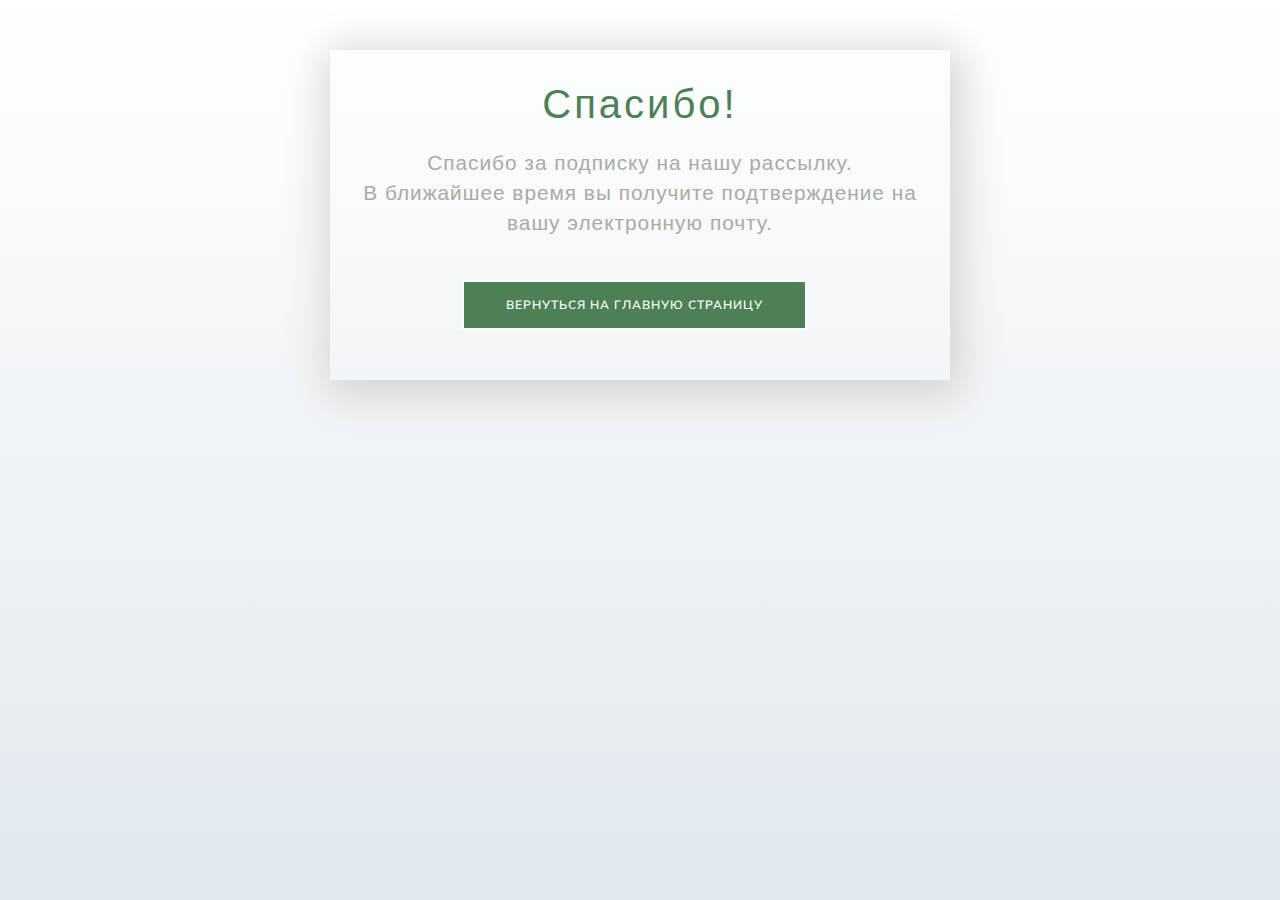
<file: thanks.html>
<!DOCTYPE html>
<html lang="en">
    <head>
        <meta charset="utf-8" />
        <meta http-equiv="x-ua-compatible" content="ie=edge" />
        <title>ITObserver</title>
        <meta name="description" content="" />
        <meta name="viewport" content="width=device-width, initial-scale=1" />

        <link
            rel="shortcut icon"
            type="image/x-icon"
            href="assets/img/favicon.ico"
        />

        <!-- CSS here -->
        <link rel="stylesheet" href="assets/css/bootstrap.min.css" />
        <link rel="stylesheet" href="assets/css/owl.carousel.min.css" />
        <link rel="stylesheet" href="assets/css/slicknav.css" />
        <link rel="stylesheet" href="assets/css/flaticon.css" />
        <link rel="stylesheet" href="assets/css/progressbar_barfiller.css" />
        <link rel="stylesheet" href="assets/css/gijgo.css" />
        <link rel="stylesheet" href="assets/css/animate.min.css" />
        <link rel="stylesheet" href="assets/css/animated-headline.css" />
        <link rel="stylesheet" href="assets/css/magnific-popup.css" />
        <link rel="stylesheet" href="assets/css/fontawesome-all.min.css" />
        <link rel="stylesheet" href="assets/css/themify-icons.css" />
        <link rel="stylesheet" href="assets/css/slick.css" />
        <link rel="stylesheet" href="assets/css/nice-select.css" />
        <link rel="stylesheet" href="assets/css/style.css" />
        <link rel="stylesheet" href="assets/css/thanks.css" />
    </head>
    <body>
        <div class="content">
            <div class="wrapper-1">
                <div class="wrapper-2">
                    <h1>Спасибо!</h1>
                    <p>Спасибо за подписку на нашу рассылку.</p>
                    <p>
                        В ближайшее время вы получите подтверждение на вашу
                        электронную почту.
                    </p>
                    <a href="index.html">
                        <button class="go-home">
                            Вернуться на главную страницу
                        </button>
                    </a>
                </div>
            </div>
        </div>
    </body>
</html>
</file>
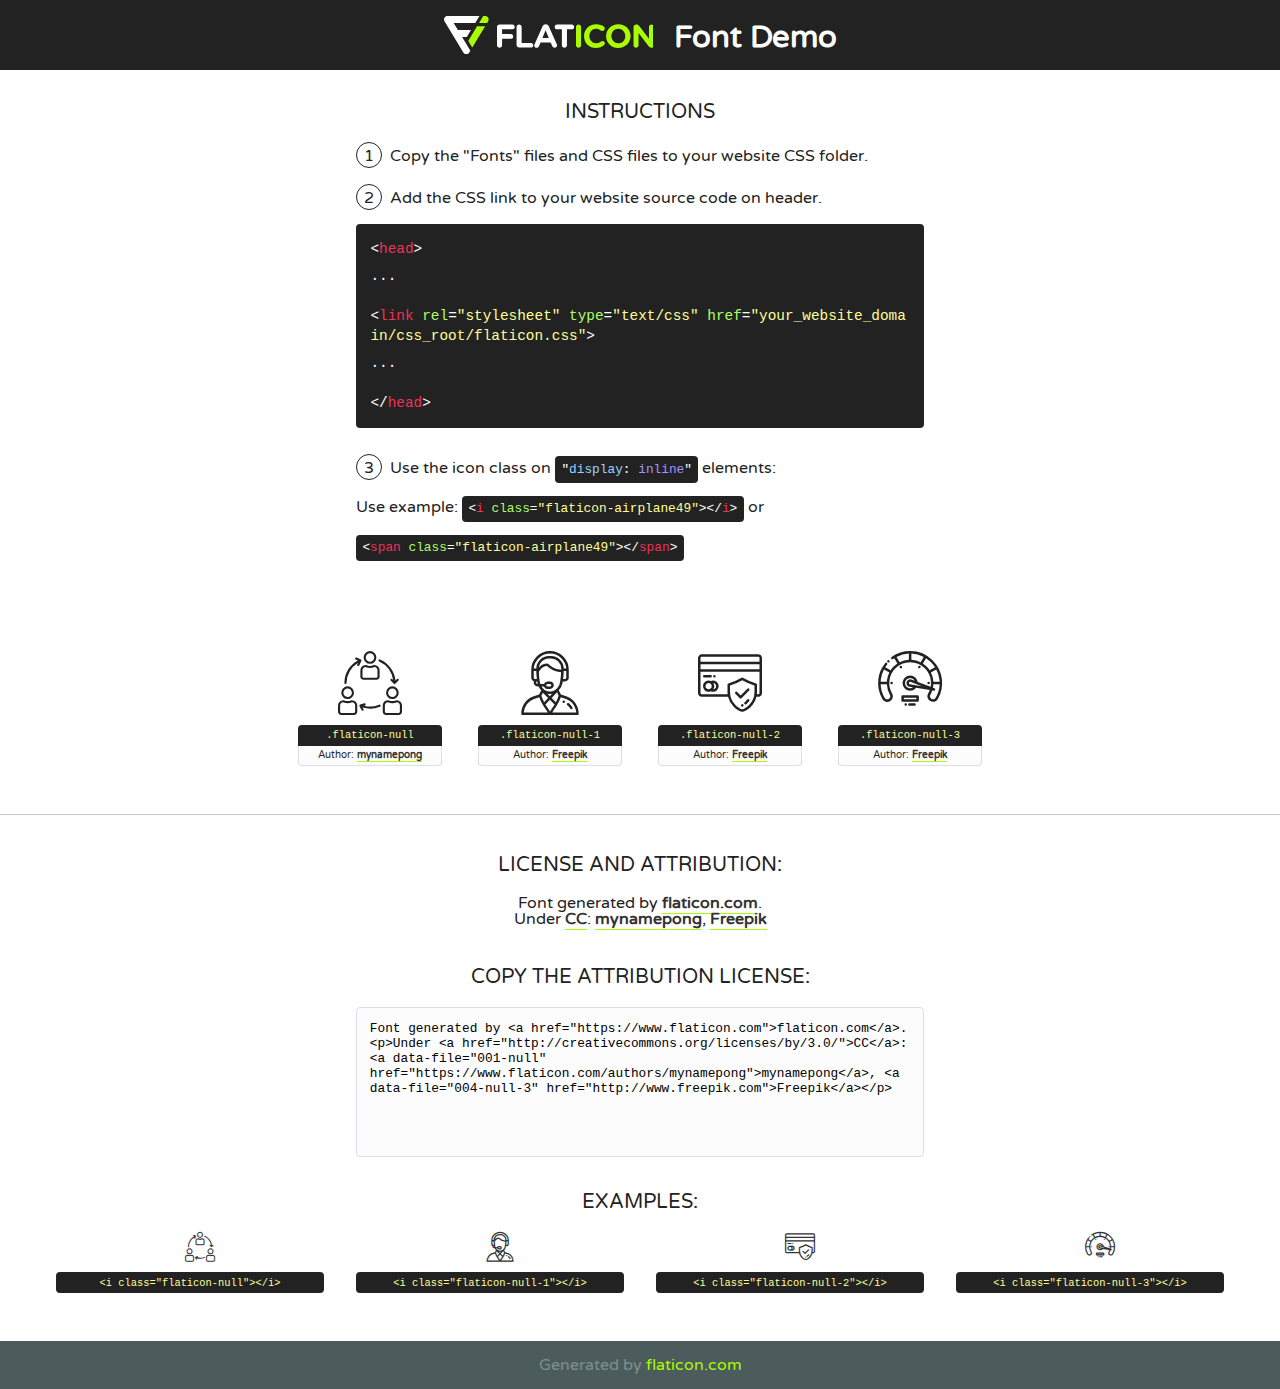
<file: assets/fonts/flaticon.html>
<!DOCTYPE html>
<!--
  Flaticon icon font: Flaticon
  Creation date: 03/06/2020 12:20
-->
<html>
<!DOCTYPE html>
<html>

<head>
    <title>Flaticon WebFont</title>
    <link href="http://fonts.googleapis.com/css?family=Varela+Round" rel="stylesheet" type="text/css" />
    <link rel="stylesheet" type="text/css" href="flaticon.css">
    <meta charset="UTF-8">
    <style>
    html, body, div, span, applet, object, iframe,
    h1, h2, h3, h4, h5, h6, p, blockquote, pre,
    a, abbr, acronym, address, big, cite, code,
    del, dfn, em, img, ins, kbd, q, s, samp,
    small, strike, strong, sub, sup, tt, var,
    b, u, i, center,
    dl, dt, dd, ol, ul, li,
    fieldset, form, label, legend,
    table, caption, tbody, tfoot, thead, tr, th, td,
    article, aside, canvas, details, embed, 
    figure, figcaption, footer, header, hgroup, 
    menu, nav, output, ruby, section, summary,
    time, mark, audio, video {
        margin: 0;
        padding: 0;
        border: 0;
        font-size: 100%;
        font: inherit;
        vertical-align: baseline;
    }
    /* HTML5 display-role reset for older browsers */
    article, aside, details, figcaption, figure, 
    footer, header, hgroup, menu, nav, section {
        display: block;
    }
    body {
        line-height: 1;
    }
    ol, ul {
        list-style: none;
    }
    blockquote, q {
        quotes: none;
    }
    blockquote:before, blockquote:after,
    q:before, q:after {
        content: '';
        content: none;
    }
    table {
        border-collapse: collapse;
        border-spacing: 0;
    }
    body {
        font-family: 'Varela Round', Helvetica, Arial, sans-serif;
        font-size: 16px;
        color: #222;
    }
    a {
        color: #333;
        border-bottom: 1px solid #a9fd00;
        font-weight: bold;
        text-decoration: none;
    }
    * {
        -moz-box-sizing: border-box;
        -webkit-box-sizing: border-box;
        box-sizing: border-box;
        margin: 0;
        padding: 0;
    }
    [class^="flaticon-"]:before, [class*=" flaticon-"]:before, [class^="flaticon-"]:after, [class*=" flaticon-"]:after {
        font-family: Flaticon;
        font-size: 30px;
        font-style: normal;
        margin-left: 20px;
        color: #333;
    }
    .wrapper {
        max-width: 600px;
        margin: auto;
        padding: 0 1em;
    }
    .title {
        font-size: 1.25em;
        text-align: center;
        margin-bottom: 1em;
        text-transform: uppercase;
    }
    header {
        text-align: center;
        background-color: #222;
        color: #fff;
        padding: 1em;
    }
    header .logo {
        width: 210px;
        height: 38px;
        display: inline-block;
        vertical-align: middle;
        margin-right: 1em;
        border: none;
    }
    header strong {
        font-size: 1.95em;
        font-weight: bold;
        vertical-align: middle;
        margin-top: 5px;
        display: inline-block;
    }
    .demo {
        margin: 2em auto;
        line-height: 1.25em;
    }
    .demo ul li {
        margin-bottom: 1em;
    }
    .demo ul li .num {
        color: #222;
        border-radius: 20px;
        display: inline-block;
        width: 26px;
        padding: 3px;
        height: 26px;
        text-align: center;
        margin-right: 0.5em;
        border: 1px solid #222;
    }
    .demo ul li code {
        background-color: #222;
        border-radius: 4px;
        padding: 0.25em 0.5em;
        display: inline-block;
        color: #fff;
        font-family: Consolas,Monaco,Lucida Console,Liberation Mono,DejaVu Sans Mono,Bitstream Vera Sans Mono,Courier New, monospace;
        font-weight: lighter;
        margin-top: 1em;
        font-size: 0.8em;
        word-break: break-all;
    }
    .demo ul li code.big {
        padding: 1em;
        font-size: 0.9em;
    }
    .demo ul li code .red {
        color: #EF3159;
    }
    .demo ul li code .green {
        color: #ACFF65;
    }
    .demo ul li code .yellow {
        color: #FFFF99;
    }
    .demo ul li code .blue {
        color: #99D3FF;
    }
    .demo ul li code .purple {
        color: #A295FF;
    }
    .demo ul li code .dots {
        margin-top: 0.5em;
        display: block;
    }
    #glyphs {
        border-bottom: 1px solid #ccc;
        padding: 2em 0;
        text-align: center;
    }
    .glyph {
        display: inline-block;
        width: 9em;
        margin: 1em;
        text-align: center;
        vertical-align: top;
        background: #FFF;
    }
    .glyph .glyph-icon {
        padding: 10px;
        display: block;
        font-family:"Flaticon";
        font-size: 64px;
        line-height: 1;
    }
    .glyph .glyph-icon:before {
        font-size: 64px;
        color: #222;
        margin-left: 0;
    }
    .class-name {
        font-size: 0.65em;
        background-color: #222;
        color: #fff;
        border-radius: 4px 4px 0 0;
        padding: 0.5em;
        color: #FFFF99;
        font-family: Consolas,Monaco,Lucida Console,Liberation Mono,DejaVu Sans Mono,Bitstream Vera Sans Mono,Courier New, monospace;
    }
    .author-name {
        font-size: 0.6em;
        background-color: #fcfcfd;
        border: 1px solid #DEDEE4;
        border-top: 0;
        border-radius: 0 0 4px 4px;
        padding: 0.5em;
    }
    .class-name:last-child {
        font-size: 10px;
        color:#888;
    }
    .class-name:last-child a {
        font-size: 10px;
        color:#555;
    }
    .class-name:last-child a:hover {
        color:#a9fd00;
    }
    .glyph > input {
        display: block;
        width: 100px;
        margin: 5px auto;
        text-align: center;
        font-size: 12px;
        cursor: text;
    }
    .glyph > input.icon-input {
        font-family:"Flaticon";
        font-size: 16px;
        margin-bottom: 10px;
    }
    .attribution .title {
        margin-top: 2em;
    }
    .attribution textarea {
        background-color: #fcfcfd;
        padding: 1em;
        border: none;
        box-shadow: none;
        border: 1px solid #DEDEE4;
        border-radius: 4px;
        resize: none;
        width: 100%;
        height: 150px;
        font-size: 0.8em;
        font-family: Consolas,Monaco,Lucida Console,Liberation Mono,DejaVu Sans Mono,Bitstream Vera Sans Mono,Courier New, monospace;
        -webkit-appearance: none;
    }
    .iconsuse {
        margin: 2em auto;
        text-align: center;
        max-width: 1200px;
    }
    .iconsuse:after {
        content: '';
        display: table;
        clear: both;
    }
    .iconsuse .image {
        float: left;
        width: 25%;
        padding: 0 1em;
    }
    .iconsuse .image p {
        margin-bottom: 1em;
    }
    .iconsuse .image span {
        display: block;
        font-size: 0.65em;
        background-color: #222;
        color: #fff;
        border-radius: 4px;
        padding: 0.5em;
        color: #FFFF99;
        margin-top: 1em;
        font-family: Consolas,Monaco,Lucida Console,Liberation Mono,DejaVu Sans Mono,Bitstream Vera Sans Mono,Courier New, monospace;
    }
    #footer {
        text-align: center;
        background-color: #4C5B5C;
        color: #7c9192;
        padding: 1em;
    }
    #footer a {
        border: none;
        color: #a9fd00;
        font-weight: normal;
    }
    @media (max-width: 960px) {
        .iconsuse .image {
            width: 50%;
        }
    }
    @media (max-width: 560px) {
        .iconsuse .image {
            width: 100%;
        }
    }
    </style>
</head>

<body class="characters-off">

    <header>
        <a href="https://www.flaticon.com" target="_blank" class="logo">
            <svg version="1.1" xmlns="http://www.w3.org/2000/svg" xmlns:xlink="http://www.w3.org/1999/xlink" xmlns:a="http://ns.adobe.com/AdobeSVGViewerExtensions/3.0/" viewBox="0 0 560.875 102.036" enable-background="new 0 0 560.875 102.036" xml:space="preserve">
                <defs>
                </defs>
                <g>
                    <g class="letters">
                        <path fill="#ffffff" d="M141.596,29.675c0-3.777,2.985-6.767,6.764-6.767h34.438c3.426,0,6.15,2.728,6.15,6.15
                        c0,3.43-2.724,6.149-6.15,6.149h-27.674v13.091h23.719c3.429,0,6.151,2.724,6.151,6.15c0,3.43-2.723,6.149-6.151,6.149h-23.719
                        v17.574c0,3.773-2.986,6.761-6.764,6.761c-3.779,0-6.764-2.989-6.764-6.761V29.675z"></path>
                        <path fill="#ffffff" d="M193.844,29.149c0-3.781,2.985-6.767,6.764-6.767c3.776,0,6.763,2.985,6.763,6.767v42.957h25.039
                        c3.426,0,6.149,2.726,6.149,6.153c0,3.425-2.723,6.15-6.149,6.15h-31.802c-3.779,0-6.764-2.986-6.764-6.768V29.149z"></path>
                        <path fill="#ffffff" d="M241.891,75.71l21.438-48.407c1.492-3.341,4.215-5.357,7.906-5.357h0.792
                        c3.686,0,6.323,2.017,7.815,5.357l21.439,48.407c0.436,0.967,0.701,1.845,0.701,2.723c0,3.602-2.809,6.501-6.414,6.501
                        c-3.161,0-5.269-1.845-6.499-4.655l-4.132-9.661h-27.059l-4.301,10.102c-1.144,2.631-3.426,4.214-6.237,4.214
                        c-3.517,0-6.24-2.81-6.24-6.325C241.1,77.64,241.451,76.677,241.891,75.71z M279.932,58.666l-8.521-20.297l-8.526,20.297H279.932
                        z"></path>
                        <path fill="#ffffff" d="M314.864,35.387H301.86c-3.429,0-6.239-2.813-6.239-6.238c0-3.429,2.811-6.24,6.239-6.24h39.533
                        c3.426,0,6.237,2.811,6.237,6.24c0,3.425-2.811,6.238-6.237,6.238h-13.001v42.785c0,3.773-2.99,6.761-6.764,6.761
                        c-3.779,0-6.764-2.989-6.764-6.761V35.387z"></path>
                        <path fill="#A9FD00" d="M352.615,29.149c0-3.781,2.985-6.767,6.767-6.767c3.774,0,6.761,2.985,6.761,6.767v49.024
                        c0,3.773-2.987,6.761-6.761,6.761c-3.781,0-6.767-2.989-6.767-6.761V29.149z"></path>
                        <path fill="#A9FD00" d="M374.132,53.836v-0.179c0-17.481,13.178-31.801,32.065-31.801c9.22,0,15.459,2.458,20.557,6.238
                        c1.402,1.054,2.637,2.985,2.637,5.357c0,3.692-2.985,6.59-6.681,6.59c-1.845,0-3.071-0.702-4.044-1.319
                        c-3.776-2.813-7.729-4.393-12.562-4.393c-10.364,0-17.831,8.611-17.831,19.154v0.173c0,10.542,7.291,19.329,17.831,19.329
                        c5.715,0,9.492-1.756,13.359-4.834c1.049-0.874,2.458-1.491,4.039-1.491c3.429,0,6.325,2.813,6.325,6.236
                        c0,2.106-1.056,3.78-2.282,4.834c-5.539,4.834-12.036,7.733-21.878,7.733C387.572,85.464,374.132,71.493,374.132,53.836z"></path>
                        <path fill="#A9FD00" d="M433.009,53.836v-0.179c0-17.481,13.79-31.801,32.766-31.801c18.981,0,32.592,14.143,32.592,31.628v0.173
                        c0,17.483-13.785,31.807-32.769,31.807C446.625,85.464,433.009,71.32,433.009,53.836z M484.224,53.836v-0.179
                        c0-10.539-7.725-19.326-18.626-19.326c-10.893,0-18.449,8.611-18.449,19.154v0.173c0,10.542,7.73,19.329,18.626,19.329
                        C476.676,72.986,484.224,64.378,484.224,53.836z"></path>
                        <path fill="#A9FD00" d="M506.233,29.321c0-3.774,2.99-6.763,6.767-6.763h1.401c3.252,0,5.183,1.583,7.029,3.953l26.093,34.265
                        V29.059c0-3.692,2.99-6.677,6.681-6.677c3.683,0,6.671,2.985,6.671,6.677v48.934c0,3.78-2.987,6.765-6.764,6.765h-0.436
                        c-3.257,0-5.188-1.581-7.034-3.953l-27.056-35.492v32.944c0,3.687-2.985,6.676-6.678,6.676c-3.683,0-6.673-2.989-6.673-6.676
                        V29.321z"></path>
                    </g>
                    <g class="insignia">
                        <path fill="#ffffff" d="M48.372,56.137h12.517l11.156-18.537H37.186L25.688,18.539h57.825L94.668,0H9.271
                        C5.925,0,2.842,1.801,1.198,4.716c-1.644,2.907-1.593,6.482,0.134,9.343l50.38,83.501c1.678,2.781,4.689,4.476,7.938,4.476
                        c3.246,0,6.257-1.695,7.935-4.476l2.898-4.804L48.372,56.137z"></path>
                        <g class="i">
                            <path fill="#A9FD00" d="M93.575,18.539h0.031v0.004l21.652,0.004l2.705-4.488c1.727-2.861,1.778-6.436,0.133-9.343
                            C116.454,1.801,113.371,0,110.026,0h-5.294L93.575,18.539z"></path>
                            <polygon fill="#A9FD00" points="88.291,27.356 64.725,66.486 75.519,84.404 109.942,27.356"></polygon>
                        </g>
                    </g>
                </g>
            </svg>
        </a>
        <strong>Font Demo</strong>
    </header>


    <section class="demo wrapper">

        <p class="title">Instructions</p>

        <ul>
            <li>
                <span class="num">1</span>Copy the "Fonts" files and CSS files to your website CSS folder.
            </li>
            <li>
                <span class="num">2</span>Add the CSS link to your website source code on header.
                <code class="big">
                    &lt;<span class="red">head</span>&gt;
                    <br/><span class="dots">...</span>
                    <br/>&lt;<span class="red">link</span> <span class="green">rel</span>=<span class="yellow">"stylesheet"</span> <span class="green">type</span>=<span class="yellow">"text/css"</span> <span class="green">href</span>=<span class="yellow">"your_website_domain/css_root/flaticon.css"</span>&gt;
                    <br/><span class="dots">...</span>
                    <br/>&lt;/<span class="red">head</span>&gt;
                </code>
            </li>

            <li>
                <p>
                    <span class="num">3</span>Use the icon class on <code>"<span class="blue">display</span>:<span class="purple"> inline</span>"</code> elements:
                    <br />
                    Use example: <code>&lt;<span class="red">i</span> <span class="green">class</span>=<span class="yellow">&quot;flaticon-airplane49&quot;</span>&gt;&lt;/<span class="red">i</span>&gt;</code> or <code>&lt;<span class="red">span</span> <span class="green">class</span>=<span class="yellow">&quot;flaticon-airplane49&quot;</span>&gt;&lt;/<span class="red">span</span>&gt;</code>
            </li>
        </ul>

    </section>




   <section id="glyphs">          
    
      
        <div class="glyph"><div class="glyph-icon flaticon-null"></div>
            <div class="class-name">.flaticon-null</div>
            <div class="author-name">Author: <a data-file="001-null" href="https://www.flaticon.com/authors/mynamepong">mynamepong</a> </div> 
        </div>        
        
        <div class="glyph"><div class="glyph-icon flaticon-null-1"></div>
            <div class="class-name">.flaticon-null-1</div>
            <div class="author-name">Author: <a data-file="002-null-1" href="http://www.freepik.com">Freepik</a> </div> 
        </div>        
        
        <div class="glyph"><div class="glyph-icon flaticon-null-2"></div>
            <div class="class-name">.flaticon-null-2</div>
            <div class="author-name">Author: <a data-file="003-null-2" href="http://www.freepik.com">Freepik</a> </div> 
        </div>        
        
        <div class="glyph"><div class="glyph-icon flaticon-null-3"></div>
            <div class="class-name">.flaticon-null-3</div>
            <div class="author-name">Author: <a data-file="004-null-3" href="http://www.freepik.com">Freepik</a> </div> 
        </div>        
        

    </section>



    <section class="attribution wrapper"   style="text-align:center;">

      <div class="title">License and attribution:</div><div class="attrDiv">Font generated by <a href="https://www.flaticon.com">flaticon.com</a>. <div><p>Under <a href="http://creativecommons.org/licenses/by/3.0/">CC</a>: <a data-file="001-null" href="https://www.flaticon.com/authors/mynamepong">mynamepong</a>, <a data-file="004-null-3" href="http://www.freepik.com">Freepik</a></p>  </div>
      </div>
      <div class="title">Copy the Attribution License:</div>

    <textarea onclick="this.focus();this.select();">Font generated by &lt;a href=&quot;https://www.flaticon.com&quot;&gt;flaticon.com&lt;/a&gt;. <p>Under <a href="http://creativecommons.org/licenses/by/3.0/">CC</a>: <a data-file="001-null" href="https://www.flaticon.com/authors/mynamepong">mynamepong</a>, <a data-file="004-null-3" href="http://www.freepik.com">Freepik</a></p>  
     </textarea>

    </section>

    <section class="iconsuse">

          <div class="title">Examples:</div>            
             
            <div class="image">
                <p>
                    <i class="glyph-icon flaticon-null"></i> 
                    <span>&lt;i class=&quot;flaticon-null&quot;&gt;&lt;/i&gt;</span>
                </p>
            </div>
            
            <div class="image">
                <p>
                    <i class="glyph-icon flaticon-null-1"></i> 
                    <span>&lt;i class=&quot;flaticon-null-1&quot;&gt;&lt;/i&gt;</span>
                </p>
            </div>
            
            <div class="image">
                <p>
                    <i class="glyph-icon flaticon-null-2"></i> 
                    <span>&lt;i class=&quot;flaticon-null-2&quot;&gt;&lt;/i&gt;</span>
                </p>
            </div>
            
            <div class="image">
                <p>
                    <i class="glyph-icon flaticon-null-3"></i> 
                    <span>&lt;i class=&quot;flaticon-null-3&quot;&gt;&lt;/i&gt;</span>
                </p>
            </div>
                       
        </div>
                            
    </section>

<div id="footer">
    <div>Generated by <a href="https://www.flaticon.com">flaticon.com</a>
    </div>
</div>



</body>
</html>
</file>
<file: assets/css/flaticon.css>
/*
  	Flaticon icon font: Flaticon
  	Creation date: 03/06/2020 12:20
  	*/

@font-face {
  font-family: "Flaticon";
  src: url("../fonts/Flaticon.eot");
  src: url("../fonts/Flaticon.eot?#iefix") format("embedded-opentype"),
       url("../fonts/Flaticon.woff2") format("woff2"),
       url("../fonts/Flaticon.woff") format("woff"),
       url("../fonts/Flaticon.ttf") format("truetype"),
       url("../fonts/Flaticon.svg#Flaticon") format("svg");
  font-weight: normal;
  font-style: normal;
}

@media screen and (-webkit-min-device-pixel-ratio:0) {
  @font-face {
    font-family: "Flaticon";
    src: url("../fonts/Flaticon.svg#Flaticon") format("svg");
  }
}

[class^="flaticon-"]:before, [class*=" flaticon-"]:before,
[class^="flaticon-"]:after, [class*=" flaticon-"]:after {   
  font-family: Flaticon;
font-style: normal;
}

.flaticon-null:before { content: "\f100"; }
.flaticon-null-1:before { content: "\f101"; }
.flaticon-null-2:before { content: "\f102"; }
.flaticon-null-3:before { content: "\f103"; }
</file>
<file: assets/css/progressbar_barfiller.css>
/* Custom Code skills */
.single-skill{
  display: flex;
}

.single-skill span {
	color: #79838b;
	font-size: 13px;
	font-weight: 300;
	letter-spacing: 0;
	margin-bottom: 14px;
	display: block;
}
.single-skill .bar-progress {
	width: 100%;
}
.single-skill .bar-title {
  width: 20%;
  margin-bottom: 19px;
}

.skills-content {
  padding-top: 200px;
  padding-left: 70px;
}

.skills-shape-bg {
  height: 651px;
  width: 868px;
  position: absolute;
  content: "";
  border: 2px solid #4d4d4d;
  left: 40%;
  top: 255px;
}

.skills-shape-bg::before {
  position: absolute;
  content: "";
  height: 465px;
  width: 300px;
  border: 2px solid #4d4d4d;
  left: -35%;
  top: 50%;
  transform: translateY(-50%);
  border-right: 0;
}



/* Default */
.barfiller {
	width: 100%;
	height: 10px;
	background: #f6f9fc;
  position: relative;
  border-radius: 5px;
}

.barfiller .fill {
  display: block;
  position: relative;
  width: 0px;
  height: 100%;
  background: #333;
  z-index: 1;
  border-radius: 5px;
}

.barfiller .tipWrap { display: none; }

.barfiller .tip {
  margin-top: -28px;
  padding: 2px 4px;
  font-size: 16px;
  color: #09cc7f;
  left: 0px;
  position: absolute;
  z-index: 2;
  background: transparent;
  font-weight: 800;
}

.barfiller .tip:after {
  border: solid;
  border-color: rgba(0,0,0,.8) transparent;
  border-width: 6px 6px 0 6px;
  content: "";
  display: block;
  position: absolute;
  left: 9px;
  top: 100%;
  z-index: 9;
  display: none;
  
}
</file>
<file: assets/css/gijgo.css>
.gj-button {
    background-color: #f5f5f5;
    border: 1px solid #ddd;
    color: #000;
    border-radius: 3px;
    padding: 6px 10px;
    cursor: pointer;
}

.gj-unselectable {
    -webkit-touch-callout: none;
    -webkit-user-select: none;
    -khtml-user-select: none;
    -moz-user-select: none;
    -ms-user-select: none;
    user-select: none;
}

.gj-row {
    display: -webkit-box;
    display: -ms-flexbox;
    display: flex;
    -ms-flex-wrap: wrap;
    flex-wrap: wrap;
}

.gj-margin-left-5 {
    margin-left: 5px;
}

.gj-margin-left-10 {
    margin-left: 10px;
}

.gj-width-full {
    width: 100%;
}

.gj-cursor-pointer {
    cursor: pointer;
}

.gj-text-align-center {
    text-align: center;
}

.gj-font-size-16 {
    font-size: 16px;
}

.gj-hidden {
    display: none;
}

/** Material Design */
.gj-button-md {
    background: 0 0;
    border: none;
    border-radius: 2px;
    color: rgba(0, 0, 0, 0.87);
    position: relative;
    height: 36px;
    margin: 0;
    min-width: 64px;
    padding: 0 16px;
    display: inline-block;
    font-family: "Roboto","Helvetica","Arial",sans-serif;
    font-size: 1rem;
    font-weight: 500;
    text-transform: uppercase;
    letter-spacing: 0;
    overflow: hidden;
    will-change: box-shadow;
    transition: box-shadow .2s cubic-bezier(.4,0,1,1),background-color .2s cubic-bezier(.4,0,.2,1),color .2s cubic-bezier(.4,0,.2,1);
    outline: none;
    cursor: pointer;
    text-decoration: none;
    text-align: center;
    line-height: 36px;
    vertical-align: middle;
    overflow: hidden;
    -webkit-user-select: none;
    -moz-user-select: none;
    -ms-user-select: none;
    user-select: none;
}

.gj-button-md:hover {
    background-color: rgba(158,158,158,.2);
}

.gj-button-md:disabled {
    color: rgba(0,0,0,.26);
    background: 0 0;
}

.gj-button-md .material-icons,
.gj-button-md .gj-icon {
    vertical-align: middle;
    /*font-size: 1.3rem;
    margin-right: 4px;*/
}

.gj-button-md.gj-button-md-icon {
    width: 24px;
    height: 31px;
    min-width: 24px;
    padding: 0px;
    display: table;
}

.gj-button-md.gj-button-md-icon .material-icons,
.gj-button-md.gj-button-md-icon .gj-icon {
    display: table-cell;
    margin-right: 0px;
    width: 24px;
    height: 24px;
}

.gj-button-md.active {
    background-color: rgba(158,158,158,.4);
}

.gj-button-md-group {
    position: relative;
    display: inline-block;
    vertical-align: middle;
}
.gj-textbox-md {
	/* border: none; */
	/* border-bottom: 1px solid rgba(0,0,0,.42); */
	display: block;
	font-family: "Helvetica","Arial",sans-serif;
	font-size: 16px;
	line-height: 16px;
	/* padding: 4px 0px; */
	margin: 0;
	/* width: 100%; */
	background: 0 0;
	/* text-align: ; */
	color: rgba(0,0,0,.87);
	padding-left: 44px;
	border: 1px solid #dca73a;
	/* padding: 15px 15px; */
	/* text-align: center; */
	width: 177px;
	height: 55px;
	border-radius: 5px;
}
.gj-textbox-md:focus,
.gj-textbox-md:active {
    /* border-bottom: 2px solid rgba(0,0,0,.42); */
    outline: none;
}

.gj-textbox-md::placeholder {
    color: #8e8e8e;
}

.gj-textbox-md:-ms-input-placeholder {
    color: #8e8e8e;
}

.gj-textbox-md::-ms-input-placeholder {
    color: #8e8e8e;
}

.gj-md-spacer-24 {
    min-width: 24px;
    width: 24px;
    display: inline-block;
}

.gj-md-spacer-32 {
    min-width: 32px;
    width: 32px;
    display: inline-block;
}

.gj-modal {
    position: fixed;
    top: 0;
    right: 0;
    bottom: 0;
    left: 0;
    z-index: 1203;
    display: none;
    overflow: hidden;
    -webkit-overflow-scrolling: touch;
    outline: 0;
    background-color: rgba(0, 0, 0, 0.54118);
    transition: 200ms ease opacity;
    will-change: opacity;
}

/* List */
ul.gj-list li [data-role="wrapper"] {
    display: table;
    width: 100%;
}

ul.gj-list li [data-role="checkbox"] {
    display: table-cell;
    vertical-align:middle;
    text-align:center;
}

ul.gj-list li [data-role="image"] {
    display: table-cell;
    vertical-align:middle;
    text-align:center;
}

ul.gj-list li [data-role="display"] {
    display: table-cell;
    vertical-align:middle;
    cursor: pointer;
}

ul.gj-list li [data-role="display"]:empty:before {
  content: "\200b"; /* unicode zero width space character */
}

/* List - Bootstrap */
ul.gj-list-bootstrap {
    padding-left: 0px;
    margin-bottom: 0px;
}

ul.gj-list-bootstrap li {
    padding: 0px;
}

ul.gj-list-bootstrap li [data-role="wrapper"] {
    padding: 0px 10px;
}

ul.gj-list-bootstrap li [data-role="checkbox"] {
    width: 24px;
    padding: 3px;
}

ul.gj-list-bootstrap li [data-role="image"] {
    width: 24px;
    height: 24px;
}

ul.gj-list-bootstrap li [data-role="display"] {
    padding: 8px 0px 8px 4px;
}

.list-group-item.active ul li, .list-group-item.active:focus ul li, .list-group-item.active:hover ul li {
    text-shadow: none;
    color:initial;
}

/* List - Material Design */
ul.gj-list-md {
    padding: 0px;
    list-style: none;
    list-style-type: none;
    line-height: 24px;
    letter-spacing: 0;
    color: #616161; /* Gray 700 */
}

ul.gj-list-md li {
    display: list-item;
    list-style-type: none;
    padding: 0px;
    min-height: unset;
    box-sizing: border-box;
    align-items: center;
    cursor: default;
    overflow: hidden;

    font-family: "Roboto","Helvetica","Arial",sans-serif;
    font-size: 16px;
    font-weight: 400;
    letter-spacing: .04em;
    line-height: 1;
    
    -webkit-flex-direction: row;
    -ms-flex-direction: row;
    flex-direction: row;
    -webkit-flex-wrap: nowrap;
    -ms-flex-wrap: nowrap;
    flex-wrap: nowrap;
}

ul.gj-list-md li [data-role="checkbox"] {
    height: 24px;
    width: 24px;
}

ul.gj-list-md li [data-role="image"] {
    height: 24px;
    width: 24px;
}

ul.gj-list-md li [data-role="display"] {
    padding: 8px 0px 8px 5px;
    order: 0;
    flex-grow: 2;
    text-decoration: none;
    box-sizing: border-box;
    align-items: center;
    text-align: left;
    color: rgba(0,0,0,.87);
}

ul.gj-list-md li.disabled>[data-role="wrapper"]>[data-role="display"] {
    color: #9E9E9E; /* Gray 500 */
}

.gj-list-md-active {
    background: #e0e0e0;
    color: #3f51b5;
}


/* Picker */
.gj-picker {
    position: absolute;
    z-index: 1203;
    background-color: #fff;
}

.gj-picker .selected {
    color: #fff;
}

/* Material Design */
.gj-picker-md {
    font-family: "Roboto","Helvetica","Arial",sans-serif;
    font-size: 16px;
    font-weight: 400;
    letter-spacing: .04em;
    line-height: 1;
    color: rgba(0,0,0,.87);
    border: 1px solid #E0E0E0;
}

.gj-modal .gj-picker-md {
    border: 0px;
}

.gj-picker-md [role="header"] {
    color: rgba(255, 255, 255, 0.54);
    display: flex;
    background: #2196f3;
    align-items: baseline;
    user-select: none;
    justify-content: center;
}

.gj-picker-md [role="footer"] {
    float: right;
    padding: 10px;
}

.gj-picker-md [role="footer"] button.gj-button-md {
    color: #2196f3;
    font-weight: bold;
    font-size: 13px;
}

/* Bootstrap */
.gj-picker-bootstrap {
    border-radius: 4px;
    border: 1px solid #E0E0E0;
}

.gj-picker-bootstrap .selected {
    color: #888;
}

.gj-picker-bootstrap [role="header"] {
    background: #eee;
    color: #AAA;
}
@font-face {
    font-family: 'gijgo-material';
    src: url('../fonts/gijgo-material.eot?235541');
    src: url('../fonts/gijgo-material.eot?235541#iefix') format('embedded-opentype'), url('../fonts/gijgo-material.ttf?235541') format('truetype'), url('../fonts/gijgo-material.woff?235541') format('woff'), url('../fonts/gijgo-material.svg?235541#gijgo-material') format('svg');
    font-weight: normal;
    font-style: normal;
}

.gj-icon {
    /* use !important to prevent issues with browser extensions that change fonts */
    font-family: 'gijgo-material' !important;
    font-size: 24px;
    speak: none;
    font-style: normal;
    font-weight: normal;
    font-variant: normal;
    text-transform: none;
    line-height: 1;
    /* Enable Ligatures ================ */
    letter-spacing: 0;
    -webkit-font-feature-settings: "liga";
    -moz-font-feature-settings: "liga=1";
    -moz-font-feature-settings: "liga";
    -ms-font-feature-settings: "liga" 1;
    font-feature-settings: "liga";
    -webkit-font-variant-ligatures: discretionary-ligatures;
    font-variant-ligatures: discretionary-ligatures;
    /* Better Font Rendering =========== */
    -webkit-font-smoothing: antialiased;
    -moz-osx-font-smoothing: grayscale;
}

.gj-icon.undo:before {
    content: "\e900";
}

.gj-icon.vertical-align-top:before {
    content: "\e901";
}

.gj-icon.vertical-align-center:before {
    content: "\e902";
}

.gj-icon.vertical-align-bottom:before {
    content: "\e903";
}

.gj-icon.arrow-dropup:before {
    content: "\e904";
}

.gj-icon.clock:before {
    content: "\e905";
}

.gj-icon.refresh:before {
    content: "\e906";
}

.gj-icon.last-page:before {
    content: "\e907";
}

.gj-icon.first-page:before {
    content: "\e908";
}

.gj-icon.cancel:before {
    content: "\e909";
}

.gj-icon.clear:before {
    content: "\e90a";
}

.gj-icon.check-circle:before {
    content: "\e90b";
}

.gj-icon.delete:before {
    content: "\e90c";
}

.gj-icon.arrow-upward:before {
    content: "\e90d";
}

.gj-icon.arrow-forward:before {
    content: "\e90e";
}

.gj-icon.arrow-downward:before {
    content: "\e90f";
}

.gj-icon.arrow-back:before {
    content: "\e910";
}

.gj-icon.list-numbered:before {
    content: "\e911";
}

.gj-icon.list-bulleted:before {
    content: "\e912";
}

.gj-icon.indent-increase:before {
    content: "\e913";
}

.gj-icon.indent-decrease:before {
    content: "\e914";
}

.gj-icon.redo:before {
    content: "\e915";
}

.gj-icon.align-right:before {
    content: "\e916";
}

.gj-icon.align-left:before {
    content: "\e917";
}

.gj-icon.align-justify:before {
    content: "\e918";
}

.gj-icon.align-center:before {
    content: "\e919";
}

.gj-icon.strikethrough:before {
    content: "\e91a";
}

.gj-icon.italic:before {
    content: "\e91b";
}

.gj-icon.underlined:before {
    content: "\e91c";
}

.gj-icon.bold:before {
    content: "\e91d";
}

.gj-icon.arrow-dropdown:before {
    content: "\e91e";
}

.gj-icon.done:before {
    content: "\e91f";
}

.gj-icon.pencil:before {
    content: "\e920";
}

.gj-icon.minus:before {
    content: "\e921";
}

.gj-icon.plus:before {
    content: "\e922";
}

.gj-icon.chevron-up:before {
    content: "\e923";
}

.gj-icon.chevron-right:before {
    content: "\e924";
}

.gj-icon.chevron-down:before {
    content: "\e925";
}

.gj-icon.chevron-left:before {
    content: "\e926";
}

.gj-icon.event:before {
    content: "\e927";
}
.gj-draggable {
    cursor: move;
}
.gj-resizable-handle {
    position: absolute;
    font-size: 0.1px;
    display: block;
    -ms-touch-action: none;
    touch-action: none;
    z-index: 1203;
}

.gj-resizable-n {
    cursor: n-resize;
    height: 7px;
    width: 100%;
    top: -5px;
    left: 0;
}
.gj-resizable-e {
    cursor: e-resize;
    width: 7px;
    right: -5px;
    top: 0;
    height: 100%;
}
.gj-resizable-s {
    cursor: s-resize;
    height: 7px;
    width: 100%;
    bottom: -5px;
    left: 0;
}
.gj-resizable-w {
	cursor: w-resize;
	width: 7px;
	left: -5px;
	top: 0;
	height: 100%;
}
.gj-resizable-se {
	cursor: se-resize;
	width: 12px;
	height: 12px;
	right: 1px;
	bottom: 1px;
}
.gj-resizable-sw {
	cursor: sw-resize;
	width: 9px;
	height: 9px;
	left: -5px;
	bottom: -5px;
}
.gj-resizable-nw {
	cursor: nw-resize;
	width: 9px;
	height: 9px;
	left: -5px;
	top: -5px;
}
.gj-resizable-ne {
	cursor: ne-resize;
	width: 9px;
	height: 9px;
	right: -5px;
	top: -5px;
}

.gj-dialog-footer {
    position: absolute;
    bottom: 0px;
    width: 100%;
    margin-top: 0px;
}

.gj-dialog-scrollable [data-role="body"] {
    overflow-x: hidden;
    overflow-y: scroll;
}

/** Bootstrap 3 **/
.gj-dialog-bootstrap {
    overflow: hidden;
    z-index: 1202;
}

.gj-dialog-bootstrap [data-role="title"] {
    display: inline;
}
.gj-dialog-bootstrap [data-role="close"] {
    line-height: 1.42857143;
}

/** Bootstrap 4 **/
.gj-dialog-bootstrap4 {
    overflow: hidden;
    z-index: 1202;
}

.gj-dialog-bootstrap4 [data-role="title"] {
    display: inline;
}
.gj-dialog-bootstrap4 [data-role="close"] {
    line-height: 1.5;
}

/** Material Design **/
.gj-dialog-md {
    background-color: #FFF;
    overflow: hidden;
    border: none;
    box-shadow: 0 11px 15px -7px rgba(0,0,0,.2), 0 24px 38px 3px rgba(0,0,0,.14), 0 9px 46px 8px rgba(0,0,0,.12);
    box-sizing: border-box;
    position: relative;
    display: -webkit-box;
    display: -webkit-flex;
    display: -ms-flexbox;
    display: flex;
    -webkit-box-orient: vertical;
    -webkit-box-direction: normal;
    -webkit-flex-direction: column;
    -ms-flex-direction: column;
    flex-direction: column;
    -webkit-background-clip: padding-box;
    background-clip: padding-box;
    outline: 0;
    z-index: 1202;
}

.gj-dialog-md-header {
    padding: 24px 24px 0px 24px;
    font-family: "Roboto","Helvetica","Arial",sans-serif;
}

.gj-dialog-md-title {
    margin: 0;
    font-weight: 400;
    display: inline;
    line-height: 28px;
    font-size: 20px;
}

.gj-dialog-md-close {
    -webkit-appearance: none;
    padding: 0;
    cursor: pointer;
    background: 0 0;
    border: 0;
    float: right;
    line-height: 28px;
    font-size: 28px;
}

.gj-dialog-md-body {
    padding: 20px 24px 24px 24px;
    color: rgba(0,0,0,.54);
    font-family: "Helvetica","Arial",sans-serif;
    font-size: 14px;
    font-weight: 400;
    line-height: 20px;
}

.gj-dialog-md-footer {
    padding: 8px 8px 8px 24px;
    display: -webkit-flex;
    display: -ms-flexbox;
    display: flex;
    -webkit-flex-direction: row-reverse;
    -ms-flex-direction: row-reverse;
    flex-direction: row-reverse;
    -webkit-flex-wrap: wrap;
    -ms-flex-wrap: wrap;
    flex-wrap: wrap;

    box-sizing: border-box;
}

.gj-dialog-md-footer>*:first-child {
    margin-right: 0;
}

.gj-dialog-md-footer>* {
    margin-right: 8px;
    height: 36px;
}
DIV.gj-grid-wrapper {
    margin: auto;
    position: relative;
    clear:both;
    z-index: 1;
}

TABLE.gj-grid {
    margin: auto;    
    border-collapse: collapse;
    width: 100%;
    table-layout: fixed;
}

TABLE.gj-grid THEAD TH [data-role="selectAll"] {
    margin: auto;
}

TABLE.gj-grid THEAD TH [data-role="title"] {
    display: inline-block;
}

TABLE.gj-grid THEAD TH [data-role="sorticon"] {
    display: inline-block;
}

TABLE.gj-grid THEAD TH {
    overflow: hidden;
    text-overflow: ellipsis;
}

TABLE.gj-grid.autogrow-header-row THEAD TH {
    overflow: auto;
    text-overflow: initial;
    white-space: pre-wrap;
    -ms-word-break: break-word;
    word-break: break-word;
}

TABLE.gj-grid > tbody > tr > td {
    overflow: hidden;
    position: relative;
}

table.gj-grid tbody div[data-role="display"] {
    vertical-align: middle;
    text-indent: 0;
    white-space: pre-wrap;
    -ms-word-break: break-word;
    word-break: break-word;
}

table.gj-grid.fixed-body-rows tbody div[data-role="display"] {
    overflow: hidden;
    text-overflow: ellipsis;
    white-space: nowrap;
    -ms-word-break: initial;
    word-break: initial;
}

table.gj-grid tfoot DIV[data-role="display"] {
    vertical-align: middle;
    text-indent: 0;
    display: flex;
}

TABLE.gj-grid .fa {
    padding: 2px;
}

TABLE.gj-grid > tbody > tr > td > div {
    padding: 2px;
    overflow: hidden;
}

DIV.gj-grid-wrapper DIV.gj-grid-loading-cover
{
    background: #BBBBBB;
    opacity: 0.5;
    position: absolute;
    vertical-align: middle;
}

DIV.gj-grid-wrapper DIV.gj-grid-loading-text
{
    position: absolute;
    font-weight: bold;
}

/* Bootstrap Theme */
table.gj-grid-bootstrap thead th {
    background-color: #f5f5f5;
    vertical-align:middle;
}

table.gj-grid-bootstrap thead th [data-role="sorticon"] {
    margin-left: 5px;
}

table.gj-grid-bootstrap thead th [data-role="sorticon"] i.gj-icon,
table.gj-grid-bootstrap thead th [data-role="sorticon"] i.material-icons {
    position: absolute;
    font-size: 20px;
    top: 15px;
}

table.gj-grid-bootstrap tbody tr td div[data-role="display"] {
    padding: 0px;
}

.gj-grid-bootstrap-4 .gj-checkbox-bootstrap {
    display: inline-block;
    padding-top: 2px;
}

.gj-grid-bootstrap-4 tbody tr.active {
    background-color: rgba(0,0,0,.075);
}

/* Material Design Theme */
.gj-grid-md {
    position: relative;
    border: 1px solid #e0e0e0;
    border-collapse: collapse;
    white-space: nowrap;
    font-size: 13px;
    font-family: "Roboto","Helvetica","Arial",sans-serif;
    background-color: #fff;
}

.gj-grid-md td:first-of-type, .gj-grid-md th:first-of-type {
    padding-left: 24px;
}

.gj-grid-md th {
    position: relative;
    vertical-align: bottom;
    font-weight: 700;
    line-height: 31px;
    letter-spacing: 0;
    height: 56px;
    font-size: 12px;
    color: rgba(0,0,0,.54);
    padding-bottom: 8px;
    box-sizing: border-box;
    padding: 12px 18px;
    text-align: right;
}

.gj-grid-md td {
    position: relative;
    height: 48px;
    border-top: 1px solid #e0e0e0;
    border-bottom: 1px solid #e0e0e0;
    padding: 12px 18px;
    box-sizing: border-box;
    text-align: left;
    color: rgba(0,0,0,.87);
}

.gj-grid-md tbody tr {
    position: relative;
    height: 48px;
    transition-duration: .28s;
    transition-timing-function: cubic-bezier(.4,0,.2,1);
    transition-property: background-color;
}

.gj-grid-md tbody tr:hover {
    background-color: #EEEEEE; /* Gray 200 */
}

.gj-grid-md tbody tr.gj-grid-md-select {
    background-color: #F5F5F5; /* Grey 100 */
}


table.gj-grid-md thead th [data-role="sorticon"] {
    margin-left: 5px;
}

table.gj-grid-md thead th [data-role="sorticon"] i.gj-icon,
table.gj-grid-md thead th [data-role="sorticon"] i.material-icons {
    position: absolute;
    font-size: 16px;
    top: 19px;
}

table.gj-grid-md thead th.gj-grid-select-all {
    padding-bottom: 3px;
}
/* Hide all prioritized columns by default */
@media only all {
	th.display-1120,
	td.display-1120,
	th.display-960,
	td.display-960,
	th.display-800,
	td.display-800,
	th.display-640,
	td.display-640,
	th.display-480,
	td.display-480,
	th.display-320,
	td.display-320 {
		display: none;
	}
}

/* Show at 320px (20em x 16px) */
@media screen and (min-width: 20em) {
	TABLE.gj-grid-bootstrap th.display-320,
	TABLE.gj-grid-bootstrap td.display-320 {
		display: table-cell;
	}
}
/* Show at 480px (30em x 16px) */
@media screen and (min-width: 30em) {
	TABLE.gj-grid-bootstrap th.display-480,
	TABLE.gj-grid-bootstrap td.display-480 {
		display: table-cell;
	}
}
/* Show at 640px (40em x 16px) */
@media screen and (min-width: 40em) {
	TABLE.gj-grid-bootstrap th.display-640,
	TABLE.gj-grid-bootstrap td.display-640 {
		display: table-cell;
	}
}
/* Show at 800px (50em x 16px) */
@media screen and (min-width: 50em) {
	TABLE.gj-grid-bootstrap th.display-800,
	TABLE.gj-grid-bootstrap td.display-800 {
		display: table-cell;
	}
}
/* Show at 960px (60em x 16px) */
@media screen and (min-width: 60em) {
	TABLE.gj-grid-bootstrap th.display-960,
	TABLE.gj-grid-bootstrap td.display-960 {
		display: table-cell;
	}
}
/* Show at 1,120px (70em x 16px) */
@media screen and (min-width: 70em) {
	TABLE.gj-grid-bootstrap th.display-1120,
	TABLE.gj-grid-bootstrap td.display-1120 {
		display: table-cell;
	}
}

/* Material Design Theme */
.gj-grid-md tfoot tr th {
    padding-right: 14px;
}

.gj-grid-md tfoot tr[data-role="pager"] .gj-grid-mdl-pager-label {
    padding-left: 5px;
    padding-right: 5px;
}

.gj-grid-md tfoot tr[data-role="pager"] .gj-dropdown-md {
    margin-left: 12px;
}

.gj-grid-md tfoot tr[data-role="pager"] .gj-dropdown-md [role="presenter"] {
    font-size: 12px;
    font-weight: bold;
    color: rgba(0,0,0,.54);
}

.gj-grid-md tfoot tr[data-role="pager"] .gj-dropdown-md [role="presenter"] [role="display"] {
    text-align: right;
}

.gj-grid-md tfoot tr[data-role="pager"] .gj-grid-md-limit-select {
    margin-left: 10px;
    font-size: 12px;
    font-weight: bold;
    color: rgba(0,0,0,.54);
}

/* Bootstrap */
.gj-grid-bootstrap tfoot tr[data-role="pager"] th {
    line-height: 30px;
    background-color: #f5f5f5;
}

.gj-grid-bootstrap tfoot tr[data-role="pager"] th > div > div {
    margin-right: 5px;
}

.gj-grid-bootstrap tfoot tr[data-role="pager"] th > div > button {
    margin-right: 5px;
}

.gj-grid-bootstrap-4 tfoot tr[data-role="pager"] th > div button {
    height: 34px;
}

.gj-grid-bootstrap-4 tfoot tr[data-role="pager"] th div .gj-dropdown-bootstrap-4 .gj-dropdown-expander-mi .gj-icon {
    top: 5px;
}

.gj-grid-bootstrap-3 tfoot tr[data-role="pager"] th > div > input {
    margin-right: 5px;
    width: 40px;
    text-align: right;
    display: inline-block;
    font-weight: bold;
}

.gj-grid-bootstrap-4 tfoot tr[data-role="pager"] th > div > div.input-group {
    width: 40px;
}

.gj-grid-bootstrap-4 tfoot tr[data-role="pager"] th > div > div.input-group input {
    text-align: right;
    font-weight: bold;
    height: 34px;
    padding-top: 2px;
    padding-bottom: 6px;
}

.gj-grid-bootstrap tfoot tr[data-role="pager"] th > div > select {
    display: inline-block;
    margin-right: 5px;
    width: 60px;
}

.gj-grid-bootstrap tfoot tr[data-role="pager"] th .gj-dropdown-bootstrap .gj-list-bootstrap [data-role="display"] {
    line-height: 14px;
}

.gj-grid-bootstrap tfoot tr[data-role="pager"] th .gj-dropdown-bootstrap [role="presenter"] [role="display"] {
    font-weight: bold;
}

.gj-grid-bootstrap tfoot tr[data-role="pager"] th .gj-dropdown-bootstrap-3 [role="presenter"] {
    padding: 2px 8px;
}

.gj-grid-bootstrap tfoot tr[data-role="pager"] th .gj-dropdown-bootstrap-4 [role="presenter"] {
    padding: 1px 8px;
}
.gj-grid thead tr th div.gj-grid-column-resizer-wrapper {
    position: relative;
    width: 100%;
    height: 0px; 
    top: 0px; 
    left: 0px; 
    padding: 0px;
}

span.gj-grid-column-resizer {
    position: absolute;
    right: 0px;
    width: 10px;
    top: -100px;
    height: 300px;
    z-index: 1203;
    cursor: e-resize;
}

.gj-grid-resize-cursor {
    cursor: e-resize;
}
.gj-grid-md tbody tr.gj-grid-top-border td {
  border-top: 2px solid #777;
}
.gj-grid-md tbody tr.gj-grid-bottom-border td {
  border-bottom: 2px solid #777;
}

.gj-grid-bootstrap tbody tr.gj-grid-top-border td {
  border-top: 2px solid #777;
}
.gj-grid-bootstrap tbody tr.gj-grid-bottom-border td {
  border-bottom: 2px solid #777;
}
.gj-grid-md thead tr th.gj-grid-left-border,
.gj-grid-md tbody tr td.gj-grid-left-border
{
    border-left: 3px solid #777;
}
.gj-grid-md thead tr th.gj-grid-right-border,
.gj-grid-md tbody tr td.gj-grid-right-border
{
    border-right: 3px solid #777;
}

.gj-grid-bootstrap thead tr th.gj-grid-left-border,
.gj-grid-bootstrap tbody tr td.gj-grid-left-border
{
    border-left: 5px solid #ddd;
}
.gj-grid-bootstrap thead tr th.gj-grid-right-border,
.gj-grid-bootstrap tbody tr td.gj-grid-right-border
{
    border-right: 5px solid #ddd;
}
.gj-dirty {
    position: absolute;
    top: 0px;
    left: 0px;
    border-style: solid;
    border-width: 3px;
    border-color: #f00 transparent transparent #f00;
    padding: 0;
    overflow: hidden;
    vertical-align: top;
}

/* Material Design */
.gj-grid-md tbody tr td.gj-grid-management-column {
    padding: 3px;
}

.gj-grid-md tbody tr td[data-mode="edit"] {
    padding: 0px 18px;
}

.gj-grid-md tbody .gj-dropdown-md [role="presenter"] [role="display"] {
    padding: 0px;
}

/* Bootstrap */
.gj-grid-bootstrap tbody tr td[data-mode="edit"] {
    padding: 0px;
}

.gj-grid-bootstrap tbody tr td[data-mode="edit"] [data-role="edit"] {
    padding: 0px;
}

/* Bootstrap 3 */
.gj-grid-bootstrap-3 tbody tr td.gj-grid-management-column {
    padding: 3px;
}

.gj-grid-bootstrap-3 tbody tr td[data-mode="edit"] {
    height: 38px;
}

.gj-grid-bootstrap-3 tbody tr td[data-mode="edit"] [data-role="edit"] input[type="text"] {
    height: 37px;
    padding: 8px;
}

.gj-grid-bootstrap-3 tbody tr td[data-mode="edit"] .gj-dropdown-bootstrap [role="presenter"] {
    border: 0px;
    border-radius: 0px;
    height: 37px;
    padding-left: 8px;
}

.gj-grid-bootstrap-3 tbody tr td[data-mode="edit"] .gj-datepicker-bootstrap {
    height: 37px;
}

.gj-grid-bootstrap-3 tbody tr td[data-mode="edit"] .gj-datepicker-bootstrap [role="input"] {
    height: 37px;
    border:0px;
    border-radius: 0px;
}

.gj-grid-bootstrap-3 tbody tr td[data-mode="edit"] .gj-datepicker-bootstrap [role="right-icon"] {
    border:0px;
    border-radius: 0px;
}

.gj-grid-bootstrap-3 tbody tr td[data-mode="edit"] .gj-checkbox-bootstrap {
    display: inline-block;
    padding-top: 10px;
    height: 32px;
}

/* Bootstrap 4 */
.gj-grid-bootstrap-4 tbody tr td.gj-grid-management-column {
    padding: 6px;
}

.gj-grid-bootstrap-4 tbody tr td[data-mode="edit"] [data-role="edit"] input[type="text"] {
    height: 48px;
    padding-left: 12px;
}

.gj-grid-bootstrap-4 tbody tr td[data-mode="edit"] .gj-dropdown-bootstrap [role="presenter"] {
    border: 0px;
    border-radius: 0px;
    height: 48px;
    padding-left: 12px;
    font-family: -apple-system,system-ui,BlinkMacSystemFont,"Segoe UI",Roboto,"Helvetica Neue",Arial,sans-serif;
}

.gj-grid-bootstrap-4 tbody tr td[data-mode="edit"] .gj-dropdown-bootstrap-4 [role="expander"].gj-dropdown-expander-mi .gj-icon,
.gj-grid-bootstrap-4 tbody tr td[data-mode="edit"] .gj-dropdown-bootstrap-4 [role="expander"].gj-dropdown-expander-mi .material-icons {
    top: 13px;
}

.gj-grid-bootstrap-4 tbody tr td[data-mode="edit"] .gj-datepicker-bootstrap {
    height: 48px;
}

.gj-grid-bootstrap-4 tbody tr td[data-mode="edit"] .gj-datepicker-bootstrap [role="input"] {
    height: 48px;
    border:0px;
    border-radius: 0px;
}

.gj-grid-bootstrap-4 tbody tr td[data-mode="edit"] .gj-datepicker-bootstrap [role="right-icon"] {
    background-color: #fff;
}

.gj-grid-bootstrap-4 tbody tr td[data-mode="edit"] .gj-datepicker-bootstrap [role="right-icon"] button {
    border: 0px;
    border-radius: 0px;
    width: 43px;
    position: relative;
}

.gj-grid-bootstrap-4 tbody tr td[data-mode="edit"] .gj-datepicker-bootstrap [role="right-icon"] .gj-icon,
.gj-grid-bootstrap-4 tbody tr td[data-mode="edit"] .gj-datepicker-bootstrap [role="right-icon"] .material-icons {
    top: 13px;
    left: 10px;
    font-size: 24px;
}

.gj-grid-bootstrap-4 tbody tr td[data-mode="edit"] .gj-checkbox-bootstrap {
    display: inline-block;
    padding-top: 15px;
    height: 42px;
}
.gj-grid-md thead tr[data-role="filter"] th {
    border-top: 1px solid #e0e0e0;
}

div.gj-grid-wrapper div.gj-grid-bootstrap-toolbar {
    background-color: #f5f5f5;
    padding: 8px;
    font-weight: bold;
    border: 1px solid #ddd;
}

div.gj-grid-wrapper div.gj-grid-bootstrap-4-toolbar {
    background-color: #f5f5f5;
    padding: 12px;
    font-weight: bold;
    border: 1px solid #ddd;
}

div.gj-grid-wrapper div.gj-grid-md-toolbar {
    font-weight: bold;
    font-size: 24px;
    font-family: "Helvetica","Arial",sans-serif;
    background-color: rgb(255, 255, 255);
    
    border-top: 1px solid #e0e0e0;
    border-left: 1px solid #e0e0e0;
    border-right: 1px solid #e0e0e0;
    border-bottom: 0px;
    border-collapse: collapse;

    padding: 0 18px 0px 18px;
    line-height: 56px;
}
table.gj-grid-scrollable tbody {
    overflow-y: auto;
    overflow-x: hidden;
    display: block;
}

/* Material Design */
table.gj-grid-md.gj-grid-scrollable {
    border-bottom: 0px;
}

table.gj-grid-md.gj-grid-scrollable tbody {
    border-right: 1px solid #e0e0e0;
    border-bottom: 1px solid #e0e0e0;
}

table.gj-grid-md.gj-grid-scrollable tfoot {
    border-bottom: 1px solid #e0e0e0;
}

/* Bootstrap 3 */
table.gj-grid-bootstrap.gj-grid-scrollable {
    border-bottom: 0px;
}

table.gj-grid-bootstrap.gj-grid-scrollable tbody {
    border-right: 1px solid #ddd;
    border-bottom: 1px solid #ddd;
}

table.gj-grid-bootstrap.gj-grid-scrollable tbody tr[data-role="row"]:first-child td {
    border-top: 0px;
}

table.gj-grid-bootstrap.gj-grid-scrollable tbody tr[data-role="row"] td:first-child {
    border-left: 0px;
}

table.gj-grid-bootstrap.gj-grid-scrollable tbody tr[data-role="row"] td:last-child {
    border-right: 0px;
}

table.gj-grid-bootstrap.gj-grid-scrollable tfoot {
    border-bottom: 1px solid #ddd;
}

ul.gj-list li [data-role="spacer"] {
    display: table-cell;
}

ul.gj-list li [data-role="expander"] {
    display: table-cell;
    vertical-align:middle;
    text-align:center;
    cursor: pointer;
}

[data-type="tree"] ul li [data-role="expander"].gj-tree-material-icons-expander {
    width: 24px;
}

[data-type="tree"] ul li [data-role="expander"].gj-tree-font-awesome-expander {
    width: 24px;
}

[data-type="tree"] ul li [data-role="expander"].gj-tree-glyphicons-expander {
    width: 24px;
}

[data-type="tree"] ul li [data-role="expander"].gj-tree-glyphicons-expander .glyphicon {
    top: 4px;
    height: 24px;
}

/* Bootstrap Theme */
.gj-tree-bootstrap-3 ul.gj-list-bootstrap li {
    border: 0px;
    border-radius: 0px;
    color: #333;
}

.gj-tree-bootstrap-3 ul.gj-list-bootstrap li.active {
    color: #fff;
}

.gj-tree-bootstrap-3 ul.gj-list-bootstrap li.disabled {
    color: #777;
    background-color: #eee;
}

.gj-tree-bootstrap-4 ul.gj-list-bootstrap li {
    border: 0px;
    border-radius: 0px;
    color: #212529;
}

.gj-tree-bootstrap-4 ul.gj-list-bootstrap li.active {
    color: #fff;
}

.gj-tree-bootstrap-4 ul.gj-list-bootstrap li.disabled {
    color: #868e96;
}

.gj-tree-bootstrap-4 ul.gj-list-bootstrap li ul.gj-list-bootstrap {
    width: 100%;
}

.gj-tree-bootstrap-border ul.gj-list-bootstrap li {
    border: 1px solid #ddd;
}

.gj-tree-bootstrap-border ul.gj-list-bootstrap li ul.gj-list-bootstrap li {
    border-left: 0px;
    border-right: 0px;
}

.gj-tree-bootstrap-border ul.gj-list-bootstrap li:first-child {
    border-top-left-radius: 4px;
    border-top-right-radius: 4px;
}

.gj-tree-bootstrap-border ul.gj-list-bootstrap li:last-child {
    border-bottom-left-radius: 4px;
    border-bottom-right-radius: 4px;
}

.gj-tree-bootstrap-border ul.gj-list-bootstrap li ul.gj-list-bootstrap li:first-child {
    border-top-left-radius: 0px;
    border-top-right-radius: 0px;
}

.gj-tree-bootstrap-border ul.gj-list-bootstrap li ul.gj-list-bootstrap li:last-child {
    border-bottom: 0px;
    border-bottom-left-radius: 0px;
    border-bottom-right-radius: 0px;
}

ul.gj-list-bootstrap li [data-role="expander"].gj-tree-material-icons-expander {
    padding-top: 8px;
    padding-bottom: 4px;
}

ul.gj-list-bootstrap li [data-role="expander"].gj-tree-material-icons-expander .gj-icon {
    width: 24px;
    height: 24px;
}

/* Material Design Theme */
ul.gj-list-md li.disabled > [data-role="wrapper"] > [data-role="expander"] {
    color: #9E9E9E; /* Gray 500 */
}

.gj-tree-md-border ul.gj-list-md li {
    border: 1px solid #616161; /* Gray 700 */
    margin-bottom: -1px;
}

.gj-tree-md-border ul.gj-list-md li ul.gj-list-md li {
    border-left: 0px;
    border-right: 0px;
}

.gj-tree-md-border ul.gj-list-md li ul.gj-list-md li:last-child {
    border-bottom: 0px;
}
.gj-tree-drop-above {    
    border-top: 1px solid #000;
}

.gj-tree-drop-below {
    border-bottom: 1px solid #000;
}

.gj-tree-bootstrap-3 ul.gj-list-bootstrap li [data-role="wrapper"].drop-above {
    border-top: 2px solid #000;
}

.gj-tree-bootstrap-3 ul.gj-list-bootstrap li [data-role="wrapper"].drop-below {
    border-bottom: 2px solid #000;
}

.gj-tree-bootstrap-4 ul.gj-list-bootstrap li [data-role="wrapper"].drop-above {
    border-top: 2px solid #000;
}

.gj-tree-bootstrap-4 ul.gj-list-bootstrap li [data-role="wrapper"].drop-below {
    border-bottom: 2px solid #000;
}

.gj-tree-drag-el {
    padding: 0px;
    margin: 0px;
    z-index: 1203;
}

.gj-tree-drag-el li {
    padding: 0px;
    margin: 0px;
}

.gj-tree-drag-el [data-role="wrapper"] {
    cursor: move;
    display: table;
}

.gj-tree-drag-el [data-role="indicator"] {
    width: 14px;
    padding: 0px 3px;
    display: table-cell;
    vertical-align: middle;
    text-align: center;
}

.gj-tree-bootstrap-drag-el li.list-group-item {
    border: 0px;
    background: unset;
}

.gj-tree-bootstrap-drag-el [data-role="indicator"] {
    width: 24px;
    height: 24px;
    padding: 0px;
}

.gj-tree-md-drag-el [data-role="indicator"] {
    width: 24px;
    height: 24px;
    padding: 0px;
}
/* Bootstrap */
.gj-checkbox-bootstrap {
    min-width: 0;
    font-size: 0;
    font-weight: normal;
    margin: 0px;
    text-align: center;
    width: 18px;
    height: 18px;
    position: relative;
    display: inline;
}

.gj-checkbox-bootstrap input[type="checkbox"] {
    display: none;
    margin-bottom: -12px;
}

.gj-checkbox-bootstrap span {
    background: #fff;
    display: block;
    content: " ";
    width: 18px;
    height: 18px;
    line-height: 11px;
    font-size: 11px;
    padding: 2px;
    color: #555555;
    border: 1px solid #CCCCCC;
    border-radius: 3px;
    transition: box-shadow 0.2s linear, border-color 0.2s linear;
    cursor: pointer;
    margin: auto;
}

.gj-checkbox-bootstrap input[type="checkbox"]:focus + span:before {
    outline: 0;
    box-shadow: 0 0 0 0 #66afe9, 0 0 6px rgba(102, 175, 233, .6);
    border-color: #66afe9;
}

.gj-checkbox-bootstrap input[type="checkbox"][disabled] + span {
    opacity: 0.6;
    cursor: not-allowed;
}

/* Bootstrap 4 */
.gj-checkbox-bootstrap.gj-checkbox-bootstrap-4 span {
    line-height: 16px;
    padding: 0px;
}

.gj-checkbox-bootstrap-4.gj-checkbox-material-icons input[type="checkbox"]:checked + span:after {
    font-size: 16px;
}

.gj-checkbox-bootstrap-4.gj-checkbox-material-icons input[type="checkbox"]:indeterminate + span:after {
    font-size: 16px;
}

/* Material Design */
.gj-checkbox-md {
    min-width: 0;
    font-size: 0;
    font-weight: normal;
    margin: 0px;
    text-align: center;
    width: 16px;
    height: 16px;
    position: relative;
}

.gj-checkbox-md input[type="checkbox"] {
    display: none;
    margin-bottom: -12px;
}

.gj-checkbox-md span {
    display: inline-block;
    box-sizing: border-box;
    width: 16px;
    height: 16px;
    margin: 0;
    cursor: pointer;
    overflow: hidden;
    border: 2px solid #616161; /* Gray 700 */
    border-radius: 2px;
    z-index: 2;
}

.gj-checkbox-md input[type="checkbox"]:checked + span {
    border: 2px solid #536DFE; /* Indigo A200 */
}

.gj-checkbox-md input[type="checkbox"]:checked + span:after {
    color: #FFF;
    background-color: #536DFE; /* Indigo A200 */
    position: absolute;
    left: 1px;
    top: -15px;
}

.gj-checkbox-md input[type="checkbox"]:indeterminate + span {
    border: 2px solid #616161; /* Gray 700 */
}

.gj-checkbox-md input[type="checkbox"]:indeterminate + span:after {    
    color: #616161;/*color: rgba(0, 0, 0, 1);*/
    position: absolute;
    left: 1px;
    top: -15px;
}

.gj-checkbox-md input[type="checkbox"][disabled] + span {
    border: 2px solid #9E9E9E;
}

.gj-checkbox-md input[type="checkbox"][disabled] + span:after {
    background-color: #9E9E9E;
}

.gj-checkbox-md input[type="checkbox"][disabled]:indeterminate + span:after {
    color: #FFFFFF;
}

/* Material Icons */
.gj-checkbox-material-icons input[type="checkbox"]:checked + span:after {
    content: "\e91f";
    font-size: 14px;
    font-weight: bold;
    white-space: pre;
}

.gj-checkbox-material-icons input[type="checkbox"]:indeterminate + span:after {
    content: "\e921";
    font-size: 14px;
    font-weight: bold;
    white-space: pre;
}

/* Glyphicons */
.gj-checkbox-glyphicons input[type="checkbox"]:checked + span:after {
    display: inline-block;
    font-family: 'Glyphicons Halflings';
    content: "\e013 ";
}

.gj-checkbox-glyphicons input[type="checkbox"]:indeterminate + span:after {
    display: inline-block;
    font-family: 'Glyphicons Halflings';
    content: "\2212 ";
    padding-right: 1px;
}

/* fontawesome */
.gj-checkbox-fontawesome .fa {
    font-size: 14px;
}
.gj-checkbox-bootstrap.gj-checkbox-fontawesome .fa {
    line-height: 18px;
}

.gj-checkbox-fontawesome input[type="checkbox"]:checked + span:before {
    content: "\f00c ";
}

.gj-checkbox-fontawesome input[type="checkbox"]:indeterminate + span:before {
    content: "\f068 ";
}
.gj-editor [role="body"] {
    overflow: auto;
    outline: 0px solid transparent;
    box-sizing: border-box;
}

/* Material Design */
.gj-editor-md {
    padding: 7px;
    font-family: "Roboto","Helvetica","Arial",sans-serif;
    font-size: 14px;
    font-weight: 500;
    letter-spacing: 0;
    border: 1px solid rgba(158,158,158,.2);
}

.gj-editor-md [role="toolbar"] {
    margin-bottom: 7px;
}

.gj-editor-md [role="toolbar"] .gj-button-md {
    min-width: 54px;
    margin-right: 5px;
}

.gj-editor-md [role="toolbar"] .gj-button-md .gj-icon {
    width: 24px;
    height: 24px;
}

.gj-editor-md [role="body"] {
    border: 1px solid rgba(158,158,158,.2);
}

.gj-editor-md p {
    margin: 0;
    padding: 0;
}

.gj-editor-md blockquote {
    font-size: 14px;
}

/* Bootstrap */
.gj-editor-bootstrap {
    padding: 7px;
    border: 1px solid #eceeef;
}

.gj-editor-bootstrap [role="toolbar"] {
    margin-bottom: 7px;
}

.gj-editor-bootstrap [role="toolbar"] .btn-group {
    margin-right: 10px;
}

.gj-editor-bootstrap [role="toolbar"] button {
    height: 36px;
}

.gj-editor-bootstrap [role="body"] {
    border: 1px solid #eceeef;
}

.gj-editor-bootstrap p {
    margin: 0;
    padding: 0;
}

.gj-editor-bootstrap blockquote {
    font-size: 14px;
}
.gj-dropdown {
    position: relative;
    border-collapse: separate;
}

.gj-dropdown [role="presenter"] {
    display: table;
    cursor: pointer;
    outline: none;
    position: relative;
}

.gj-dropdown [role="presenter"] [role="display"] {
    display: table-cell;
    text-align: left;
    width: 100%;
}

.gj-dropdown [role="presenter"] [role="expander"] {
    display: table-cell;
    vertical-align:middle;
    text-align:center;
    width: 24px;
    height: 24px;
}

/* Material Design */
.gj-dropdown-md [role="presenter"] {
    font-family: "Roboto","Helvetica","Arial",sans-serif;
    font-size: 16px;
    font-weight: 400;
    letter-spacing: .04em;
    line-height: 1;
    color: rgba(0,0,0,.87);
    padding: 0px;
    border: 0px;
    border-bottom: 1px solid rgba(0,0,0,.42);
    background: transparent;
}

.gj-dropdown-md [role="presenter"]:focus,
.gj-dropdown-md [role="presenter"]:active {
    border-bottom: 2px solid rgba(0,0,0,.42);
}

.gj-dropdown-md [role="presenter"] [role="display"] {
    padding: 4px 0px;
    line-height: 18px;
}

.gj-dropdown-md [role="presenter"] [role="display"] .placeholder {
    color: #8e8e8e;
}

.gj-dropdown-list-md {
    position: absolute;
    top: 0px;
    left: 0px;
    background-color: #f5f5f5;
    color: #000;
    margin: 0px;
    z-index: 1203;
}

.gj-dropdown-list-md li:hover, .gj-dropdown-list-md li.active {
    background-color: #eee;
}

/* Bootstrap */
.gj-dropdown-bootstrap [role="presenter"] [role="display"] {
    padding-right: 5px;
}

.gj-dropdown-bootstrap [role="presenter"] [role="expander"] {
    padding-left: 5px;
}

.gj-dropdown-bootstrap [role="presenter"] [role="expander"].gj-dropdown-expander-mi {
    width: 24px;
}

.gj-dropdown-bootstrap-3 [role="presenter"] [role="display"] {
    line-height: 20px;
}

.gj-dropdown-bootstrap-3 [role="presenter"] [role="display"] .placeholder {
    color: #9999b3;
}

.gj-dropdown-bootstrap-3 [role="presenter"] [role="expander"] {
    width: 20px;
    height: 20px;
}

.gj-dropdown-bootstrap-3 [role="presenter"] [role="expander"].gj-dropdown-expander-mi .gj-icon,
.gj-dropdown-bootstrap-3 [role="presenter"] [role="expander"].gj-dropdown-expander-mi .material-icons {
    top: 5px;
    right: 10px;
    position: absolute;
}

.gj-dropdown-bootstrap-4 [role="presenter"] {
    border: 1px solid #ced4da;
}

.gj-dropdown-bootstrap-4 [role="presenter"] [role="display"] {
    line-height: 24px;
}

.gj-dropdown-bootstrap-4 [role="presenter"] [role="expander"].gj-dropdown-expander-mi .gj-icon,
.gj-dropdown-bootstrap-4 [role="presenter"] [role="expander"].gj-dropdown-expander-mi .material-icons {
    top: 7px;
    right: 10px;
    position: absolute;
}

.gj-dropdown-list-bootstrap {
    position: absolute;
    top: 32px;
    left: 0px;
    margin: 0px;
    z-index: 1203;
}
.gj-datepicker [role="input"]::-ms-clear {
    display: none;
}

.gj-datepicker [role="right-icon"] {
    cursor: pointer;
}

.gj-picker div[role="navigator"] {
    display: -webkit-box;
    display: -ms-flexbox;
    display: flex;
    -ms-flex-wrap: wrap;
    flex-wrap: wrap;
}

.gj-picker div[role="navigator"] div {
    cursor: pointer;
    position: relative;
    flex-basis: 0;
    -webkit-box-flex: 1;
    -ms-flex-positive: 1;
    flex-grow: 1;
    max-width: 100%;
}

.gj-picker div[role="navigator"] div[role="period"] {
    width: 100%;
    text-align: center;
}

/* Material Design */
.gj-datepicker-md {
	font-family: "Roboto","Helvetica","Arial",sans-serif;
	font-size: 16px;
	font-weight: 400;
	letter-spacing: .04em;
	line-height: 1;
	color: #9d9d9d;
    position: relative;
    /* background-image: url(../img/logo/date-picker-icon.png); */
}
.gj-datepicker-md [role="right-icon"] {
	position: absolute;
	left: 13px;
	top: 16px;
	font-size: 24px;
}

.gj-datepicker-md.small .gj-textbox-md {
    font-size: 14px;
}

.gj-datepicker-md.small .gj-icon {
    font-size: 22px;
}

.gj-datepicker-md.large .gj-textbox-md {
    font-size: 18px;
}

.gj-datepicker-md.large .gj-icon {
    font-size: 28px;
}

.gj-picker-md.datepicker [role="header"] {
    padding: 20px 20px;
    display: block;
}

.gj-picker-md.datepicker [role="header"] [role="year"] {
    font-size: 17px;
    padding-bottom: 5px;
    cursor: pointer;
}

.gj-picker-md.datepicker [role="header"] [role="date"] {
    font-size: 36px;
    cursor: pointer;
}

.gj-picker-md div[role="navigator"] {
    height: 42px;
    line-height: 42px;
}

.gj-picker div[role="navigator"] div[role="period"] {
    font-weight: bold;
    font-size: 15px;
}

.gj-picker-md div[role="navigator"] div:first-child {
    max-width: 42px;
}

.gj-picker-md div[role="navigator"] div:last-child {
    max-width: 42px;
}

.gj-picker-md div[role="navigator"] div i.gj-icon,
.gj-picker-md div[role="navigator"] div i.material-icons {
    position: absolute;
    top: 8px;
}

.gj-picker-md div[role="navigator"] div:first-child i.gj-icon,
.gj-picker-md div[role="navigator"] div:first-child i.material-icons {
    left: 10px;
}

.gj-picker-md div[role="navigator"] div:last-child i.gj-icon,
.gj-picker-md div[role="navigator"] div:last-child i.material-icons {
    right: 11px;
}

.gj-picker-md table thead {
    color: #9E9E9E; /* Gray 500 */
}

.gj-picker-md table tr th div,
.gj-picker-md table tr td div {
    display: block;
    width: 40px;
    height: 40px;
    line-height: 40px;
    font-size: 13px;
    text-align: center;
    vertical-align: middle;
}

[type="year"].gj-picker-md table tr td div,
[type="decade"].gj-picker-md table tr td div,
[type="century"].gj-picker-md table tr td div {
    width: 73px;
    height: 73px;
    line-height: 73px;
    cursor: pointer;
}

.gj-picker-md table tr td.gj-cursor-pointer div:hover {
    background: #EEEEEE;
    border-radius: 50%;
    color: rgba(0,0,0,.87);
}

.gj-picker-md table tr td.other-month div,
.gj-picker-md table tr td.disabled div {
    color: #BDBDBD; /* Gray 400 */
}

.gj-picker-md table tr td.focused div {
    background: #E0E0E0; /* Gray 300 */
    border-radius: 50%;
}

.gj-picker-md table tr td.today div {
    color: #1976D2;
}

.gj-picker-md table tr td.selected.gj-cursor-pointer div {
    color: #FFFFFF;
    background: #1976D2; /* Blue 700 */
    border-radius: 50%;
}

.gj-picker-md table tr td.calendar-week div {
    font-weight: bold;
}

/* Bootstrap */
.gj-datepicker-bootstrap :focus,
.gj-datepicker-bootstrap :active {
    box-shadow: none;
}

.gj-picker-bootstrap {
    border: 1px solid rgba(0,0,0,0.15);
    border-radius: 4px;
    padding: 4px;
}

.gj-modal .gj-picker-bootstrap {
    padding: 0px;
}

.gj-picker-bootstrap.datepicker [role="header"] {
    padding: 10px 20px;
    display: block;
}

.gj-picker-bootstrap.datepicker [role="header"] [role="year"] {
    font-size: 15px;
    cursor: pointer;
}

.gj-picker-bootstrap [role="header"] [role="date"] {
    font-size: 24px;
    cursor: pointer;
}

.gj-modal .gj-picker-bootstrap.datepicker [role="body"] {
    padding: 15px;
}

.gj-picker-bootstrap div[role="navigator"] {
    height: 30px;
    line-height: 30px;
    text-align: center;
}

.gj-picker-bootstrap div[role="navigator"] div:first-child {
    max-width: 30px;
}

.gj-picker-bootstrap div[role="navigator"] div:last-child {
    max-width: 30px;
}

.gj-picker-bootstrap table tr td div,
.gj-picker-bootstrap table tr th div {
    display: block;
    width: 30px;
    height: 30px;
    line-height: 30px;
    text-align: center;
    vertical-align: middle;
}

[type="year"].gj-picker-bootstrap table tr td div,
[type="decade"].gj-picker-bootstrap table tr td div,
[type="century"].gj-picker-bootstrap table tr td div {
    width: 53px;
    height: 53px;
    line-height: 53px;
    cursor: pointer;
}

.gj-picker-bootstrap table tr th div i,
.gj-picker-bootstrap table tr th div span {
    line-height: 30px;
}

.gj-picker-bootstrap div[role="navigator"] .gj-icon,
.gj-picker-bootstrap div[role="navigator"] .material-icons {
    margin: 3px;
}

.gj-picker-bootstrap table tr td.focused div,
.gj-picker-bootstrap table tr td.gj-cursor-pointer div:hover {
    background: #EEEEEE;
    border-radius: 4px;
    color: #212529;
}

.gj-picker-bootstrap table tr td.today div {
    color: #204d74;
    font-weight: bold;
}

.gj-picker-bootstrap table tr td.selected.gj-cursor-pointer div {
    color: #fff;
    background-color: #204d74;
    border-color: #122b40;
    border-radius: 4px;
}

.gj-picker-bootstrap table tr td.other-month div,
.gj-picker-bootstrap table tr td.disabled div {
    color: #777;
}

/* Bootstrap 3 */
.gj-datepicker-bootstrap span[role="right-icon"].input-group-addon {
    border-top-left-radius: 0px;
    border-bottom-left-radius: 0px;
    border-top-right-radius: 4px;
    border-bottom-right-radius: 4px;
    border-left: 0px;
    position: relative;
    /*width: 38px;*/
}

.gj-datepicker-bootstrap span[role="right-icon"].input-group-addon .gj-icon,
.gj-datepicker-bootstrap span[role="right-icon"].input-group-addon .material-icons {
    position: absolute;
    top: 7px;
    left: 7px;
}

/* Bootstrap 4 */
.gj-datepicker-bootstrap [role="right-icon"] button {
    width: 38px;
    position: relative;
    border: 1px solid #ced4da;
}

.gj-datepicker-bootstrap [role="right-icon"] button:hover {
    color: #6c757d;
    background-color: transparent;
}

.gj-datepicker-bootstrap.input-group-sm [role="right-icon"] button {
    width: 30px;
}

.gj-datepicker-bootstrap.input-group-lg [role="right-icon"] button {
    width: 48px;
}

.gj-datepicker-bootstrap [role="right-icon"] button .gj-icon,
.gj-datepicker-bootstrap [role="right-icon"] button .material-icons {
    position: absolute;
    font-size: 21px;
    top: 9px;
    left: 9px;
}

.gj-datepicker-bootstrap.input-group-sm [role="right-icon"] button .gj-icon,
.gj-datepicker-bootstrap.input-group-sm [role="right-icon"] button .material-icons {
    top: 6px;
    left: 6px;
    font-size: 19px;
}

.gj-datepicker-bootstrap.input-group-lg [role="right-icon"] button .gj-icon,
.gj-datepicker-bootstrap.input-group-lg [role="right-icon"] button .material-icons {
    font-size: 27px;
    top: 10px;
    left: 10px;
}
.gj-timepicker [role="input"]::-ms-clear {
    display: none;
}

.gj-timepicker [role="right-icon"] {
    cursor: pointer;
}

.gj-picker.timepicker [role="header"] {
    font-size: 58px;
    padding: 20px 0;
    line-height: 58px;

    display: flex;
    align-items: baseline;
    user-select: none;
    justify-content: center;
}

.gj-picker.timepicker [role="header"] div {
    cursor: pointer;
    width: 66px;
    text-align: right;
}

.gj-picker [role="header"] [role="mode"] {
    position: relative;
    width: 0px;
}

.gj-picker [role="header"] [role="mode"] span {
    position: absolute;
    left: 7px;
    line-height: 18px;
    font-size: 18px;
}

.gj-picker [role="header"] [role="mode"] span[role="am"] {
    top: 7px;
}

.gj-picker [role="header"] [role="mode"] span[role="pm"] {
    bottom: 7px;
}

.gj-picker [role="body"] [role="dial"] {
    width: 256px;
    color: rgba(0, 0, 0, 0.87);
    height: 256px;
    position: relative;
    background: #eeeeee;
    border-radius: 50%;
    margin: 10px;
}

.gj-picker [role="body"] [role="hour"] {
    top: calc(50% - 16px);
    left: calc(50% - 16px);
    width: 32px;
    height: 32px;
    cursor: pointer;
    position: absolute;
    font-size: 14px;
    text-align: center;
    line-height: 32px;
    user-select: none;
    pointer-events: none;
}

.gj-picker [role="body"] [role="hour"].selected {
    color: rgba(255, 255, 255, 1);
}

.gj-picker [role="body"] [role="arrow"] {
    top: calc(50% - 1px);
    left: 50%;
    width: calc(50% - 20px);
    height: 2px;
    position: absolute;
    pointer-events: none;
    transform-origin: left center;
    transition: all 250ms cubic-bezier(0.4, 0, 0.2, 1);
    width: calc(50% - 52px);
}

.gj-picker .arrow-begin {
    top: -3px;
    left: -4px;
    width: 8px;
    height: 8px;
    position: absolute;
    border-radius: 50%;
}

.gj-picker .arrow-end {
    top: -15px;
    right: -16px;
    width: 0;
    height: 0;
    position: absolute;
    box-sizing: content-box;
    border-width: 16px;
    border-radius: 50%;
}

/* Material Design */
.gj-timepicker-md {
    font-family: "Roboto","Helvetica","Arial",sans-serif;
    font-size: 16px;
    font-weight: 400;
    letter-spacing: .04em;
    line-height: 1;
    color: rgba(0,0,0,.87);
    position: relative;
}

.gj-timepicker-md.small .gj-textbox-md {
    font-size: 14px;
}

.gj-timepicker-md.small .gj-icon {
    font-size: 22px;
}

.gj-timepicker-md.large .gj-textbox-md {
    font-size: 18px;
}

.gj-timepicker-md.large .gj-icon {
    font-size: 28px;
}

.gj-timepicker-md [role="right-icon"] {
    cursor: pointer;
    position: absolute;
    right: 0px;
    top: 0px;
    font-size: 24px;
}

.gj-picker-md .arrow-begin {
    background-color: #2196f3;
}
.gj-picker-md .arrow-end {
    border: 16px solid #2196f3;
}

.gj-picker-md [role="body"] [role="arrow"] {
    background-color: #2196f3;
}

/* Bootstrap */
.gj-timepicker-bootstrap :focus,
.gj-timepicker-bootstrap :active {
    box-shadow: none;
}

.gj-picker-bootstrap [role="body"] [role="arrow"] {
    background-color: #888;
}

.gj-picker-bootstrap .arrow-begin {
    background-color: #888;
}

.gj-picker-bootstrap .arrow-end {
    border: 16px solid #888;
}

/* Bootstrap 3 */
.gj-timepicker-bootstrap .input-group-addon {
    border-top-left-radius: 0px;
    border-bottom-left-radius: 0px;
    border-top-right-radius: 4px;
    border-bottom-right-radius: 4px;
    border-left: 0px;
    position: relative;
    width: 38px;
}

.gj-timepicker-bootstrap.input-group-sm .input-group-addon {
    width: 30px;
}

.gj-timepicker-bootstrap.input-group-lg .input-group-addon {
    width: 46px;
}

.gj-timepicker-bootstrap .input-group-addon .gj-icon,
.gj-timepicker-bootstrap .input-group-addon .material-icons {
    position: absolute;
    font-size: 21px;
    top: 6px;
    left: 8px;
}

.gj-timepicker-bootstrap.input-group-sm .input-group-addon .gj-icon,
.gj-timepicker-bootstrap.input-group-sm .input-group-addon .material-icons {
    font-size: 19px;
    top: 5px;
    left: 5px;
}

.gj-timepicker-bootstrap.input-group-lg .input-group-addon .gj-icon,
.gj-timepicker-bootstrap.input-group-lg .input-group-addon .material-icons {
    font-size: 27px;
    top: 10px;
    left: 10px;
}

/* Bootstrap 4 */
.gj-timepicker-bootstrap [role="right-icon"] button {
    width: 38px;
    position: relative;
}

.gj-timepicker-bootstrap.input-group-sm [role="right-icon"] button {
    width: 30px;
}

.gj-timepicker-bootstrap.input-group-lg [role="right-icon"] button {
    width: 48px;
}

.gj-timepicker-bootstrap [role="right-icon"] button .gj-icon,
.gj-timepicker-bootstrap [role="right-icon"] button .material-icons {
    position: absolute;
    font-size: 21px;
    top: 7px;
    left: 9px;
}

.gj-timepicker-bootstrap.input-group-sm [role="right-icon"] button .gj-icon,
.gj-timepicker-bootstrap.input-group-sm [role="right-icon"] button .material-icons {
    top: 4px;
    left: 6px;
    font-size: 19px;
}

.gj-timepicker-bootstrap.input-group-lg [role="right-icon"] button .gj-icon,
.gj-timepicker-bootstrap.input-group-lg [role="right-icon"] button .material-icons {
    font-size: 27px;
    top: 8px;
    left: 10px;
}
.gj-picker.datetimepicker [role="header"] [role="date"] {
    padding-bottom: 5px;
    text-align: center;
    cursor: pointer;
}

.gj-picker [role="switch"] {
    align-items: baseline;
    user-select: none;
    position: relative;
}

.gj-picker [role="switch"] [role="calendarMode"] {
    cursor: pointer;
    position: absolute;
    bottom: 2px;
    left: 0px;
}

.gj-picker [role="switch"] [role="time"] {
    width: 100%;
    text-align: center;
}

.gj-picker [role="switch"] [role="time"] div {
    display: inline;
    cursor: pointer;
}

.gj-picker [role="switch"] [role="calendarMode"] {
    cursor: pointer;
}

.gj-picker [role="switch"] [role="clockMode"] {
    position: absolute;
    right: 0px;
    bottom: 3px;
    cursor: pointer;
}

/* Material Design */
.gj-picker-md.datetimepicker [role="header"] {
    font-size: 36px;
    padding: 10px 20px;
    display: block;
}

.gj-picker-md [role="switch"] {
    color: rgba(255, 255, 255, 0.54);
    background: #2196f3;
    font-size: 32px;
}

/* Bootstrap */
.gj-picker-bootstrap.datetimepicker [role="header"] {
    font-size: 36px;
    padding: 10px 20px;
    display: block;
}

.gj-picker-bootstrap.datetimepicker [role="header"] [role="time"] {
    font-size: 22px;
}

.gj-slider {
    position: relative;
    padding: 8px 6px;
}

.gj-slider [role="track"] {
    width: 100%;
}

.gj-slider [role="progress"] {
    position: absolute;
    z-index: 1203;
}

.gj-slider [role="handle"] {
    position: absolute;
}

.gj-slider-md [role="track"] {
    display: -webkit-box;
    display: -ms-flexbox;
    display: flex;
    -webkit-box-orient: vertical;
    -webkit-box-direction: normal;
    -ms-flex-direction: column;
    flex-direction: column;
    -webkit-box-pack: center;
    -ms-flex-pack: center;
    justify-content: center;
    color: #fff;
    text-align: center;
    background-color: #e9ecef;
    height: 2px;
    background-color: rgba(0,0,0,.26);
}

.gj-slider-md [role="progress"] {
    display: -webkit-box;
    display: -ms-flexbox;
    display: flex;
    -webkit-box-orient: vertical;
    -webkit-box-direction: normal;
    -ms-flex-direction: column;
    flex-direction: column;
    -webkit-box-pack: center;
    -ms-flex-pack: center;
    justify-content: center;
    color: #fff;
    text-align: center;
    height: 2px;
    background-color: #536DFE; /* Indigo A200 */
    top: 8px;
    left: 6px;
}

.gj-slider-md [role="handle"] {
    top: 3px;
    left: 0px;
    width: 12px;
    height: 12px;
    background-color: #536DFE; /* Indigo A200 */
    filter: progid:DXImageTransform.Microsoft.gradient(startColorstr='#ff337ab7', endColorstr='#ff2e6da4', GradientType=0);
    filter: none;
    -webkit-box-shadow: inset 0 1px 0 rgba(255,255,255,.2), 0 1px 2px rgba(0,0,0,.05);
    box-shadow: inset 0 1px 0 rgba(255,255,255,.2), 0 1px 2px rgba(0,0,0,.05);
    border: 0px solid transparent;
    border-radius: 50%;
    cursor: pointer;
    z-index: 1204;
}

/* Bootstrap */
.gj-slider-bootstrap [role="track"] {
    border-radius: 4px;
    height: 10px;
}

.gj-slider-bootstrap [role="progress"] {
    height: 10px;
    border-radius: 4px;
    top: 8px;
    left: 6px;
    transition: none;
}

.gj-slider-bootstrap [role="handle"] {
    top: 2px;
    left: 0px;
    width: 20px;
    height: 20px;
    filter: progid:DXImageTransform.Microsoft.gradient(startColorstr='#ff337ab7', endColorstr='#ff2e6da4', GradientType=0);
    filter: none;
    -webkit-box-shadow: inset 0 1px 0 rgba(255,255,255,.2), 0 1px 2px rgba(0,0,0,.05);
    box-shadow: inset 0 1px 0 rgba(255,255,255,.2), 0 1px 2px rgba(0,0,0,.05);
    border: 0px solid transparent;
    border-radius: 50%;
    cursor: pointer;
    z-index: 1204;
}

.gj-slider-bootstrap-3 [role="handle"] {
    background-color: #337ab7;
    background-image: -webkit-linear-gradient(top, #337ab7 0%, #2e6da4 100%);
    background-image: -o-linear-gradient(top, #337ab7 0%, #2e6da4 100%);
    background-image: linear-gradient(to bottom, #337ab7 0%, #2e6da4 100%);
    background-repeat: repeat-x;
}

.gj-slider-bootstrap-4 [role="handle"] {
    background-color: #007bff;
    background-image: -webkit-linear-gradient(top, #007bff 0%, #2e6da4 100%);
    background-image: -o-linear-gradient(top, #007bff 0%, #2e6da4 100%);
    background-image: linear-gradient(to bottom, #007bff 0%, #2e6da4 100%);
    background-repeat: repeat-x;
}


.gj-colorpicker [role="right-icon"] {
    cursor: pointer;
}


/* Material Design */
.gj-colorpicker-md {
    font-family: "Roboto","Helvetica","Arial",sans-serif;
    font-size: 16px;
    font-weight: 400;
    letter-spacing: .04em;
    line-height: 1;
    color: rgba(0,0,0,.87);
    position: relative;
}

.gj-colorpicker-md [role="right-icon"] {
    position: absolute;
    right: 0px;
    top: 0px;
    font-size: 24px;
}
</file>
<file: assets/css/themify-icons.css>
@font-face {
	font-family: 'themify';
	src:url('../fonts/themify.eot?-fvbane');


	src:url('../fonts/themify.eot?#iefix-fvbane') format('embedded-opentype'),
		url('../fonts/themify.woff?-fvbane') format('woff'),
		url('../fonts/themify.ttf?-fvbane') format('truetype'),
		url('../fonts/themify.svg?-fvbane#themify') format('svg');
	font-weight: normal;
	font-style: normal;
}

[class^="ti-"], [class*=" ti-"] {
	font-family: 'themify';
	speak: none;
	font-style: normal;
	font-weight: normal;
	font-variant: normal;
	text-transform: none;
	line-height: 1;

	/* Better Font Rendering =========== */
	-webkit-font-smoothing: antialiased;
	-moz-osx-font-smoothing: grayscale;
}

.ti-wand:before {
	content: "\e600";
}
.ti-volume:before {
	content: "\e601";
}
.ti-user:before {
	content: "\e602";
}
.ti-unlock:before {
	content: "\e603";
}
.ti-unlink:before {
	content: "\e604";
}
.ti-trash:before {
	content: "\e605";
}
.ti-thought:before {
	content: "\e606";
}
.ti-target:before {
	content: "\e607";
}
.ti-tag:before {
	content: "\e608";
}
.ti-tablet:before {
	content: "\e609";
}
.ti-star:before {
	content: "\e60a";
}
.ti-spray:before {
	content: "\e60b";
}
.ti-signal:before {
	content: "\e60c";
}
.ti-shopping-cart:before {
	content: "\e60d";
}
.ti-shopping-cart-full:before {
	content: "\e60e";
}
.ti-settings:before {
	content: "\e60f";
}
.ti-search:before {
	content: "\e610";
}
.ti-zoom-in:before {
	content: "\e611";
}
.ti-zoom-out:before {
	content: "\e612";
}
.ti-cut:before {
	content: "\e613";
}
.ti-ruler:before {
	content: "\e614";
}
.ti-ruler-pencil:before {
	content: "\e615";
}
.ti-ruler-alt:before {
	content: "\e616";
}
.ti-bookmark:before {
	content: "\e617";
}
.ti-bookmark-alt:before {
	content: "\e618";
}
.ti-reload:before {
	content: "\e619";
}
.ti-plus:before {
	content: "\e61a";
}
.ti-pin:before {
	content: "\e61b";
}
.ti-pencil:before {
	content: "\e61c";
}
.ti-pencil-alt:before {
	content: "\e61d";
}
.ti-paint-roller:before {
	content: "\e61e";
}
.ti-paint-bucket:before {
	content: "\e61f";
}
.ti-na:before {
	content: "\e620";
}
.ti-mobile:before {
	content: "\e621";
}
.ti-minus:before {
	content: "\e622";
}
.ti-medall:before {
	content: "\e623";
}
.ti-medall-alt:before {
	content: "\e624";
}
.ti-marker:before {
	content: "\e625";
}
.ti-marker-alt:before {
	content: "\e626";
}
.ti-arrow-up:before {
	content: "\e627";
}
.ti-arrow-right:before {
	content: "\e628";
}
.ti-arrow-left:before {
	content: "\e629";
}
.ti-arrow-down:before {
	content: "\e62a";
}
.ti-lock:before {
	content: "\e62b";
}
.ti-location-arrow:before {
	content: "\e62c";
}
.ti-link:before {
	content: "\e62d";
}
.ti-layout:before {
	content: "\e62e";
}
.ti-layers:before {
	content: "\e62f";
}
.ti-layers-alt:before {
	content: "\e630";
}
.ti-key:before {
	content: "\e631";
}
.ti-import:before {
	content: "\e632";
}
.ti-image:before {
	content: "\e633";
}
.ti-heart:before {
	content: "\e634";
}
.ti-heart-broken:before {
	content: "\e635";
}
.ti-hand-stop:before {
	content: "\e636";
}
.ti-hand-open:before {
	content: "\e637";
}
.ti-hand-drag:before {
	content: "\e638";
}
.ti-folder:before {
	content: "\e639";
}
.ti-flag:before {
	content: "\e63a";
}
.ti-flag-alt:before {
	content: "\e63b";
}
.ti-flag-alt-2:before {
	content: "\e63c";
}
.ti-eye:before {
	content: "\e63d";
}
.ti-export:before {
	content: "\e63e";
}
.ti-exchange-vertical:before {
	content: "\e63f";
}
.ti-desktop:before {
	content: "\e640";
}
.ti-cup:before {
	content: "\e641";
}
.ti-crown:before {
	content: "\e642";
}
.ti-comments:before {
	content: "\e643";
}
.ti-comment:before {
	content: "\e644";
}
.ti-comment-alt:before {
	content: "\e645";
}
.ti-close:before {
	content: "\e646";
}
.ti-clip:before {
	content: "\e647";
}
.ti-angle-up:before {
	content: "\e648";
}
.ti-angle-right:before {
	content: "\e649";
}
.ti-angle-left:before {
	content: "\e64a";
}
.ti-angle-down:before {
	content: "\e64b";
}
.ti-check:before {
	content: "\e64c";
}
.ti-check-box:before {
	content: "\e64d";
}
.ti-camera:before {
	content: "\e64e";
}
.ti-announcement:before {
	content: "\e64f";
}
.ti-brush:before {
	content: "\e650";
}
.ti-briefcase:before {
	content: "\e651";
}
.ti-bolt:before {
	content: "\e652";
}
.ti-bolt-alt:before {
	content: "\e653";
}
.ti-blackboard:before {
	content: "\e654";
}
.ti-bag:before {
	content: "\e655";
}
.ti-move:before {
	content: "\e656";
}
.ti-arrows-vertical:before {
	content: "\e657";
}
.ti-arrows-horizontal:before {
	content: "\e658";
}
.ti-fullscreen:before {
	content: "\e659";
}
.ti-arrow-top-right:before {
	content: "\e65a";
}
.ti-arrow-top-left:before {
	content: "\e65b";
}
.ti-arrow-circle-up:before {
	content: "\e65c";
}
.ti-arrow-circle-right:before {
	content: "\e65d";
}
.ti-arrow-circle-left:before {
	content: "\e65e";
}
.ti-arrow-circle-down:before {
	content: "\e65f";
}
.ti-angle-double-up:before {
	content: "\e660";
}
.ti-angle-double-right:before {
	content: "\e661";
}
.ti-angle-double-left:before {
	content: "\e662";
}
.ti-angle-double-down:before {
	content: "\e663";
}
.ti-zip:before {
	content: "\e664";
}
.ti-world:before {
	content: "\e665";
}
.ti-wheelchair:before {
	content: "\e666";
}
.ti-view-list:before {
	content: "\e667";
}
.ti-view-list-alt:before {
	content: "\e668";
}
.ti-view-grid:before {
	content: "\e669";
}
.ti-uppercase:before {
	content: "\e66a";
}
.ti-upload:before {
	content: "\e66b";
}
.ti-underline:before {
	content: "\e66c";
}
.ti-truck:before {
	content: "\e66d";
}
.ti-timer:before {
	content: "\e66e";
}
.ti-ticket:before {
	content: "\e66f";
}
.ti-thumb-up:before {
	content: "\e670";
}
.ti-thumb-down:before {
	content: "\e671";
}
.ti-text:before {
	content: "\e672";
}
.ti-stats-up:before {
	content: "\e673";
}
.ti-stats-down:before {
	content: "\e674";
}
.ti-split-v:before {
	content: "\e675";
}
.ti-split-h:before {
	content: "\e676";
}
.ti-smallcap:before {
	content: "\e677";
}
.ti-shine:before {
	content: "\e678";
}
.ti-shift-right:before {
	content: "\e679";
}
.ti-shift-left:before {
	content: "\e67a";
}
.ti-shield:before {
	content: "\e67b";
}
.ti-notepad:before {
	content: "\e67c";
}
.ti-server:before {
	content: "\e67d";
}
.ti-quote-right:before {
	content: "\e67e";
}
.ti-quote-left:before {
	content: "\e67f";
}
.ti-pulse:before {
	content: "\e680";
}
.ti-printer:before {
	content: "\e681";
}
.ti-power-off:before {
	content: "\e682";
}
.ti-plug:before {
	content: "\e683";
}
.ti-pie-chart:before {
	content: "\e684";
}
.ti-paragraph:before {
	content: "\e685";
}
.ti-panel:before {
	content: "\e686";
}
.ti-package:before {
	content: "\e687";
}
.ti-music:before {
	content: "\e688";
}
.ti-music-alt:before {
	content: "\e689";
}
.ti-mouse:before {
	content: "\e68a";
}
.ti-mouse-alt:before {
	content: "\e68b";
}
.ti-money:before {
	content: "\e68c";
}
.ti-microphone:before {
	content: "\e68d";
}
.ti-menu:before {
	content: "\e68e";
}
.ti-menu-alt:before {
	content: "\e68f";
}
.ti-map:before {
	content: "\e690";
}
.ti-map-alt:before {
	content: "\e691";
}
.ti-loop:before {
	content: "\e692";
}
.ti-location-pin:before {
	content: "\e693";
}
.ti-list:before {
	content: "\e694";
}
.ti-light-bulb:before {
	content: "\e695";
}
.ti-Italic:before {
	content: "\e696";
}
.ti-info:before {
	content: "\e697";
}
.ti-infinite:before {
	content: "\e698";
}
.ti-id-badge:before {
	content: "\e699";
}
.ti-hummer:before {
	content: "\e69a";
}
.ti-home:before {
	content: "\e69b";
}
.ti-help:before {
	content: "\e69c";
}
.ti-headphone:before {
	content: "\e69d";
}
.ti-harddrives:before {
	content: "\e69e";
}
.ti-harddrive:before {
	content: "\e69f";
}
.ti-gift:before {
	content: "\e6a0";
}
.ti-game:before {
	content: "\e6a1";
}
.ti-filter:before {
	content: "\e6a2";
}
.ti-files:before {
	content: "\e6a3";
}
.ti-file:before {
	content: "\e6a4";
}
.ti-eraser:before {
	content: "\e6a5";
}
.ti-envelope:before {
	content: "\e6a6";
}
.ti-download:before {
	content: "\e6a7";
}
.ti-direction:before {
	content: "\e6a8";
}
.ti-direction-alt:before {
	content: "\e6a9";
}
.ti-dashboard:before {
	content: "\e6aa";
}
.ti-control-stop:before {
	content: "\e6ab";
}
.ti-control-shuffle:before {
	content: "\e6ac";
}
.ti-control-play:before {
	content: "\e6ad";
}
.ti-control-pause:before {
	content: "\e6ae";
}
.ti-control-forward:before {
	content: "\e6af";
}
.ti-control-backward:before {
	content: "\e6b0";
}
.ti-cloud:before {
	content: "\e6b1";
}
.ti-cloud-up:before {
	content: "\e6b2";
}
.ti-cloud-down:before {
	content: "\e6b3";
}
.ti-clipboard:before {
	content: "\e6b4";
}
.ti-car:before {
	content: "\e6b5";
}
.ti-calendar:before {
	content: "\e6b6";
}
.ti-book:before {
	content: "\e6b7";
}
.ti-bell:before {
	content: "\e6b8";
}
.ti-basketball:before {
	content: "\e6b9";
}
.ti-bar-chart:before {
	content: "\e6ba";
}
.ti-bar-chart-alt:before {
	content: "\e6bb";
}
.ti-back-right:before {
	content: "\e6bc";
}
.ti-back-left:before {
	content: "\e6bd";
}
.ti-arrows-corner:before {
	content: "\e6be";
}
.ti-archive:before {
	content: "\e6bf";
}
.ti-anchor:before {
	content: "\e6c0";
}
.ti-align-right:before {
	content: "\e6c1";
}
.ti-align-left:before {
	content: "\e6c2";
}
.ti-align-justify:before {
	content: "\e6c3";
}
.ti-align-center:before {
	content: "\e6c4";
}
.ti-alert:before {
	content: "\e6c5";
}
.ti-alarm-clock:before {
	content: "\e6c6";
}
.ti-agenda:before {
	content: "\e6c7";
}
.ti-write:before {
	content: "\e6c8";
}
.ti-window:before {
	content: "\e6c9";
}
.ti-widgetized:before {
	content: "\e6ca";
}
.ti-widget:before {
	content: "\e6cb";
}
.ti-widget-alt:before {
	content: "\e6cc";
}
.ti-wallet:before {
	content: "\e6cd";
}
.ti-video-clapper:before {
	content: "\e6ce";
}
.ti-video-camera:before {
	content: "\e6cf";
}
.ti-vector:before {
	content: "\e6d0";
}
.ti-themify-logo:before {
	content: "\e6d1";
}
.ti-themify-favicon:before {
	content: "\e6d2";
}
.ti-themify-favicon-alt:before {
	content: "\e6d3";
}
.ti-support:before {
	content: "\e6d4";
}
.ti-stamp:before {
	content: "\e6d5";
}
.ti-split-v-alt:before {
	content: "\e6d6";
}
.ti-slice:before {
	content: "\e6d7";
}
.ti-shortcode:before {
	content: "\e6d8";
}
.ti-shift-right-alt:before {
	content: "\e6d9";
}
.ti-shift-left-alt:before {
	content: "\e6da";
}
.ti-ruler-alt-2:before {
	content: "\e6db";
}
.ti-receipt:before {
	content: "\e6dc";
}
.ti-pin2:before {
	content: "\e6dd";
}
.ti-pin-alt:before {
	content: "\e6de";
}
.ti-pencil-alt2:before {
	content: "\e6df";
}
.ti-palette:before {
	content: "\e6e0";
}
.ti-more:before {
	content: "\e6e1";
}
.ti-more-alt:before {
	content: "\e6e2";
}
.ti-microphone-alt:before {
	content: "\e6e3";
}
.ti-magnet:before {
	content: "\e6e4";
}
.ti-line-double:before {
	content: "\e6e5";
}
.ti-line-dotted:before {
	content: "\e6e6";
}
.ti-line-dashed:before {
	content: "\e6e7";
}
.ti-layout-width-full:before {
	content: "\e6e8";
}
.ti-layout-width-default:before {
	content: "\e6e9";
}
.ti-layout-width-default-alt:before {
	content: "\e6ea";
}
.ti-layout-tab:before {
	content: "\e6eb";
}
.ti-layout-tab-window:before {
	content: "\e6ec";
}
.ti-layout-tab-v:before {
	content: "\e6ed";
}
.ti-layout-tab-min:before {
	content: "\e6ee";
}
.ti-layout-slider:before {
	content: "\e6ef";
}
.ti-layout-slider-alt:before {
	content: "\e6f0";
}
.ti-layout-sidebar-right:before {
	content: "\e6f1";
}
.ti-layout-sidebar-none:before {
	content: "\e6f2";
}
.ti-layout-sidebar-left:before {
	content: "\e6f3";
}
.ti-layout-placeholder:before {
	content: "\e6f4";
}
.ti-layout-menu:before {
	content: "\e6f5";
}
.ti-layout-menu-v:before {
	content: "\e6f6";
}
.ti-layout-menu-separated:before {
	content: "\e6f7";
}
.ti-layout-menu-full:before {
	content: "\e6f8";
}
.ti-layout-media-right-alt:before {
	content: "\e6f9";
}
.ti-layout-media-right:before {
	content: "\e6fa";
}
.ti-layout-media-overlay:before {
	content: "\e6fb";
}
.ti-layout-media-overlay-alt:before {
	content: "\e6fc";
}
.ti-layout-media-overlay-alt-2:before {
	content: "\e6fd";
}
.ti-layout-media-left-alt:before {
	content: "\e6fe";
}
.ti-layout-media-left:before {
	content: "\e6ff";
}
.ti-layout-media-center-alt:before {
	content: "\e700";
}
.ti-layout-media-center:before {
	content: "\e701";
}
.ti-layout-list-thumb:before {
	content: "\e702";
}
.ti-layout-list-thumb-alt:before {
	content: "\e703";
}
.ti-layout-list-post:before {
	content: "\e704";
}
.ti-layout-list-large-image:before {
	content: "\e705";
}
.ti-layout-line-solid:before {
	content: "\e706";
}
.ti-layout-grid4:before {
	content: "\e707";
}
.ti-layout-grid3:before {
	content: "\e708";
}
.ti-layout-grid2:before {
	content: "\e709";
}
.ti-layout-grid2-thumb:before {
	content: "\e70a";
}
.ti-layout-cta-right:before {
	content: "\e70b";
}
.ti-layout-cta-left:before {
	content: "\e70c";
}
.ti-layout-cta-center:before {
	content: "\e70d";
}
.ti-layout-cta-btn-right:before {
	content: "\e70e";
}
.ti-layout-cta-btn-left:before {
	content: "\e70f";
}
.ti-layout-column4:before {
	content: "\e710";
}
.ti-layout-column3:before {
	content: "\e711";
}
.ti-layout-column2:before {
	content: "\e712";
}
.ti-layout-accordion-separated:before {
	content: "\e713";
}
.ti-layout-accordion-merged:before {
	content: "\e714";
}
.ti-layout-accordion-list:before {
	content: "\e715";
}
.ti-ink-pen:before {
	content: "\e716";
}
.ti-info-alt:before {
	content: "\e717";
}
.ti-help-alt:before {
	content: "\e718";
}
.ti-headphone-alt:before {
	content: "\e719";
}
.ti-hand-point-up:before {
	content: "\e71a";
}
.ti-hand-point-right:before {
	content: "\e71b";
}
.ti-hand-point-left:before {
	content: "\e71c";
}
.ti-hand-point-down:before {
	content: "\e71d";
}
.ti-gallery:before {
	content: "\e71e";
}
.ti-face-smile:before {
	content: "\e71f";
}
.ti-face-sad:before {
	content: "\e720";
}
.ti-credit-card:before {
	content: "\e721";
}
.ti-control-skip-forward:before {
	content: "\e722";
}
.ti-control-skip-backward:before {
	content: "\e723";
}
.ti-control-record:before {
	content: "\e724";
}
.ti-control-eject:before {
	content: "\e725";
}
.ti-comments-smiley:before {
	content: "\e726";
}
.ti-brush-alt:before {
	content: "\e727";
}
.ti-youtube:before {
	content: "\e728";
}
.ti-vimeo:before {
	content: "\e729";
}
.ti-twitter:before {
	content: "\e72a";
}
.ti-time:before {
	content: "\e72b";
}
.ti-tumblr:before {
	content: "\e72c";
}
.ti-skype:before {
	content: "\e72d";
}
.ti-share:before {
	content: "\e72e";
}
.ti-share-alt:before {
	content: "\e72f";
}
.ti-rocket:before {
	content: "\e730";
}
.ti-pinterest:before {
	content: "\e731";
}
.ti-new-window:before {
	content: "\e732";
}
.ti-microsoft:before {
	content: "\e733";
}
.ti-list-ol:before {
	content: "\e734";
}
.ti-linkedin:before {
	content: "\e735";
}
.ti-layout-sidebar-2:before {
	content: "\e736";
}
.ti-layout-grid4-alt:before {
	content: "\e737";
}
.ti-layout-grid3-alt:before {
	content: "\e738";
}
.ti-layout-grid2-alt:before {
	content: "\e739";
}
.ti-layout-column4-alt:before {
	content: "\e73a";
}
.ti-layout-column3-alt:before {
	content: "\e73b";
}
.ti-layout-column2-alt:before {
	content: "\e73c";
}
.ti-instagram:before {
	content: "\e73d";
}
.ti-google:before {
	content: "\e73e";
}
.ti-github:before {
	content: "\e73f";
}
.ti-flickr:before {
	content: "\e740";
}
.ti-facebook:before {
	content: "\e741";
}
.ti-dropbox:before {
	content: "\e742";
}
.ti-dribbble:before {
	content: "\e743";
}
.ti-apple:before {
	content: "\e744";
}
.ti-android:before {
	content: "\e745";
}
.ti-save:before {
	content: "\e746";
}
.ti-save-alt:before {
	content: "\e747";
}
.ti-yahoo:before {
	content: "\e748";
}
.ti-wordpress:before {
	content: "\e749";
}
.ti-vimeo-alt:before {
	content: "\e74a";
}
.ti-twitter-alt:before {
	content: "\e74b";
}
.ti-tumblr-alt:before {
	content: "\e74c";
}
.ti-trello:before {
	content: "\e74d";
}
.ti-stack-overflow:before {
	content: "\e74e";
}
.ti-soundcloud:before {
	content: "\e74f";
}
.ti-sharethis:before {
	content: "\e750";
}
.ti-sharethis-alt:before {
	content: "\e751";
}
.ti-reddit:before {
	content: "\e752";
}
.ti-pinterest-alt:before {
	content: "\e753";
}
.ti-microsoft-alt:before {
	content: "\e754";
}
.ti-linux:before {
	content: "\e755";
}
.ti-jsfiddle:before {
	content: "\e756";
}
.ti-joomla:before {
	content: "\e757";
}
.ti-html5:before {
	content: "\e758";
}
.ti-flickr-alt:before {
	content: "\e759";
}
.ti-email:before {
	content: "\e75a";
}
.ti-drupal:before {
	content: "\e75b";
}
.ti-dropbox-alt:before {
	content: "\e75c";
}
.ti-css3:before {
	content: "\e75d";
}
.ti-rss:before {
	content: "\e75e";
}
.ti-rss-alt:before {
	content: "\e75f";
}
</file>
<file: assets/css/nice-select.css>
.nice-select {
  -webkit-tap-highlight-color: transparent;
  background-color: #fff;
  border-radius: 5px;
  border: solid 1px #e8e8e8;
  box-sizing: border-box;
  clear: both;
  cursor: pointer;
  display: block;
  float: left;
  font-family: inherit;
  font-size: 14px;
  font-weight: normal;
  height: 42px;
  line-height: 40px;
  outline: none;
  padding-left: 18px;
  padding-right: 30px;
  position: relative;
  text-align: left !important;
  -webkit-transition: all 0.2s ease-in-out;
  transition: all 0.2s ease-in-out;
  -webkit-user-select: none;
     -moz-user-select: none;
      -ms-user-select: none;
          user-select: none;
  white-space: nowrap;
  width: auto; }
  .nice-select:hover {
    border-color: #dbdbdb; }
  .nice-select:active, .nice-select.open, .nice-select:focus {
    border-color: #999; }
  .nice-select:after {
    border-bottom: 2px solid #999;
    border-right: 2px solid #999;
    content: '';
    display: block;
    height: 5px;
    margin-top: -4px;
    pointer-events: none;
    position: absolute;
    right: 12px;
    top: 50%;
    -webkit-transform-origin: 66% 66%;
        -ms-transform-origin: 66% 66%;
            transform-origin: 66% 66%;
    -webkit-transform: rotate(45deg);
        -ms-transform: rotate(45deg);
            transform: rotate(45deg);
    -webkit-transition: all 0.15s ease-in-out;
    transition: all 0.15s ease-in-out;
    width: 5px; }
  .nice-select.open:after {
    -webkit-transform: rotate(-135deg);
        -ms-transform: rotate(-135deg);
            transform: rotate(-135deg); }
  .nice-select.open .list {
    opacity: 1;
    pointer-events: auto;
    -webkit-transform: scale(1) translateY(0);
        -ms-transform: scale(1) translateY(0);
            transform: scale(1) translateY(0); }
  .nice-select.disabled {
    border-color: #ededed;
    color: #999;
    pointer-events: none; }
    .nice-select.disabled:after {
      border-color: #cccccc; }
  .nice-select.wide {
    width: 100%; }
    .nice-select.wide .list {
      left: 0 !important;
      right: 0 !important; }
  .nice-select.right {
    float: right; }
    .nice-select.right .list {
      left: auto;
      right: 0; }
  .nice-select.small {
    font-size: 12px;
    height: 36px;
    line-height: 34px; }
    .nice-select.small:after {
      height: 4px;
      width: 4px; }
    .nice-select.small .option {
      line-height: 34px;
      min-height: 34px; }
  .nice-select .list {
    background-color: #fff;
    border-radius: 5px;
    box-shadow: 0 0 0 1px rgba(68, 68, 68, 0.11);
    box-sizing: border-box;
    margin-top: 4px;
    opacity: 0;
    overflow: hidden;
    padding: 0;
    pointer-events: none;
    position: absolute;
    top: 100%;
    left: 0;
    -webkit-transform-origin: 50% 0;
        -ms-transform-origin: 50% 0;
            transform-origin: 50% 0;
    -webkit-transform: scale(0.75) translateY(-21px);
        -ms-transform: scale(0.75) translateY(-21px);
            transform: scale(0.75) translateY(-21px);
    -webkit-transition: all 0.2s cubic-bezier(0.5, 0, 0, 1.25), opacity 0.15s ease-out;
    transition: all 0.2s cubic-bezier(0.5, 0, 0, 1.25), opacity 0.15s ease-out;
    z-index: 9; }
    .nice-select .list:hover .option:not(:hover) {
      background-color: transparent !important; }
  .nice-select .option {
    cursor: pointer;
    font-weight: 400;
    line-height: 40px;
    list-style: none;
    min-height: 40px;
    outline: none;
    padding-left: 18px;
    padding-right: 29px;
    text-align: left;
    -webkit-transition: all 0.2s;
    transition: all 0.2s; }
    .nice-select .option:hover, .nice-select .option.focus, .nice-select .option.selected.focus {
      background-color: #f6f6f6; }
    .nice-select .option.selected {
      font-weight: bold; }
    .nice-select .option.disabled {
      background-color: transparent;
      color: #999;
      cursor: default; }

.no-csspointerevents .nice-select .list {
  display: none; }

.no-csspointerevents .nice-select.open .list {
  display: block; }
</file>
<file: assets/css/style.css>
/* Theme Description
-------------------------------------------------

	  Theme Name:
	  Author:
	  Support:
	  Description:
	  Version:
	  
------------------------------------------------- 
*/
/* CSS Index
-------------------------------------------------

	1. Theme default css
	2. header
	3. slider
	4. about-area
	5. features-box
	6. department
	7. team
	8. video-area
	9. counter
	10. footer

-------------------------------------------------
*/
/*--------------- ---- Responsive --------------------------*/
/*-------------   Color Variable  --------------*/
@import url('https://fonts.googleapis.com/css2?family=Muli:wght@300;400;500;600;700;800;900&display=swap');
/* line 33, C:/Users/HP/Desktop/jun-2020/280.Industrial_HTML/assets/scss/_color.scss */
.white-bg {
    background: #ffffff;
}

/* line 36, C:/Users/HP/Desktop/jun-2020/280.Industrial_HTML/assets/scss/_color.scss */
.gray-bg {
    background: #f5f9fb;
}

/*-------------Color include--------------*/
/*-- Background color---*/
/* line 60, C:/Users/HP/Desktop/jun-2020/280.Industrial_HTML/assets/scss/_color.scss */
.gray-bg {
    background: #f7f7fd;
}

/* line 63, C:/Users/HP/Desktop/jun-2020/280.Industrial_HTML/assets/scss/_color.scss */
.white-bg {
    background: #ffffff;
}

/* line 66, C:/Users/HP/Desktop/jun-2020/280.Industrial_HTML/assets/scss/_color.scss */
.black-bg {
    background: #16161a;
}

/* line 69, C:/Users/HP/Desktop/jun-2020/280.Industrial_HTML/assets/scss/_color.scss */
.theme-bg {
    background: #4c8055;
}

/* line 72, C:/Users/HP/Desktop/jun-2020/280.Industrial_HTML/assets/scss/_color.scss */
.brand-bg {
    background: #f1f4fa;
}

/* line 75, C:/Users/HP/Desktop/jun-2020/280.Industrial_HTML/assets/scss/_color.scss */
.testimonial-bg {
    background: #f9fafc;
}

/*--- color------*/
/* line 81, C:/Users/HP/Desktop/jun-2020/280.Industrial_HTML/assets/scss/_color.scss */
.white-color {
    color: #ffffff;
}

/* line 84, C:/Users/HP/Desktop/jun-2020/280.Industrial_HTML/assets/scss/_color.scss */
.black-color {
    color: #16161a;
}

/* line 87, C:/Users/HP/Desktop/jun-2020/280.Industrial_HTML/assets/scss/_color.scss */
.theme-color {
    color: #4c8055;
}

/* line 50, C:/Users/HP/Desktop/jun-2020/280.Industrial_HTML/assets/scss/_variables.scss */
.boxed-btn {
    background: #fff;
    color: #4c8055 !important;
    display: inline-block;
    padding: 18px 44px;
    font-family: 'Muli', sans-serif;
    font-size: 14px;
    font-weight: 400;
    border: 0;
    border: 1px solid #4c8055;
    letter-spacing: 3px;
    text-align: center;
    color: #4c8055;
    text-transform: uppercase;
    cursor: pointer;
}

/* line 67, C:/Users/HP/Desktop/jun-2020/280.Industrial_HTML/assets/scss/_variables.scss */
.boxed-btn:hover {
    background: #4c8055;
    color: #fff !important;
    border: 1px solid #4c8055;
}

/* line 72, C:/Users/HP/Desktop/jun-2020/280.Industrial_HTML/assets/scss/_variables.scss */
.boxed-btn:focus {
    outline: none;
}

/* line 75, C:/Users/HP/Desktop/jun-2020/280.Industrial_HTML/assets/scss/_variables.scss */
.boxed-btn.large-width {
    width: 220px;
}

/*--
    - Overlay
------------------------------------------*/
/* line 4, C:/Users/HP/Desktop/jun-2020/280.Industrial_HTML/assets/scss/_overlay.scss */
[data-overlay] {
    position: relative;
    background-size: cover;
    background-repeat: no-repeat;
    background-position: center center;
}

/* line 9, C:/Users/HP/Desktop/jun-2020/280.Industrial_HTML/assets/scss/_overlay.scss */
[data-overlay]::before {
    position: absolute;
    left: 0;
    top: 0;
    right: 0;
    bottom: 0;
    content: '';
}

/*-- Overlay Opacity --*/
/* line 22, C:/Users/HP/Desktop/jun-2020/280.Industrial_HTML/assets/scss/_overlay.scss */
[data-opacity='1']::before {
    opacity: 0.1;
}

/* line 27, C:/Users/HP/Desktop/jun-2020/280.Industrial_HTML/assets/scss/_overlay.scss */
[data-opacity='2']::before {
    opacity: 0.2;
}

/* line 32, C:/Users/HP/Desktop/jun-2020/280.Industrial_HTML/assets/scss/_overlay.scss */
[data-opacity='3']::before {
    opacity: 0.3;
}

/* line 37, C:/Users/HP/Desktop/jun-2020/280.Industrial_HTML/assets/scss/_overlay.scss */
[data-opacity='4']::before {
    opacity: 0.4;
}

/* line 42, C:/Users/HP/Desktop/jun-2020/280.Industrial_HTML/assets/scss/_overlay.scss */
[data-opacity='5']::before {
    opacity: 0.5;
}

/* line 47, C:/Users/HP/Desktop/jun-2020/280.Industrial_HTML/assets/scss/_overlay.scss */
[data-opacity='6']::before {
    opacity: 0.6;
}

/* line 52, C:/Users/HP/Desktop/jun-2020/280.Industrial_HTML/assets/scss/_overlay.scss */
[data-opacity='7']::before {
    opacity: 0.7;
}

/* line 57, C:/Users/HP/Desktop/jun-2020/280.Industrial_HTML/assets/scss/_overlay.scss */
[data-opacity='8']::before {
    opacity: 0.8;
}

/* line 62, C:/Users/HP/Desktop/jun-2020/280.Industrial_HTML/assets/scss/_overlay.scss */
[data-opacity='9']::before {
    opacity: 0.9;
}

/* 1. Theme default css */
/* line 4, C:/Users/HP/Desktop/jun-2020/280.Industrial_HTML/assets/scss/_common.scss */
body {
    font-family: 'Muli', sans-serif;
    font-weight: normal;
    font-style: normal;
    font-size: 16px;
}

/* line 10, C:/Users/HP/Desktop/jun-2020/280.Industrial_HTML/assets/scss/_common.scss */
h1,
h2,
h3,
h4,
h5,
h6 {
    font-family: 'Muli', sans-serif;
    color: #072366;
    margin-top: 0px;
    font-style: normal;
    font-weight: 500;
    text-transform: normal;
}

/* line 24, C:/Users/HP/Desktop/jun-2020/280.Industrial_HTML/assets/scss/_common.scss */
p {
    font-family: 'Muli', sans-serif;
    color: #10285d;
    font-size: 16px;
    line-height: 30px;
    margin-bottom: 15px;
    font-weight: normal;
}

/* line 35, C:/Users/HP/Desktop/jun-2020/280.Industrial_HTML/assets/scss/_common.scss */
.bg-img-1 {
    background-image: url(../img/slider/slider-img-1.jpg);
}

/* line 38, C:/Users/HP/Desktop/jun-2020/280.Industrial_HTML/assets/scss/_common.scss */
.bg-img-2 {
    background-image: url(../img/background-img/bg-img-2.jpg);
}

/* line 41, C:/Users/HP/Desktop/jun-2020/280.Industrial_HTML/assets/scss/_common.scss */
.cta-bg-1 {
    background-image: url(../img/background-img/bg-img-3.jpg);
}

/* line 46, C:/Users/HP/Desktop/jun-2020/280.Industrial_HTML/assets/scss/_common.scss */
.img {
    max-width: 100%;
    -webkit-transition: 0.3s;
    -moz-transition: 0.3s;
    -o-transition: 0.3s;
    transition: 0.3s;
}

/* line 50, C:/Users/HP/Desktop/jun-2020/280.Industrial_HTML/assets/scss/_common.scss */
.f-left {
    float: left;
}

/* line 53, C:/Users/HP/Desktop/jun-2020/280.Industrial_HTML/assets/scss/_common.scss */
.f-right {
    float: right;
}

/* line 56, C:/Users/HP/Desktop/jun-2020/280.Industrial_HTML/assets/scss/_common.scss */
.fix {
    overflow: hidden;
}

/* line 59, C:/Users/HP/Desktop/jun-2020/280.Industrial_HTML/assets/scss/_common.scss */
.clear {
    clear: both;
}

/* line 63, C:/Users/HP/Desktop/jun-2020/280.Industrial_HTML/assets/scss/_common.scss */
a,
.button {
    -webkit-transition: 0.3s;
    -moz-transition: 0.3s;
    -o-transition: 0.3s;
    transition: 0.3s;
}

/* line 67, C:/Users/HP/Desktop/jun-2020/280.Industrial_HTML/assets/scss/_common.scss */
a:focus,
.button:focus {
    text-decoration: none;
    outline: none;
}

/* line 72, C:/Users/HP/Desktop/jun-2020/280.Industrial_HTML/assets/scss/_common.scss */
a {
    color: #635c5c;
}

/* line 75, C:/Users/HP/Desktop/jun-2020/280.Industrial_HTML/assets/scss/_common.scss */
a:hover {
    color: #fff;
}

/* line 78, C:/Users/HP/Desktop/jun-2020/280.Industrial_HTML/assets/scss/_common.scss */
a:focus,
a:hover,
.portfolio-cat a:hover,
.footer -menu li a:hover {
    text-decoration: none;
}

/* line 84, C:/Users/HP/Desktop/jun-2020/280.Industrial_HTML/assets/scss/_common.scss */
a,
button {
    color: #fff;
    outline: medium none;
}

/* line 89, C:/Users/HP/Desktop/jun-2020/280.Industrial_HTML/assets/scss/_common.scss */
button:focus,
input:focus,
input:focus,
textarea,
textarea:focus {
    outline: 0;
}

/* line 90, C:/Users/HP/Desktop/jun-2020/280.Industrial_HTML/assets/scss/_common.scss */
.uppercase {
    text-transform: uppercase;
}

/* line 94, C:/Users/HP/Desktop/jun-2020/280.Industrial_HTML/assets/scss/_common.scss */
input:focus::-moz-placeholder {
    opacity: 0;
    -webkit-transition: 0.4s;
    -o-transition: 0.4s;
    transition: 0.4s;
}

/* line 101, C:/Users/HP/Desktop/jun-2020/280.Industrial_HTML/assets/scss/_common.scss */
.capitalize {
    text-transform: capitalize;
}

/* line 105, C:/Users/HP/Desktop/jun-2020/280.Industrial_HTML/assets/scss/_common.scss */
h1 a,
h2 a,
h3 a,
h4 a,
h5 a,
h6 a {
    color: inherit;
}

/* line 114, C:/Users/HP/Desktop/jun-2020/280.Industrial_HTML/assets/scss/_common.scss */
ul {
    margin: 0px;
    padding: 0px;
}

/* line 118, C:/Users/HP/Desktop/jun-2020/280.Industrial_HTML/assets/scss/_common.scss */
li {
    list-style: none;
}

/* line 122, C:/Users/HP/Desktop/jun-2020/280.Industrial_HTML/assets/scss/_common.scss */
hr {
    border-bottom: 1px solid #eceff8;
    border-top: 0 none;
    margin: 30px 0;
    padding: 0;
}

/* Theme-overlay */
/* line 130, C:/Users/HP/Desktop/jun-2020/280.Industrial_HTML/assets/scss/_common.scss */
.theme-overlay {
    position: relative;
}

/* line 133, C:/Users/HP/Desktop/jun-2020/280.Industrial_HTML/assets/scss/_common.scss */
.theme-overlay::before {
    background: #1696e7 none repeat scroll 0 0;
    content: '';
    height: 100%;
    left: 0;
    opacity: 0.6;
    position: absolute;
    top: 0;
    width: 100%;
}

/* line 143, C:/Users/HP/Desktop/jun-2020/280.Industrial_HTML/assets/scss/_common.scss */
.overlay2 {
    position: relative;
    z-index: 0;
}

/* line 147, C:/Users/HP/Desktop/jun-2020/280.Industrial_HTML/assets/scss/_common.scss */
.overlay2::before {
    position: absolute;
    content: '';
    top: 0;
    left: 0;
    width: 100%;
    height: 100%;
    z-index: -1;
}

/* line 157, C:/Users/HP/Desktop/jun-2020/280.Industrial_HTML/assets/scss/_common.scss */
.overlay2 {
    position: relative;
    z-index: 0;
}

/* line 161, C:/Users/HP/Desktop/jun-2020/280.Industrial_HTML/assets/scss/_common.scss */
.overlay2::before {
    position: absolute;
    content: '';
    background-color: #2e2200;
    top: 0;
    left: 0;
    width: 100%;
    height: 100%;
    z-index: -1;
    opacity: 0.5;
}

/* line 174, C:/Users/HP/Desktop/jun-2020/280.Industrial_HTML/assets/scss/_common.scss */
.section-padding {
    padding-top: 120px;
    padding-bottom: 120px;
}

/* line 178, C:/Users/HP/Desktop/jun-2020/280.Industrial_HTML/assets/scss/_common.scss */
.separator {
    border-top: 1px solid #f2f2f2;
}

/* line 182, C:/Users/HP/Desktop/jun-2020/280.Industrial_HTML/assets/scss/_common.scss */
.mb-90 {
    margin-bottom: 90px;
}

@media (max-width: 767px) {
    /* line 182, C:/Users/HP/Desktop/jun-2020/280.Industrial_HTML/assets/scss/_common.scss */
    .mb-90 {
        margin-bottom: 30px;
    }
}

@media (min-width: 768px) and (max-width: 991px) {
    /* line 182, C:/Users/HP/Desktop/jun-2020/280.Industrial_HTML/assets/scss/_common.scss */
    .mb-90 {
        margin-bottom: 45px;
    }
}

/* owl-carousel button style */
/* line 194, C:/Users/HP/Desktop/jun-2020/280.Industrial_HTML/assets/scss/_common.scss */
.owl-carousel .owl-nav div {
    background: rgba(255, 255, 255, 0.8) none repeat scroll 0 0;
    height: 40px;
    left: 20px;
    line-height: 40px;
    font-size: 22px;
    color: #646464;
    opacity: 1;
    visibility: visible;
    position: absolute;
    text-align: center;
    top: 50%;
    transform: translateY(-50%);
    transition: all 0.3s ease 0s;
    width: 40px;
}

/* line 213, C:/Users/HP/Desktop/jun-2020/280.Industrial_HTML/assets/scss/_common.scss */
.owl-carousel .owl-nav div.owl-next {
    left: auto;
    right: -30px;
}

/* line 216, C:/Users/HP/Desktop/jun-2020/280.Industrial_HTML/assets/scss/_common.scss */
.owl-carousel .owl-nav div.owl-next i {
    position: relative;
    right: 0;
    top: 1px;
}

/* line 223, C:/Users/HP/Desktop/jun-2020/280.Industrial_HTML/assets/scss/_common.scss */
.owl-carousel .owl-nav div.owl-prev i {
    position: relative;
    right: 1px;
    top: 0px;
}

/* line 233, C:/Users/HP/Desktop/jun-2020/280.Industrial_HTML/assets/scss/_common.scss */
.owl-carousel:hover .owl-nav div {
    opacity: 1;
    visibility: visible;
}

/* line 236, C:/Users/HP/Desktop/jun-2020/280.Industrial_HTML/assets/scss/_common.scss */
.owl-carousel:hover .owl-nav div:hover {
    color: #fff;
    background: #ff3500;
}

/* line 246, C:/Users/HP/Desktop/jun-2020/280.Industrial_HTML/assets/scss/_common.scss */
.btn {
    border: none;
    padding: 10px 65px 10px 31px;
    text-transform: capitalize;
    border-radius: 0px;
    cursor: pointer;
    color: #fff;
    display: inline-block;
    font-size: 16px;
    background-size: 200%;
    transition: 0.6s;
    background-image: linear-gradient(to left, #4c8055, #68a4a5, #4c8055);
    background-position: right;
}

/* line 260, C:/Users/HP/Desktop/jun-2020/280.Industrial_HTML/assets/scss/_common.scss */
.btn i {
    color: #ffffff;
    font-size: 13px;
    font-weight: 500;
    position: relative;
    left: 26px;
    -webkit-transition: 0.4s;
    -moz-transition: 0.4s;
    -o-transition: 0.4s;
    transition: 0.4s;
}

/* line 269, C:/Users/HP/Desktop/jun-2020/280.Industrial_HTML/assets/scss/_common.scss */
.btn:hover i {
    left: 30px;
}

/* line 275, C:/Users/HP/Desktop/jun-2020/280.Industrial_HTML/assets/scss/_common.scss */
.btn:hover {
    background-position: left;
}

/* line 279, C:/Users/HP/Desktop/jun-2020/280.Industrial_HTML/assets/scss/_common.scss */
.btn2 {
    padding: 15px 65px 20px 31px;
    text-transform: capitalize;
    border-radius: 0px;
    cursor: pointer;
    color: #4c8055;
    display: inline-block;
    font-size: 16px;
    border: 1px solid #4c8055;
    background: none;
}

/* line 290, C:/Users/HP/Desktop/jun-2020/280.Industrial_HTML/assets/scss/_common.scss */
.btn2 i {
    color: #4c8055;
    font-size: 13px;
    font-weight: 500;
    position: relative;
    left: 26px;
    -webkit-transition: 0.4s;
    -moz-transition: 0.4s;
    -o-transition: 0.4s;
    transition: 0.4s;
}

/* line 299, C:/Users/HP/Desktop/jun-2020/280.Industrial_HTML/assets/scss/_common.scss */
.btn2:hover i {
    left: 30px;
}

/* line 305, C:/Users/HP/Desktop/jun-2020/280.Industrial_HTML/assets/scss/_common.scss */
.btn2:hover {
    color: #4c8055;
}

/* line 311, C:/Users/HP/Desktop/jun-2020/280.Industrial_HTML/assets/scss/_common.scss */
.btn.focus,
.btn:focus {
    outline: 0;
    box-shadow: none;
}

/* line 316, C:/Users/HP/Desktop/jun-2020/280.Industrial_HTML/assets/scss/_common.scss */
.btn.focus,
.btn:focus {
    outline: 0;
    box-shadow: none;
}

/* line 320, C:/Users/HP/Desktop/jun-2020/280.Industrial_HTML/assets/scss/_common.scss */
.about-btn {
    padding: 18px 43px;
}

/* line 325, C:/Users/HP/Desktop/jun-2020/280.Industrial_HTML/assets/scss/_common.scss */
.header-btn {
    padding: 18px 43px;
}

/* line 328, C:/Users/HP/Desktop/jun-2020/280.Industrial_HTML/assets/scss/_common.scss */
.hero-btn {
    padding: 17px 65px 17px 31px;
}

/* line 332, C:/Users/HP/Desktop/jun-2020/280.Industrial_HTML/assets/scss/_common.scss */
.white-btn {
    padding: 30px 39px;
    background: #fff;
    color: #072366 !important;
}

/* line 336, C:/Users/HP/Desktop/jun-2020/280.Industrial_HTML/assets/scss/_common.scss */
.white-btn::before {
    background: #4c8055;
    color: #fff !important;
}

/* line 341, C:/Users/HP/Desktop/jun-2020/280.Industrial_HTML/assets/scss/_common.scss */
.black-btn {
    padding: 14px 35px;
    background: #000;
    display: inline-block;
}

/* line 345, C:/Users/HP/Desktop/jun-2020/280.Industrial_HTML/assets/scss/_common.scss */
.black-btn::before {
    background: #331391;
}

/* line 349, C:/Users/HP/Desktop/jun-2020/280.Industrial_HTML/assets/scss/_common.scss */
.borders-btn {
    padding: 14px 35px;
    background: none;
    border: 1px solid #ff2656;
    border-radius: 0 10px;
    display: inline-block;
    color: #ff2656;
}

/* line 356, C:/Users/HP/Desktop/jun-2020/280.Industrial_HTML/assets/scss/_common.scss */
.borders-btn::before {
    background: #331391;
}

/* line 362, C:/Users/HP/Desktop/jun-2020/280.Industrial_HTML/assets/scss/_common.scss */
.cal-btn i {
    color: #09cc7f !important;
    font-size: 31px;
    font-weight: 300;
    margin-right: 10px;
}

/* line 368, C:/Users/HP/Desktop/jun-2020/280.Industrial_HTML/assets/scss/_common.scss */
.cal-btn > p {
    color: #072366 !important;
    font-weight: 700;
    font-size: 16px;
    display: inline-block;
    margin: 0 !important;
    position: relative;
    top: -7px;
}

/* line 380, C:/Users/HP/Desktop/jun-2020/280.Industrial_HTML/assets/scss/_common.scss */
.submit-btn2 {
    background: #4c8055;
    width: 100%;
    height: 60px;
    padding: 10px 20px;
    border: 0;
    color: #fff;
    text-transform: capitalize;
    cursor: pointer;
    font-size: 16px;
    border-radius: 0px;
}

/* line 393, C:/Users/HP/Desktop/jun-2020/280.Industrial_HTML/assets/scss/_common.scss */
.border-btn {
    border: 1px solid #ff5600;
    color: #464d65;
    background: none;
    border-radius: 5px;
    text-transform: capitalize;
    padding: 19px 47px;
    -moz-user-select: none;
    cursor: pointer;
    display: inline-block;
    font-size: 14px;
    font-weight: 500;
    letter-spacing: 1px;
    margin-bottom: 0;
    position: relative;
    transition: color 0.4s linear;
    position: relative;
    overflow: hidden;
    margin: 0;
}

@media (max-width: 575px) {
    /* line 393, C:/Users/HP/Desktop/jun-2020/280.Industrial_HTML/assets/scss/_common.scss */
    .border-btn {
        display: none;
    }
}

/* line 417, C:/Users/HP/Desktop/jun-2020/280.Industrial_HTML/assets/scss/_common.scss */
.border-btn::before {
    border: 1px solid transparent;
    content: '';
    position: absolute;
    left: 0;
    top: 0;
    width: 101%;
    height: 101%;
    background: #4c8055;
    z-index: -1;
    transition: transform 0.5s;
    transition-timing-function: ease;
    transform-origin: 0 0;
    transition-timing-function: cubic-bezier(0.5, 1.6, 0.4, 0.7);
    transform: scaleY(0);
    border-radius: 0;
}

/* line 436, C:/Users/HP/Desktop/jun-2020/280.Industrial_HTML/assets/scss/_common.scss */
.border-btn:hover::before {
    transform: scaleY(1);
    border: 1px solid transparent;
}

/* line 442, C:/Users/HP/Desktop/jun-2020/280.Industrial_HTML/assets/scss/_common.scss */
.section-over1 {
    position: relative;
    z-index: 1;
}

/* line 445, C:/Users/HP/Desktop/jun-2020/280.Industrial_HTML/assets/scss/_common.scss */
.section-over1::before {
    position: absolute;
    content: '';
    background-color: rgba(6, 7, 6, 0.6);
    width: 100%;
    height: 100%;
    left: 0;
    top: 0;
    bottom: 0;
    right: 0;
    z-index: -1;
    background-repeat: no-repeat;
}

/* button style */
/* line 462, C:/Users/HP/Desktop/jun-2020/280.Industrial_HTML/assets/scss/_common.scss */
.breadcrumb > .active {
    color: #888;
}

/* scrollUp */
/* line 466, C:/Users/HP/Desktop/jun-2020/280.Industrial_HTML/assets/scss/_common.scss */
#scrollUp,
#back-top {
    background: #4c8055;
    height: 50px;
    width: 50px;
    right: 31px;
    bottom: 18px;
    position: fixed;
    color: #fff;
    font-size: 20px;
    text-align: center;
    border-radius: 50%;
    line-height: 48px;
    border: 2px solid transparent;
    box-shadow: 0 0 10px 3px rgba(108, 98, 98, 0.2);
}

@media (max-width: 575px) {
    /* line 466, C:/Users/HP/Desktop/jun-2020/280.Industrial_HTML/assets/scss/_common.scss */
    #scrollUp,
    #back-top {
        right: 16px;
    }
}

/* line 483, C:/Users/HP/Desktop/jun-2020/280.Industrial_HTML/assets/scss/_common.scss */
#scrollUp a i,
#back-top a i {
    display: block;
    line-height: 50px;
}

/* line 490, C:/Users/HP/Desktop/jun-2020/280.Industrial_HTML/assets/scss/_common.scss */
#scrollUp:hover {
    color: #fff;
}

/* Sticky*/
/* line 495, C:/Users/HP/Desktop/jun-2020/280.Industrial_HTML/assets/scss/_common.scss */
.sticky-bar {
    left: 0;
    margin: auto;
    position: fixed;
    top: 0;
    width: 100%;
    -webkit-box-shadow: 0 10px 15px rgba(25, 25, 25, 0.1);
    box-shadow: 0 10px 15px rgba(25, 25, 25, 0.1);
    z-index: 9999;
    -webkit-animation: 300ms ease-in-out 0s normal none 1 running fadeInDown;
    animation: 300ms ease-in-out 0s normal none 1 running fadeInDown;
    -webkit-box-shadow: 0 10px 15px rgba(25, 25, 25, 0.1);
    background: #fff;
}

/* Sticky end */
/*--- Margin & Padding --*/
/*-- Margin Top --*/
/* line 520, C:/Users/HP/Desktop/jun-2020/280.Industrial_HTML/assets/scss/_common.scss */
.mt-5 {
    margin-top: 5px;
}

/* line 520, C:/Users/HP/Desktop/jun-2020/280.Industrial_HTML/assets/scss/_common.scss */
.mt-10 {
    margin-top: 10px;
}

/* line 520, C:/Users/HP/Desktop/jun-2020/280.Industrial_HTML/assets/scss/_common.scss */
.mt-15 {
    margin-top: 15px;
}

/* line 520, C:/Users/HP/Desktop/jun-2020/280.Industrial_HTML/assets/scss/_common.scss */
.mt-20 {
    margin-top: 20px;
}

/* line 520, C:/Users/HP/Desktop/jun-2020/280.Industrial_HTML/assets/scss/_common.scss */
.mt-25 {
    margin-top: 25px;
}

/* line 520, C:/Users/HP/Desktop/jun-2020/280.Industrial_HTML/assets/scss/_common.scss */
.mt-30 {
    margin-top: 30px;
}

/* line 520, C:/Users/HP/Desktop/jun-2020/280.Industrial_HTML/assets/scss/_common.scss */
.mt-35 {
    margin-top: 35px;
}

/* line 520, C:/Users/HP/Desktop/jun-2020/280.Industrial_HTML/assets/scss/_common.scss */
.mt-40 {
    margin-top: 40px;
}

/* line 520, C:/Users/HP/Desktop/jun-2020/280.Industrial_HTML/assets/scss/_common.scss */
.mt-45 {
    margin-top: 45px;
}

/* line 520, C:/Users/HP/Desktop/jun-2020/280.Industrial_HTML/assets/scss/_common.scss */
.mt-50 {
    margin-top: 50px;
}

/* line 520, C:/Users/HP/Desktop/jun-2020/280.Industrial_HTML/assets/scss/_common.scss */
.mt-55 {
    margin-top: 55px;
}

/* line 520, C:/Users/HP/Desktop/jun-2020/280.Industrial_HTML/assets/scss/_common.scss */
.mt-60 {
    margin-top: 60px;
}

/* line 520, C:/Users/HP/Desktop/jun-2020/280.Industrial_HTML/assets/scss/_common.scss */
.mt-65 {
    margin-top: 65px;
}

/* line 520, C:/Users/HP/Desktop/jun-2020/280.Industrial_HTML/assets/scss/_common.scss */
.mt-70 {
    margin-top: 70px;
}

/* line 520, C:/Users/HP/Desktop/jun-2020/280.Industrial_HTML/assets/scss/_common.scss */
.mt-75 {
    margin-top: 75px;
}

/* line 520, C:/Users/HP/Desktop/jun-2020/280.Industrial_HTML/assets/scss/_common.scss */
.mt-80 {
    margin-top: 80px;
}

/* line 520, C:/Users/HP/Desktop/jun-2020/280.Industrial_HTML/assets/scss/_common.scss */
.mt-85 {
    margin-top: 85px;
}

/* line 520, C:/Users/HP/Desktop/jun-2020/280.Industrial_HTML/assets/scss/_common.scss */
.mt-90 {
    margin-top: 90px;
}

/* line 520, C:/Users/HP/Desktop/jun-2020/280.Industrial_HTML/assets/scss/_common.scss */
.mt-95 {
    margin-top: 95px;
}

/* line 520, C:/Users/HP/Desktop/jun-2020/280.Industrial_HTML/assets/scss/_common.scss */
.mt-100 {
    margin-top: 100px;
}

/* line 520, C:/Users/HP/Desktop/jun-2020/280.Industrial_HTML/assets/scss/_common.scss */
.mt-105 {
    margin-top: 105px;
}

/* line 520, C:/Users/HP/Desktop/jun-2020/280.Industrial_HTML/assets/scss/_common.scss */
.mt-110 {
    margin-top: 110px;
}

/* line 520, C:/Users/HP/Desktop/jun-2020/280.Industrial_HTML/assets/scss/_common.scss */
.mt-115 {
    margin-top: 115px;
}

/* line 520, C:/Users/HP/Desktop/jun-2020/280.Industrial_HTML/assets/scss/_common.scss */
.mt-120 {
    margin-top: 120px;
}

/* line 520, C:/Users/HP/Desktop/jun-2020/280.Industrial_HTML/assets/scss/_common.scss */
.mt-125 {
    margin-top: 125px;
}

/* line 520, C:/Users/HP/Desktop/jun-2020/280.Industrial_HTML/assets/scss/_common.scss */
.mt-130 {
    margin-top: 130px;
}

/* line 520, C:/Users/HP/Desktop/jun-2020/280.Industrial_HTML/assets/scss/_common.scss */
.mt-135 {
    margin-top: 135px;
}

/* line 520, C:/Users/HP/Desktop/jun-2020/280.Industrial_HTML/assets/scss/_common.scss */
.mt-140 {
    margin-top: 140px;
}

/* line 520, C:/Users/HP/Desktop/jun-2020/280.Industrial_HTML/assets/scss/_common.scss */
.mt-145 {
    margin-top: 145px;
}

/* line 520, C:/Users/HP/Desktop/jun-2020/280.Industrial_HTML/assets/scss/_common.scss */
.mt-150 {
    margin-top: 150px;
}

/* line 520, C:/Users/HP/Desktop/jun-2020/280.Industrial_HTML/assets/scss/_common.scss */
.mt-155 {
    margin-top: 155px;
}

/* line 520, C:/Users/HP/Desktop/jun-2020/280.Industrial_HTML/assets/scss/_common.scss */
.mt-160 {
    margin-top: 160px;
}

/* line 520, C:/Users/HP/Desktop/jun-2020/280.Industrial_HTML/assets/scss/_common.scss */
.mt-165 {
    margin-top: 165px;
}

/* line 520, C:/Users/HP/Desktop/jun-2020/280.Industrial_HTML/assets/scss/_common.scss */
.mt-170 {
    margin-top: 170px;
}

/* line 520, C:/Users/HP/Desktop/jun-2020/280.Industrial_HTML/assets/scss/_common.scss */
.mt-175 {
    margin-top: 175px;
}

/* line 520, C:/Users/HP/Desktop/jun-2020/280.Industrial_HTML/assets/scss/_common.scss */
.mt-180 {
    margin-top: 180px;
}

/* line 520, C:/Users/HP/Desktop/jun-2020/280.Industrial_HTML/assets/scss/_common.scss */
.mt-185 {
    margin-top: 185px;
}

/* line 520, C:/Users/HP/Desktop/jun-2020/280.Industrial_HTML/assets/scss/_common.scss */
.mt-190 {
    margin-top: 190px;
}

/* line 520, C:/Users/HP/Desktop/jun-2020/280.Industrial_HTML/assets/scss/_common.scss */
.mt-195 {
    margin-top: 195px;
}

/* line 520, C:/Users/HP/Desktop/jun-2020/280.Industrial_HTML/assets/scss/_common.scss */
.mt-200 {
    margin-top: 200px;
}

/*-- Margin Bottom --*/
/* line 525, C:/Users/HP/Desktop/jun-2020/280.Industrial_HTML/assets/scss/_common.scss */
.mb-5 {
    margin-bottom: 5px;
}

/* line 525, C:/Users/HP/Desktop/jun-2020/280.Industrial_HTML/assets/scss/_common.scss */
.mb-10 {
    margin-bottom: 10px;
}

/* line 525, C:/Users/HP/Desktop/jun-2020/280.Industrial_HTML/assets/scss/_common.scss */
.mb-15 {
    margin-bottom: 15px;
}

/* line 525, C:/Users/HP/Desktop/jun-2020/280.Industrial_HTML/assets/scss/_common.scss */
.mb-20 {
    margin-bottom: 20px;
}

/* line 525, C:/Users/HP/Desktop/jun-2020/280.Industrial_HTML/assets/scss/_common.scss */
.mb-25 {
    margin-bottom: 25px;
}

/* line 525, C:/Users/HP/Desktop/jun-2020/280.Industrial_HTML/assets/scss/_common.scss */
.mb-30 {
    margin-bottom: 30px;
}

/* line 525, C:/Users/HP/Desktop/jun-2020/280.Industrial_HTML/assets/scss/_common.scss */
.mb-35 {
    margin-bottom: 35px;
}

/* line 525, C:/Users/HP/Desktop/jun-2020/280.Industrial_HTML/assets/scss/_common.scss */
.mb-40 {
    margin-bottom: 40px;
}

/* line 525, C:/Users/HP/Desktop/jun-2020/280.Industrial_HTML/assets/scss/_common.scss */
.mb-45 {
    margin-bottom: 45px;
}

/* line 525, C:/Users/HP/Desktop/jun-2020/280.Industrial_HTML/assets/scss/_common.scss */
.mb-50 {
    margin-bottom: 50px;
}

/* line 525, C:/Users/HP/Desktop/jun-2020/280.Industrial_HTML/assets/scss/_common.scss */
.mb-55 {
    margin-bottom: 55px;
}

/* line 525, C:/Users/HP/Desktop/jun-2020/280.Industrial_HTML/assets/scss/_common.scss */
.mb-60 {
    margin-bottom: 60px;
}

/* line 525, C:/Users/HP/Desktop/jun-2020/280.Industrial_HTML/assets/scss/_common.scss */
.mb-65 {
    margin-bottom: 65px;
}

/* line 525, C:/Users/HP/Desktop/jun-2020/280.Industrial_HTML/assets/scss/_common.scss */
.mb-70 {
    margin-bottom: 70px;
}

/* line 525, C:/Users/HP/Desktop/jun-2020/280.Industrial_HTML/assets/scss/_common.scss */
.mb-75 {
    margin-bottom: 75px;
}

/* line 525, C:/Users/HP/Desktop/jun-2020/280.Industrial_HTML/assets/scss/_common.scss */
.mb-80 {
    margin-bottom: 80px;
}

/* line 525, C:/Users/HP/Desktop/jun-2020/280.Industrial_HTML/assets/scss/_common.scss */
.mb-85 {
    margin-bottom: 85px;
}

/* line 525, C:/Users/HP/Desktop/jun-2020/280.Industrial_HTML/assets/scss/_common.scss */
.mb-90 {
    margin-bottom: 90px;
}

/* line 525, C:/Users/HP/Desktop/jun-2020/280.Industrial_HTML/assets/scss/_common.scss */
.mb-95 {
    margin-bottom: 95px;
}

/* line 525, C:/Users/HP/Desktop/jun-2020/280.Industrial_HTML/assets/scss/_common.scss */
.mb-100 {
    margin-bottom: 100px;
}

/* line 525, C:/Users/HP/Desktop/jun-2020/280.Industrial_HTML/assets/scss/_common.scss */
.mb-105 {
    margin-bottom: 105px;
}

/* line 525, C:/Users/HP/Desktop/jun-2020/280.Industrial_HTML/assets/scss/_common.scss */
.mb-110 {
    margin-bottom: 110px;
}

/* line 525, C:/Users/HP/Desktop/jun-2020/280.Industrial_HTML/assets/scss/_common.scss */
.mb-115 {
    margin-bottom: 115px;
}

/* line 525, C:/Users/HP/Desktop/jun-2020/280.Industrial_HTML/assets/scss/_common.scss */
.mb-120 {
    margin-bottom: 120px;
}

/* line 525, C:/Users/HP/Desktop/jun-2020/280.Industrial_HTML/assets/scss/_common.scss */
.mb-125 {
    margin-bottom: 125px;
}

/* line 525, C:/Users/HP/Desktop/jun-2020/280.Industrial_HTML/assets/scss/_common.scss */
.mb-130 {
    margin-bottom: 130px;
}

/* line 525, C:/Users/HP/Desktop/jun-2020/280.Industrial_HTML/assets/scss/_common.scss */
.mb-135 {
    margin-bottom: 135px;
}

/* line 525, C:/Users/HP/Desktop/jun-2020/280.Industrial_HTML/assets/scss/_common.scss */
.mb-140 {
    margin-bottom: 140px;
}

/* line 525, C:/Users/HP/Desktop/jun-2020/280.Industrial_HTML/assets/scss/_common.scss */
.mb-145 {
    margin-bottom: 145px;
}

/* line 525, C:/Users/HP/Desktop/jun-2020/280.Industrial_HTML/assets/scss/_common.scss */
.mb-150 {
    margin-bottom: 150px;
}

/* line 525, C:/Users/HP/Desktop/jun-2020/280.Industrial_HTML/assets/scss/_common.scss */
.mb-155 {
    margin-bottom: 155px;
}

/* line 525, C:/Users/HP/Desktop/jun-2020/280.Industrial_HTML/assets/scss/_common.scss */
.mb-160 {
    margin-bottom: 160px;
}

/* line 525, C:/Users/HP/Desktop/jun-2020/280.Industrial_HTML/assets/scss/_common.scss */
.mb-165 {
    margin-bottom: 165px;
}

/* line 525, C:/Users/HP/Desktop/jun-2020/280.Industrial_HTML/assets/scss/_common.scss */
.mb-170 {
    margin-bottom: 170px;
}

/* line 525, C:/Users/HP/Desktop/jun-2020/280.Industrial_HTML/assets/scss/_common.scss */
.mb-175 {
    margin-bottom: 175px;
}

/* line 525, C:/Users/HP/Desktop/jun-2020/280.Industrial_HTML/assets/scss/_common.scss */
.mb-180 {
    margin-bottom: 180px;
}

/* line 525, C:/Users/HP/Desktop/jun-2020/280.Industrial_HTML/assets/scss/_common.scss */
.mb-185 {
    margin-bottom: 185px;
}

/* line 525, C:/Users/HP/Desktop/jun-2020/280.Industrial_HTML/assets/scss/_common.scss */
.mb-190 {
    margin-bottom: 190px;
}

/* line 525, C:/Users/HP/Desktop/jun-2020/280.Industrial_HTML/assets/scss/_common.scss */
.mb-195 {
    margin-bottom: 195px;
}

/* line 525, C:/Users/HP/Desktop/jun-2020/280.Industrial_HTML/assets/scss/_common.scss */
.mb-200 {
    margin-bottom: 200px;
}

/*-- Margin Left --*/
/* line 529, C:/Users/HP/Desktop/jun-2020/280.Industrial_HTML/assets/scss/_common.scss */
.ml-5 {
    margin-left: 5px;
}

/* line 529, C:/Users/HP/Desktop/jun-2020/280.Industrial_HTML/assets/scss/_common.scss */
.ml-10 {
    margin-left: 10px;
}

/* line 529, C:/Users/HP/Desktop/jun-2020/280.Industrial_HTML/assets/scss/_common.scss */
.ml-15 {
    margin-left: 15px;
}

/* line 529, C:/Users/HP/Desktop/jun-2020/280.Industrial_HTML/assets/scss/_common.scss */
.ml-20 {
    margin-left: 20px;
}

/* line 529, C:/Users/HP/Desktop/jun-2020/280.Industrial_HTML/assets/scss/_common.scss */
.ml-25 {
    margin-left: 25px;
}

/* line 529, C:/Users/HP/Desktop/jun-2020/280.Industrial_HTML/assets/scss/_common.scss */
.ml-30 {
    margin-left: 30px;
}

/* line 529, C:/Users/HP/Desktop/jun-2020/280.Industrial_HTML/assets/scss/_common.scss */
.ml-35 {
    margin-left: 35px;
}

/* line 529, C:/Users/HP/Desktop/jun-2020/280.Industrial_HTML/assets/scss/_common.scss */
.ml-40 {
    margin-left: 40px;
}

/* line 529, C:/Users/HP/Desktop/jun-2020/280.Industrial_HTML/assets/scss/_common.scss */
.ml-45 {
    margin-left: 45px;
}

/* line 529, C:/Users/HP/Desktop/jun-2020/280.Industrial_HTML/assets/scss/_common.scss */
.ml-50 {
    margin-left: 50px;
}

/* line 529, C:/Users/HP/Desktop/jun-2020/280.Industrial_HTML/assets/scss/_common.scss */
.ml-55 {
    margin-left: 55px;
}

/* line 529, C:/Users/HP/Desktop/jun-2020/280.Industrial_HTML/assets/scss/_common.scss */
.ml-60 {
    margin-left: 60px;
}

/* line 529, C:/Users/HP/Desktop/jun-2020/280.Industrial_HTML/assets/scss/_common.scss */
.ml-65 {
    margin-left: 65px;
}

/* line 529, C:/Users/HP/Desktop/jun-2020/280.Industrial_HTML/assets/scss/_common.scss */
.ml-70 {
    margin-left: 70px;
}

/* line 529, C:/Users/HP/Desktop/jun-2020/280.Industrial_HTML/assets/scss/_common.scss */
.ml-75 {
    margin-left: 75px;
}

/* line 529, C:/Users/HP/Desktop/jun-2020/280.Industrial_HTML/assets/scss/_common.scss */
.ml-80 {
    margin-left: 80px;
}

/* line 529, C:/Users/HP/Desktop/jun-2020/280.Industrial_HTML/assets/scss/_common.scss */
.ml-85 {
    margin-left: 85px;
}

/* line 529, C:/Users/HP/Desktop/jun-2020/280.Industrial_HTML/assets/scss/_common.scss */
.ml-90 {
    margin-left: 90px;
}

/* line 529, C:/Users/HP/Desktop/jun-2020/280.Industrial_HTML/assets/scss/_common.scss */
.ml-95 {
    margin-left: 95px;
}

/* line 529, C:/Users/HP/Desktop/jun-2020/280.Industrial_HTML/assets/scss/_common.scss */
.ml-100 {
    margin-left: 100px;
}

/* line 529, C:/Users/HP/Desktop/jun-2020/280.Industrial_HTML/assets/scss/_common.scss */
.ml-105 {
    margin-left: 105px;
}

/* line 529, C:/Users/HP/Desktop/jun-2020/280.Industrial_HTML/assets/scss/_common.scss */
.ml-110 {
    margin-left: 110px;
}

/* line 529, C:/Users/HP/Desktop/jun-2020/280.Industrial_HTML/assets/scss/_common.scss */
.ml-115 {
    margin-left: 115px;
}

/* line 529, C:/Users/HP/Desktop/jun-2020/280.Industrial_HTML/assets/scss/_common.scss */
.ml-120 {
    margin-left: 120px;
}

/* line 529, C:/Users/HP/Desktop/jun-2020/280.Industrial_HTML/assets/scss/_common.scss */
.ml-125 {
    margin-left: 125px;
}

/* line 529, C:/Users/HP/Desktop/jun-2020/280.Industrial_HTML/assets/scss/_common.scss */
.ml-130 {
    margin-left: 130px;
}

/* line 529, C:/Users/HP/Desktop/jun-2020/280.Industrial_HTML/assets/scss/_common.scss */
.ml-135 {
    margin-left: 135px;
}

/* line 529, C:/Users/HP/Desktop/jun-2020/280.Industrial_HTML/assets/scss/_common.scss */
.ml-140 {
    margin-left: 140px;
}

/* line 529, C:/Users/HP/Desktop/jun-2020/280.Industrial_HTML/assets/scss/_common.scss */
.ml-145 {
    margin-left: 145px;
}

/* line 529, C:/Users/HP/Desktop/jun-2020/280.Industrial_HTML/assets/scss/_common.scss */
.ml-150 {
    margin-left: 150px;
}

/* line 529, C:/Users/HP/Desktop/jun-2020/280.Industrial_HTML/assets/scss/_common.scss */
.ml-155 {
    margin-left: 155px;
}

/* line 529, C:/Users/HP/Desktop/jun-2020/280.Industrial_HTML/assets/scss/_common.scss */
.ml-160 {
    margin-left: 160px;
}

/* line 529, C:/Users/HP/Desktop/jun-2020/280.Industrial_HTML/assets/scss/_common.scss */
.ml-165 {
    margin-left: 165px;
}

/* line 529, C:/Users/HP/Desktop/jun-2020/280.Industrial_HTML/assets/scss/_common.scss */
.ml-170 {
    margin-left: 170px;
}

/* line 529, C:/Users/HP/Desktop/jun-2020/280.Industrial_HTML/assets/scss/_common.scss */
.ml-175 {
    margin-left: 175px;
}

/* line 529, C:/Users/HP/Desktop/jun-2020/280.Industrial_HTML/assets/scss/_common.scss */
.ml-180 {
    margin-left: 180px;
}

/* line 529, C:/Users/HP/Desktop/jun-2020/280.Industrial_HTML/assets/scss/_common.scss */
.ml-185 {
    margin-left: 185px;
}

/* line 529, C:/Users/HP/Desktop/jun-2020/280.Industrial_HTML/assets/scss/_common.scss */
.ml-190 {
    margin-left: 190px;
}

/* line 529, C:/Users/HP/Desktop/jun-2020/280.Industrial_HTML/assets/scss/_common.scss */
.ml-195 {
    margin-left: 195px;
}

/* line 529, C:/Users/HP/Desktop/jun-2020/280.Industrial_HTML/assets/scss/_common.scss */
.ml-200 {
    margin-left: 200px;
}

/*-- Margin Right --*/
/* line 534, C:/Users/HP/Desktop/jun-2020/280.Industrial_HTML/assets/scss/_common.scss */
.mr-5 {
    margin-right: 5px;
}

/* line 534, C:/Users/HP/Desktop/jun-2020/280.Industrial_HTML/assets/scss/_common.scss */
.mr-10 {
    margin-right: 10px;
}

/* line 534, C:/Users/HP/Desktop/jun-2020/280.Industrial_HTML/assets/scss/_common.scss */
.mr-15 {
    margin-right: 15px;
}

/* line 534, C:/Users/HP/Desktop/jun-2020/280.Industrial_HTML/assets/scss/_common.scss */
.mr-20 {
    margin-right: 20px;
}

/* line 534, C:/Users/HP/Desktop/jun-2020/280.Industrial_HTML/assets/scss/_common.scss */
.mr-25 {
    margin-right: 25px;
}

/* line 534, C:/Users/HP/Desktop/jun-2020/280.Industrial_HTML/assets/scss/_common.scss */
.mr-30 {
    margin-right: 30px;
}

/* line 534, C:/Users/HP/Desktop/jun-2020/280.Industrial_HTML/assets/scss/_common.scss */
.mr-35 {
    margin-right: 35px;
}

/* line 534, C:/Users/HP/Desktop/jun-2020/280.Industrial_HTML/assets/scss/_common.scss */
.mr-40 {
    margin-right: 40px;
}

/* line 534, C:/Users/HP/Desktop/jun-2020/280.Industrial_HTML/assets/scss/_common.scss */
.mr-45 {
    margin-right: 45px;
}

/* line 534, C:/Users/HP/Desktop/jun-2020/280.Industrial_HTML/assets/scss/_common.scss */
.mr-50 {
    margin-right: 50px;
}

/* line 534, C:/Users/HP/Desktop/jun-2020/280.Industrial_HTML/assets/scss/_common.scss */
.mr-55 {
    margin-right: 55px;
}

/* line 534, C:/Users/HP/Desktop/jun-2020/280.Industrial_HTML/assets/scss/_common.scss */
.mr-60 {
    margin-right: 60px;
}

/* line 534, C:/Users/HP/Desktop/jun-2020/280.Industrial_HTML/assets/scss/_common.scss */
.mr-65 {
    margin-right: 65px;
}

/* line 534, C:/Users/HP/Desktop/jun-2020/280.Industrial_HTML/assets/scss/_common.scss */
.mr-70 {
    margin-right: 70px;
}

/* line 534, C:/Users/HP/Desktop/jun-2020/280.Industrial_HTML/assets/scss/_common.scss */
.mr-75 {
    margin-right: 75px;
}

/* line 534, C:/Users/HP/Desktop/jun-2020/280.Industrial_HTML/assets/scss/_common.scss */
.mr-80 {
    margin-right: 80px;
}

/* line 534, C:/Users/HP/Desktop/jun-2020/280.Industrial_HTML/assets/scss/_common.scss */
.mr-85 {
    margin-right: 85px;
}

/* line 534, C:/Users/HP/Desktop/jun-2020/280.Industrial_HTML/assets/scss/_common.scss */
.mr-90 {
    margin-right: 90px;
}

/* line 534, C:/Users/HP/Desktop/jun-2020/280.Industrial_HTML/assets/scss/_common.scss */
.mr-95 {
    margin-right: 95px;
}

/* line 534, C:/Users/HP/Desktop/jun-2020/280.Industrial_HTML/assets/scss/_common.scss */
.mr-100 {
    margin-right: 100px;
}

/* line 534, C:/Users/HP/Desktop/jun-2020/280.Industrial_HTML/assets/scss/_common.scss */
.mr-105 {
    margin-right: 105px;
}

/* line 534, C:/Users/HP/Desktop/jun-2020/280.Industrial_HTML/assets/scss/_common.scss */
.mr-110 {
    margin-right: 110px;
}

/* line 534, C:/Users/HP/Desktop/jun-2020/280.Industrial_HTML/assets/scss/_common.scss */
.mr-115 {
    margin-right: 115px;
}

/* line 534, C:/Users/HP/Desktop/jun-2020/280.Industrial_HTML/assets/scss/_common.scss */
.mr-120 {
    margin-right: 120px;
}

/* line 534, C:/Users/HP/Desktop/jun-2020/280.Industrial_HTML/assets/scss/_common.scss */
.mr-125 {
    margin-right: 125px;
}

/* line 534, C:/Users/HP/Desktop/jun-2020/280.Industrial_HTML/assets/scss/_common.scss */
.mr-130 {
    margin-right: 130px;
}

/* line 534, C:/Users/HP/Desktop/jun-2020/280.Industrial_HTML/assets/scss/_common.scss */
.mr-135 {
    margin-right: 135px;
}

/* line 534, C:/Users/HP/Desktop/jun-2020/280.Industrial_HTML/assets/scss/_common.scss */
.mr-140 {
    margin-right: 140px;
}

/* line 534, C:/Users/HP/Desktop/jun-2020/280.Industrial_HTML/assets/scss/_common.scss */
.mr-145 {
    margin-right: 145px;
}

/* line 534, C:/Users/HP/Desktop/jun-2020/280.Industrial_HTML/assets/scss/_common.scss */
.mr-150 {
    margin-right: 150px;
}

/* line 534, C:/Users/HP/Desktop/jun-2020/280.Industrial_HTML/assets/scss/_common.scss */
.mr-155 {
    margin-right: 155px;
}

/* line 534, C:/Users/HP/Desktop/jun-2020/280.Industrial_HTML/assets/scss/_common.scss */
.mr-160 {
    margin-right: 160px;
}

/* line 534, C:/Users/HP/Desktop/jun-2020/280.Industrial_HTML/assets/scss/_common.scss */
.mr-165 {
    margin-right: 165px;
}

/* line 534, C:/Users/HP/Desktop/jun-2020/280.Industrial_HTML/assets/scss/_common.scss */
.mr-170 {
    margin-right: 170px;
}

/* line 534, C:/Users/HP/Desktop/jun-2020/280.Industrial_HTML/assets/scss/_common.scss */
.mr-175 {
    margin-right: 175px;
}

/* line 534, C:/Users/HP/Desktop/jun-2020/280.Industrial_HTML/assets/scss/_common.scss */
.mr-180 {
    margin-right: 180px;
}

/* line 534, C:/Users/HP/Desktop/jun-2020/280.Industrial_HTML/assets/scss/_common.scss */
.mr-185 {
    margin-right: 185px;
}

/* line 534, C:/Users/HP/Desktop/jun-2020/280.Industrial_HTML/assets/scss/_common.scss */
.mr-190 {
    margin-right: 190px;
}

/* line 534, C:/Users/HP/Desktop/jun-2020/280.Industrial_HTML/assets/scss/_common.scss */
.mr-195 {
    margin-right: 195px;
}

/* line 534, C:/Users/HP/Desktop/jun-2020/280.Industrial_HTML/assets/scss/_common.scss */
.mr-200 {
    margin-right: 200px;
}

/*-- Padding Top --*/
/* line 539, C:/Users/HP/Desktop/jun-2020/280.Industrial_HTML/assets/scss/_common.scss */
.pt-5 {
    padding-top: 5px;
}

/* line 539, C:/Users/HP/Desktop/jun-2020/280.Industrial_HTML/assets/scss/_common.scss */
.pt-10 {
    padding-top: 10px;
}

/* line 539, C:/Users/HP/Desktop/jun-2020/280.Industrial_HTML/assets/scss/_common.scss */
.pt-15 {
    padding-top: 15px;
}

/* line 539, C:/Users/HP/Desktop/jun-2020/280.Industrial_HTML/assets/scss/_common.scss */
.pt-20 {
    padding-top: 20px;
}

/* line 539, C:/Users/HP/Desktop/jun-2020/280.Industrial_HTML/assets/scss/_common.scss */
.pt-25 {
    padding-top: 25px;
}

/* line 539, C:/Users/HP/Desktop/jun-2020/280.Industrial_HTML/assets/scss/_common.scss */
.pt-30 {
    padding-top: 30px;
}

/* line 539, C:/Users/HP/Desktop/jun-2020/280.Industrial_HTML/assets/scss/_common.scss */
.pt-35 {
    padding-top: 35px;
}

/* line 539, C:/Users/HP/Desktop/jun-2020/280.Industrial_HTML/assets/scss/_common.scss */
.pt-40 {
    padding-top: 40px;
}

/* line 539, C:/Users/HP/Desktop/jun-2020/280.Industrial_HTML/assets/scss/_common.scss */
.pt-45 {
    padding-top: 45px;
}

/* line 539, C:/Users/HP/Desktop/jun-2020/280.Industrial_HTML/assets/scss/_common.scss */
.pt-50 {
    padding-top: 50px;
}

/* line 539, C:/Users/HP/Desktop/jun-2020/280.Industrial_HTML/assets/scss/_common.scss */
.pt-55 {
    padding-top: 55px;
}

/* line 539, C:/Users/HP/Desktop/jun-2020/280.Industrial_HTML/assets/scss/_common.scss */
.pt-60 {
    padding-top: 60px;
}

/* line 539, C:/Users/HP/Desktop/jun-2020/280.Industrial_HTML/assets/scss/_common.scss */
.pt-65 {
    padding-top: 65px;
}

/* line 539, C:/Users/HP/Desktop/jun-2020/280.Industrial_HTML/assets/scss/_common.scss */
.pt-70 {
    padding-top: 70px;
}

/* line 539, C:/Users/HP/Desktop/jun-2020/280.Industrial_HTML/assets/scss/_common.scss */
.pt-75 {
    padding-top: 75px;
}

/* line 539, C:/Users/HP/Desktop/jun-2020/280.Industrial_HTML/assets/scss/_common.scss */
.pt-80 {
    padding-top: 80px;
}

/* line 539, C:/Users/HP/Desktop/jun-2020/280.Industrial_HTML/assets/scss/_common.scss */
.pt-85 {
    padding-top: 85px;
}

/* line 539, C:/Users/HP/Desktop/jun-2020/280.Industrial_HTML/assets/scss/_common.scss */
.pt-90 {
    padding-top: 90px;
}

/* line 539, C:/Users/HP/Desktop/jun-2020/280.Industrial_HTML/assets/scss/_common.scss */
.pt-95 {
    padding-top: 95px;
}

/* line 539, C:/Users/HP/Desktop/jun-2020/280.Industrial_HTML/assets/scss/_common.scss */
.pt-100 {
    padding-top: 100px;
}

/* line 539, C:/Users/HP/Desktop/jun-2020/280.Industrial_HTML/assets/scss/_common.scss */
.pt-105 {
    padding-top: 105px;
}

/* line 539, C:/Users/HP/Desktop/jun-2020/280.Industrial_HTML/assets/scss/_common.scss */
.pt-110 {
    padding-top: 110px;
}

/* line 539, C:/Users/HP/Desktop/jun-2020/280.Industrial_HTML/assets/scss/_common.scss */
.pt-115 {
    padding-top: 115px;
}

/* line 539, C:/Users/HP/Desktop/jun-2020/280.Industrial_HTML/assets/scss/_common.scss */
.pt-120 {
    padding-top: 120px;
}

/* line 539, C:/Users/HP/Desktop/jun-2020/280.Industrial_HTML/assets/scss/_common.scss */
.pt-125 {
    padding-top: 125px;
}

/* line 539, C:/Users/HP/Desktop/jun-2020/280.Industrial_HTML/assets/scss/_common.scss */
.pt-130 {
    padding-top: 130px;
}

/* line 539, C:/Users/HP/Desktop/jun-2020/280.Industrial_HTML/assets/scss/_common.scss */
.pt-135 {
    padding-top: 135px;
}

/* line 539, C:/Users/HP/Desktop/jun-2020/280.Industrial_HTML/assets/scss/_common.scss */
.pt-140 {
    padding-top: 140px;
}

/* line 539, C:/Users/HP/Desktop/jun-2020/280.Industrial_HTML/assets/scss/_common.scss */
.pt-145 {
    padding-top: 145px;
}

/* line 539, C:/Users/HP/Desktop/jun-2020/280.Industrial_HTML/assets/scss/_common.scss */
.pt-150 {
    padding-top: 150px;
}

/* line 539, C:/Users/HP/Desktop/jun-2020/280.Industrial_HTML/assets/scss/_common.scss */
.pt-155 {
    padding-top: 155px;
}

/* line 539, C:/Users/HP/Desktop/jun-2020/280.Industrial_HTML/assets/scss/_common.scss */
.pt-160 {
    padding-top: 160px;
}

/* line 539, C:/Users/HP/Desktop/jun-2020/280.Industrial_HTML/assets/scss/_common.scss */
.pt-165 {
    padding-top: 165px;
}

/* line 539, C:/Users/HP/Desktop/jun-2020/280.Industrial_HTML/assets/scss/_common.scss */
.pt-170 {
    padding-top: 170px;
}

/* line 539, C:/Users/HP/Desktop/jun-2020/280.Industrial_HTML/assets/scss/_common.scss */
.pt-175 {
    padding-top: 175px;
}

/* line 539, C:/Users/HP/Desktop/jun-2020/280.Industrial_HTML/assets/scss/_common.scss */
.pt-180 {
    padding-top: 180px;
}

/* line 539, C:/Users/HP/Desktop/jun-2020/280.Industrial_HTML/assets/scss/_common.scss */
.pt-185 {
    padding-top: 185px;
}

/* line 539, C:/Users/HP/Desktop/jun-2020/280.Industrial_HTML/assets/scss/_common.scss */
.pt-190 {
    padding-top: 190px;
}

/* line 539, C:/Users/HP/Desktop/jun-2020/280.Industrial_HTML/assets/scss/_common.scss */
.pt-195 {
    padding-top: 195px;
}

/* line 539, C:/Users/HP/Desktop/jun-2020/280.Industrial_HTML/assets/scss/_common.scss */
.pt-200 {
    padding-top: 200px;
}

/* line 541, C:/Users/HP/Desktop/jun-2020/280.Industrial_HTML/assets/scss/_common.scss */
.pt-260 {
    padding-top: 260px;
}

/*-- Padding Bottom --*/
/* line 546, C:/Users/HP/Desktop/jun-2020/280.Industrial_HTML/assets/scss/_common.scss */
.pb-5 {
    padding-bottom: 5px;
}

/* line 546, C:/Users/HP/Desktop/jun-2020/280.Industrial_HTML/assets/scss/_common.scss */
.pb-10 {
    padding-bottom: 10px;
}

/* line 546, C:/Users/HP/Desktop/jun-2020/280.Industrial_HTML/assets/scss/_common.scss */
.pb-15 {
    padding-bottom: 15px;
}

/* line 546, C:/Users/HP/Desktop/jun-2020/280.Industrial_HTML/assets/scss/_common.scss */
.pb-20 {
    padding-bottom: 20px;
}

/* line 546, C:/Users/HP/Desktop/jun-2020/280.Industrial_HTML/assets/scss/_common.scss */
.pb-25 {
    padding-bottom: 25px;
}

/* line 546, C:/Users/HP/Desktop/jun-2020/280.Industrial_HTML/assets/scss/_common.scss */
.pb-30 {
    padding-bottom: 30px;
}

/* line 546, C:/Users/HP/Desktop/jun-2020/280.Industrial_HTML/assets/scss/_common.scss */
.pb-35 {
    padding-bottom: 35px;
}

/* line 546, C:/Users/HP/Desktop/jun-2020/280.Industrial_HTML/assets/scss/_common.scss */
.pb-40 {
    padding-bottom: 40px;
}

/* line 546, C:/Users/HP/Desktop/jun-2020/280.Industrial_HTML/assets/scss/_common.scss */
.pb-45 {
    padding-bottom: 45px;
}

/* line 546, C:/Users/HP/Desktop/jun-2020/280.Industrial_HTML/assets/scss/_common.scss */
.pb-50 {
    padding-bottom: 50px;
}

/* line 546, C:/Users/HP/Desktop/jun-2020/280.Industrial_HTML/assets/scss/_common.scss */
.pb-55 {
    padding-bottom: 55px;
}

/* line 546, C:/Users/HP/Desktop/jun-2020/280.Industrial_HTML/assets/scss/_common.scss */
.pb-60 {
    padding-bottom: 60px;
}

/* line 546, C:/Users/HP/Desktop/jun-2020/280.Industrial_HTML/assets/scss/_common.scss */
.pb-65 {
    padding-bottom: 65px;
}

/* line 546, C:/Users/HP/Desktop/jun-2020/280.Industrial_HTML/assets/scss/_common.scss */
.pb-70 {
    padding-bottom: 70px;
}

/* line 546, C:/Users/HP/Desktop/jun-2020/280.Industrial_HTML/assets/scss/_common.scss */
.pb-75 {
    padding-bottom: 75px;
}

/* line 546, C:/Users/HP/Desktop/jun-2020/280.Industrial_HTML/assets/scss/_common.scss */
.pb-80 {
    padding-bottom: 80px;
}

/* line 546, C:/Users/HP/Desktop/jun-2020/280.Industrial_HTML/assets/scss/_common.scss */
.pb-85 {
    padding-bottom: 85px;
}

/* line 546, C:/Users/HP/Desktop/jun-2020/280.Industrial_HTML/assets/scss/_common.scss */
.pb-90 {
    padding-bottom: 90px;
}

/* line 546, C:/Users/HP/Desktop/jun-2020/280.Industrial_HTML/assets/scss/_common.scss */
.pb-95 {
    padding-bottom: 95px;
}

/* line 546, C:/Users/HP/Desktop/jun-2020/280.Industrial_HTML/assets/scss/_common.scss */
.pb-100 {
    padding-bottom: 100px;
}

/* line 546, C:/Users/HP/Desktop/jun-2020/280.Industrial_HTML/assets/scss/_common.scss */
.pb-105 {
    padding-bottom: 105px;
}

/* line 546, C:/Users/HP/Desktop/jun-2020/280.Industrial_HTML/assets/scss/_common.scss */
.pb-110 {
    padding-bottom: 110px;
}

/* line 546, C:/Users/HP/Desktop/jun-2020/280.Industrial_HTML/assets/scss/_common.scss */
.pb-115 {
    padding-bottom: 115px;
}

/* line 546, C:/Users/HP/Desktop/jun-2020/280.Industrial_HTML/assets/scss/_common.scss */
.pb-120 {
    padding-bottom: 120px;
}

/* line 546, C:/Users/HP/Desktop/jun-2020/280.Industrial_HTML/assets/scss/_common.scss */
.pb-125 {
    padding-bottom: 125px;
}

/* line 546, C:/Users/HP/Desktop/jun-2020/280.Industrial_HTML/assets/scss/_common.scss */
.pb-130 {
    padding-bottom: 130px;
}

/* line 546, C:/Users/HP/Desktop/jun-2020/280.Industrial_HTML/assets/scss/_common.scss */
.pb-135 {
    padding-bottom: 135px;
}

/* line 546, C:/Users/HP/Desktop/jun-2020/280.Industrial_HTML/assets/scss/_common.scss */
.pb-140 {
    padding-bottom: 140px;
}

/* line 546, C:/Users/HP/Desktop/jun-2020/280.Industrial_HTML/assets/scss/_common.scss */
.pb-145 {
    padding-bottom: 145px;
}

/* line 546, C:/Users/HP/Desktop/jun-2020/280.Industrial_HTML/assets/scss/_common.scss */
.pb-150 {
    padding-bottom: 150px;
}

/* line 546, C:/Users/HP/Desktop/jun-2020/280.Industrial_HTML/assets/scss/_common.scss */
.pb-155 {
    padding-bottom: 155px;
}

/* line 546, C:/Users/HP/Desktop/jun-2020/280.Industrial_HTML/assets/scss/_common.scss */
.pb-160 {
    padding-bottom: 160px;
}

/* line 546, C:/Users/HP/Desktop/jun-2020/280.Industrial_HTML/assets/scss/_common.scss */
.pb-165 {
    padding-bottom: 165px;
}

/* line 546, C:/Users/HP/Desktop/jun-2020/280.Industrial_HTML/assets/scss/_common.scss */
.pb-170 {
    padding-bottom: 170px;
}

/* line 546, C:/Users/HP/Desktop/jun-2020/280.Industrial_HTML/assets/scss/_common.scss */
.pb-175 {
    padding-bottom: 175px;
}

/* line 546, C:/Users/HP/Desktop/jun-2020/280.Industrial_HTML/assets/scss/_common.scss */
.pb-180 {
    padding-bottom: 180px;
}

/* line 546, C:/Users/HP/Desktop/jun-2020/280.Industrial_HTML/assets/scss/_common.scss */
.pb-185 {
    padding-bottom: 185px;
}

/* line 546, C:/Users/HP/Desktop/jun-2020/280.Industrial_HTML/assets/scss/_common.scss */
.pb-190 {
    padding-bottom: 190px;
}

/* line 546, C:/Users/HP/Desktop/jun-2020/280.Industrial_HTML/assets/scss/_common.scss */
.pb-195 {
    padding-bottom: 195px;
}

/* line 546, C:/Users/HP/Desktop/jun-2020/280.Industrial_HTML/assets/scss/_common.scss */
.pb-200 {
    padding-bottom: 200px;
}

/*-- Padding Left --*/
/* line 551, C:/Users/HP/Desktop/jun-2020/280.Industrial_HTML/assets/scss/_common.scss */
.pl-5 {
    padding-left: 5px;
}

/* line 551, C:/Users/HP/Desktop/jun-2020/280.Industrial_HTML/assets/scss/_common.scss */
.pl-10 {
    padding-left: 10px;
}

/* line 551, C:/Users/HP/Desktop/jun-2020/280.Industrial_HTML/assets/scss/_common.scss */
.pl-15 {
    padding-left: 15px;
}

/* line 551, C:/Users/HP/Desktop/jun-2020/280.Industrial_HTML/assets/scss/_common.scss */
.pl-20 {
    padding-left: 20px;
}

/* line 551, C:/Users/HP/Desktop/jun-2020/280.Industrial_HTML/assets/scss/_common.scss */
.pl-25 {
    padding-left: 25px;
}

/* line 551, C:/Users/HP/Desktop/jun-2020/280.Industrial_HTML/assets/scss/_common.scss */
.pl-30 {
    padding-left: 30px;
}

/* line 551, C:/Users/HP/Desktop/jun-2020/280.Industrial_HTML/assets/scss/_common.scss */
.pl-35 {
    padding-left: 35px;
}

/* line 551, C:/Users/HP/Desktop/jun-2020/280.Industrial_HTML/assets/scss/_common.scss */
.pl-40 {
    padding-left: 40px;
}

/* line 551, C:/Users/HP/Desktop/jun-2020/280.Industrial_HTML/assets/scss/_common.scss */
.pl-45 {
    padding-left: 45px;
}

/* line 551, C:/Users/HP/Desktop/jun-2020/280.Industrial_HTML/assets/scss/_common.scss */
.pl-50 {
    padding-left: 50px;
}

/* line 551, C:/Users/HP/Desktop/jun-2020/280.Industrial_HTML/assets/scss/_common.scss */
.pl-55 {
    padding-left: 55px;
}

/* line 551, C:/Users/HP/Desktop/jun-2020/280.Industrial_HTML/assets/scss/_common.scss */
.pl-60 {
    padding-left: 60px;
}

/* line 551, C:/Users/HP/Desktop/jun-2020/280.Industrial_HTML/assets/scss/_common.scss */
.pl-65 {
    padding-left: 65px;
}

/* line 551, C:/Users/HP/Desktop/jun-2020/280.Industrial_HTML/assets/scss/_common.scss */
.pl-70 {
    padding-left: 70px;
}

/* line 551, C:/Users/HP/Desktop/jun-2020/280.Industrial_HTML/assets/scss/_common.scss */
.pl-75 {
    padding-left: 75px;
}

/* line 551, C:/Users/HP/Desktop/jun-2020/280.Industrial_HTML/assets/scss/_common.scss */
.pl-80 {
    padding-left: 80px;
}

/* line 551, C:/Users/HP/Desktop/jun-2020/280.Industrial_HTML/assets/scss/_common.scss */
.pl-85 {
    padding-left: 85px;
}

/* line 551, C:/Users/HP/Desktop/jun-2020/280.Industrial_HTML/assets/scss/_common.scss */
.pl-90 {
    padding-left: 90px;
}

/* line 551, C:/Users/HP/Desktop/jun-2020/280.Industrial_HTML/assets/scss/_common.scss */
.pl-95 {
    padding-left: 95px;
}

/* line 551, C:/Users/HP/Desktop/jun-2020/280.Industrial_HTML/assets/scss/_common.scss */
.pl-100 {
    padding-left: 100px;
}

/* line 551, C:/Users/HP/Desktop/jun-2020/280.Industrial_HTML/assets/scss/_common.scss */
.pl-105 {
    padding-left: 105px;
}

/* line 551, C:/Users/HP/Desktop/jun-2020/280.Industrial_HTML/assets/scss/_common.scss */
.pl-110 {
    padding-left: 110px;
}

/* line 551, C:/Users/HP/Desktop/jun-2020/280.Industrial_HTML/assets/scss/_common.scss */
.pl-115 {
    padding-left: 115px;
}

/* line 551, C:/Users/HP/Desktop/jun-2020/280.Industrial_HTML/assets/scss/_common.scss */
.pl-120 {
    padding-left: 120px;
}

/* line 551, C:/Users/HP/Desktop/jun-2020/280.Industrial_HTML/assets/scss/_common.scss */
.pl-125 {
    padding-left: 125px;
}

/* line 551, C:/Users/HP/Desktop/jun-2020/280.Industrial_HTML/assets/scss/_common.scss */
.pl-130 {
    padding-left: 130px;
}

/* line 551, C:/Users/HP/Desktop/jun-2020/280.Industrial_HTML/assets/scss/_common.scss */
.pl-135 {
    padding-left: 135px;
}

/* line 551, C:/Users/HP/Desktop/jun-2020/280.Industrial_HTML/assets/scss/_common.scss */
.pl-140 {
    padding-left: 140px;
}

/* line 551, C:/Users/HP/Desktop/jun-2020/280.Industrial_HTML/assets/scss/_common.scss */
.pl-145 {
    padding-left: 145px;
}

/* line 551, C:/Users/HP/Desktop/jun-2020/280.Industrial_HTML/assets/scss/_common.scss */
.pl-150 {
    padding-left: 150px;
}

/* line 551, C:/Users/HP/Desktop/jun-2020/280.Industrial_HTML/assets/scss/_common.scss */
.pl-155 {
    padding-left: 155px;
}

/* line 551, C:/Users/HP/Desktop/jun-2020/280.Industrial_HTML/assets/scss/_common.scss */
.pl-160 {
    padding-left: 160px;
}

/* line 551, C:/Users/HP/Desktop/jun-2020/280.Industrial_HTML/assets/scss/_common.scss */
.pl-165 {
    padding-left: 165px;
}

/* line 551, C:/Users/HP/Desktop/jun-2020/280.Industrial_HTML/assets/scss/_common.scss */
.pl-170 {
    padding-left: 170px;
}

/* line 551, C:/Users/HP/Desktop/jun-2020/280.Industrial_HTML/assets/scss/_common.scss */
.pl-175 {
    padding-left: 175px;
}

/* line 551, C:/Users/HP/Desktop/jun-2020/280.Industrial_HTML/assets/scss/_common.scss */
.pl-180 {
    padding-left: 180px;
}

/* line 551, C:/Users/HP/Desktop/jun-2020/280.Industrial_HTML/assets/scss/_common.scss */
.pl-185 {
    padding-left: 185px;
}

/* line 551, C:/Users/HP/Desktop/jun-2020/280.Industrial_HTML/assets/scss/_common.scss */
.pl-190 {
    padding-left: 190px;
}

/* line 551, C:/Users/HP/Desktop/jun-2020/280.Industrial_HTML/assets/scss/_common.scss */
.pl-195 {
    padding-left: 195px;
}

/* line 551, C:/Users/HP/Desktop/jun-2020/280.Industrial_HTML/assets/scss/_common.scss */
.pl-200 {
    padding-left: 200px;
}

/*-- Padding Right --*/
/* line 556, C:/Users/HP/Desktop/jun-2020/280.Industrial_HTML/assets/scss/_common.scss */
.pr-5 {
    padding-right: 5px;
}

/* line 556, C:/Users/HP/Desktop/jun-2020/280.Industrial_HTML/assets/scss/_common.scss */
.pr-10 {
    padding-right: 10px;
}

/* line 556, C:/Users/HP/Desktop/jun-2020/280.Industrial_HTML/assets/scss/_common.scss */
.pr-15 {
    padding-right: 15px;
}

/* line 556, C:/Users/HP/Desktop/jun-2020/280.Industrial_HTML/assets/scss/_common.scss */
.pr-20 {
    padding-right: 20px;
}

/* line 556, C:/Users/HP/Desktop/jun-2020/280.Industrial_HTML/assets/scss/_common.scss */
.pr-25 {
    padding-right: 25px;
}

/* line 556, C:/Users/HP/Desktop/jun-2020/280.Industrial_HTML/assets/scss/_common.scss */
.pr-30 {
    padding-right: 30px;
}

/* line 556, C:/Users/HP/Desktop/jun-2020/280.Industrial_HTML/assets/scss/_common.scss */
.pr-35 {
    padding-right: 35px;
}

/* line 556, C:/Users/HP/Desktop/jun-2020/280.Industrial_HTML/assets/scss/_common.scss */
.pr-40 {
    padding-right: 40px;
}

/* line 556, C:/Users/HP/Desktop/jun-2020/280.Industrial_HTML/assets/scss/_common.scss */
.pr-45 {
    padding-right: 45px;
}

/* line 556, C:/Users/HP/Desktop/jun-2020/280.Industrial_HTML/assets/scss/_common.scss */
.pr-50 {
    padding-right: 50px;
}

/* line 556, C:/Users/HP/Desktop/jun-2020/280.Industrial_HTML/assets/scss/_common.scss */
.pr-55 {
    padding-right: 55px;
}

/* line 556, C:/Users/HP/Desktop/jun-2020/280.Industrial_HTML/assets/scss/_common.scss */
.pr-60 {
    padding-right: 60px;
}

/* line 556, C:/Users/HP/Desktop/jun-2020/280.Industrial_HTML/assets/scss/_common.scss */
.pr-65 {
    padding-right: 65px;
}

/* line 556, C:/Users/HP/Desktop/jun-2020/280.Industrial_HTML/assets/scss/_common.scss */
.pr-70 {
    padding-right: 70px;
}

/* line 556, C:/Users/HP/Desktop/jun-2020/280.Industrial_HTML/assets/scss/_common.scss */
.pr-75 {
    padding-right: 75px;
}

/* line 556, C:/Users/HP/Desktop/jun-2020/280.Industrial_HTML/assets/scss/_common.scss */
.pr-80 {
    padding-right: 80px;
}

/* line 556, C:/Users/HP/Desktop/jun-2020/280.Industrial_HTML/assets/scss/_common.scss */
.pr-85 {
    padding-right: 85px;
}

/* line 556, C:/Users/HP/Desktop/jun-2020/280.Industrial_HTML/assets/scss/_common.scss */
.pr-90 {
    padding-right: 90px;
}

/* line 556, C:/Users/HP/Desktop/jun-2020/280.Industrial_HTML/assets/scss/_common.scss */
.pr-95 {
    padding-right: 95px;
}

/* line 556, C:/Users/HP/Desktop/jun-2020/280.Industrial_HTML/assets/scss/_common.scss */
.pr-100 {
    padding-right: 100px;
}

/* line 556, C:/Users/HP/Desktop/jun-2020/280.Industrial_HTML/assets/scss/_common.scss */
.pr-105 {
    padding-right: 105px;
}

/* line 556, C:/Users/HP/Desktop/jun-2020/280.Industrial_HTML/assets/scss/_common.scss */
.pr-110 {
    padding-right: 110px;
}

/* line 556, C:/Users/HP/Desktop/jun-2020/280.Industrial_HTML/assets/scss/_common.scss */
.pr-115 {
    padding-right: 115px;
}

/* line 556, C:/Users/HP/Desktop/jun-2020/280.Industrial_HTML/assets/scss/_common.scss */
.pr-120 {
    padding-right: 120px;
}

/* line 556, C:/Users/HP/Desktop/jun-2020/280.Industrial_HTML/assets/scss/_common.scss */
.pr-125 {
    padding-right: 125px;
}

/* line 556, C:/Users/HP/Desktop/jun-2020/280.Industrial_HTML/assets/scss/_common.scss */
.pr-130 {
    padding-right: 130px;
}

/* line 556, C:/Users/HP/Desktop/jun-2020/280.Industrial_HTML/assets/scss/_common.scss */
.pr-135 {
    padding-right: 135px;
}

/* line 556, C:/Users/HP/Desktop/jun-2020/280.Industrial_HTML/assets/scss/_common.scss */
.pr-140 {
    padding-right: 140px;
}

/* line 556, C:/Users/HP/Desktop/jun-2020/280.Industrial_HTML/assets/scss/_common.scss */
.pr-145 {
    padding-right: 145px;
}

/* line 556, C:/Users/HP/Desktop/jun-2020/280.Industrial_HTML/assets/scss/_common.scss */
.pr-150 {
    padding-right: 150px;
}

/* line 556, C:/Users/HP/Desktop/jun-2020/280.Industrial_HTML/assets/scss/_common.scss */
.pr-155 {
    padding-right: 155px;
}

/* line 556, C:/Users/HP/Desktop/jun-2020/280.Industrial_HTML/assets/scss/_common.scss */
.pr-160 {
    padding-right: 160px;
}

/* line 556, C:/Users/HP/Desktop/jun-2020/280.Industrial_HTML/assets/scss/_common.scss */
.pr-165 {
    padding-right: 165px;
}

/* line 556, C:/Users/HP/Desktop/jun-2020/280.Industrial_HTML/assets/scss/_common.scss */
.pr-170 {
    padding-right: 170px;
}

/* line 556, C:/Users/HP/Desktop/jun-2020/280.Industrial_HTML/assets/scss/_common.scss */
.pr-175 {
    padding-right: 175px;
}

/* line 556, C:/Users/HP/Desktop/jun-2020/280.Industrial_HTML/assets/scss/_common.scss */
.pr-180 {
    padding-right: 180px;
}

/* line 556, C:/Users/HP/Desktop/jun-2020/280.Industrial_HTML/assets/scss/_common.scss */
.pr-185 {
    padding-right: 185px;
}

/* line 556, C:/Users/HP/Desktop/jun-2020/280.Industrial_HTML/assets/scss/_common.scss */
.pr-190 {
    padding-right: 190px;
}

/* line 556, C:/Users/HP/Desktop/jun-2020/280.Industrial_HTML/assets/scss/_common.scss */
.pr-195 {
    padding-right: 195px;
}

/* line 556, C:/Users/HP/Desktop/jun-2020/280.Industrial_HTML/assets/scss/_common.scss */
.pr-200 {
    padding-right: 200px;
}

/*-- Some Animated CSS -- */
/* bounce-animate */
/* line 567, C:/Users/HP/Desktop/jun-2020/280.Industrial_HTML/assets/scss/_common.scss */
.bounce-animate {
    animation-name: float-bob;
    animation-duration: 2s;
    animation-iteration-count: infinite;
    /* animation-timing-function: linear; */
    -moz-animation-name: float-bob;
    -moz-animation-duration: 2s;
    -moz-animation-iteration-count: infinite;
    -moz-animation-timing-function: linear;
    -ms-animation-name: float-bob;
    -ms-animation-duration: 2s;
    -ms-animation-iteration-count: infinite;
    -ms-animation-timing-function: linear;
    -o-animation-name: float-bob;
    -o-animation-duration: 2s;
    -o-animation-iteration-count: infinite;
    -o-animation-timing-function: linear;
}

@-webkit-keyframes float-bob {
    0% {
        -webkit-transform: translateY(-20px);
        transform: translateY(-20px);
    }
    50% {
        -webkit-transform: translateY(-10px);
        transform: translateY(-10px);
    }
    100% {
        -webkit-transform: translateY(-20px);
        transform: translateY(-20px);
    }
}

/* heartbeat */
/* line 597, C:/Users/HP/Desktop/jun-2020/280.Industrial_HTML/assets/scss/_common.scss */
.heartbeat {
    animation: heartbeat 1s infinite alternate;
}

@-webkit-keyframes heartbeat {
    to {
        -webkit-transform: scale(1.03);
        transform: scale(1.03);
    }
}

/* rotateme */
/* line 609, C:/Users/HP/Desktop/jun-2020/280.Industrial_HTML/assets/scss/_common.scss */
.rotateme {
    -webkit-animation-name: rotateme;
    animation-name: rotateme;
    -webkit-animation-duration: 30s;
    animation-duration: 30s;
    -webkit-animation-iteration-count: infinite;
    animation-iteration-count: infinite;
    -webkit-animation-timing-function: linear;
    animation-timing-function: linear;
}

@keyframes rotateme {
    from {
        -webkit-transform: rotate(0deg);
        transform: rotate(0deg);
    }
    to {
        -webkit-transform: rotate(360deg);
        transform: rotate(360deg);
    }
}

@-webkit-keyframes rotateme {
    from {
        -webkit-transform: rotate(0deg);
    }
    to {
        -webkit-transform: rotate(360deg);
    }
}

/* 20. preloader */
/* line 641, C:/Users/HP/Desktop/jun-2020/280.Industrial_HTML/assets/scss/_common.scss */
.preloader {
    background-color: #f7f7f7;
    width: 100%;
    height: 100%;
    position: fixed;
    top: 0;
    left: 0;
    right: 0;
    bottom: 0;
    z-index: 999999;
    -webkit-transition: 0.6s;
    -o-transition: 0.6s;
    transition: 0.6s;
    margin: 0 auto;
}

/* line 657, C:/Users/HP/Desktop/jun-2020/280.Industrial_HTML/assets/scss/_common.scss */
.preloader .preloader-circle {
    width: 100px;
    height: 100px;
    position: relative;
    border-style: solid;
    border-width: 1px;
    border-top-color: #4c8055;
    border-bottom-color: transparent;
    border-left-color: transparent;
    border-right-color: transparent;
    z-index: 10;
    border-radius: 50%;
    -webkit-box-shadow: 0 1px 5px 0 rgba(35, 181, 185, 0.15);
    box-shadow: 0 1px 5px 0 rgba(35, 181, 185, 0.15);
    background-color: #fff;
    -webkit-animation: zoom 2000ms infinite ease;
    animation: zoom 2000ms infinite ease;
    -webkit-transition: 0.6s;
    -o-transition: 0.6s;
    transition: 0.6s;
}

/* line 679, C:/Users/HP/Desktop/jun-2020/280.Industrial_HTML/assets/scss/_common.scss */
.preloader .preloader-circle2 {
    border-top-color: #0078ff;
}

/* line 682, C:/Users/HP/Desktop/jun-2020/280.Industrial_HTML/assets/scss/_common.scss */
.preloader .preloader-img {
    position: absolute;
    top: 50%;
    z-index: 200;
    left: 0;
    right: 0;
    margin: 0 auto;
    text-align: center;
    display: inline-block;
    -webkit-transform: translateY(-50%);
    -ms-transform: translateY(-50%);
    transform: translateY(-50%);
    padding-top: 6px;
    -webkit-transition: 0.6s;
    -o-transition: 0.6s;
    transition: 0.6s;
}

/* line 700, C:/Users/HP/Desktop/jun-2020/280.Industrial_HTML/assets/scss/_common.scss */
.preloader .preloader-img img {
    max-width: 55px;
}

/* line 703, C:/Users/HP/Desktop/jun-2020/280.Industrial_HTML/assets/scss/_common.scss */
.preloader .pere-text strong {
    font-weight: 800;
    color: #dca73a;
    text-transform: uppercase;
}

@-webkit-keyframes zoom {
    0% {
        -webkit-transform: rotate(0deg);
        transform: rotate(0deg);
        -webkit-transition: 0.6s;
        -o-transition: 0.6s;
        transition: 0.6s;
    }
    100% {
        -webkit-transform: rotate(360deg);
        transform: rotate(360deg);
        -webkit-transition: 0.6s;
        -o-transition: 0.6s;
        transition: 0.6s;
    }
}

@keyframes zoom {
    0% {
        -webkit-transform: rotate(0deg);
        transform: rotate(0deg);
        -webkit-transition: 0.6s;
        -o-transition: 0.6s;
        transition: 0.6s;
    }
    100% {
        -webkit-transform: rotate(360deg);
        transform: rotate(360deg);
        -webkit-transition: 0.6s;
        -o-transition: 0.6s;
        transition: 0.6s;
    }
}

/* line 743, C:/Users/HP/Desktop/jun-2020/280.Industrial_HTML/assets/scss/_common.scss */
.slick-initialized .slick-slide {
    outline: 0;
}

/*-- Section Padding -- */
/* line 749, C:/Users/HP/Desktop/jun-2020/280.Industrial_HTML/assets/scss/_common.scss */
.section-padding2 {
    padding-top: 200px;
    padding-bottom: 200px;
}

@media only screen and (min-width: 1200px) and (max-width: 1600px) {
    /* line 749, C:/Users/HP/Desktop/jun-2020/280.Industrial_HTML/assets/scss/_common.scss */
    .section-padding2 {
        padding-top: 200px;
        padding-bottom: 200px;
    }
}

@media only screen and (min-width: 992px) and (max-width: 1199px) {
    /* line 749, C:/Users/HP/Desktop/jun-2020/280.Industrial_HTML/assets/scss/_common.scss */
    .section-padding2 {
        padding-top: 200px;
        padding-bottom: 200px;
    }
}

@media only screen and (min-width: 768px) and (max-width: 991px) {
    /* line 749, C:/Users/HP/Desktop/jun-2020/280.Industrial_HTML/assets/scss/_common.scss */
    .section-padding2 {
        padding-top: 100px;
        padding-bottom: 100px;
    }
}

@media only screen and (min-width: 576px) and (max-width: 767px) {
    /* line 749, C:/Users/HP/Desktop/jun-2020/280.Industrial_HTML/assets/scss/_common.scss */
    .section-padding2 {
        padding-top: 70px;
        padding-bottom: 70px;
    }
}

@media (max-width: 575px) {
    /* line 749, C:/Users/HP/Desktop/jun-2020/280.Industrial_HTML/assets/scss/_common.scss */
    .section-padding2 {
        padding-top: 70px;
        padding-bottom: 70px;
    }
}

/* line 774, C:/Users/HP/Desktop/jun-2020/280.Industrial_HTML/assets/scss/_common.scss */
.pb-bottom {
    padding-bottom: 130px;
}

@media only screen and (min-width: 992px) and (max-width: 1199px) {
    /* line 774, C:/Users/HP/Desktop/jun-2020/280.Industrial_HTML/assets/scss/_common.scss */
    .pb-bottom {
        padding-bottom: 110px;
    }
}

@media only screen and (min-width: 576px) and (max-width: 767px) {
    /* line 774, C:/Users/HP/Desktop/jun-2020/280.Industrial_HTML/assets/scss/_common.scss */
    .pb-bottom {
        padding-bottom: 10px;
    }
}

@media (max-width: 575px) {
    /* line 774, C:/Users/HP/Desktop/jun-2020/280.Industrial_HTML/assets/scss/_common.scss */
    .pb-bottom {
        padding-bottom: 10px;
    }
}

/* line 786, C:/Users/HP/Desktop/jun-2020/280.Industrial_HTML/assets/scss/_common.scss */
.pb-top {
    padding-top: 130px;
}

@media only screen and (min-width: 768px) and (max-width: 991px) {
    /* line 786, C:/Users/HP/Desktop/jun-2020/280.Industrial_HTML/assets/scss/_common.scss */
    .pb-top {
        padding-top: 70px;
    }
}

@media only screen and (min-width: 576px) and (max-width: 767px) {
    /* line 786, C:/Users/HP/Desktop/jun-2020/280.Industrial_HTML/assets/scss/_common.scss */
    .pb-top {
        padding-top: 70px;
    }
}

@media (max-width: 575px) {
    /* line 786, C:/Users/HP/Desktop/jun-2020/280.Industrial_HTML/assets/scss/_common.scss */
    .pb-top {
        padding-top: 70px;
    }
}

/* line 798, C:/Users/HP/Desktop/jun-2020/280.Industrial_HTML/assets/scss/_common.scss */
.w-padding2 {
    padding: 60px 30px;
}

@media (max-width: 575px) {
    /* line 798, C:/Users/HP/Desktop/jun-2020/280.Industrial_HTML/assets/scss/_common.scss */
    .w-padding2 {
        padding: 70px 20px;
    }
}

/* line 804, C:/Users/HP/Desktop/jun-2020/280.Industrial_HTML/assets/scss/_common.scss */
.w-padding3 {
    padding: 34px 0;
}

/* line 807, C:/Users/HP/Desktop/jun-2020/280.Industrial_HTML/assets/scss/_common.scss */
.testimonial-padding {
    padding-top: 190px;
    padding-bottom: 170px;
}

@media only screen and (min-width: 992px) and (max-width: 1199px) {
    /* line 807, C:/Users/HP/Desktop/jun-2020/280.Industrial_HTML/assets/scss/_common.scss */
    .testimonial-padding {
        padding-top: 190px;
        padding-bottom: 170px;
    }
}

@media only screen and (min-width: 768px) and (max-width: 991px) {
    /* line 807, C:/Users/HP/Desktop/jun-2020/280.Industrial_HTML/assets/scss/_common.scss */
    .testimonial-padding {
        padding-top: 70px;
        padding-bottom: 60px;
    }
}

@media only screen and (min-width: 576px) and (max-width: 767px) {
    /* line 807, C:/Users/HP/Desktop/jun-2020/280.Industrial_HTML/assets/scss/_common.scss */
    .testimonial-padding {
        padding-top: 60px;
        padding-bottom: 40px;
    }
}

@media (max-width: 575px) {
    /* line 807, C:/Users/HP/Desktop/jun-2020/280.Industrial_HTML/assets/scss/_common.scss */
    .testimonial-padding {
        padding-top: 60px;
        padding-bottom: 40px;
    }
}

/* line 827, C:/Users/HP/Desktop/jun-2020/280.Industrial_HTML/assets/scss/_common.scss */
.w-padding {
    padding-top: 100px;
    padding-bottom: 95px;
}

@media only screen and (min-width: 576px) and (max-width: 767px) {
    /* line 827, C:/Users/HP/Desktop/jun-2020/280.Industrial_HTML/assets/scss/_common.scss */
    .w-padding {
        padding-top: 70px;
        padding-bottom: 70px;
    }
}

@media (max-width: 575px) {
    /* line 827, C:/Users/HP/Desktop/jun-2020/280.Industrial_HTML/assets/scss/_common.scss */
    .w-padding {
        padding-top: 70px;
        padding-bottom: 70px;
    }
}

/* line 839, C:/Users/HP/Desktop/jun-2020/280.Industrial_HTML/assets/scss/_common.scss */
.section-padding30 {
    padding-top: 195px;
    padding-bottom: 180px;
}

@media only screen and (min-width: 992px) and (max-width: 1199px) {
    /* line 839, C:/Users/HP/Desktop/jun-2020/280.Industrial_HTML/assets/scss/_common.scss */
    .section-padding30 {
        padding-top: 150px;
        padding-bottom: 140px;
    }
}

@media only screen and (min-width: 768px) and (max-width: 991px) {
    /* line 839, C:/Users/HP/Desktop/jun-2020/280.Industrial_HTML/assets/scss/_common.scss */
    .section-padding30 {
        padding-top: 100px;
        padding-bottom: 70px;
    }
}

@media only screen and (min-width: 576px) and (max-width: 767px) {
    /* line 839, C:/Users/HP/Desktop/jun-2020/280.Industrial_HTML/assets/scss/_common.scss */
    .section-padding30 {
        padding-top: 65px;
        padding-bottom: 70px;
    }
}

@media (max-width: 575px) {
    /* line 839, C:/Users/HP/Desktop/jun-2020/280.Industrial_HTML/assets/scss/_common.scss */
    .section-padding30 {
        padding-top: 65px;
        padding-bottom: 70px;
    }
}

/* line 859, C:/Users/HP/Desktop/jun-2020/280.Industrial_HTML/assets/scss/_common.scss */
.section-padding40 {
    padding-top: 130px;
    padding-bottom: 90px;
}

@media only screen and (min-width: 768px) and (max-width: 991px) {
    /* line 859, C:/Users/HP/Desktop/jun-2020/280.Industrial_HTML/assets/scss/_common.scss */
    .section-padding40 {
        padding-top: 70px;
        padding-bottom: 50px;
    }
}

@media only screen and (min-width: 576px) and (max-width: 767px) {
    /* line 859, C:/Users/HP/Desktop/jun-2020/280.Industrial_HTML/assets/scss/_common.scss */
    .section-padding40 {
        padding-top: 60px;
        padding-bottom: 40px;
    }
}

@media (max-width: 575px) {
    /* line 859, C:/Users/HP/Desktop/jun-2020/280.Industrial_HTML/assets/scss/_common.scss */
    .section-padding40 {
        padding-top: 60px;
        padding-bottom: 40px;
    }
}

/* line 875, C:/Users/HP/Desktop/jun-2020/280.Industrial_HTML/assets/scss/_common.scss */
.services-padding {
    padding-top: 145px;
    padding-bottom: 170px;
}

@media only screen and (min-width: 992px) and (max-width: 1199px) {
    /* line 875, C:/Users/HP/Desktop/jun-2020/280.Industrial_HTML/assets/scss/_common.scss */
    .services-padding {
        padding-top: 145px;
        padding-bottom: 170px;
    }
}

@media only screen and (min-width: 768px) and (max-width: 991px) {
    /* line 875, C:/Users/HP/Desktop/jun-2020/280.Industrial_HTML/assets/scss/_common.scss */
    .services-padding {
        padding-top: 100px;
        padding-bottom: 70px;
    }
}

@media only screen and (min-width: 576px) and (max-width: 767px) {
    /* line 875, C:/Users/HP/Desktop/jun-2020/280.Industrial_HTML/assets/scss/_common.scss */
    .services-padding {
        padding-top: 65px;
        padding-bottom: 70px;
    }
}

@media (max-width: 575px) {
    /* line 875, C:/Users/HP/Desktop/jun-2020/280.Industrial_HTML/assets/scss/_common.scss */
    .services-padding {
        padding-top: 65px;
        padding-bottom: 70px;
    }
}

/* line 895, C:/Users/HP/Desktop/jun-2020/280.Industrial_HTML/assets/scss/_common.scss */
.section-paddingt30 {
    padding-top: 195px;
    padding-bottom: 90px;
}

@media only screen and (min-width: 992px) and (max-width: 1199px) {
    /* line 895, C:/Users/HP/Desktop/jun-2020/280.Industrial_HTML/assets/scss/_common.scss */
    .section-paddingt30 {
        padding-top: 150px;
        padding-bottom: 90px;
    }
}

@media only screen and (min-width: 768px) and (max-width: 991px) {
    /* line 895, C:/Users/HP/Desktop/jun-2020/280.Industrial_HTML/assets/scss/_common.scss */
    .section-paddingt30 {
        padding-top: 100px;
        padding-bottom: 40px;
    }
}

@media only screen and (min-width: 576px) and (max-width: 767px) {
    /* line 895, C:/Users/HP/Desktop/jun-2020/280.Industrial_HTML/assets/scss/_common.scss */
    .section-paddingt30 {
        padding-top: 65px;
        padding-bottom: 10px;
    }
}

@media (max-width: 575px) {
    /* line 895, C:/Users/HP/Desktop/jun-2020/280.Industrial_HTML/assets/scss/_common.scss */
    .section-paddingt30 {
        padding-top: 65px;
        padding-bottom: 10px;
    }
}

/* line 917, C:/Users/HP/Desktop/jun-2020/280.Industrial_HTML/assets/scss/_common.scss */
.section-padding3 {
    padding-top: 150px;
    padding-bottom: 0;
}

@media only screen and (min-width: 992px) and (max-width: 1199px) {
    /* line 917, C:/Users/HP/Desktop/jun-2020/280.Industrial_HTML/assets/scss/_common.scss */
    .section-padding3 {
        padding-top: 150px;
        padding-bottom: 0;
    }
}

@media only screen and (min-width: 768px) and (max-width: 991px) {
    /* line 917, C:/Users/HP/Desktop/jun-2020/280.Industrial_HTML/assets/scss/_common.scss */
    .section-padding3 {
        padding-top: 60px;
        padding-bottom: 0;
    }
}

@media only screen and (min-width: 576px) and (max-width: 767px) {
    /* line 917, C:/Users/HP/Desktop/jun-2020/280.Industrial_HTML/assets/scss/_common.scss */
    .section-padding3 {
        padding-top: 60px;
        padding-bottom: 0;
    }
}

@media (max-width: 575px) {
    /* line 917, C:/Users/HP/Desktop/jun-2020/280.Industrial_HTML/assets/scss/_common.scss */
    .section-padding3 {
        padding-top: 60px;
        padding-bottom: 0;
    }
}

/* line 938, C:/Users/HP/Desktop/jun-2020/280.Industrial_HTML/assets/scss/_common.scss */
.footer-padding {
    padding-top: 160px;
    padding-bottom: 120px;
}

@media only screen and (min-width: 768px) and (max-width: 991px) {
    /* line 938, C:/Users/HP/Desktop/jun-2020/280.Industrial_HTML/assets/scss/_common.scss */
    .footer-padding {
        padding-top: 100px;
        padding-bottom: 70px;
    }
}

@media only screen and (min-width: 576px) and (max-width: 767px) {
    /* line 938, C:/Users/HP/Desktop/jun-2020/280.Industrial_HTML/assets/scss/_common.scss */
    .footer-padding {
        padding-top: 80px;
        padding-bottom: 70px;
    }
}

@media (max-width: 575px) {
    /* line 938, C:/Users/HP/Desktop/jun-2020/280.Industrial_HTML/assets/scss/_common.scss */
    .footer-padding {
        padding-top: 80px;
        padding-bottom: 0px;
    }
}

@media (max-width: 575px) {
    /* line 958, C:/Users/HP/Desktop/jun-2020/280.Industrial_HTML/assets/scss/_common.scss */
    .section-tittle {
        margin-bottom: 50px;
        text-align: left !important;
    }
}

@media only screen and (min-width: 576px) and (max-width: 767px) {
    /* line 958, C:/Users/HP/Desktop/jun-2020/280.Industrial_HTML/assets/scss/_common.scss */
    .section-tittle {
        margin-bottom: 50px;
    }
}

/* line 966, C:/Users/HP/Desktop/jun-2020/280.Industrial_HTML/assets/scss/_common.scss */
.section-tittle p {
    color: #7a8290;
}

/* line 969, C:/Users/HP/Desktop/jun-2020/280.Industrial_HTML/assets/scss/_common.scss */
.section-tittle span {
    font-size: 18px;
    font-weight: 700;
    margin-bottom: 22px;
    color: #4c8055;
    text-transform: capitalize;
    display: inline-block;
    color: #fff;
}

@media (max-width: 575px) {
    /* line 969, C:/Users/HP/Desktop/jun-2020/280.Industrial_HTML/assets/scss/_common.scss */
    .section-tittle span {
        font-size: 14px;
        text-align: left;
    }
}

/* line 984, C:/Users/HP/Desktop/jun-2020/280.Industrial_HTML/assets/scss/_common.scss */
.section-tittle h2 {
    font-size: 40px;
    display: block;
    color: #072366;
    font-weight: 800;
    text-transform: normal;
    line-height: 1.4;
}

@media only screen and (min-width: 992px) and (max-width: 1199px) {
    /* line 984, C:/Users/HP/Desktop/jun-2020/280.Industrial_HTML/assets/scss/_common.scss */
    .section-tittle h2 {
        font-size: 36px;
    }
}

@media only screen and (min-width: 576px) and (max-width: 767px) {
    /* line 984, C:/Users/HP/Desktop/jun-2020/280.Industrial_HTML/assets/scss/_common.scss */
    .section-tittle h2 {
        font-size: 31px;
    }
}

@media (max-width: 575px) {
    /* line 984, C:/Users/HP/Desktop/jun-2020/280.Industrial_HTML/assets/scss/_common.scss */
    .section-tittle h2 {
        text-align: left;
        font-size: 23px;
    }
}

/* line 1007, C:/Users/HP/Desktop/jun-2020/280.Industrial_HTML/assets/scss/_common.scss */
.section-tittle2 h2 {
    font-size: 30px;
}

@media (max-width: 575px) {
    /* line 1007, C:/Users/HP/Desktop/jun-2020/280.Industrial_HTML/assets/scss/_common.scss */
    .section-tittle2 h2 {
        font-size: 23px;
    }
}

/* line 1016, C:/Users/HP/Desktop/jun-2020/280.Industrial_HTML/assets/scss/_common.scss */
.element {
    background-color: #4c8055;
    color: white;
    margin-right: 5px;
    margin-left: 5px;
    -webkit-animation: skew 3s infinite;
    animation: skew 3s infinite;
    animation-direction: normal;
    -webkit-transform: skew(20deg);
    transform: skew(20deg);
    -webkit-animation-direction: alternate;
    animation-direction: alternate;
    padding: 5px 17px;
}

@-webkit-keyframes skew {
    0% {
        -webkit-transform: skewX(20deg);
        transform: skewX(20deg);
    }
    100% {
        -webkit-transform: skewX(-20deg);
        transform: skewX(-20deg);
    }
}

@keyframes skew {
    0% {
        -webkit-transform: skewX(20deg);
        transform: skewX(20deg);
    }
    100% {
        -webkit-transform: skewX(-20deg);
        transform: skewX(-20deg);
    }
}

/* line 1053, C:/Users/HP/Desktop/jun-2020/280.Industrial_HTML/assets/scss/_common.scss */
.section-bg {
    background-size: cover;
    background-repeat: no-repeat;
    background-position: center center;
    background-attachment: fixed;
}

/* line 1059, C:/Users/HP/Desktop/jun-2020/280.Industrial_HTML/assets/scss/_common.scss */
.section-bg2 {
    background-size: cover;
    background-repeat: no-repeat;
    background-position: center center;
}

/* line 1065, C:/Users/HP/Desktop/jun-2020/280.Industrial_HTML/assets/scss/_common.scss */
.all-btn {
    color: #4c8055;
    text-decoration: underline;
    font-size: 16px;
}

/* line 1069, C:/Users/HP/Desktop/jun-2020/280.Industrial_HTML/assets/scss/_common.scss */
.all-btn:hover {
    color: #4c8055;
    text-decoration: underline;
    letter-spacing: 1px;
}

/*-------------   Color Variable  --------------*/
/* line 33, C:/Users/HP/Desktop/jun-2020/280.Industrial_HTML/assets/scss/_color.scss */
.white-bg {
    background: #ffffff;
}

/* line 36, C:/Users/HP/Desktop/jun-2020/280.Industrial_HTML/assets/scss/_color.scss */
.gray-bg {
    background: #f5f9fb;
}

/*-------------Color include--------------*/
/*-- Background color---*/
/* line 60, C:/Users/HP/Desktop/jun-2020/280.Industrial_HTML/assets/scss/_color.scss */
.gray-bg {
    background: #f7f7fd;
}

/* line 63, C:/Users/HP/Desktop/jun-2020/280.Industrial_HTML/assets/scss/_color.scss */
.white-bg {
    background: #ffffff;
}

/* line 66, C:/Users/HP/Desktop/jun-2020/280.Industrial_HTML/assets/scss/_color.scss */
.black-bg {
    background: #16161a;
}

/* line 69, C:/Users/HP/Desktop/jun-2020/280.Industrial_HTML/assets/scss/_color.scss */
.theme-bg {
    background: #4c8055;
}

/* line 72, C:/Users/HP/Desktop/jun-2020/280.Industrial_HTML/assets/scss/_color.scss */
.brand-bg {
    background: #f1f4fa;
}

/* line 75, C:/Users/HP/Desktop/jun-2020/280.Industrial_HTML/assets/scss/_color.scss */
.testimonial-bg {
    background: #f9fafc;
}

/*--- color------*/
/* line 81, C:/Users/HP/Desktop/jun-2020/280.Industrial_HTML/assets/scss/_color.scss */
.white-color {
    color: #ffffff;
}

/* line 84, C:/Users/HP/Desktop/jun-2020/280.Industrial_HTML/assets/scss/_color.scss */
.black-color {
    color: #16161a;
}

/* line 87, C:/Users/HP/Desktop/jun-2020/280.Industrial_HTML/assets/scss/_color.scss */
.theme-color {
    color: #4c8055;
}

@media only screen and (min-width: 768px) and (max-width: 991px) {
    /* line 3, C:/Users/HP/Desktop/jun-2020/280.Industrial_HTML/assets/scss/_headerMenu.scss */
    .header-area .header-bottom {
        padding: 17px 0px;
    }
}

@media only screen and (min-width: 576px) and (max-width: 767px) {
    /* line 3, C:/Users/HP/Desktop/jun-2020/280.Industrial_HTML/assets/scss/_headerMenu.scss */
    .header-area .header-bottom {
        padding: 17px 0px;
    }
}

@media (max-width: 575px) {
    /* line 3, C:/Users/HP/Desktop/jun-2020/280.Industrial_HTML/assets/scss/_headerMenu.scss */
    .header-area .header-bottom {
        padding: 17px 0px;
    }
}

@media only screen and (min-width: 768px) and (max-width: 991px) {
    /* line 19, C:/Users/HP/Desktop/jun-2020/280.Industrial_HTML/assets/scss/_headerMenu.scss */
    .header-area {
        box-shadow: 0 10px 15px rgba(25, 25, 25, 0.1);
    }
}

@media only screen and (min-width: 576px) and (max-width: 767px) {
    /* line 19, C:/Users/HP/Desktop/jun-2020/280.Industrial_HTML/assets/scss/_headerMenu.scss */
    .header-area {
        box-shadow: 0 10px 15px rgba(25, 25, 25, 0.1);
    }
}

@media (max-width: 575px) {
    /* line 19, C:/Users/HP/Desktop/jun-2020/280.Industrial_HTML/assets/scss/_headerMenu.scss */
    .header-area {
        box-shadow: 0 10px 15px rgba(25, 25, 25, 0.1);
    }
}

/* line 30, C:/Users/HP/Desktop/jun-2020/280.Industrial_HTML/assets/scss/_headerMenu.scss */
.header-area .header-top {
    background: #140c40;
    padding: 0px 0px;
}

/* line 36, C:/Users/HP/Desktop/jun-2020/280.Industrial_HTML/assets/scss/_headerMenu.scss */
.header-area .header-top .header-info-left ul li {
    color: #fff;
    display: inline-block;
    margin-right: 30px;
    font-size: 15px;
    font-weight: 100;
    font-family: 'Muli', sans-serif;
    text-transform: normal;
}

/* line 44, C:/Users/HP/Desktop/jun-2020/280.Industrial_HTML/assets/scss/_headerMenu.scss */
.header-area .header-top .header-info-left ul li:last-child {
    margin-right: 0px;
}

/* line 47, C:/Users/HP/Desktop/jun-2020/280.Industrial_HTML/assets/scss/_headerMenu.scss */
.header-area .header-top .header-info-left ul li i {
    margin-right: 8px;
    font-size: 20px;
}

/* line 59, C:/Users/HP/Desktop/jun-2020/280.Industrial_HTML/assets/scss/_headerMenu.scss */
.main-header {
    position: relative;
    z-index: 3;
}

@media only screen and (min-width: 1200px) and (max-width: 1600px) {
    /* line 62, C:/Users/HP/Desktop/jun-2020/280.Industrial_HTML/assets/scss/_headerMenu.scss */
    .main-header .main-menu {
        margin-right: 30px;
    }
}

/* line 67, C:/Users/HP/Desktop/jun-2020/280.Industrial_HTML/assets/scss/_headerMenu.scss */
.main-header .main-menu ul li {
    display: inline-block;
    position: relative;
    z-index: 1;
    margin: 0 22px;
}

@media only screen and (min-width: 992px) and (max-width: 1199px) {
    /* line 67, C:/Users/HP/Desktop/jun-2020/280.Industrial_HTML/assets/scss/_headerMenu.scss */
    .main-header .main-menu ul li {
        margin: 0 13px;
    }
}

/* line 75, C:/Users/HP/Desktop/jun-2020/280.Industrial_HTML/assets/scss/_headerMenu.scss */
.main-header .main-menu ul li a {
    color: #0d2d3e;
    font-weight: 600;
    padding: 33px 2px;
    display: block;
    font-size: 16px;
    -webkit-transition: 0.3s;
    -moz-transition: 0.3s;
    -o-transition: 0.3s;
    transition: 0.3s;
    text-transform: capitalize;
}

@media only screen and (min-width: 992px) and (max-width: 1199px) {
    /* line 75, C:/Users/HP/Desktop/jun-2020/280.Industrial_HTML/assets/scss/_headerMenu.scss */
    .main-header .main-menu ul li a {
        padding: 39px 0px;
    }
}

/* line 89, C:/Users/HP/Desktop/jun-2020/280.Industrial_HTML/assets/scss/_headerMenu.scss */
.main-header .main-menu ul li:hover > a {
    color: #4c8055;
}

/* line 94, C:/Users/HP/Desktop/jun-2020/280.Industrial_HTML/assets/scss/_headerMenu.scss */
.main-header .main-menu ul li:last-child a {
    padding-right: 0;
}

/* line 99, C:/Users/HP/Desktop/jun-2020/280.Industrial_HTML/assets/scss/_headerMenu.scss */
.main-header .main-menu ul li.active {
    position: relative;
}

/* line 101, C:/Users/HP/Desktop/jun-2020/280.Industrial_HTML/assets/scss/_headerMenu.scss */
.main-header .main-menu ul li.active::before {
    position: absolute;
    content: '';
    width: 100%;
    height: 2px;
    background: #f04e3c;
    bottom: 0;
    margin: 0 auto;
    left: 0;
    right: 0;
}

/* line 114, C:/Users/HP/Desktop/jun-2020/280.Industrial_HTML/assets/scss/_headerMenu.scss */
.main-header .main-menu ul ul.submenu {
    position: absolute;
    width: 170px;
    background: #140c40;
    left: 0;
    top: 90%;
    visibility: hidden;
    opacity: 0;
    box-shadow: 0 0 10px 3px rgba(0, 0, 0, 0.05);
    padding: 17px 0;
    -webkit-transition: 0.3s;
    -moz-transition: 0.3s;
    -o-transition: 0.3s;
    transition: 0.3s;
}

/* line 126, C:/Users/HP/Desktop/jun-2020/280.Industrial_HTML/assets/scss/_headerMenu.scss */
.main-header .main-menu ul ul.submenu > li {
    margin-left: 7px;
    display: block;
}

/* line 129, C:/Users/HP/Desktop/jun-2020/280.Industrial_HTML/assets/scss/_headerMenu.scss */
.main-header .main-menu ul ul.submenu > li > a {
    padding: 6px 10px !important;
    font-size: 15px;
    color: #fdfdfd;
}

/* line 133, C:/Users/HP/Desktop/jun-2020/280.Industrial_HTML/assets/scss/_headerMenu.scss */
.main-header .main-menu ul ul.submenu > li > a:hover {
    background: none;
    padding-left: 13px !important;
}

/* line 147, C:/Users/HP/Desktop/jun-2020/280.Industrial_HTML/assets/scss/_headerMenu.scss */
.main-header .search span {
    color: #000000;
    font-size: 16px;
    cursor: pointer;
    padding: 31px 19px;
    float: right;
}

/* line 157, C:/Users/HP/Desktop/jun-2020/280.Industrial_HTML/assets/scss/_headerMenu.scss */
.main-header ul > li:hover > ul.submenu {
    visibility: visible;
    opacity: 1;
    top: 100%;
}

/* line 163, C:/Users/HP/Desktop/jun-2020/280.Industrial_HTML/assets/scss/_headerMenu.scss */
.header-transparent {
    position: absolute;
    top: 0;
    right: 0;
    left: 0;
    z-index: 9;
}

/* line 177, C:/Users/HP/Desktop/jun-2020/280.Industrial_HTML/assets/scss/_headerMenu.scss */
.header-area .header-top .header-info-right .header-social a i {
    -webkit-transition: 0.4s;
    -moz-transition: 0.4s;
    -o-transition: 0.4s;
    transition: 0.4s;
    transform: rotateY(0deg);
    -webkit-transform: rotateY(0deg);
    -moz-transform: rotateY(0deg);
    -ms-transform: rotateY(0deg);
    -o-transform: rotateY(0deg);
}

/* line 186, C:/Users/HP/Desktop/jun-2020/280.Industrial_HTML/assets/scss/_headerMenu.scss */
.header-area .header-top .header-info-right .header-social a:hover i {
    color: #ff2143;
    transform: rotateY(180deg);
    -webkit-transform: rotateY(180deg);
    -moz-transform: rotateY(180deg);
    -ms-transform: rotateY(180deg);
    -o-transform: rotateY(180deg);
}

/* line 204, C:/Users/HP/Desktop/jun-2020/280.Industrial_HTML/assets/scss/_headerMenu.scss */
.header-area .header-sticky.sticky-bar {
    background: #fff;
}

/* line 209, C:/Users/HP/Desktop/jun-2020/280.Industrial_HTML/assets/scss/_headerMenu.scss */
.header-area .header-sticky.sticky-bar .main-menu nav > ul > li > a {
    padding: 33px 2px;
}

@media only screen and (min-width: 768px) and (max-width: 991px) {
    /* line 204, C:/Users/HP/Desktop/jun-2020/280.Industrial_HTML/assets/scss/_headerMenu.scss */
    .header-area .header-sticky.sticky-bar {
        padding: 15px 0px;
    }
}

@media only screen and (min-width: 576px) and (max-width: 767px) {
    /* line 204, C:/Users/HP/Desktop/jun-2020/280.Industrial_HTML/assets/scss/_headerMenu.scss */
    .header-area .header-sticky.sticky-bar {
        padding: 15px 0px;
    }
}

@media (max-width: 575px) {
    /* line 204, C:/Users/HP/Desktop/jun-2020/280.Industrial_HTML/assets/scss/_headerMenu.scss */
    .header-area .header-sticky.sticky-bar {
        padding: 15px 0px;
    }
}

/* line 232, C:/Users/HP/Desktop/jun-2020/280.Industrial_HTML/assets/scss/_headerMenu.scss */
.mobile_menu {
    position: absolute;
    right: 0px;
    width: 100%;
    z-index: 99;
}

/* line 237, C:/Users/HP/Desktop/jun-2020/280.Industrial_HTML/assets/scss/_headerMenu.scss */
.mobile_menu .slicknav_menu {
    background: transparent;
    margin-top: 0px !important;
}

/* line 240, C:/Users/HP/Desktop/jun-2020/280.Industrial_HTML/assets/scss/_headerMenu.scss */
.mobile_menu .slicknav_menu .slicknav_btn {
    top: -32px;
}

/* line 243, C:/Users/HP/Desktop/jun-2020/280.Industrial_HTML/assets/scss/_headerMenu.scss */
.mobile_menu .slicknav_menu .slicknav_btn .slicknav_icon-bar {
    background-color: #4c8055 !important;
}

/* line 247, C:/Users/HP/Desktop/jun-2020/280.Industrial_HTML/assets/scss/_headerMenu.scss */
.mobile_menu .slicknav_menu .slicknav_nav {
    margin-top: 9px !important;
}

/* line 250, C:/Users/HP/Desktop/jun-2020/280.Industrial_HTML/assets/scss/_headerMenu.scss */
.mobile_menu .slicknav_menu .slicknav_nav a:hover {
    background: transparent;
    color: #4c8055;
}

/* line 254, C:/Users/HP/Desktop/jun-2020/280.Industrial_HTML/assets/scss/_headerMenu.scss */
.mobile_menu .slicknav_menu .slicknav_nav a {
    font-size: 15px;
    padding: 7px 10px;
}

/* line 259, C:/Users/HP/Desktop/jun-2020/280.Industrial_HTML/assets/scss/_headerMenu.scss */
.mobile_menu .slicknav_menu .slicknav_nav .slicknav_item a {
    padding: 0 !important;
}

/* line 269, C:/Users/HP/Desktop/jun-2020/280.Industrial_HTML/assets/scss/_headerMenu.scss */
.search-model-box {
    display: none;
    position: fixed;
    width: 100%;
    height: 100%;
    left: 0;
    top: 0;
    background: #000;
    z-index: 99999;
}

/* line 278, C:/Users/HP/Desktop/jun-2020/280.Industrial_HTML/assets/scss/_headerMenu.scss */
.search-model-box .search-model-form {
    padding: 0 15px;
}

/* line 280, C:/Users/HP/Desktop/jun-2020/280.Industrial_HTML/assets/scss/_headerMenu.scss */
.search-model-box .search-model-form input {
    width: 500px;
    font-size: 40px;
    border: none;
    border-bottom: 2px solid #333;
    background: none;
    color: #999;
}

@media only screen and (min-width: 576px) and (max-width: 767px) {
    /* line 280, C:/Users/HP/Desktop/jun-2020/280.Industrial_HTML/assets/scss/_headerMenu.scss */
    .search-model-box .search-model-form input {
        width: 251px;
        font-size: 26px;
    }
}

@media (max-width: 575px) {
    /* line 280, C:/Users/HP/Desktop/jun-2020/280.Industrial_HTML/assets/scss/_headerMenu.scss */
    .search-model-box .search-model-form input {
        width: 251px;
        font-size: 26px;
    }
}

/* line 297, C:/Users/HP/Desktop/jun-2020/280.Industrial_HTML/assets/scss/_headerMenu.scss */
.search-model-box .search-close-btn {
    position: absolute;
    width: 50px;
    height: 50px;
    background: #333;
    color: #fff;
    text-align: center;
    border-radius: 50%;
    font-size: 28px;
    line-height: 28px;
    top: 30px;
    cursor: pointer;
    -webkit-transform: rotate(45deg);
    -ms-transform: rotate(45deg);
    transform: rotate(45deg);
    display: -webkit-box;
    display: -ms-flexbox;
    display: flex;
    -webkit-box-align: center;
    -ms-flex-align: center;
    align-items: center;
    -webkit-box-pack: center;
    -ms-flex-pack: center;
    justify-content: center;
}

/* line 1, C:/Users/HP/Desktop/jun-2020/280.Industrial_HTML/assets/scss/_h1-hero.scss */
.slider-height {
    height: 765px;
}

@media only screen and (min-width: 992px) and (max-width: 1199px) {
    /* line 1, C:/Users/HP/Desktop/jun-2020/280.Industrial_HTML/assets/scss/_h1-hero.scss */
    .slider-height {
        height: 765px;
    }
}

@media only screen and (min-width: 768px) and (max-width: 991px) {
    /* line 1, C:/Users/HP/Desktop/jun-2020/280.Industrial_HTML/assets/scss/_h1-hero.scss */
    .slider-height {
        height: 500px;
    }
}

@media only screen and (min-width: 576px) and (max-width: 767px) {
    /* line 1, C:/Users/HP/Desktop/jun-2020/280.Industrial_HTML/assets/scss/_h1-hero.scss */
    .slider-height {
        height: 500px;
    }
}

@media (max-width: 575px) {
    /* line 1, C:/Users/HP/Desktop/jun-2020/280.Industrial_HTML/assets/scss/_h1-hero.scss */
    .slider-height {
        height: 500px;
    }
}

/* line 18, C:/Users/HP/Desktop/jun-2020/280.Industrial_HTML/assets/scss/_h1-hero.scss */
.slider-height2 {
    height: 400px;
    background-size: cover;
}

@media (max-width: 772px) {
    #testimonials1,
    #testimonials2 {
        display: none;
    }
}

.slider-height2 {
    background-color: rgba(1, 10, 28, 0.4);
}

@media only screen and (min-width: 768px) and (max-width: 991px) {
    /* line 18, C:/Users/HP/Desktop/jun-2020/280.Industrial_HTML/assets/scss/_h1-hero.scss */
    .slider-height2 {
        height: 350px;
    }
}

@media only screen and (min-width: 576px) and (max-width: 767px) {
    /* line 18, C:/Users/HP/Desktop/jun-2020/280.Industrial_HTML/assets/scss/_h1-hero.scss */
    .slider-height2 {
        height: 260px;
    }
}

@media (max-width: 575px) {
    /* line 18, C:/Users/HP/Desktop/jun-2020/280.Industrial_HTML/assets/scss/_h1-hero.scss */
    .slider-height2 {
        height: 260px;
    }
}

/* line 37, C:/Users/HP/Desktop/jun-2020/280.Industrial_HTML/assets/scss/_h1-hero.scss */
.slider-area {
    margin-top: -1px;
    background-image: url(../img/hero/h1_hero.jpg);
    background-repeat: no-repeat;
    background-position: top center;
    background-size: cover;
    background-attachment: fixed;
}

/* line 44, C:/Users/HP/Desktop/jun-2020/280.Industrial_HTML/assets/scss/_h1-hero.scss */
.slider-area .hero__caption {
    overflow: hidden;
}

/* line 58, C:/Users/HP/Desktop/jun-2020/280.Industrial_HTML/assets/scss/_h1-hero.scss */
.slider-area .hero__caption span {
    font-family: 'Muli', sans-serif;
    font-weight: 800;
    display: block;
}

/* line 63, C:/Users/HP/Desktop/jun-2020/280.Industrial_HTML/assets/scss/_h1-hero.scss */
.slider-area .hero__caption h1 {
    font-size: 70px;
    font-weight: 700;
    margin-bottom: 14px;
    color: #fff;
    line-height: 1.2;
    margin-bottom: 29px;
    text-transform: capitalize;
}

@media only screen and (min-width: 992px) and (max-width: 1199px) {
    /* line 63, C:/Users/HP/Desktop/jun-2020/280.Industrial_HTML/assets/scss/_h1-hero.scss */
    .slider-area .hero__caption h1 {
        font-size: 70px;
        line-height: 1.2;
    }
}

@media only screen and (min-width: 768px) and (max-width: 991px) {
    /* line 63, C:/Users/HP/Desktop/jun-2020/280.Industrial_HTML/assets/scss/_h1-hero.scss */
    .slider-area .hero__caption h1 {
        font-size: 50px;
        line-height: 1.2;
    }
}

@media only screen and (min-width: 576px) and (max-width: 767px) {
    /* line 63, C:/Users/HP/Desktop/jun-2020/280.Industrial_HTML/assets/scss/_h1-hero.scss */
    .slider-area .hero__caption h1 {
        font-size: 35px;
        line-height: 1.4;
    }
}

@media (max-width: 575px) {
    /* line 63, C:/Users/HP/Desktop/jun-2020/280.Industrial_HTML/assets/scss/_h1-hero.scss */
    .slider-area .hero__caption h1 {
        font-size: 29px;
        line-height: 1.5;
    }
}

/* line 88, C:/Users/HP/Desktop/jun-2020/280.Industrial_HTML/assets/scss/_h1-hero.scss */
.slider-area .hero__caption p {
    font-size: 27px;
    color: #fff;
    font-family: 'Muli', sans-serif;
    margin-bottom: 50px;
}

@media only screen and (min-width: 768px) and (max-width: 991px) {
    /* line 88, C:/Users/HP/Desktop/jun-2020/280.Industrial_HTML/assets/scss/_h1-hero.scss */
    .slider-area .hero__caption p {
        padding-right: 13px;
    }
}

@media only screen and (min-width: 576px) and (max-width: 767px) {
    /* line 88, C:/Users/HP/Desktop/jun-2020/280.Industrial_HTML/assets/scss/_h1-hero.scss */
    .slider-area .hero__caption p {
        padding-right: 0px;
    }
}

@media (max-width: 575px) {
    /* line 88, C:/Users/HP/Desktop/jun-2020/280.Industrial_HTML/assets/scss/_h1-hero.scss */
    .slider-area .hero__caption p {
        padding-right: 0px;
        font-size: 15px;
    }
}

/* line 106, C:/Users/HP/Desktop/jun-2020/280.Industrial_HTML/assets/scss/_h1-hero.scss */
.slider-area .video-icon {
    position: absolute;
    right: 160px;
    top: 50%;
}

@media only screen and (min-width: 992px) and (max-width: 1199px) {
    /* line 106, C:/Users/HP/Desktop/jun-2020/280.Industrial_HTML/assets/scss/_h1-hero.scss */
    .slider-area .video-icon {
        right: 48px;
    }
}

@media only screen and (min-width: 768px) and (max-width: 991px) {
    /* line 106, C:/Users/HP/Desktop/jun-2020/280.Industrial_HTML/assets/scss/_h1-hero.scss */
    .slider-area .video-icon {
        right: 63px;
    }
}

@media only screen and (min-width: 576px) and (max-width: 767px) {
    /* line 106, C:/Users/HP/Desktop/jun-2020/280.Industrial_HTML/assets/scss/_h1-hero.scss */
    .slider-area .video-icon {
        right: 82px;
    }
}

@media (max-width: 575px) {
    /* line 106, C:/Users/HP/Desktop/jun-2020/280.Industrial_HTML/assets/scss/_h1-hero.scss */
    .slider-area .video-icon {
        right: 27px;
        bottom: 27px !important;
        top: unset;
    }
}

/* line 124, C:/Users/HP/Desktop/jun-2020/280.Industrial_HTML/assets/scss/_h1-hero.scss */
.slider-area .video-icon a {
    background: #fff;
    color: #ff1313;
    width: 60px;
    height: 60px;
    display: inline-block;
    text-align: center;
    line-height: 60px;
    border-radius: 50%;
}

/* line 133, C:/Users/HP/Desktop/jun-2020/280.Industrial_HTML/assets/scss/_h1-hero.scss */
.slider-area .video-icon a::after {
    position: absolute;
    border: 51px solid rgba(255, 255, 255, 0.2);
    content: '';
    border-radius: 50%;
    left: -20px;
    top: -21px;
    right: 0;
    z-index: 0;
    background: #0000;
}

@media only screen and (min-width: 576px) and (max-width: 767px) {
    /* line 124, C:/Users/HP/Desktop/jun-2020/280.Industrial_HTML/assets/scss/_h1-hero.scss */
    .slider-area .video-icon a {
        width: 60px;
        height: 60px;
        line-height: 60px;
    }
}

@media (max-width: 575px) {
    /* line 124, C:/Users/HP/Desktop/jun-2020/280.Industrial_HTML/assets/scss/_h1-hero.scss */
    .slider-area .video-icon a {
        width: 60px;
        height: 60px;
        line-height: 60px;
    }
}

/* line 154, C:/Users/HP/Desktop/jun-2020/280.Industrial_HTML/assets/scss/_h1-hero.scss */
.slider-area .video-icon a i {
    font-size: 20px;
    font-size: 20px;
    line-height: 1;
    position: relative;
    right: -2px;
    top: 2px;
}

/* line 164, C:/Users/HP/Desktop/jun-2020/280.Industrial_HTML/assets/scss/_h1-hero.scss */
.slider-area .video-icon a.btn-icon {
    position: relative;
    /* Animations */
    /* End Animated */
}

/* line 166, C:/Users/HP/Desktop/jun-2020/280.Industrial_HTML/assets/scss/_h1-hero.scss */
.slider-area .video-icon a.btn-icon::before {
    content: '';
    display: inline-block;
    position: absolute;
    top: -2px;
    left: -2px;
    bottom: -2px;
    right: -2px;
    border-radius: inherit;
    border: 1px solid #fff;
    -webkit-animation: btnIconRipple 2s cubic-bezier(0.23, 1, 0.32, 1) both
        infinite;
    animation: btnIconRipple 2s cubic-bezier(0.23, 1, 0.32, 1) both infinite;
}

@-webkit-keyframes btnIconRipple {
    0% {
        border-width: 4px;
        -webkit-transform: scale(1);
        transform: scale(1);
    }
    50% {
        border-width: 1px;
        -webkit-transform: scale(1.5);
        transform: scale(1.5);
    }
    80% {
        border-width: 1px;
        -webkit-transform: scale(1.9);
        transform: scale(1.9);
    }
    100% {
        opacity: 0;
    }
}

/* line 198, C:/Users/HP/Desktop/jun-2020/280.Industrial_HTML/assets/scss/_h1-hero.scss */
.slider-area .video-icon a.btn-icon:hover {
    background: #ff1313;
    color: #fff;
}

/* line 208, C:/Users/HP/Desktop/jun-2020/280.Industrial_HTML/assets/scss/_h1-hero.scss */
.hero-overly {
    position: relative;
    z-index: 1;
}

/* line 211, C:/Users/HP/Desktop/jun-2020/280.Industrial_HTML/assets/scss/_h1-hero.scss */
.hero-overly::before {
    position: absolute;
    content: '';
    background-color: rgba(1, 10, 28, 0.3);
    width: 100%;
    height: 100%;
    left: 0;
    top: 0;
    bottom: 0;
    right: 0;
    z-index: -1;
    background-repeat: no-repeat;
}

/* line 227, C:/Users/HP/Desktop/jun-2020/280.Industrial_HTML/assets/scss/_h1-hero.scss */
.header-transparent {
    position: absolute;
    top: 0;
    right: 0;
    left: 0;
    z-index: 9;
}

/* line 238, C:/Users/HP/Desktop/jun-2020/280.Industrial_HTML/assets/scss/_h1-hero.scss */
.slider-area2 {
    background-color: rgba(1, 10, 28, 0.4);
}
.slider-area2 .hero-cap h2 {
    color: #fff;
    font-size: 50px;
    font-weight: 400;
    text-transform: capitalize;
    line-height: 1;
}

@media only screen and (min-width: 576px) and (max-width: 767px) {
    /* line 238, C:/Users/HP/Desktop/jun-2020/280.Industrial_HTML/assets/scss/_h1-hero.scss */
    .slider-area2 .hero-cap h2 {
        font-size: 50px;
    }
}

@media (max-width: 575px) {
    /* line 238, C:/Users/HP/Desktop/jun-2020/280.Industrial_HTML/assets/scss/_h1-hero.scss */
    .slider-area2 .hero-cap h2 {
        font-size: 27px;
    }
}

/* line 1, C:/Users/HP/Desktop/jun-2020/280.Industrial_HTML/assets/scss/_about.scss */
.about-low-area {
    background: #fff7f5;
    position: relative;
}

/* line 15, C:/Users/HP/Desktop/jun-2020/280.Industrial_HTML/assets/scss/_about.scss */
.about-low-area .about-caption p {
    font-size: 16px;
    color: #64676c;
    line-height: 1.6;
    margin-bottom: 58px;
    padding-right: 50px;
}

@media only screen and (min-width: 992px) and (max-width: 1199px) {
    /* line 15, C:/Users/HP/Desktop/jun-2020/280.Industrial_HTML/assets/scss/_about.scss */
    .about-low-area .about-caption p {
        padding-right: 20px;
    }
}

@media only screen and (min-width: 576px) and (max-width: 767px) {
    /* line 15, C:/Users/HP/Desktop/jun-2020/280.Industrial_HTML/assets/scss/_about.scss */
    .about-low-area .about-caption p {
        padding-right: 0px;
    }
}

@media (max-width: 575px) {
    /* line 15, C:/Users/HP/Desktop/jun-2020/280.Industrial_HTML/assets/scss/_about.scss */
    .about-low-area .about-caption p {
        padding-right: 0px;
    }
}

/* line 35, C:/Users/HP/Desktop/jun-2020/280.Industrial_HTML/assets/scss/_about.scss */
.about-low-area .experience span {
    color: #4c8055;
    font-size: 60px;
    font-weight: 500;
}

@media only screen and (min-width: 992px) and (max-width: 1199px) {
    /* line 35, C:/Users/HP/Desktop/jun-2020/280.Industrial_HTML/assets/scss/_about.scss */
    .about-low-area .experience span {
        font-size: 42px;
    }
}

@media only screen and (min-width: 576px) and (max-width: 767px) {
    /* line 35, C:/Users/HP/Desktop/jun-2020/280.Industrial_HTML/assets/scss/_about.scss */
    .about-low-area .experience span {
        font-size: 45px;
    }
}

@media (max-width: 575px) {
    /* line 35, C:/Users/HP/Desktop/jun-2020/280.Industrial_HTML/assets/scss/_about.scss */
    .about-low-area .experience span {
        font-size: 45px;
    }
}

/* line 55, C:/Users/HP/Desktop/jun-2020/280.Industrial_HTML/assets/scss/_about.scss */
.about-low-area .about-right-cap {
    position: relative;
}

@media (max-width: 575px) {
    /* line 55, C:/Users/HP/Desktop/jun-2020/280.Industrial_HTML/assets/scss/_about.scss */
    .about-low-area .about-right-cap {
        padding-top: 50px;
    }
}

@media only screen and (min-width: 768px) and (max-width: 991px) {
    /* line 55, C:/Users/HP/Desktop/jun-2020/280.Industrial_HTML/assets/scss/_about.scss */
    .about-low-area .about-right-cap {
        padding-top: 50px;
    }
}

@media only screen and (min-width: 992px) and (max-width: 1199px) {
    /* line 55, C:/Users/HP/Desktop/jun-2020/280.Industrial_HTML/assets/scss/_about.scss */
    .about-low-area .about-right-cap {
        padding-top: 50px;
    }
}

@media only screen and (min-width: 576px) and (max-width: 767px) {
    /* line 55, C:/Users/HP/Desktop/jun-2020/280.Industrial_HTML/assets/scss/_about.scss */
    .about-low-area .about-right-cap {
        padding-top: 50px;
    }
}

@media only screen and (min-width: 576px) and (max-width: 767px) {
    /* line 55, C:/Users/HP/Desktop/jun-2020/280.Industrial_HTML/assets/scss/_about.scss */
    .about-low-area .about-right-cap {
        padding-top: 50px;
    }
}

/* line 74, C:/Users/HP/Desktop/jun-2020/280.Industrial_HTML/assets/scss/_about.scss */
.about-low-area .about-right-cap .about-right-img img {
    width: 100%;
    margin-bottom: 15px;
}

/* line 79, C:/Users/HP/Desktop/jun-2020/280.Industrial_HTML/assets/scss/_about.scss */
.about-low-area .about-right-cap .img-cap {
    position: absolute;
    bottom: -7px;
    left: -33px;
    width: 179px;
    height: 180px;
    padding: 31px 10px;
    background: #4c8055;
    text-align: center;
}

@media (max-width: 575px) {
    /* line 79, C:/Users/HP/Desktop/jun-2020/280.Industrial_HTML/assets/scss/_about.scss */
    .about-low-area .about-right-cap .img-cap {
        left: 0;
        width: 128px;
        height: 145px;
        padding: 8px 10px;
    }
}

/* line 94, C:/Users/HP/Desktop/jun-2020/280.Industrial_HTML/assets/scss/_about.scss */
.about-low-area .about-right-cap .img-cap::before {
    width: 0;
    height: 0;
    border-style: solid;
    border-width: 0 0 31px 34px;
    border-color: transparent transparent #4c8055 transparent;
    position: absolute;
    top: -29px;
    content: '';
    right: 0;
}

/* line 105, C:/Users/HP/Desktop/jun-2020/280.Industrial_HTML/assets/scss/_about.scss */
.about-low-area .about-right-cap .img-cap span {
    color: #fff;
    font-size: 50px;
}

/* line 109, C:/Users/HP/Desktop/jun-2020/280.Industrial_HTML/assets/scss/_about.scss */
.about-low-area .about-right-cap .img-cap p {
    color: #fff;
    font-size: 15px;
}

/* line 114, C:/Users/HP/Desktop/jun-2020/280.Industrial_HTML/assets/scss/_about.scss */
.about-low-area .about-right-cap p {
    font-size: 22px;
    color: #140c40;
    font-weight: 300;
    padding-right: 13px;
    line-height: 1.5;
}

/* line 121, C:/Users/HP/Desktop/jun-2020/280.Industrial_HTML/assets/scss/_about.scss */
.about-low-area .about-right-cap .about-right-cap2 {
    margin-bottom: 0px;
}

@media (max-width: 575px) {
    /* line 121, C:/Users/HP/Desktop/jun-2020/280.Industrial_HTML/assets/scss/_about.scss */
    .about-low-area .about-right-cap .about-right-cap2 {
        margin-bottom: 0px;
    }
}

@media only screen and (min-width: 768px) and (max-width: 991px) {
    /* line 121, C:/Users/HP/Desktop/jun-2020/280.Industrial_HTML/assets/scss/_about.scss */
    .about-low-area .about-right-cap .about-right-cap2 {
        margin-bottom: 0px;
    }
}

@media only screen and (min-width: 576px) and (max-width: 767px) {
    /* line 121, C:/Users/HP/Desktop/jun-2020/280.Industrial_HTML/assets/scss/_about.scss */
    .about-low-area .about-right-cap .about-right-cap2 {
        margin-bottom: 0px;
    }
}

@media only screen and (min-width: 576px) and (max-width: 767px) {
    /* line 121, C:/Users/HP/Desktop/jun-2020/280.Industrial_HTML/assets/scss/_about.scss */
    .about-low-area .about-right-cap .about-right-cap2 {
        margin-bottom: 0px;
    }
}

@media (max-width: 575px) {
    /* line 138, C:/Users/HP/Desktop/jun-2020/280.Industrial_HTML/assets/scss/_about.scss */
    .about-caption {
        margin-bottom: 35px;
    }
}

@media (max-width: 575px) {
    /* line 144, C:/Users/HP/Desktop/jun-2020/280.Industrial_HTML/assets/scss/_about.scss */
    .bg-height.pb-160 {
        padding-bottom: 100px;
    }
}

/* line 3, C:/Users/HP/Desktop/jun-2020/280.Industrial_HTML/assets/scss/_gallery.scss */
.gallery-area .single-gallery {
    position: relative;
}

/* line 5, C:/Users/HP/Desktop/jun-2020/280.Industrial_HTML/assets/scss/_gallery.scss */
.gallery-area .single-gallery::before {
    position: absolute;
    top: 0;
    left: 0;
    right: 0;
    height: 100%;
    width: 100%;
    content: '';
    background-color: rgba(1, 10, 28, 0.4);
    opacity: 0;
    z-index: 1;
    -webkit-transition: 0.4s;
    -moz-transition: 0.4s;
    -o-transition: 0.4s;
    transition: 0.4s;
}

/* line 19, C:/Users/HP/Desktop/jun-2020/280.Industrial_HTML/assets/scss/_gallery.scss */
.gallery-area .single-gallery:hover::before {
    opacity: 1;
    visibility: visible;
}

/* line 25, C:/Users/HP/Desktop/jun-2020/280.Industrial_HTML/assets/scss/_gallery.scss */
.gallery-area .single-gallery .gallery-img {
    position: relative;
    height: 565px;
    background-size: cover;
    background-repeat: no-repeat;
}

@media (max-width: 575px) {
    /* line 25, C:/Users/HP/Desktop/jun-2020/280.Industrial_HTML/assets/scss/_gallery.scss */
    .gallery-area .single-gallery .gallery-img {
        height: 420px;
    }
}

/* line 35, C:/Users/HP/Desktop/jun-2020/280.Industrial_HTML/assets/scss/_gallery.scss */
.gallery-area .single-gallery .thumb-content-box {
    position: absolute;
    top: 50%;
    left: 0;
    right: 0;
    margin: 0 auto;
    transform: translateY(-50%);
    height: 100%;
    width: 100%;
    transition: 0.4s;
    z-index: 2;
}

/* line 46, C:/Users/HP/Desktop/jun-2020/280.Industrial_HTML/assets/scss/_gallery.scss */
.gallery-area .single-gallery .thumb-content-box .thumb-content {
    position: absolute;
    top: 50%;
    transform: translateY(-50%);
}

/* line 50, C:/Users/HP/Desktop/jun-2020/280.Industrial_HTML/assets/scss/_gallery.scss */
.gallery-area .single-gallery .thumb-content-box .thumb-content h3 {
    color: #ffffff;
    font-weight: 800;
    font-size: 22px;
    margin-bottom: 26px;
    text-transform: uppercase;
}

@media only screen and (min-width: 1200px) and (max-width: 1600px) {
    /* line 50, C:/Users/HP/Desktop/jun-2020/280.Industrial_HTML/assets/scss/_gallery.scss */
    .gallery-area .single-gallery .thumb-content-box .thumb-content h3 {
        font-size: 25px;
    }
}

@media only screen and (min-width: 992px) and (max-width: 1199px) {
    /* line 50, C:/Users/HP/Desktop/jun-2020/280.Industrial_HTML/assets/scss/_gallery.scss */
    .gallery-area .single-gallery .thumb-content-box .thumb-content h3 {
        font-size: 32px;
    }
}

@media (max-width: 575px) {
    /* line 50, C:/Users/HP/Desktop/jun-2020/280.Industrial_HTML/assets/scss/_gallery.scss */
    .gallery-area .single-gallery .thumb-content-box .thumb-content h3 {
        font-size: 32px;
    }
}

/* line 66, C:/Users/HP/Desktop/jun-2020/280.Industrial_HTML/assets/scss/_gallery.scss */
.gallery-area .single-gallery .thumb-content-box .thumb-content p {
    font-size: 16px;
    color: #ffff;
    padding: 0 82px;
    line-height: 1.6;
}

@media (max-width: 575px) {
    /* line 66, C:/Users/HP/Desktop/jun-2020/280.Industrial_HTML/assets/scss/_gallery.scss */
    .gallery-area .single-gallery .thumb-content-box .thumb-content p {
        padding: 0 18px;
    }
}

/* line 75, C:/Users/HP/Desktop/jun-2020/280.Industrial_HTML/assets/scss/_gallery.scss */
.gallery-area .single-gallery .thumb-content-box .thumb-content a {
    color: #fff;
    font-size: 18px;
    font-weight: 400;
    text-decoration: underline;
}

/* line 80, C:/Users/HP/Desktop/jun-2020/280.Industrial_HTML/assets/scss/_gallery.scss */
.gallery-area .single-gallery .thumb-content-box .thumb-content a:hover {
    color: #fff;
    letter-spacing: 1px;
}

/* line 13, C:/Users/HP/Desktop/jun-2020/280.Industrial_HTML/assets/scss/_wantTowork.scss */
.wantToWork-area .wantToWork-caption h2 {
    font-size: 35px;
    font-weight: 700;
    line-height: 1.5;
    margin-bottom: 20px;
}

@media only screen and (min-width: 768px) and (max-width: 991px) {
    /* line 13, C:/Users/HP/Desktop/jun-2020/280.Industrial_HTML/assets/scss/_wantTowork.scss */
    .wantToWork-area .wantToWork-caption h2 {
        font-size: 30px;
    }
}

@media only screen and (min-width: 576px) and (max-width: 767px) {
    /* line 13, C:/Users/HP/Desktop/jun-2020/280.Industrial_HTML/assets/scss/_wantTowork.scss */
    .wantToWork-area .wantToWork-caption h2 {
        font-size: 35px;
        margin-bottom: 20px;
    }
}

@media (max-width: 575px) {
    /* line 13, C:/Users/HP/Desktop/jun-2020/280.Industrial_HTML/assets/scss/_wantTowork.scss */
    .wantToWork-area .wantToWork-caption h2 {
        font-size: 25px;
        margin-bottom: 20px;
    }
}

/* line 31, C:/Users/HP/Desktop/jun-2020/280.Industrial_HTML/assets/scss/_wantTowork.scss */
.wantToWork-area .wantToWork-caption p {
    font-size: 18px;
    margin-bottom: 0;
}

@media only screen and (min-width: 576px) and (max-width: 767px) {
    /* line 36, C:/Users/HP/Desktop/jun-2020/280.Industrial_HTML/assets/scss/_wantTowork.scss */
    .wantToWork-area .wantToWork-btn {
        float: left;
        margin-top: 30px;
    }
}

@media (max-width: 575px) {
    /* line 36, C:/Users/HP/Desktop/jun-2020/280.Industrial_HTML/assets/scss/_wantTowork.scss */
    .wantToWork-area .wantToWork-btn {
        float: left;
        margin-top: 30px;
    }
}

@media only screen and (min-width: 768px) and (max-width: 991px) {
    /* line 36, C:/Users/HP/Desktop/jun-2020/280.Industrial_HTML/assets/scss/_wantTowork.scss */
    .wantToWork-area .wantToWork-btn {
        float: left;
        margin-top: 30px;
    }
}

@media (max-width: 575px) {
    /* line 52, C:/Users/HP/Desktop/jun-2020/280.Industrial_HTML/assets/scss/_wantTowork.scss */
    .sm-left {
        float: left;
        margin-top: 30px;
    }
}

@media only screen and (min-width: 576px) and (max-width: 767px) {
    /* line 52, C:/Users/HP/Desktop/jun-2020/280.Industrial_HTML/assets/scss/_wantTowork.scss */
    .sm-left {
        float: left;
        margin-top: 30px;
    }
}

/* line 62, C:/Users/HP/Desktop/jun-2020/280.Industrial_HTML/assets/scss/_wantTowork.scss */
.btn.w-btn {
    padding: 18px 65px 18px 33px;
}

@media only screen and (min-width: 576px) and (max-width: 767px) {
    /* line 65, C:/Users/HP/Desktop/jun-2020/280.Industrial_HTML/assets/scss/_wantTowork.scss */
    .double-btn.f-right {
        float: left;
    }
}

@media (max-width: 575px) {
    /* line 65, C:/Users/HP/Desktop/jun-2020/280.Industrial_HTML/assets/scss/_wantTowork.scss */
    .double-btn.f-right {
        float: left;
    }
}

/* 21. Contact */
/* line 4, C:/Users/HP/Desktop/jun-2020/280.Industrial_HTML/assets/scss/_contact_form.scss */
.contact-form .form-wrapper {
    padding: 65px;
    box-shadow: 0 23px 46px rgba(20, 12, 64, 0.1);
}

@media (max-width: 575px) {
    /* line 4, C:/Users/HP/Desktop/jun-2020/280.Industrial_HTML/assets/scss/_contact_form.scss */
    .contact-form .form-wrapper {
        padding: 25px;
    }
}

/* line 12, C:/Users/HP/Desktop/jun-2020/280.Industrial_HTML/assets/scss/_contact_form.scss */
.contact-form input {
    border: 1px solid #eaeaea;
    height: 50px;
    width: 100%;
    padding: 10px 25px;
    padding-right: 30px;
    color: #a3a3a3;
    font-weight: 500;
    text-transform: capitalize;
    border-radius: 0px;
}

/* line 22, C:/Users/HP/Desktop/jun-2020/280.Industrial_HTML/assets/scss/_contact_form.scss */
.contact-form input .list {
    width: 100%;
    border-radius: 0;
}

/* line 27, C:/Users/HP/Desktop/jun-2020/280.Industrial_HTML/assets/scss/_contact_form.scss */
.contact-form .nice-select {
    border: 1px solid #eaeaea;
    height: 50px;
    width: 100%;
    color: #a3a3a3;
    font-weight: 500;
    text-transform: capitalize;
    padding-top: 10px;
    border-radius: 0px;
}

/* line 36, C:/Users/HP/Desktop/jun-2020/280.Industrial_HTML/assets/scss/_contact_form.scss */
.contact-form .nice-select::after {
    border-bottom: 2px solid #a3a3a3;
    border-right: 2px solid #a3a3a3;
    height: 7px;
    right: 41px;
    width: 7px;
}

/* line 43, C:/Users/HP/Desktop/jun-2020/280.Industrial_HTML/assets/scss/_contact_form.scss */
.contact-form .nice-select.open .list {
    width: 100%;
    border-radius: 0;
}

/* line 47, C:/Users/HP/Desktop/jun-2020/280.Industrial_HTML/assets/scss/_contact_form.scss */
.contact-form .nice-select .option {
    color: #a3a3a3;
}

/* line 51, C:/Users/HP/Desktop/jun-2020/280.Industrial_HTML/assets/scss/_contact_form.scss */
.contact-form textarea {
    color: #a3a3a3;
    border: 1px solid #eaeaea;
    font-weight: 500;
    letter-spacing: 2px;
    text-transform: capitalize;
    height: 116px;
    width: 100%;
    padding: 30px 50px;
    border-radius: 0px;
}

@media only screen and (min-width: 768px) and (max-width: 991px) {
    /* line 51, C:/Users/HP/Desktop/jun-2020/280.Industrial_HTML/assets/scss/_contact_form.scss */
    .contact-form textarea {
        padding: 30px 42px;
    }
}

@media only screen and (min-width: 576px) and (max-width: 767px) {
    /* line 51, C:/Users/HP/Desktop/jun-2020/280.Industrial_HTML/assets/scss/_contact_form.scss */
    .contact-form textarea {
        padding: 30px 42px;
    }
}

@media (max-width: 575px) {
    /* line 51, C:/Users/HP/Desktop/jun-2020/280.Industrial_HTML/assets/scss/_contact_form.scss */
    .contact-form textarea {
        padding: 30px 42px;
    }
}

/* line 70, C:/Users/HP/Desktop/jun-2020/280.Industrial_HTML/assets/scss/_contact_form.scss */
.contact-form textarea::placeholder {
    color: #898faf;
    font-size: 16px;
    font-weight: 300;
    transition: 0.4s;
}

/* line 77, C:/Users/HP/Desktop/jun-2020/280.Industrial_HTML/assets/scss/_contact_form.scss */
.contact-form .contact {
    border: 1px solid #eaedff;
    padding: 40px 10px;
}

/* line 80, C:/Users/HP/Desktop/jun-2020/280.Industrial_HTML/assets/scss/_contact_form.scss */
.contact-form .contact i {
    background: #8fb569;
    font-size: 40px;
    height: 150px;
    width: 150px;
    color: #ffffff;
    border-radius: 50%;
    line-height: 135px;
    border: 10px solid #fff;
    -webkit-box-shadow: 0px 16px 32px 0px rgba(206, 226, 255, 0.4);
    box-shadow: 0px 16px 32px 0px rgba(206, 226, 255, 0.4);
    margin-bottom: 30px;
}

/* line 93, C:/Users/HP/Desktop/jun-2020/280.Industrial_HTML/assets/scss/_contact_form.scss */
.contact-form .contact h3 {
    font-size: 26px;
    margin-bottom: 15px;
}

/* line 97, C:/Users/HP/Desktop/jun-2020/280.Industrial_HTML/assets/scss/_contact_form.scss */
.contact-form .contact p {
    margin: 0;
    padding: 0 50px;
}

/* line 102, C:/Users/HP/Desktop/jun-2020/280.Industrial_HTML/assets/scss/_contact_form.scss */
.contact-form input::-moz-placeholder,
.contact-form input::-moz-placeholder {
    color: #898faf;
    font-size: 16px;
    font-weight: 300;
    transition: 0.4s;
}

/* line 109, C:/Users/HP/Desktop/jun-2020/280.Industrial_HTML/assets/scss/_contact_form.scss */
.contact-form input:focus::-webkit-input-placeholder {
    opacity: 0;
    -webkit-transition: 0.4s;
    -o-transition: 0.4s;
    transition: 0.4s;
}

/* line 117, C:/Users/HP/Desktop/jun-2020/280.Industrial_HTML/assets/scss/_contact_form.scss */
.contact-form .single-gallery {
    position: relative;
}

/* line 119, C:/Users/HP/Desktop/jun-2020/280.Industrial_HTML/assets/scss/_contact_form.scss */
.contact-form .single-gallery::after {
    position: absolute;
    top: 0;
    left: 0;
    right: 0;
    height: 100%;
    width: 100%;
    content: '';
    background-color: rgba(1, 10, 28, 0.4);
    z-index: 1;
    -webkit-transition: 0.4s;
    -moz-transition: 0.4s;
    -o-transition: 0.4s;
    transition: 0.4s;
}

/* line 131, C:/Users/HP/Desktop/jun-2020/280.Industrial_HTML/assets/scss/_contact_form.scss */
.contact-form .single-gallery::before {
    position: absolute;
    top: 0;
    left: 0;
    right: 0;
    height: 100%;
    width: 100%;
    content: '';
    background-color: rgba(1, 10, 28, 0.5);
    opacity: 0;
    z-index: 1;
    -webkit-transition: 0.4s;
    -moz-transition: 0.4s;
    -o-transition: 0.4s;
    transition: 0.4s;
}

/* line 145, C:/Users/HP/Desktop/jun-2020/280.Industrial_HTML/assets/scss/_contact_form.scss */
.contact-form .single-gallery:hover::before {
    opacity: 1;
    visibility: visible;
}

/* line 151, C:/Users/HP/Desktop/jun-2020/280.Industrial_HTML/assets/scss/_contact_form.scss */
.contact-form .single-gallery .gallery-img {
    position: relative;
    height: 655px;
    background-size: cover;
    background-repeat: no-repeat;
}

@media only screen and (min-width: 768px) and (max-width: 991px) {
    /* line 151, C:/Users/HP/Desktop/jun-2020/280.Industrial_HTML/assets/scss/_contact_form.scss */
    .contact-form .single-gallery .gallery-img {
        height: 380px;
    }
}

@media only screen and (min-width: 576px) and (max-width: 767px) {
    /* line 151, C:/Users/HP/Desktop/jun-2020/280.Industrial_HTML/assets/scss/_contact_form.scss */
    .contact-form .single-gallery .gallery-img {
        height: 380px;
    }
}

@media (max-width: 575px) {
    /* line 151, C:/Users/HP/Desktop/jun-2020/280.Industrial_HTML/assets/scss/_contact_form.scss */
    .contact-form .single-gallery .gallery-img {
        height: 380px;
    }
}

/* line 167, C:/Users/HP/Desktop/jun-2020/280.Industrial_HTML/assets/scss/_contact_form.scss */
.contact-form .single-gallery .thumb-content-box {
    position: absolute;
    top: 50%;
    left: 0;
    right: 0;
    margin: 0 auto;
    transform: translateY(-50%);
    height: 100%;
    width: 100%;
    transition: 0.4s;
    z-index: 2;
}

/* line 178, C:/Users/HP/Desktop/jun-2020/280.Industrial_HTML/assets/scss/_contact_form.scss */
.contact-form .single-gallery .thumb-content-box .thumb-content {
    position: absolute;
    bottom: 43px;
    left: 50px;
}

/* line 183, C:/Users/HP/Desktop/jun-2020/280.Industrial_HTML/assets/scss/_contact_form.scss */
.contact-form .single-gallery .thumb-content-box .thumb-content h3 > a {
    color: #ffffff;
    font-weight: 800;
    font-size: 28px;
    margin-bottom: 24px;
    text-transform: normal;
    text-decoration: unset;
    display: block;
    line-height: 1.3;
    letter-spacing: 1px;
}

@media only screen and (min-width: 1200px) and (max-width: 1600px) {
    /* line 183, C:/Users/HP/Desktop/jun-2020/280.Industrial_HTML/assets/scss/_contact_form.scss */
    .contact-form .single-gallery .thumb-content-box .thumb-content h3 > a {
        font-size: 32px;
    }
}

@media only screen and (min-width: 992px) and (max-width: 1199px) {
    /* line 183, C:/Users/HP/Desktop/jun-2020/280.Industrial_HTML/assets/scss/_contact_form.scss */
    .contact-form .single-gallery .thumb-content-box .thumb-content h3 > a {
        font-size: 32px;
    }
}

@media (max-width: 575px) {
    /* line 183, C:/Users/HP/Desktop/jun-2020/280.Industrial_HTML/assets/scss/_contact_form.scss */
    .contact-form .single-gallery .thumb-content-box .thumb-content h3 > a {
        font-size: 32px;
    }
}

/* line 204, C:/Users/HP/Desktop/jun-2020/280.Industrial_HTML/assets/scss/_contact_form.scss */
.contact-form .single-gallery .thumb-content-box .thumb-content p {
    font-size: 16px;
    color: #ffff;
    padding-right: 49px;
    line-height: 1.6;
}

/* line 210, C:/Users/HP/Desktop/jun-2020/280.Industrial_HTML/assets/scss/_contact_form.scss */
.contact-form .single-gallery .thumb-content-box .thumb-content a {
    color: #fff;
    font-size: 17px;
    font-weight: 700;
    text-decoration: underline;
}

/* line 215, C:/Users/HP/Desktop/jun-2020/280.Industrial_HTML/assets/scss/_contact_form.scss */
.contact-form .single-gallery .thumb-content-box .thumb-content a:hover {
    color: #fff;
    letter-spacing: 1px;
}

/* line 224, C:/Users/HP/Desktop/jun-2020/280.Industrial_HTML/assets/scss/_contact_form.scss */
.contact-form .single-mam-img img {
    width: 100%;
}

/* line 234, C:/Users/HP/Desktop/jun-2020/280.Industrial_HTML/assets/scss/_contact_form.scss */
.man-slider-active button.slick-arrow {
    position: absolute;
    right: 50px;
    bottom: -1px;
    border: 0;
    padding: 0;
    z-index: 2;
    opacity: 1;
    visibility: visible;
    height: 50px;
    width: 50px;
    line-height: 60px;
    cursor: pointer;
    background: #fff;
}

@media only screen and (min-width: 768px) and (max-width: 991px) {
    /* line 234, C:/Users/HP/Desktop/jun-2020/280.Industrial_HTML/assets/scss/_contact_form.scss */
    .man-slider-active button.slick-arrow {
        line-height: 40px;
        height: 40px;
        width: 40px;
        right: 40px;
    }
}

@media only screen and (min-width: 576px) and (max-width: 767px) {
    /* line 234, C:/Users/HP/Desktop/jun-2020/280.Industrial_HTML/assets/scss/_contact_form.scss */
    .man-slider-active button.slick-arrow {
        line-height: 40px;
        height: 40px;
        width: 40px;
        right: 40px;
    }
}

@media (max-width: 575px) {
    /* line 234, C:/Users/HP/Desktop/jun-2020/280.Industrial_HTML/assets/scss/_contact_form.scss */
    .man-slider-active button.slick-arrow {
        line-height: 40px;
        height: 40px;
        width: 40px;
        right: 40px;
    }
}

/* line 267, C:/Users/HP/Desktop/jun-2020/280.Industrial_HTML/assets/scss/_contact_form.scss */
.man-slider-active button.slick-arrow i {
    font-size: 20px;
    color: #4c8055;
}

/* line 282, C:/Users/HP/Desktop/jun-2020/280.Industrial_HTML/assets/scss/_contact_form.scss */
.man-slider-active button.slick-next {
    right: 0px;
    background: #4c8055;
}

/* line 286, C:/Users/HP/Desktop/jun-2020/280.Industrial_HTML/assets/scss/_contact_form.scss */
.man-slider-active button.slick-next i {
    color: #fff;
}

/* line 3, C:/Users/HP/Desktop/jun-2020/280.Industrial_HTML/assets/scss/_extraPage.scss */
.single-projects .singel-details span {
    color: #fa8f77;
    font-size: 30px;
    margin-bottom: 27px;
    display: block;
}

/* line 9, C:/Users/HP/Desktop/jun-2020/280.Industrial_HTML/assets/scss/_extraPage.scss */
.single-projects .singel-details h3 {
    font-size: 20px;
    display: block;
    color: #072366;
    font-weight: 800;
    text-transform: capitalize;
    line-height: 1.4;
}

@media only screen and (min-width: 992px) and (max-width: 1199px) {
    /* line 9, C:/Users/HP/Desktop/jun-2020/280.Industrial_HTML/assets/scss/_extraPage.scss */
    .single-projects .singel-details h3 {
        font-size: 15px;
    }
}

@media only screen and (min-width: 576px) and (max-width: 767px) {
    /* line 9, C:/Users/HP/Desktop/jun-2020/280.Industrial_HTML/assets/scss/_extraPage.scss */
    .single-projects .singel-details h3 {
        font-size: 14px;
    }
}

/* line 28, C:/Users/HP/Desktop/jun-2020/280.Industrial_HTML/assets/scss/_extraPage.scss */
.single-projects-img .singel-details-img img {
    width: 100%;
}

/* line 33, C:/Users/HP/Desktop/jun-2020/280.Industrial_HTML/assets/scss/_extraPage.scss */
.experience.experience2 {
    padding-left: 30px;
}

/* line 35, C:/Users/HP/Desktop/jun-2020/280.Industrial_HTML/assets/scss/_extraPage.scss */
.experience.experience2 span {
    font-size: 50px;
}

@media (max-width: 575px) {
    /* line 35, C:/Users/HP/Desktop/jun-2020/280.Industrial_HTML/assets/scss/_extraPage.scss */
    .experience.experience2 span {
        font-size: 32px;
    }
}

@media only screen and (min-width: 768px) and (max-width: 991px) {
    /* line 33, C:/Users/HP/Desktop/jun-2020/280.Industrial_HTML/assets/scss/_extraPage.scss */
    .experience.experience2 {
        padding-bottom: 30px;
    }
}

@media only screen and (min-width: 576px) and (max-width: 767px) {
    /* line 33, C:/Users/HP/Desktop/jun-2020/280.Industrial_HTML/assets/scss/_extraPage.scss */
    .experience.experience2 {
        padding-bottom: 30px;
    }
}

@media (max-width: 575px) {
    /* line 33, C:/Users/HP/Desktop/jun-2020/280.Industrial_HTML/assets/scss/_extraPage.scss */
    .experience.experience2 {
        padding-bottom: 30px;
    }
}

/* line 2, C:/Users/HP/Desktop/jun-2020/280.Industrial_HTML/assets/scss/_services_section.scss */
.categories-area .single-cat {
    -webkit-transition: 0.4s;
    -moz-transition: 0.4s;
    -o-transition: 0.4s;
    transition: 0.4s;
    z-index: 1;
}

@media (max-width: 575px) {
    /* line 2, C:/Users/HP/Desktop/jun-2020/280.Industrial_HTML/assets/scss/_services_section.scss */
    .categories-area .single-cat {
        padding: 30px 22px;
    }
}

@media only screen and (min-width: 576px) and (max-width: 767px) {
    /* line 2, C:/Users/HP/Desktop/jun-2020/280.Industrial_HTML/assets/scss/_services_section.scss */
    .categories-area .single-cat {
        padding: 30px 18px;
    }
}

/* line 12, C:/Users/HP/Desktop/jun-2020/280.Industrial_HTML/assets/scss/_services_section.scss */
.categories-area .single-cat .cat-icon img {
    margin-bottom: 30px;
    width: 50px;
    display: block;
}

/* line 19, C:/Users/HP/Desktop/jun-2020/280.Industrial_HTML/assets/scss/_services_section.scss */
.categories-area .single-cat .cat-cap h5 > a {
    font-size: 24px;
    font-weight: 600;
    margin-bottom: 21px;
    display: block;
    -webkit-transition: 0.2s;
    -moz-transition: 0.2s;
    -o-transition: 0.2s;
    transition: 0.2s;
    text-transform: uppercase;
}

@media only screen and (min-width: 576px) and (max-width: 767px) {
    /* line 19, C:/Users/HP/Desktop/jun-2020/280.Industrial_HTML/assets/scss/_services_section.scss */
    .categories-area .single-cat .cat-cap h5 > a {
        font-size: 21px;
    }
}

@media (max-width: 575px) {
    /* line 19, C:/Users/HP/Desktop/jun-2020/280.Industrial_HTML/assets/scss/_services_section.scss */
    .categories-area .single-cat .cat-cap h5 > a {
        font-size: 23px;
    }
}

/* line 34, C:/Users/HP/Desktop/jun-2020/280.Industrial_HTML/assets/scss/_services_section.scss */
.categories-area .single-cat .cat-cap p {
    margin-bottom: 36px;
    color: #57667e;
    font-size: 16px;
    -webkit-transition: 0.2s;
    -moz-transition: 0.2s;
    -o-transition: 0.2s;
    transition: 0.2s;
}

@media only screen and (min-width: 576px) and (max-width: 767px) {
    /* line 34, C:/Users/HP/Desktop/jun-2020/280.Industrial_HTML/assets/scss/_services_section.scss */
    .categories-area .single-cat .cat-cap p {
        font-size: 15px;
    }
}

/* line 44, C:/Users/HP/Desktop/jun-2020/280.Industrial_HTML/assets/scss/_services_section.scss */
.categories-area .single-cat .cat-cap a {
    color: #1c165c;
    font-size: 16px;
    font-weight: 600;
    -webkit-transition: 0.2s;
    -moz-transition: 0.2s;
    -o-transition: 0.2s;
    transition: 0.2s;
}

/* line 56, C:/Users/HP/Desktop/jun-2020/280.Industrial_HTML/assets/scss/_services_section.scss */
.categories-area .single-cat:hover .cat-cap h5 {
    color: #000;
}

/* line 66, C:/Users/HP/Desktop/jun-2020/280.Industrial_HTML/assets/scss/_services_section.scss */
.service-area {
    padding-top: 260px;
}

@media (max-width: 575px) {
    /* line 66, C:/Users/HP/Desktop/jun-2020/280.Industrial_HTML/assets/scss/_services_section.scss */
    .service-area {
        padding-top: 100px;
    }
}

@media only screen and (min-width: 576px) and (max-width: 767px) {
    /* line 66, C:/Users/HP/Desktop/jun-2020/280.Industrial_HTML/assets/scss/_services_section.scss */
    .service-area {
        padding-top: 100px;
    }
}

@media only screen and (min-width: 768px) and (max-width: 991px) {
    /* line 66, C:/Users/HP/Desktop/jun-2020/280.Industrial_HTML/assets/scss/_services_section.scss */
    .service-area {
        padding-top: 150px;
    }
}

@media only screen and (min-width: 768px) and (max-width: 991px) {
    /* line 77, C:/Users/HP/Desktop/jun-2020/280.Industrial_HTML/assets/scss/_services_section.scss */
    .service-area .single-main {
        margin-bottom: 30px;
    }
}

@media only screen and (min-width: 576px) and (max-width: 767px) {
    /* line 77, C:/Users/HP/Desktop/jun-2020/280.Industrial_HTML/assets/scss/_services_section.scss */
    .service-area .single-main {
        margin-bottom: 30px;
    }
}

@media (max-width: 575px) {
    /* line 77, C:/Users/HP/Desktop/jun-2020/280.Industrial_HTML/assets/scss/_services_section.scss */
    .service-area .single-main {
        margin-bottom: 30px;
    }
}

/* line 87, C:/Users/HP/Desktop/jun-2020/280.Industrial_HTML/assets/scss/_services_section.scss */
.service-area .single-main .single-wrapper {
    -webkit-transition: 0.2s;
    -moz-transition: 0.2s;
    -o-transition: 0.2s;
    transition: 0.2s;
}

/* line 89, C:/Users/HP/Desktop/jun-2020/280.Industrial_HTML/assets/scss/_services_section.scss */
.service-area .single-main .single-wrapper .single-services {
    box-shadow: 0px 22px 57px 0px rgba(34, 41, 72, 0.05);
    padding: 34px 31px 20px 29px;
    -webkit-transition: 0.4s;
    -moz-transition: 0.4s;
    -o-transition: 0.4s;
    transition: 0.4s;
    background: #fff;
}

@media only screen and (min-width: 576px) and (max-width: 767px) {
    /* line 89, C:/Users/HP/Desktop/jun-2020/280.Industrial_HTML/assets/scss/_services_section.scss */
    .service-area .single-main .single-wrapper .single-services {
        padding: 16px 40px;
    }
}

/* line 97, C:/Users/HP/Desktop/jun-2020/280.Industrial_HTML/assets/scss/_services_section.scss */
.service-area .single-main .single-wrapper .single-services span {
    font-size: 19px;
    margin-bottom: 20px;
    display: block;
    font-weight: 300;
}

/* line 103, C:/Users/HP/Desktop/jun-2020/280.Industrial_HTML/assets/scss/_services_section.scss */
.service-area .single-main .single-wrapper .single-services h4 {
    font-size: 24px;
    display: block;
    font-weight: 800;
    text-transform: uppercase;
    margin-bottom: 20px;
}

/* line 115, C:/Users/HP/Desktop/jun-2020/280.Industrial_HTML/assets/scss/_services_section.scss */
.service-area .single-main .single-wrapper .services-btn a {
    cursor: pointer;
    padding: 36px 0;
    background: #4c8055;
    line-height: 1;
    width: 100%;
    display: block;
    text-align: center;
    font-size: 22px;
}

/* line 126, C:/Users/HP/Desktop/jun-2020/280.Industrial_HTML/assets/scss/_services_section.scss */
.service-area .single-main .single-wrapper.active {
    opacity: 1;
    visibility: visible;
}

/* line 130, C:/Users/HP/Desktop/jun-2020/280.Industrial_HTML/assets/scss/_services_section.scss */
.service-area .single-main .single-wrapper.hide {
    opacity: 0;
    visibility: hidden;
}

/* line 136, C:/Users/HP/Desktop/jun-2020/280.Industrial_HTML/assets/scss/_services_section.scss */
.service-area .single-main .transparrent-btn {
    cursor: pointer;
    padding: 36px 0;
    background: rgba(20, 12, 64, 0.2);
    line-height: 1;
    width: 100%;
    display: block;
    text-align: center;
    font-size: 22px;
    bottom: 0;
    left: 0;
    color: #fff;
    text-transform: uppercase;
    font-weight: 700;
    -webkit-transition: 0.2s;
    -moz-transition: 0.2s;
    -o-transition: 0.2s;
    transition: 0.2s;
}

/* line 151, C:/Users/HP/Desktop/jun-2020/280.Industrial_HTML/assets/scss/_services_section.scss */
.service-area .single-main .transparrent-btn.active {
    opacity: 0;
    visibility: hidden;
}

/* line 159, C:/Users/HP/Desktop/jun-2020/280.Industrial_HTML/assets/scss/_services_section.scss */
.service-area .single-main:hover .single-wrapper.hide {
    opacity: 1 !important;
    visibility: visible !important;
}

/* line 164, C:/Users/HP/Desktop/jun-2020/280.Industrial_HTML/assets/scss/_services_section.scss */
.service-area .single-main:hover .transparrent-btn {
    opacity: 0;
    visibility: hidden;
}

/* line 171, C:/Users/HP/Desktop/jun-2020/280.Industrial_HTML/assets/scss/_services_section.scss */
.service-area .single-main:hover .single-wrapper .active.active {
    opacity: 1 !important;
    visibility: visible !important;
}

/* line 177, C:/Users/HP/Desktop/jun-2020/280.Industrial_HTML/assets/scss/_services_section.scss */
.service-area .single-main:hover .transparrent-btn.active {
    opacity: 0;
    visibility: hidden;
}

/* line 3, C:/Users/HP/Desktop/jun-2020/280.Industrial_HTML/assets/scss/_testimonial.scss */
.testimonial-area .testimonial-caption {
    padding: 97px 60px 20px 60px;
    background: #f5f9fb;
    height: 470px;
}

@media only screen and (min-width: 992px) and (max-width: 1199px) {
    /* line 3, C:/Users/HP/Desktop/jun-2020/280.Industrial_HTML/assets/scss/_testimonial.scss */
    .testimonial-area .testimonial-caption {
        height: 373px;
        padding: 74px 60px 20px 60px;
    }
}

@media only screen and (min-width: 768px) and (max-width: 991px) {
    /* line 3, C:/Users/HP/Desktop/jun-2020/280.Industrial_HTML/assets/scss/_testimonial.scss */
    .testimonial-area .testimonial-caption {
        height: 426px;
    }
}

@media only screen and (min-width: 576px) and (max-width: 767px) {
    /* line 3, C:/Users/HP/Desktop/jun-2020/280.Industrial_HTML/assets/scss/_testimonial.scss */
    .testimonial-area .testimonial-caption {
        height: 426px;
        padding: 66px 60px 20px 60px;
    }
}

@media (max-width: 575px) {
    /* line 3, C:/Users/HP/Desktop/jun-2020/280.Industrial_HTML/assets/scss/_testimonial.scss */
    .testimonial-area .testimonial-caption {
        height: 343px;
        padding: 82px 18px 20px 18px;
    }
}
@media (max-width: 772px) {
    .testimonial-area .testimonial-caption {
        height: 100% !important;
    }
}
/* line 23, C:/Users/HP/Desktop/jun-2020/280.Industrial_HTML/assets/scss/_testimonial.scss */
.testimonial-area .testimonial-caption p {
    font-size: 16px;
    color: #072366;
    color: #140c40;
    line-height: 45px;
    line-height: 1.5;
    margin-bottom: 37px;
}

@media only screen and (min-width: 992px) and (max-width: 1199px) {
    /* line 23, C:/Users/HP/Desktop/jun-2020/280.Industrial_HTML/assets/scss/_testimonial.scss */
    .testimonial-area .testimonial-caption p {
        font-size: 16px;
    }
}

@media (max-width: 575px) {
    /* line 23, C:/Users/HP/Desktop/jun-2020/280.Industrial_HTML/assets/scss/_testimonial.scss */
    .testimonial-area .testimonial-caption p {
        font-size: 16px;
    }
}

/* line 39, C:/Users/HP/Desktop/jun-2020/280.Industrial_HTML/assets/scss/_testimonial.scss */
.testimonial-area .rattiong-caption span {
    color: #06080a;
    font-size: 17px;
    font-weight: 500;
    text-transform: capitalize;
    font-family: 'Muli', sans-serif;
}

/* line 45, C:/Users/HP/Desktop/jun-2020/280.Industrial_HTML/assets/scss/_testimonial.scss */
.testimonial-area .rattiong-caption span span {
    color: #767676;
    font-size: 16px;
    text-transform: capitalize;
    padding-left: 15px;
}

/* Homepage1 Testimonial */
/* line 57, C:/Users/HP/Desktop/jun-2020/280.Industrial_HTML/assets/scss/_testimonial.scss */
.h1-testimonial-active button.slick-arrow {
    position: absolute;
    border: 0;
    padding: 10px;
    cursor: pointer;
    background: none;
    -webkit-transition: 0.4s;
    -moz-transition: 0.4s;
    -o-transition: 0.4s;
    transition: 0.4s;
    bottom: 0;
    left: 0;
    right: 0;
    margin: 0 10px;
    font-size: 20px;
    color: #ff5a5a;
    bottom: -72px;
    z-index: 1;
    transform: rotate(-45deg) !important;
}

/* line 75, C:/Users/HP/Desktop/jun-2020/280.Industrial_HTML/assets/scss/_testimonial.scss */
.h1-testimonial-active button.slick-next {
    left: 55px !important;
    transform: rotate(45deg) !important;
}

/* line 82, C:/Users/HP/Desktop/jun-2020/280.Industrial_HTML/assets/scss/_testimonial.scss */
.slick-initialized .slick-slide {
    outline: 0;
}

/* line 1, C:/Users/HP/Desktop/jun-2020/280.Industrial_HTML/assets/scss/_footer.scss */
.footer-area {
    background: #f5f9fb;
}

/* line 4, C:/Users/HP/Desktop/jun-2020/280.Industrial_HTML/assets/scss/_footer.scss */
.footer-area .footer-pera p {
    color: #3b4855;
    padding-right: 52px;
    font-size: 16px;
    margin-bottom: 31px;
    line-height: 1.8;
}

@media only screen and (min-width: 768px) and (max-width: 991px) {
    /* line 4, C:/Users/HP/Desktop/jun-2020/280.Industrial_HTML/assets/scss/_footer.scss */
    .footer-area .footer-pera p {
        padding-right: 0px;
    }
}

/* line 17, C:/Users/HP/Desktop/jun-2020/280.Industrial_HTML/assets/scss/_footer.scss */
.footer-area .footer-pera.footer-pera2 p {
    padding: 0;
}

/* line 22, C:/Users/HP/Desktop/jun-2020/280.Industrial_HTML/assets/scss/_footer.scss */
.footer-area .footer-tittle h4 {
    color: #072366;
    font-size: 22px;
    margin-bottom: 29px;
    font-weight: 700;
}

/* line 29, C:/Users/HP/Desktop/jun-2020/280.Industrial_HTML/assets/scss/_footer.scss */
.footer-area .footer-tittle ul li {
    margin-bottom: 15px;
}

/* line 31, C:/Users/HP/Desktop/jun-2020/280.Industrial_HTML/assets/scss/_footer.scss */
.footer-area .footer-tittle ul li a {
    color: #3b4855;
    font-weight: 300;
}

/* line 34, C:/Users/HP/Desktop/jun-2020/280.Industrial_HTML/assets/scss/_footer.scss */
.footer-area .footer-tittle ul li a:hover {
    color: #4c8055;
    padding-left: 5px;
}

/* line 42, C:/Users/HP/Desktop/jun-2020/280.Industrial_HTML/assets/scss/_footer.scss */
.footer-area .footer-tittle p {
    color: #3b4855;
}

/* line 46, C:/Users/HP/Desktop/jun-2020/280.Industrial_HTML/assets/scss/_footer.scss */
.footer-area .footer-form {
    margin-top: 40px;
}

/* line 48, C:/Users/HP/Desktop/jun-2020/280.Industrial_HTML/assets/scss/_footer.scss */
.footer-area .footer-form form {
    position: relative;
}

/* line 50, C:/Users/HP/Desktop/jun-2020/280.Industrial_HTML/assets/scss/_footer.scss */
.footer-area .footer-form form input {
    width: 100%;
    height: 43px;
    padding: 10px 20px;
    border: 1px solid #c2c5db;
    background: no-repeat;
    color: #c2c5db;
    border-radius: 0px;
}

/* line 60, C:/Users/HP/Desktop/jun-2020/280.Industrial_HTML/assets/scss/_footer.scss */
.footer-area .footer-form form .form-icon button {
    border: 0;
    cursor: pointer;
    padding: 15px 22px;
    background: #4c8055;
    line-height: 1;
    width: 100%;
    display: block;
    margin-top: 13px;
    border-radius: 0;
}

/* line 74, C:/Users/HP/Desktop/jun-2020/280.Industrial_HTML/assets/scss/_footer.scss */
.footer-area .info.error {
    color: #4c8055;
}

/* line 80, C:/Users/HP/Desktop/jun-2020/280.Industrial_HTML/assets/scss/_footer.scss */
.footer-bottom-area {
    background: #140c40;
}

/* line 82, C:/Users/HP/Desktop/jun-2020/280.Industrial_HTML/assets/scss/_footer.scss */
.footer-bottom-area .footer-border {
    padding: 18px 0px 4px;
}

/* line 87, C:/Users/HP/Desktop/jun-2020/280.Industrial_HTML/assets/scss/_footer.scss */
.footer-bottom-area .footer-copy-right p {
    color: #fff;
    font-weight: 300;
    font-size: 16px;
    line-height: 2;
    margin-bottom: 12px;
}

/* line 93, C:/Users/HP/Desktop/jun-2020/280.Industrial_HTML/assets/scss/_footer.scss */
.footer-bottom-area .footer-copy-right p i {
    color: #fff;
}

/* line 96, C:/Users/HP/Desktop/jun-2020/280.Industrial_HTML/assets/scss/_footer.scss */
.footer-bottom-area .footer-copy-right p a {
    color: #fff;
}

/* line 98, C:/Users/HP/Desktop/jun-2020/280.Industrial_HTML/assets/scss/_footer.scss */
.footer-bottom-area .footer-copy-right p a:hover {
    color: #4c8055;
}

@media only screen and (min-width: 768px) and (max-width: 991px) {
    /* line 108, C:/Users/HP/Desktop/jun-2020/280.Industrial_HTML/assets/scss/_footer.scss */
    .footer-social {
        float: left;
        padding-top: 10px;
    }
}

@media only screen and (min-width: 576px) and (max-width: 767px) {
    /* line 108, C:/Users/HP/Desktop/jun-2020/280.Industrial_HTML/assets/scss/_footer.scss */
    .footer-social {
        float: left;
        padding-top: 10px;
    }
}

@media (max-width: 575px) {
    /* line 108, C:/Users/HP/Desktop/jun-2020/280.Industrial_HTML/assets/scss/_footer.scss */
    .footer-social {
        float: left;
        padding-top: 10px;
    }
}

/* line 121, C:/Users/HP/Desktop/jun-2020/280.Industrial_HTML/assets/scss/_footer.scss */
.footer-social > a {
    color: #fff;
    font-size: 14px;
    padding-left: 16px;
}

/* line 125, C:/Users/HP/Desktop/jun-2020/280.Industrial_HTML/assets/scss/_footer.scss */
.footer-social > a > i {
    -webkit-transition: 0.4s;
    -moz-transition: 0.4s;
    -o-transition: 0.4s;
    transition: 0.4s;
    transform: rotateY(0deg);
    -webkit-transform: rotateY(0deg);
    -moz-transform: rotateY(0deg);
    -ms-transform: rotateY(0deg);
    -o-transform: rotateY(0deg);
}

/* line 134, C:/Users/HP/Desktop/jun-2020/280.Industrial_HTML/assets/scss/_footer.scss */
.footer-social > a:hover i {
    transform: rotateY(180deg);
    -webkit-transform: rotateY(180deg);
    -moz-transform: rotateY(180deg);
    -ms-transform: rotateY(180deg);
    -o-transform: rotateY(180deg);
}

/* line 141, C:/Users/HP/Desktop/jun-2020/280.Industrial_HTML/assets/scss/_footer.scss */
.footer-social > a:hover {
    color: #4c8055;
}

/* line 4, C:/Users/HP/Desktop/jun-2020/280.Industrial_HTML/assets/scss/_blog_page.scss */
.home-blog-area .home-blog-single {
    -webkit-transition: 0.4s;
    -moz-transition: 0.4s;
    -o-transition: 0.4s;
    transition: 0.4s;
}

/* line 7, C:/Users/HP/Desktop/jun-2020/280.Industrial_HTML/assets/scss/_blog_page.scss */
.home-blog-area .home-blog-single .blog-img-cap .blog-img {
    overflow: hidden;
    position: relative;
}

/* line 10, C:/Users/HP/Desktop/jun-2020/280.Industrial_HTML/assets/scss/_blog_page.scss */
.home-blog-area .home-blog-single .blog-img-cap .blog-img img {
    width: 100%;
    -webkit-transform: scale 1;
    -moz-transform: scale 1;
    -ms-transform: scale 1;
    transform: scale 1;
    transition: all 0.3s ease-out 0s;
}

/* line 16, C:/Users/HP/Desktop/jun-2020/280.Industrial_HTML/assets/scss/_blog_page.scss */
.home-blog-area .home-blog-single .blog-img-cap .blog-cap {
    background: #fff;
    padding: 22px 29px 11px 9px;
    -webkit-transition: 0.4s;
    -moz-transition: 0.4s;
    -o-transition: 0.4s;
    transition: 0.4s;
}

@media only screen and (min-width: 992px) and (max-width: 1199px) {
    /* line 16, C:/Users/HP/Desktop/jun-2020/280.Industrial_HTML/assets/scss/_blog_page.scss */
    .home-blog-area .home-blog-single .blog-img-cap .blog-cap {
        padding: 37px 23px 37px 20px;
    }
}

@media only screen and (min-width: 576px) and (max-width: 767px) {
    /* line 16, C:/Users/HP/Desktop/jun-2020/280.Industrial_HTML/assets/scss/_blog_page.scss */
    .home-blog-area .home-blog-single .blog-img-cap .blog-cap {
        padding: 19px 8px 17px 18px;
    }
}

@media only screen and (min-width: 768px) and (max-width: 991px) {
    /* line 16, C:/Users/HP/Desktop/jun-2020/280.Industrial_HTML/assets/scss/_blog_page.scss */
    .home-blog-area .home-blog-single .blog-img-cap .blog-cap {
        padding: 19px 8px 17px 18px;
    }
}

@media (max-width: 575px) {
    /* line 16, C:/Users/HP/Desktop/jun-2020/280.Industrial_HTML/assets/scss/_blog_page.scss */
    .home-blog-area .home-blog-single .blog-img-cap .blog-cap {
        padding: 19px 8px 17px 18px;
    }
}

/* line 34, C:/Users/HP/Desktop/jun-2020/280.Industrial_HTML/assets/scss/_blog_page.scss */
.home-blog-area .home-blog-single .blog-img-cap .blog-cap p {
    color: #707b8e;
}

/* line 38, C:/Users/HP/Desktop/jun-2020/280.Industrial_HTML/assets/scss/_blog_page.scss */
.home-blog-area .home-blog-single .blog-img-cap .blog-cap h3 a {
    color: #191d34;
    font-size: 22px;
    font-weight: 700;
    line-height: 1.4;
    display: block;
    text-transform: capitalize;
}

/* line 45, C:/Users/HP/Desktop/jun-2020/280.Industrial_HTML/assets/scss/_blog_page.scss */
.home-blog-area .home-blog-single .blog-img-cap .blog-cap h3 a:hover {
    color: #4c8055;
}

@media only screen and (min-width: 992px) and (max-width: 1199px) {
    /* line 38, C:/Users/HP/Desktop/jun-2020/280.Industrial_HTML/assets/scss/_blog_page.scss */
    .home-blog-area .home-blog-single .blog-img-cap .blog-cap h3 a {
        font-size: 20px;
    }
}

@media only screen and (min-width: 768px) and (max-width: 991px) {
    /* line 38, C:/Users/HP/Desktop/jun-2020/280.Industrial_HTML/assets/scss/_blog_page.scss */
    .home-blog-area .home-blog-single .blog-img-cap .blog-cap h3 a {
        font-size: 23px;
    }
}

@media only screen and (min-width: 576px) and (max-width: 767px) {
    /* line 38, C:/Users/HP/Desktop/jun-2020/280.Industrial_HTML/assets/scss/_blog_page.scss */
    .home-blog-area .home-blog-single .blog-img-cap .blog-cap h3 a {
        font-size: 19px;
    }
}

@media (max-width: 575px) {
    /* line 38, C:/Users/HP/Desktop/jun-2020/280.Industrial_HTML/assets/scss/_blog_page.scss */
    .home-blog-area .home-blog-single .blog-img-cap .blog-cap h3 a {
        font-size: 19px;
    }
}

/* line 62, C:/Users/HP/Desktop/jun-2020/280.Industrial_HTML/assets/scss/_blog_page.scss */
.home-blog-area .home-blog-single .blog-img-cap .blog-cap .more-btn {
    color: #3a3a3a;
    text-transform: uppercase;
    font-size: 14px;
    font-family: 'Muli', sans-serif;
    color: #3a3a3a;
}

/* line 68, C:/Users/HP/Desktop/jun-2020/280.Industrial_HTML/assets/scss/_blog_page.scss */
.home-blog-area .home-blog-single .blog-img-cap .blog-cap .more-btn:hover {
    color: #014b85;
}

/* line 80, C:/Users/HP/Desktop/jun-2020/280.Industrial_HTML/assets/scss/_blog_page.scss */
.home-blog-single:hover .blog-img-cap .blog-img img {
    -webkit-transform: scale(1.04);
    -moz-transform: scale(1.04);
    -ms-transform: scale(1.04);
    transform: scale(1.04);
}

/* Start Blog Area css
============================================================================================ */
/* line 94, C:/Users/HP/Desktop/jun-2020/280.Industrial_HTML/assets/scss/_blog_page.scss */
.latest-blog-area .area-heading {
    margin-bottom: 70px;
}

/* line 99, C:/Users/HP/Desktop/jun-2020/280.Industrial_HTML/assets/scss/_blog_page.scss */
.blog_area a {
    color: 'Muli', sans-serif !important;
    text-decoration: none;
    transition: 0.4s;
}

/* line 103, C:/Users/HP/Desktop/jun-2020/280.Industrial_HTML/assets/scss/_blog_page.scss */
.blog_area a:hover,
.blog_area a :hover {
    background: -webkit-linear-gradient(131deg, #4c8055 0%, #4c8055 99%);
    -webkit-background-clip: text;
    -webkit-text-fill-color: transparent;
    text-decoration: none;
    transition: 0.4s;
}

/* line 113, C:/Users/HP/Desktop/jun-2020/280.Industrial_HTML/assets/scss/_blog_page.scss */
.single-blog {
    overflow: hidden;
    margin-bottom: 30px;
}

/* line 117, C:/Users/HP/Desktop/jun-2020/280.Industrial_HTML/assets/scss/_blog_page.scss */
.single-blog:hover {
    box-shadow: 0px 10px 20px 0px rgba(42, 34, 123, 0.1);
}

/* line 121, C:/Users/HP/Desktop/jun-2020/280.Industrial_HTML/assets/scss/_blog_page.scss */
.single-blog .thumb {
    overflow: hidden;
    position: relative;
}

/* line 125, C:/Users/HP/Desktop/jun-2020/280.Industrial_HTML/assets/scss/_blog_page.scss */
.single-blog .thumb:after {
    content: '';
    position: absolute;
    left: 0;
    top: 0;
    width: 100%;
    height: 100%;
    background: #000;
    opacity: 0;
    -webkit-transition: 0.3s;
    -moz-transition: 0.3s;
    -o-transition: 0.3s;
    transition: 0.3s;
}

/* line 138, C:/Users/HP/Desktop/jun-2020/280.Industrial_HTML/assets/scss/_blog_page.scss */
.single-blog h4 {
    border-bottom: 1px solid #dfdfdf;
    padding-bottom: 34px;
    margin-bottom: 25px;
}

/* line 145, C:/Users/HP/Desktop/jun-2020/280.Industrial_HTML/assets/scss/_blog_page.scss */
.single-blog a {
    font-size: 20px;
    font-weight: 600;
}

/* line 155, C:/Users/HP/Desktop/jun-2020/280.Industrial_HTML/assets/scss/_blog_page.scss */
.single-blog .date {
    color: #666666;
    text-align: left;
    display: inline-block;
    font-size: 13px;
    font-weight: 300;
}

/* line 163, C:/Users/HP/Desktop/jun-2020/280.Industrial_HTML/assets/scss/_blog_page.scss */
.single-blog .tag {
    text-align: left;
    display: inline-block;
    float: left;
    font-size: 13px;
    font-weight: 300;
    margin-right: 22px;
    position: relative;
}

/* line 173, C:/Users/HP/Desktop/jun-2020/280.Industrial_HTML/assets/scss/_blog_page.scss */
.single-blog .tag:after {
    content: '';
    position: absolute;
    width: 1px;
    height: 10px;
    background: #acacac;
    right: -12px;
    top: 7px;
}

@media (max-width: 1199px) {
    /* line 163, C:/Users/HP/Desktop/jun-2020/280.Industrial_HTML/assets/scss/_blog_page.scss */
    .single-blog .tag {
        margin-right: 8px;
    }
    /* line 187, C:/Users/HP/Desktop/jun-2020/280.Industrial_HTML/assets/scss/_blog_page.scss */
    .single-blog .tag:after {
        display: none;
    }
}

/* line 193, C:/Users/HP/Desktop/jun-2020/280.Industrial_HTML/assets/scss/_blog_page.scss */
.single-blog .likes {
    margin-right: 16px;
}

@media (max-width: 800px) {
    /* line 113, C:/Users/HP/Desktop/jun-2020/280.Industrial_HTML/assets/scss/_blog_page.scss */
    .single-blog {
        margin-bottom: 30px;
    }
}

/* line 201, C:/Users/HP/Desktop/jun-2020/280.Industrial_HTML/assets/scss/_blog_page.scss */
.single-blog .single-blog-content {
    padding: 30px;
}

/* line 205, C:/Users/HP/Desktop/jun-2020/280.Industrial_HTML/assets/scss/_blog_page.scss */
.single-blog .single-blog-content .meta-bottom p {
    font-size: 13px;
    font-weight: 300;
}

/* line 210, C:/Users/HP/Desktop/jun-2020/280.Industrial_HTML/assets/scss/_blog_page.scss */
.single-blog .single-blog-content .meta-bottom i {
    color: #fdcb9e;
    font-size: 13px;
    margin-right: 7px;
}

@media (max-width: 1199px) {
    /* line 201, C:/Users/HP/Desktop/jun-2020/280.Industrial_HTML/assets/scss/_blog_page.scss */
    .single-blog .single-blog-content {
        padding: 15px;
    }
}

/* line 224, C:/Users/HP/Desktop/jun-2020/280.Industrial_HTML/assets/scss/_blog_page.scss */
.single-blog:hover .thumb:after {
    opacity: 0.7;
    -webkit-transition: 0.3s;
    -moz-transition: 0.3s;
    -o-transition: 0.3s;
    transition: 0.3s;
}

@media (max-width: 1199px) {
    /* line 232, C:/Users/HP/Desktop/jun-2020/280.Industrial_HTML/assets/scss/_blog_page.scss */
    .single-blog h4 {
        transition: all 300ms linear 0s;
        border-bottom: 1px solid #dfdfdf;
        padding-bottom: 14px;
        margin-bottom: 12px;
    }
    /* line 238, C:/Users/HP/Desktop/jun-2020/280.Industrial_HTML/assets/scss/_blog_page.scss */
    .single-blog h4 a {
        font-size: 18px;
    }
}

/* line 246, C:/Users/HP/Desktop/jun-2020/280.Industrial_HTML/assets/scss/_blog_page.scss */
.full_image.single-blog {
    position: relative;
}

/* line 249, C:/Users/HP/Desktop/jun-2020/280.Industrial_HTML/assets/scss/_blog_page.scss */
.full_image.single-blog .single-blog-content {
    position: absolute;
    left: 35px;
    bottom: 0;
    opacity: 0;
    visibility: hidden;
    -webkit-transition: 0.3s;
    -moz-transition: 0.3s;
    -o-transition: 0.3s;
    transition: 0.3s;
}

@media (min-width: 992px) {
    /* line 249, C:/Users/HP/Desktop/jun-2020/280.Industrial_HTML/assets/scss/_blog_page.scss */
    .full_image.single-blog .single-blog-content {
        bottom: 100px;
    }
}

/* line 268, C:/Users/HP/Desktop/jun-2020/280.Industrial_HTML/assets/scss/_blog_page.scss */
.full_image.single-blog h4 {
    -webkit-transition: 0.3s;
    -moz-transition: 0.3s;
    -o-transition: 0.3s;
    transition: 0.3s;
    border-bottom: none;
    padding-bottom: 5px;
}

/* line 274, C:/Users/HP/Desktop/jun-2020/280.Industrial_HTML/assets/scss/_blog_page.scss */
.full_image.single-blog a {
    font-size: 20px;
    font-weight: 600;
}

/* line 284, C:/Users/HP/Desktop/jun-2020/280.Industrial_HTML/assets/scss/_blog_page.scss */
.full_image.single-blog .date {
    color: #fff;
}

/* line 289, C:/Users/HP/Desktop/jun-2020/280.Industrial_HTML/assets/scss/_blog_page.scss */
.full_image.single-blog:hover .single-blog-content {
    opacity: 1;
    visibility: visible;
    -webkit-transition: 0.3s;
    -moz-transition: 0.3s;
    -o-transition: 0.3s;
    transition: 0.3s;
}

/* End Blog Area css
============================================================================================ */
/* Latest Blog Area css
============================================================================================ */
/* line 313, C:/Users/HP/Desktop/jun-2020/280.Industrial_HTML/assets/scss/_blog_page.scss */
.l_blog_item .l_blog_text .date {
    margin-top: 24px;
    margin-bottom: 15px;
}

/* line 317, C:/Users/HP/Desktop/jun-2020/280.Industrial_HTML/assets/scss/_blog_page.scss */
.l_blog_item .l_blog_text .date a {
    font-size: 12px;
}

/* line 323, C:/Users/HP/Desktop/jun-2020/280.Industrial_HTML/assets/scss/_blog_page.scss */
.l_blog_item .l_blog_text h4 {
    font-size: 18px;
    border-bottom: 1px solid #eeeeee;
    margin-bottom: 0px;
    padding-bottom: 20px;
    -webkit-transition: 0.3s;
    -moz-transition: 0.3s;
    -o-transition: 0.3s;
    transition: 0.3s;
}

/* line 336, C:/Users/HP/Desktop/jun-2020/280.Industrial_HTML/assets/scss/_blog_page.scss */
.l_blog_item .l_blog_text p {
    margin-bottom: 0px;
    padding-top: 20px;
}

/* End Latest Blog Area css
============================================================================================ */
/* Causes Area css
============================================================================================ */
/* line 352, C:/Users/HP/Desktop/jun-2020/280.Industrial_HTML/assets/scss/_blog_page.scss */
.causes_slider .owl-dots {
    text-align: center;
    margin-top: 80px;
}

/* line 356, C:/Users/HP/Desktop/jun-2020/280.Industrial_HTML/assets/scss/_blog_page.scss */
.causes_slider .owl-dots .owl-dot {
    height: 14px;
    width: 14px;
    background: #eeeeee;
    display: inline-block;
    margin-right: 7px;
}

/* line 363, C:/Users/HP/Desktop/jun-2020/280.Industrial_HTML/assets/scss/_blog_page.scss */
.causes_slider .owl-dots .owl-dot:last-child {
    margin-right: 0px;
}

/* line 374, C:/Users/HP/Desktop/jun-2020/280.Industrial_HTML/assets/scss/_blog_page.scss */
.causes_item {
    background: #fff;
}

/* line 377, C:/Users/HP/Desktop/jun-2020/280.Industrial_HTML/assets/scss/_blog_page.scss */
.causes_item .causes_img {
    position: relative;
}

/* line 380, C:/Users/HP/Desktop/jun-2020/280.Industrial_HTML/assets/scss/_blog_page.scss */
.causes_item .causes_img .c_parcent {
    position: absolute;
    bottom: 0px;
    width: 100%;
    left: 0px;
    height: 3px;
    background: rgba(255, 255, 255, 0.5);
}

/* line 388, C:/Users/HP/Desktop/jun-2020/280.Industrial_HTML/assets/scss/_blog_page.scss */
.causes_item .causes_img .c_parcent span {
    width: 70%;
    height: 3px;
    position: absolute;
    left: 0px;
    bottom: 0px;
}

/* line 396, C:/Users/HP/Desktop/jun-2020/280.Industrial_HTML/assets/scss/_blog_page.scss */
.causes_item .causes_img .c_parcent span:before {
    content: '75%';
    position: absolute;
    right: -10px;
    bottom: 0px;
    color: #fff;
    padding: 0px 5px;
}

/* line 409, C:/Users/HP/Desktop/jun-2020/280.Industrial_HTML/assets/scss/_blog_page.scss */
.causes_item .causes_text {
    padding: 30px 35px 40px 30px;
}

/* line 412, C:/Users/HP/Desktop/jun-2020/280.Industrial_HTML/assets/scss/_blog_page.scss */
.causes_item .causes_text h4 {
    font-size: 18px;
    font-weight: 600;
    margin-bottom: 15px;
    cursor: pointer;
}

/* line 425, C:/Users/HP/Desktop/jun-2020/280.Industrial_HTML/assets/scss/_blog_page.scss */
.causes_item .causes_text p {
    font-size: 14px;
    line-height: 24px;
    font-weight: 300;
    margin-bottom: 0px;
}

/* line 435, C:/Users/HP/Desktop/jun-2020/280.Industrial_HTML/assets/scss/_blog_page.scss */
.causes_item .causes_bottom a {
    width: 50%;
    border: 1px solid;
    text-align: center;
    float: left;
    line-height: 50px;
    color: #fff;
    font-size: 14px;
    font-weight: 500;
}

/* line 447, C:/Users/HP/Desktop/jun-2020/280.Industrial_HTML/assets/scss/_blog_page.scss */
.causes_item .causes_bottom a + a {
    border-color: #eeeeee;
    background: #fff;
    font-size: 14px;
}

/* End Causes Area css
============================================================================================ */
/*================= latest_blog_area css =============*/
/* line 463, C:/Users/HP/Desktop/jun-2020/280.Industrial_HTML/assets/scss/_blog_page.scss */
.latest_blog_area {
    background: #f9f9ff;
}

/* line 467, C:/Users/HP/Desktop/jun-2020/280.Industrial_HTML/assets/scss/_blog_page.scss */
.single-recent-blog-post {
    margin-bottom: 30px;
}

/* line 470, C:/Users/HP/Desktop/jun-2020/280.Industrial_HTML/assets/scss/_blog_page.scss */
.single-recent-blog-post .thumb {
    overflow: hidden;
}

/* line 473, C:/Users/HP/Desktop/jun-2020/280.Industrial_HTML/assets/scss/_blog_page.scss */
.single-recent-blog-post .thumb img {
    transition: all 0.7s linear;
}

/* line 478, C:/Users/HP/Desktop/jun-2020/280.Industrial_HTML/assets/scss/_blog_page.scss */
.single-recent-blog-post .details {
    padding-top: 30px;
}

/* line 481, C:/Users/HP/Desktop/jun-2020/280.Industrial_HTML/assets/scss/_blog_page.scss */
.single-recent-blog-post .details .sec_h4 {
    line-height: 24px;
    padding: 10px 0px 13px;
    transition: all 0.3s linear;
}

/* line 492, C:/Users/HP/Desktop/jun-2020/280.Industrial_HTML/assets/scss/_blog_page.scss */
.single-recent-blog-post .date {
    font-size: 14px;
    line-height: 24px;
    font-weight: 400;
}

/* line 499, C:/Users/HP/Desktop/jun-2020/280.Industrial_HTML/assets/scss/_blog_page.scss */
.single-recent-blog-post:hover img {
    transform: scale(1.23) rotate(10deg);
}

/* line 506, C:/Users/HP/Desktop/jun-2020/280.Industrial_HTML/assets/scss/_blog_page.scss */
.tags .tag_btn {
    font-size: 12px;
    font-weight: 500;
    line-height: 20px;
    border: 1px solid #eeeeee;
    display: inline-block;
    padding: 1px 18px;
    text-align: center;
}

/* line 520, C:/Users/HP/Desktop/jun-2020/280.Industrial_HTML/assets/scss/_blog_page.scss */
.tags .tag_btn + .tag_btn {
    margin-left: 2px;
}

/*========= blog_categorie_area css ===========*/
/* line 527, C:/Users/HP/Desktop/jun-2020/280.Industrial_HTML/assets/scss/_blog_page.scss */
.blog_categorie_area {
    padding-top: 30px;
    padding-bottom: 30px;
}

@media (min-width: 900px) {
    /* line 527, C:/Users/HP/Desktop/jun-2020/280.Industrial_HTML/assets/scss/_blog_page.scss */
    .blog_categorie_area {
        padding-top: 80px;
        padding-bottom: 80px;
    }
}

@media (min-width: 1100px) {
    /* line 527, C:/Users/HP/Desktop/jun-2020/280.Industrial_HTML/assets/scss/_blog_page.scss */
    .blog_categorie_area {
        padding-top: 120px;
        padding-bottom: 120px;
    }
}

/* line 543, C:/Users/HP/Desktop/jun-2020/280.Industrial_HTML/assets/scss/_blog_page.scss */
.categories_post {
    position: relative;
    text-align: center;
    cursor: pointer;
}

/* line 548, C:/Users/HP/Desktop/jun-2020/280.Industrial_HTML/assets/scss/_blog_page.scss */
.categories_post img {
    max-width: 100%;
}

/* line 552, C:/Users/HP/Desktop/jun-2020/280.Industrial_HTML/assets/scss/_blog_page.scss */
.categories_post .categories_details {
    position: absolute;
    top: 20px;
    left: 20px;
    right: 20px;
    bottom: 20px;
    background: rgba(34, 34, 34, 0.75);
    color: #fff;
    transition: all 0.3s linear;
    display: flex;
    align-items: center;
    justify-content: center;
}

/* line 565, C:/Users/HP/Desktop/jun-2020/280.Industrial_HTML/assets/scss/_blog_page.scss */
.categories_post .categories_details h5 {
    margin-bottom: 0px;
    font-size: 18px;
    line-height: 26px;
    text-transform: uppercase;
    color: #fff;
    position: relative;
}

/* line 583, C:/Users/HP/Desktop/jun-2020/280.Industrial_HTML/assets/scss/_blog_page.scss */
.categories_post .categories_details p {
    font-weight: 300;
    font-size: 14px;
    line-height: 26px;
    margin-bottom: 0px;
}

/* line 590, C:/Users/HP/Desktop/jun-2020/280.Industrial_HTML/assets/scss/_blog_page.scss */
.categories_post .categories_details .border_line {
    margin: 10px 0px;
    background: #fff;
    width: 100%;
    height: 1px;
}

/* line 599, C:/Users/HP/Desktop/jun-2020/280.Industrial_HTML/assets/scss/_blog_page.scss */
.categories_post:hover .categories_details {
    background: rgba(222, 99, 32, 0.85);
}

/*============ blog_left_sidebar css ==============*/
/* line 614, C:/Users/HP/Desktop/jun-2020/280.Industrial_HTML/assets/scss/_blog_page.scss */
.blog_item {
    margin-bottom: 50px;
}

/* line 618, C:/Users/HP/Desktop/jun-2020/280.Industrial_HTML/assets/scss/_blog_page.scss */
.blog_details {
    padding: 30px 0 20px 10px;
    box-shadow: 0px 10px 20px 0px rgba(221, 221, 221, 0.3);
}

@media (min-width: 768px) {
    /* line 618, C:/Users/HP/Desktop/jun-2020/280.Industrial_HTML/assets/scss/_blog_page.scss */
    .blog_details {
        padding: 60px 30px 35px 35px;
    }
}

/* line 626, C:/Users/HP/Desktop/jun-2020/280.Industrial_HTML/assets/scss/_blog_page.scss */
.blog_details p {
    margin-bottom: 30px;
}

/* line 630, C:/Users/HP/Desktop/jun-2020/280.Industrial_HTML/assets/scss/_blog_page.scss */
.blog_details a {
    color: #080808;
}

/* line 633, C:/Users/HP/Desktop/jun-2020/280.Industrial_HTML/assets/scss/_blog_page.scss */
.blog_details a:hover {
    color: #09cc7f;
}

/* line 638, C:/Users/HP/Desktop/jun-2020/280.Industrial_HTML/assets/scss/_blog_page.scss */
.blog_details h2 {
    font-size: 18px;
    font-weight: 600;
    margin-bottom: 8px;
}

@media (min-width: 768px) {
    /* line 638, C:/Users/HP/Desktop/jun-2020/280.Industrial_HTML/assets/scss/_blog_page.scss */
    .blog_details h2 {
        font-size: 24px;
        margin-bottom: 15px;
    }
}

/* line 652, C:/Users/HP/Desktop/jun-2020/280.Industrial_HTML/assets/scss/_blog_page.scss */
.blog-info-link li {
    float: left;
    font-size: 14px;
}

/* line 656, C:/Users/HP/Desktop/jun-2020/280.Industrial_HTML/assets/scss/_blog_page.scss */
.blog-info-link li a {
    color: #999999;
}

/* line 660, C:/Users/HP/Desktop/jun-2020/280.Industrial_HTML/assets/scss/_blog_page.scss */
.blog-info-link li i,
.blog-info-link li span {
    font-size: 13px;
    margin-right: 5px;
}

/* line 666, C:/Users/HP/Desktop/jun-2020/280.Industrial_HTML/assets/scss/_blog_page.scss */
.blog-info-link li::after {
    content: '|';
    padding-left: 10px;
    padding-right: 10px;
}

/* line 672, C:/Users/HP/Desktop/jun-2020/280.Industrial_HTML/assets/scss/_blog_page.scss */
.blog-info-link li:last-child::after {
    display: none;
}

/* line 677, C:/Users/HP/Desktop/jun-2020/280.Industrial_HTML/assets/scss/_blog_page.scss */
.blog-info-link::after {
    content: '';
    display: block;
    clear: both;
    display: table;
}

/* line 685, C:/Users/HP/Desktop/jun-2020/280.Industrial_HTML/assets/scss/_blog_page.scss */
.blog_item_img {
    position: relative;
}

/* line 688, C:/Users/HP/Desktop/jun-2020/280.Industrial_HTML/assets/scss/_blog_page.scss */
.blog_item_img .blog_item_date {
    position: absolute;
    bottom: -10px;
    left: 10px;
    display: block;
    color: #fff;
    background-color: #4c8055;
    padding: 8px 15px;
    border-radius: 5px;
}

@media (min-width: 768px) {
    /* line 688, C:/Users/HP/Desktop/jun-2020/280.Industrial_HTML/assets/scss/_blog_page.scss */
    .blog_item_img .blog_item_date {
        bottom: -20px;
        left: 40px;
        padding: 13px 30px;
    }
}

/* line 704, C:/Users/HP/Desktop/jun-2020/280.Industrial_HTML/assets/scss/_blog_page.scss */
.blog_item_img .blog_item_date h3 {
    font-size: 22px;
    font-weight: 600;
    color: #fff;
    margin-bottom: 0;
    line-height: 1.2;
}

@media (min-width: 768px) {
    /* line 704, C:/Users/HP/Desktop/jun-2020/280.Industrial_HTML/assets/scss/_blog_page.scss */
    .blog_item_img .blog_item_date h3 {
        font-size: 30px;
    }
}

/* line 716, C:/Users/HP/Desktop/jun-2020/280.Industrial_HTML/assets/scss/_blog_page.scss */
.blog_item_img .blog_item_date p {
    font-size: 18px;
    margin-bottom: 0;
    color: #fff;
}

@media (min-width: 768px) {
    /* line 716, C:/Users/HP/Desktop/jun-2020/280.Industrial_HTML/assets/scss/_blog_page.scss */
    .blog_item_img .blog_item_date p {
        font-size: 18px;
    }
}

/* line 736, C:/Users/HP/Desktop/jun-2020/280.Industrial_HTML/assets/scss/_blog_page.scss */
.blog_right_sidebar .widget_title {
    font-size: 20px;
    margin-bottom: 40px;
}

/* line 741, C:/Users/HP/Desktop/jun-2020/280.Industrial_HTML/assets/scss/_blog_page.scss */
.blog_right_sidebar .widget_title::after {
    content: '';
    display: block;
    padding-top: 15px;
    border-bottom: 1px solid #f0e9ff;
}

/* line 749, C:/Users/HP/Desktop/jun-2020/280.Industrial_HTML/assets/scss/_blog_page.scss */
.blog_right_sidebar .single_sidebar_widget {
    background: #fbf9ff;
    padding: 30px;
    margin-bottom: 30px;
}

/* line 753, C:/Users/HP/Desktop/jun-2020/280.Industrial_HTML/assets/scss/_blog_page.scss */
.blog_right_sidebar .single_sidebar_widget .btn_1 {
    margin-top: 0px;
}

/* line 761, C:/Users/HP/Desktop/jun-2020/280.Industrial_HTML/assets/scss/_blog_page.scss */
.blog_right_sidebar .search_widget .form-control {
    height: 50px;
    border-color: #f0e9ff;
    font-size: 13px;
    color: #999999;
    padding-left: 20px;
    border-radius: 0;
    border-right: 0;
}

/* line 770, C:/Users/HP/Desktop/jun-2020/280.Industrial_HTML/assets/scss/_blog_page.scss */
.blog_right_sidebar .search_widget .form-control::placeholder {
    color: #999999;
}

/* line 774, C:/Users/HP/Desktop/jun-2020/280.Industrial_HTML/assets/scss/_blog_page.scss */
.blog_right_sidebar .search_widget .form-control:focus {
    border-color: #f0e9ff;
    outline: 0;
    box-shadow: none;
}

/* line 783, C:/Users/HP/Desktop/jun-2020/280.Industrial_HTML/assets/scss/_blog_page.scss */
.blog_right_sidebar .search_widget .input-group button {
    background: #4c8055;
    border-left: 0;
    border: 1px solid #f0e9ff;
    padding: 4px 15px;
    border-left: 0;
    cursor: pointer;
}

/* line 791, C:/Users/HP/Desktop/jun-2020/280.Industrial_HTML/assets/scss/_blog_page.scss */
.blog_right_sidebar .search_widget .input-group button i {
    color: #fff;
}

/* line 794, C:/Users/HP/Desktop/jun-2020/280.Industrial_HTML/assets/scss/_blog_page.scss */
.blog_right_sidebar .search_widget .input-group button span {
    font-size: 14px;
    color: #999999;
}

/* line 805, C:/Users/HP/Desktop/jun-2020/280.Industrial_HTML/assets/scss/_blog_page.scss */
.blog_right_sidebar .newsletter_widget .form-control {
    height: 50px;
    border-color: #f0e9ff;
    font-size: 13px;
    color: #999999;
    padding-left: 20px;
    border-radius: 0;
}

/* line 814, C:/Users/HP/Desktop/jun-2020/280.Industrial_HTML/assets/scss/_blog_page.scss */
.blog_right_sidebar .newsletter_widget .form-control::placeholder {
    color: #999999;
}

/* line 818, C:/Users/HP/Desktop/jun-2020/280.Industrial_HTML/assets/scss/_blog_page.scss */
.blog_right_sidebar .newsletter_widget .form-control:focus {
    border-color: #f0e9ff;
    outline: 0;
    box-shadow: none;
}

/* line 827, C:/Users/HP/Desktop/jun-2020/280.Industrial_HTML/assets/scss/_blog_page.scss */
.blog_right_sidebar .newsletter_widget .input-group button {
    background: #fff;
    border-left: 0;
    border: 1px solid #f0e9ff;
    padding: 4px 15px;
    border-left: 0;
}

/* line 834, C:/Users/HP/Desktop/jun-2020/280.Industrial_HTML/assets/scss/_blog_page.scss */
.blog_right_sidebar .newsletter_widget .input-group button i,
.blog_right_sidebar .newsletter_widget .input-group button span {
    font-size: 14px;
    color: #fff;
}

/* line 847, C:/Users/HP/Desktop/jun-2020/280.Industrial_HTML/assets/scss/_blog_page.scss */
.blog_right_sidebar .post_category_widget .cat-list li {
    border-bottom: 1px solid #f0e9ff;
    transition: all 0.3s ease 0s;
    padding-bottom: 12px;
}

/* line 852, C:/Users/HP/Desktop/jun-2020/280.Industrial_HTML/assets/scss/_blog_page.scss */
.blog_right_sidebar .post_category_widget .cat-list li:last-child {
    border-bottom: 0;
}

/* line 856, C:/Users/HP/Desktop/jun-2020/280.Industrial_HTML/assets/scss/_blog_page.scss */
.blog_right_sidebar .post_category_widget .cat-list li a {
    font-size: 14px;
    line-height: 20px;
    color: #888888;
}

/* line 861, C:/Users/HP/Desktop/jun-2020/280.Industrial_HTML/assets/scss/_blog_page.scss */
.blog_right_sidebar .post_category_widget .cat-list li a p {
    margin-bottom: 0px;
}

/* line 866, C:/Users/HP/Desktop/jun-2020/280.Industrial_HTML/assets/scss/_blog_page.scss */
.blog_right_sidebar .post_category_widget .cat-list li + li {
    padding-top: 15px;
}

/* line 883, C:/Users/HP/Desktop/jun-2020/280.Industrial_HTML/assets/scss/_blog_page.scss */
.blog_right_sidebar .popular_post_widget .post_item .media-body {
    justify-content: center;
    align-self: center;
    padding-left: 20px;
}

/* line 888, C:/Users/HP/Desktop/jun-2020/280.Industrial_HTML/assets/scss/_blog_page.scss */
.blog_right_sidebar .popular_post_widget .post_item .media-body h3 {
    font-size: 16px;
    line-height: 20px;
    margin-bottom: 6px;
    transition: all 0.3s linear;
}

/* line 899, C:/Users/HP/Desktop/jun-2020/280.Industrial_HTML/assets/scss/_blog_page.scss */
.blog_right_sidebar .popular_post_widget .post_item .media-body a:hover {
    color: #fff;
}

/* line 905, C:/Users/HP/Desktop/jun-2020/280.Industrial_HTML/assets/scss/_blog_page.scss */
.blog_right_sidebar .popular_post_widget .post_item .media-body p {
    font-size: 14px;
    line-height: 21px;
    margin-bottom: 0px;
}

/* line 912, C:/Users/HP/Desktop/jun-2020/280.Industrial_HTML/assets/scss/_blog_page.scss */
.blog_right_sidebar .popular_post_widget .post_item + .post_item {
    margin-top: 20px;
}

/* line 920, C:/Users/HP/Desktop/jun-2020/280.Industrial_HTML/assets/scss/_blog_page.scss */
.blog_right_sidebar .tag_cloud_widget ul li {
    display: inline-block;
}

/* line 923, C:/Users/HP/Desktop/jun-2020/280.Industrial_HTML/assets/scss/_blog_page.scss */
.blog_right_sidebar .tag_cloud_widget ul li a {
    display: inline-block;
    border: 1px solid #eeeeee;
    background: #fff;
    padding: 4px 20px;
    margin-bottom: 8px;
    margin-right: 3px;
    transition: all 0.3s ease 0s;
    color: #888888;
    font-size: 13px;
}

/* line 934, C:/Users/HP/Desktop/jun-2020/280.Industrial_HTML/assets/scss/_blog_page.scss */
.blog_right_sidebar .tag_cloud_widget ul li a:hover {
    background: #4c8055;
    color: #fff !important;
    -webkit-text-fill-color: #fff;
    text-decoration: none;
    -webkit-transition: 0.5s;
    transition: 0.5s;
}

/* line 949, C:/Users/HP/Desktop/jun-2020/280.Industrial_HTML/assets/scss/_blog_page.scss */
.blog_right_sidebar .instagram_feeds .instagram_row {
    display: flex;
    margin-right: -6px;
    margin-left: -6px;
}

/* line 955, C:/Users/HP/Desktop/jun-2020/280.Industrial_HTML/assets/scss/_blog_page.scss */
.blog_right_sidebar .instagram_feeds .instagram_row li {
    width: 33.33%;
    float: left;
    padding-right: 6px;
    padding-left: 6px;
    margin-bottom: 15px;
}

/* line 1055, C:/Users/HP/Desktop/jun-2020/280.Industrial_HTML/assets/scss/_blog_page.scss */
.blog_right_sidebar .br {
    width: 100%;
    height: 1px;
    background: #eeeeee;
    margin: 30px 0px;
}

/* line 1076, C:/Users/HP/Desktop/jun-2020/280.Industrial_HTML/assets/scss/_blog_page.scss */
.blog-pagination {
    margin-top: 80px;
}

/* line 1080, C:/Users/HP/Desktop/jun-2020/280.Industrial_HTML/assets/scss/_blog_page.scss */
.blog-pagination .page-link {
    font-size: 14px;
    position: relative;
    display: block;
    padding: 0;
    text-align: center;
    margin-left: -1px;
    line-height: 45px;
    width: 45px;
    height: 45px;
    border-radius: 0 !important;
    color: #8a8a8a;
    border: 1px solid #f0e9ff;
    margin-right: 10px;
}

/* line 1097, C:/Users/HP/Desktop/jun-2020/280.Industrial_HTML/assets/scss/_blog_page.scss */
.blog-pagination .page-link i,
.blog-pagination .page-link span {
    font-size: 13px;
}

/* line 1109, C:/Users/HP/Desktop/jun-2020/280.Industrial_HTML/assets/scss/_blog_page.scss */
.blog-pagination .page-item.active .page-link {
    background-color: #fbf9ff;
    border-color: #f0e9ff;
    color: #888888;
}

/* line 1116, C:/Users/HP/Desktop/jun-2020/280.Industrial_HTML/assets/scss/_blog_page.scss */
.blog-pagination .page-item:last-child .page-link {
    margin-right: 0;
}

/*============ Start Blog Single Styles  =============*/
/* line 1141, C:/Users/HP/Desktop/jun-2020/280.Industrial_HTML/assets/scss/_blog_page.scss */
.single-post-area .blog_details {
    box-shadow: none;
    padding: 0;
}

/* line 1146, C:/Users/HP/Desktop/jun-2020/280.Industrial_HTML/assets/scss/_blog_page.scss */
.single-post-area .social-links {
    padding-top: 10px;
}

/* line 1149, C:/Users/HP/Desktop/jun-2020/280.Industrial_HTML/assets/scss/_blog_page.scss */
.single-post-area .social-links li {
    display: inline-block;
    margin-bottom: 10px;
}

/* line 1153, C:/Users/HP/Desktop/jun-2020/280.Industrial_HTML/assets/scss/_blog_page.scss */
.single-post-area .social-links li a {
    color: #cccccc;
    padding: 7px;
    font-size: 14px;
    transition: all 0.2s linear;
}

/* line 1166, C:/Users/HP/Desktop/jun-2020/280.Industrial_HTML/assets/scss/_blog_page.scss */
.single-post-area .blog_details {
    padding-top: 26px;
}

/* line 1169, C:/Users/HP/Desktop/jun-2020/280.Industrial_HTML/assets/scss/_blog_page.scss */
.single-post-area .blog_details p {
    margin-bottom: 20px;
    font-size: 15px;
}

/* line 1179, C:/Users/HP/Desktop/jun-2020/280.Industrial_HTML/assets/scss/_blog_page.scss */
.single-post-area .quote-wrapper {
    background: rgba(130, 139, 178, 0.1);
    padding: 15px;
    line-height: 1.733;
    color: #888888;
    font-style: italic;
    margin-top: 25px;
    margin-bottom: 25px;
}

@media (min-width: 768px) {
    /* line 1179, C:/Users/HP/Desktop/jun-2020/280.Industrial_HTML/assets/scss/_blog_page.scss */
    .single-post-area .quote-wrapper {
        padding: 30px;
    }
}

/* line 1193, C:/Users/HP/Desktop/jun-2020/280.Industrial_HTML/assets/scss/_blog_page.scss */
.single-post-area .quotes {
    background: #fff;
    padding: 15px 15px 15px 20px;
    border-left: 2px solid;
}

@media (min-width: 768px) {
    /* line 1193, C:/Users/HP/Desktop/jun-2020/280.Industrial_HTML/assets/scss/_blog_page.scss */
    .single-post-area .quotes {
        padding: 25px 25px 25px 30px;
    }
}

/* line 1203, C:/Users/HP/Desktop/jun-2020/280.Industrial_HTML/assets/scss/_blog_page.scss */
.single-post-area .arrow {
    position: absolute;
}

/* line 1206, C:/Users/HP/Desktop/jun-2020/280.Industrial_HTML/assets/scss/_blog_page.scss */
.single-post-area .arrow .lnr {
    font-size: 20px;
    font-weight: 600;
}

/* line 1213, C:/Users/HP/Desktop/jun-2020/280.Industrial_HTML/assets/scss/_blog_page.scss */
.single-post-area .thumb .overlay-bg {
    background: rgba(0, 0, 0, 0.8);
}

/* line 1218, C:/Users/HP/Desktop/jun-2020/280.Industrial_HTML/assets/scss/_blog_page.scss */
.single-post-area .navigation-top {
    padding-top: 15px;
    border-top: 1px solid #f0e9ff;
}

/* line 1222, C:/Users/HP/Desktop/jun-2020/280.Industrial_HTML/assets/scss/_blog_page.scss */
.single-post-area .navigation-top p {
    margin-bottom: 0;
}

/* line 1226, C:/Users/HP/Desktop/jun-2020/280.Industrial_HTML/assets/scss/_blog_page.scss */
.single-post-area .navigation-top .like-info {
    font-size: 14px;
}

/* line 1229, C:/Users/HP/Desktop/jun-2020/280.Industrial_HTML/assets/scss/_blog_page.scss */
.single-post-area .navigation-top .like-info i,
.single-post-area .navigation-top .like-info span {
    font-size: 16px;
    margin-right: 5px;
}

/* line 1236, C:/Users/HP/Desktop/jun-2020/280.Industrial_HTML/assets/scss/_blog_page.scss */
.single-post-area .navigation-top .comment-count {
    font-size: 14px;
}

/* line 1239, C:/Users/HP/Desktop/jun-2020/280.Industrial_HTML/assets/scss/_blog_page.scss */
.single-post-area .navigation-top .comment-count i,
.single-post-area .navigation-top .comment-count span {
    font-size: 16px;
    margin-right: 5px;
}

/* line 1248, C:/Users/HP/Desktop/jun-2020/280.Industrial_HTML/assets/scss/_blog_page.scss */
.single-post-area .navigation-top .social-icons li {
    display: inline-block;
    margin-right: 15px;
}

/* line 1252, C:/Users/HP/Desktop/jun-2020/280.Industrial_HTML/assets/scss/_blog_page.scss */
.single-post-area .navigation-top .social-icons li:last-child {
    margin: 0;
}

/* line 1256, C:/Users/HP/Desktop/jun-2020/280.Industrial_HTML/assets/scss/_blog_page.scss */
.single-post-area .navigation-top .social-icons li i,
.single-post-area .navigation-top .social-icons li span {
    font-size: 14px;
    color: #999999;
}

/* line 1274, C:/Users/HP/Desktop/jun-2020/280.Industrial_HTML/assets/scss/_blog_page.scss */
.single-post-area .blog-author {
    padding: 40px 30px;
    background: #fbf9ff;
    margin-top: 50px;
}

@media (max-width: 600px) {
    /* line 1274, C:/Users/HP/Desktop/jun-2020/280.Industrial_HTML/assets/scss/_blog_page.scss */
    .single-post-area .blog-author {
        padding: 20px 8px;
    }
}

/* line 1283, C:/Users/HP/Desktop/jun-2020/280.Industrial_HTML/assets/scss/_blog_page.scss */
.single-post-area .blog-author img {
    width: 90px;
    height: 90px;
    border-radius: 50%;
    margin-right: 30px;
}

@media (max-width: 600px) {
    /* line 1283, C:/Users/HP/Desktop/jun-2020/280.Industrial_HTML/assets/scss/_blog_page.scss */
    .single-post-area .blog-author img {
        margin-right: 15px;
        width: 45px;
        height: 45px;
    }
}

/* line 1296, C:/Users/HP/Desktop/jun-2020/280.Industrial_HTML/assets/scss/_blog_page.scss */
.single-post-area .blog-author a {
    display: inline-block;
}

/* line 1300, C:/Users/HP/Desktop/jun-2020/280.Industrial_HTML/assets/scss/_blog_page.scss */
.single-post-area .blog-author a:hover {
    color: #09cc7f;
}

/* line 1305, C:/Users/HP/Desktop/jun-2020/280.Industrial_HTML/assets/scss/_blog_page.scss */
.single-post-area .blog-author p {
    margin-bottom: 0;
    font-size: 15px;
}

/* line 1310, C:/Users/HP/Desktop/jun-2020/280.Industrial_HTML/assets/scss/_blog_page.scss */
.single-post-area .blog-author h4 {
    font-size: 16px;
}

/* line 1317, C:/Users/HP/Desktop/jun-2020/280.Industrial_HTML/assets/scss/_blog_page.scss */
.single-post-area .navigation-area {
    border-bottom: 1px solid #eee;
    padding-bottom: 30px;
    margin-top: 55px;
}

/* line 1322, C:/Users/HP/Desktop/jun-2020/280.Industrial_HTML/assets/scss/_blog_page.scss */
.single-post-area .navigation-area p {
    margin-bottom: 0px;
}

/* line 1326, C:/Users/HP/Desktop/jun-2020/280.Industrial_HTML/assets/scss/_blog_page.scss */
.single-post-area .navigation-area h4 {
    font-size: 18px;
    line-height: 25px;
}

/* line 1332, C:/Users/HP/Desktop/jun-2020/280.Industrial_HTML/assets/scss/_blog_page.scss */
.single-post-area .navigation-area .nav-left {
    text-align: left;
}

/* line 1335, C:/Users/HP/Desktop/jun-2020/280.Industrial_HTML/assets/scss/_blog_page.scss */
.single-post-area .navigation-area .nav-left .thumb {
    margin-right: 20px;
    background: #000;
}

/* line 1339, C:/Users/HP/Desktop/jun-2020/280.Industrial_HTML/assets/scss/_blog_page.scss */
.single-post-area .navigation-area .nav-left .thumb img {
    -webkit-transition: 0.3s;
    -moz-transition: 0.3s;
    -o-transition: 0.3s;
    transition: 0.3s;
}

/* line 1344, C:/Users/HP/Desktop/jun-2020/280.Industrial_HTML/assets/scss/_blog_page.scss */
.single-post-area .navigation-area .nav-left .lnr {
    margin-left: 20px;
    opacity: 0;
    -webkit-transition: 0.3s;
    -moz-transition: 0.3s;
    -o-transition: 0.3s;
    transition: 0.3s;
}

/* line 1351, C:/Users/HP/Desktop/jun-2020/280.Industrial_HTML/assets/scss/_blog_page.scss */
.single-post-area .navigation-area .nav-left:hover .lnr {
    opacity: 1;
}

/* line 1356, C:/Users/HP/Desktop/jun-2020/280.Industrial_HTML/assets/scss/_blog_page.scss */
.single-post-area .navigation-area .nav-left:hover .thumb img {
    opacity: 0.5;
}

@media (max-width: 767px) {
    /* line 1332, C:/Users/HP/Desktop/jun-2020/280.Industrial_HTML/assets/scss/_blog_page.scss */
    .single-post-area .navigation-area .nav-left {
        margin-bottom: 30px;
    }
}

/* line 1367, C:/Users/HP/Desktop/jun-2020/280.Industrial_HTML/assets/scss/_blog_page.scss */
.single-post-area .navigation-area .nav-right {
    text-align: right;
}

/* line 1370, C:/Users/HP/Desktop/jun-2020/280.Industrial_HTML/assets/scss/_blog_page.scss */
.single-post-area .navigation-area .nav-right .thumb {
    margin-left: 20px;
    background: #000;
}

/* line 1374, C:/Users/HP/Desktop/jun-2020/280.Industrial_HTML/assets/scss/_blog_page.scss */
.single-post-area .navigation-area .nav-right .thumb img {
    -webkit-transition: 0.3s;
    -moz-transition: 0.3s;
    -o-transition: 0.3s;
    transition: 0.3s;
}

/* line 1379, C:/Users/HP/Desktop/jun-2020/280.Industrial_HTML/assets/scss/_blog_page.scss */
.single-post-area .navigation-area .nav-right .lnr {
    margin-right: 20px;
    opacity: 0;
    -webkit-transition: 0.3s;
    -moz-transition: 0.3s;
    -o-transition: 0.3s;
    transition: 0.3s;
}

/* line 1386, C:/Users/HP/Desktop/jun-2020/280.Industrial_HTML/assets/scss/_blog_page.scss */
.single-post-area .navigation-area .nav-right:hover .lnr {
    opacity: 1;
}

/* line 1391, C:/Users/HP/Desktop/jun-2020/280.Industrial_HTML/assets/scss/_blog_page.scss */
.single-post-area .navigation-area .nav-right:hover .thumb img {
    opacity: 0.5;
}

@media (max-width: 991px) {
    /* line 1399, C:/Users/HP/Desktop/jun-2020/280.Industrial_HTML/assets/scss/_blog_page.scss */
    .single-post-area .sidebar-widgets {
        padding-bottom: 0px;
    }
}

/* line 1406, C:/Users/HP/Desktop/jun-2020/280.Industrial_HTML/assets/scss/_blog_page.scss */
.comments-area {
    background: transparent;
    border-top: 1px solid #eee;
    padding: 45px 0;
    margin-top: 50px;
}

@media (max-width: 414px) {
    /* line 1406, C:/Users/HP/Desktop/jun-2020/280.Industrial_HTML/assets/scss/_blog_page.scss */
    .comments-area {
        padding: 50px 8px;
    }
}

/* line 1417, C:/Users/HP/Desktop/jun-2020/280.Industrial_HTML/assets/scss/_blog_page.scss */
.comments-area h4 {
    margin-bottom: 35px;
    font-size: 18px;
}

/* line 1424, C:/Users/HP/Desktop/jun-2020/280.Industrial_HTML/assets/scss/_blog_page.scss */
.comments-area h5 {
    font-size: 16px;
    margin-bottom: 0px;
}

/* line 1433, C:/Users/HP/Desktop/jun-2020/280.Industrial_HTML/assets/scss/_blog_page.scss */
.comments-area .comment-list {
    padding-bottom: 48px;
}

/* line 1436, C:/Users/HP/Desktop/jun-2020/280.Industrial_HTML/assets/scss/_blog_page.scss */
.comments-area .comment-list:last-child {
    padding-bottom: 0px;
}

/* line 1440, C:/Users/HP/Desktop/jun-2020/280.Industrial_HTML/assets/scss/_blog_page.scss */
.comments-area .comment-list.left-padding {
    padding-left: 25px;
}

@media (max-width: 413px) {
    /* line 1446, C:/Users/HP/Desktop/jun-2020/280.Industrial_HTML/assets/scss/_blog_page.scss */
    .comments-area .comment-list .single-comment h5 {
        font-size: 12px;
    }
    /* line 1450, C:/Users/HP/Desktop/jun-2020/280.Industrial_HTML/assets/scss/_blog_page.scss */
    .comments-area .comment-list .single-comment .date {
        font-size: 11px;
    }
    /* line 1454, C:/Users/HP/Desktop/jun-2020/280.Industrial_HTML/assets/scss/_blog_page.scss */
    .comments-area .comment-list .single-comment .comment {
        font-size: 10px;
    }
}

/* line 1461, C:/Users/HP/Desktop/jun-2020/280.Industrial_HTML/assets/scss/_blog_page.scss */
.comments-area .thumb {
    margin-right: 20px;
}

/* line 1464, C:/Users/HP/Desktop/jun-2020/280.Industrial_HTML/assets/scss/_blog_page.scss */
.comments-area .thumb img {
    width: 70px;
    border-radius: 50%;
}

/* line 1470, C:/Users/HP/Desktop/jun-2020/280.Industrial_HTML/assets/scss/_blog_page.scss */
.comments-area .date {
    font-size: 14px;
    color: #999999;
    margin-bottom: 0;
    margin-left: 20px;
}

/* line 1477, C:/Users/HP/Desktop/jun-2020/280.Industrial_HTML/assets/scss/_blog_page.scss */
.comments-area .comment {
    margin-bottom: 10px;
    color: #777777;
    font-size: 15px;
}

/* line 1483, C:/Users/HP/Desktop/jun-2020/280.Industrial_HTML/assets/scss/_blog_page.scss */
.comments-area .btn-reply {
    background-color: transparent;
    color: #888888;
    padding: 5px 18px;
    font-size: 14px;
    display: block;
    font-weight: 400;
}

/* line 1500, C:/Users/HP/Desktop/jun-2020/280.Industrial_HTML/assets/scss/_blog_page.scss */
.comment-form {
    border-top: 1px solid #eee;
    padding-top: 45px;
    margin-top: 50px;
    margin-bottom: 20px;
}

/* line 1508, C:/Users/HP/Desktop/jun-2020/280.Industrial_HTML/assets/scss/_blog_page.scss */
.comment-form .form-group {
    margin-bottom: 30px;
}

/* line 1512, C:/Users/HP/Desktop/jun-2020/280.Industrial_HTML/assets/scss/_blog_page.scss */
.comment-form h4 {
    margin-bottom: 40px;
    font-size: 18px;
    line-height: 22px;
}

/* line 1520, C:/Users/HP/Desktop/jun-2020/280.Industrial_HTML/assets/scss/_blog_page.scss */
.comment-form .name {
    padding-left: 0px;
}

@media (max-width: 767px) {
    /* line 1520, C:/Users/HP/Desktop/jun-2020/280.Industrial_HTML/assets/scss/_blog_page.scss */
    .comment-form .name {
        padding-right: 0px;
        margin-bottom: 1rem;
    }
}

/* line 1529, C:/Users/HP/Desktop/jun-2020/280.Industrial_HTML/assets/scss/_blog_page.scss */
.comment-form .email {
    padding-right: 0px;
}

@media (max-width: 991px) {
    /* line 1529, C:/Users/HP/Desktop/jun-2020/280.Industrial_HTML/assets/scss/_blog_page.scss */
    .comment-form .email {
        padding-left: 0px;
    }
}

/* line 1537, C:/Users/HP/Desktop/jun-2020/280.Industrial_HTML/assets/scss/_blog_page.scss */
.comment-form .form-control {
    border: 1px solid #f0e9ff;
    border-radius: 5px;
    height: 48px;
    padding-left: 18px;
    font-size: 13px;
    background: transparent;
}

/* line 1545, C:/Users/HP/Desktop/jun-2020/280.Industrial_HTML/assets/scss/_blog_page.scss */
.comment-form .form-control:focus {
    outline: 0;
    box-shadow: none;
}

/* line 1550, C:/Users/HP/Desktop/jun-2020/280.Industrial_HTML/assets/scss/_blog_page.scss */
.comment-form .form-control::placeholder {
    font-weight: 300;
    color: #999999;
}

/* line 1555, C:/Users/HP/Desktop/jun-2020/280.Industrial_HTML/assets/scss/_blog_page.scss */
.comment-form .form-control::placeholder {
    color: #777777;
}

/* line 1560, C:/Users/HP/Desktop/jun-2020/280.Industrial_HTML/assets/scss/_blog_page.scss */
.comment-form textarea {
    padding-top: 18px;
    border-radius: 12px;
    height: 100% !important;
}

/* line 1566, C:/Users/HP/Desktop/jun-2020/280.Industrial_HTML/assets/scss/_blog_page.scss */
.comment-form ::-webkit-input-placeholder {
    /* Chrome/Opera/Safari */
    font-size: 13px;
    color: #777;
}

/* line 1572, C:/Users/HP/Desktop/jun-2020/280.Industrial_HTML/assets/scss/_blog_page.scss */
.comment-form ::-moz-placeholder {
    /* Firefox 19+ */
    font-size: 13px;
    color: #777;
}

/* line 1578, C:/Users/HP/Desktop/jun-2020/280.Industrial_HTML/assets/scss/_blog_page.scss */
.comment-form :-ms-input-placeholder {
    /* IE 10+ */
    font-size: 13px;
    color: #777;
}

/* line 1584, C:/Users/HP/Desktop/jun-2020/280.Industrial_HTML/assets/scss/_blog_page.scss */
.comment-form :-moz-placeholder {
    /* Firefox 18- */
    font-size: 13px;
    color: #777;
}

/*============ End Blog Single Styles  =============*/
/*=================== contact banner start ====================*/
/* line 3, C:/Users/HP/Desktop/jun-2020/280.Industrial_HTML/assets/scss/_contact.scss */
.dropdown .dropdown-menu {
    -webkit-transition: all 0.3s;
    -moz-transition: all 0.3s;
    -ms-transition: all 0.3s;
    -o-transition: all 0.3s;
    transition: all 0.3s;
}

/* line 10, C:/Users/HP/Desktop/jun-2020/280.Industrial_HTML/assets/scss/_contact.scss */
.contact-info {
    margin-bottom: 25px;
}

/* line 13, C:/Users/HP/Desktop/jun-2020/280.Industrial_HTML/assets/scss/_contact.scss */
.contact-info__icon {
    margin-right: 20px;
}

/* line 16, C:/Users/HP/Desktop/jun-2020/280.Industrial_HTML/assets/scss/_contact.scss */
.contact-info__icon i,
.contact-info__icon span {
    color: #8f9195;
    font-size: 27px;
}

/* line 24, C:/Users/HP/Desktop/jun-2020/280.Industrial_HTML/assets/scss/_contact.scss */
.contact-info .media-body h3 {
    font-size: 16px;
    margin-bottom: 0;
    font-size: 16px;
    color: #2a2a2a;
}

/* line 30, C:/Users/HP/Desktop/jun-2020/280.Industrial_HTML/assets/scss/_contact.scss */
.contact-info .media-body h3 a:hover {
    color: #140c40;
}

/* line 36, C:/Users/HP/Desktop/jun-2020/280.Industrial_HTML/assets/scss/_contact.scss */
.contact-info .media-body p {
    color: #8a8a8a;
}

/*=================== contact banner end ====================*/
/*=================== contact form start ====================*/
/* line 45, C:/Users/HP/Desktop/jun-2020/280.Industrial_HTML/assets/scss/_contact.scss */
.contact-title {
    font-size: 27px;
    font-weight: 600;
    margin-bottom: 20px;
}

/* line 53, C:/Users/HP/Desktop/jun-2020/280.Industrial_HTML/assets/scss/_contact.scss */
.form-contact label {
    font-size: 14px;
}

/* line 57, C:/Users/HP/Desktop/jun-2020/280.Industrial_HTML/assets/scss/_contact.scss */
.form-contact .form-group {
    margin-bottom: 30px;
}

/* line 61, C:/Users/HP/Desktop/jun-2020/280.Industrial_HTML/assets/scss/_contact.scss */
.form-contact .form-control {
    border: 1px solid #e5e6e9;
    border-radius: 0px;
    height: 48px;
    padding-left: 18px;
    font-size: 13px;
    background: transparent;
}

/* line 69, C:/Users/HP/Desktop/jun-2020/280.Industrial_HTML/assets/scss/_contact.scss */
.form-contact .form-control:focus {
    outline: 0;
    box-shadow: none;
}

/* line 74, C:/Users/HP/Desktop/jun-2020/280.Industrial_HTML/assets/scss/_contact.scss */
.form-contact .form-control::placeholder {
    font-weight: 300;
    color: #999999;
}

/* line 80, C:/Users/HP/Desktop/jun-2020/280.Industrial_HTML/assets/scss/_contact.scss */
.form-contact textarea {
    border-radius: 0px;
    height: 100% !important;
}

/*=================== contact form end ====================*/
/* Contact Success and error Area css
============================================================================================ */
/* line 97, C:/Users/HP/Desktop/jun-2020/280.Industrial_HTML/assets/scss/_contact.scss */
.modal-message .modal-dialog {
    position: absolute;
    top: 36%;
    left: 50%;
    transform: translateX(-50%) translateY(-50%) !important;
    margin: 0px;
    max-width: 500px;
    width: 100%;
}

/* line 106, C:/Users/HP/Desktop/jun-2020/280.Industrial_HTML/assets/scss/_contact.scss */
.modal-message .modal-dialog .modal-content .modal-header {
    text-align: center;
    display: block;
    border-bottom: none;
    padding-top: 50px;
    padding-bottom: 50px;
}

/* line 112, C:/Users/HP/Desktop/jun-2020/280.Industrial_HTML/assets/scss/_contact.scss */
.modal-message .modal-dialog .modal-content .modal-header .close {
    position: absolute;
    right: -15px;
    top: -15px;
    padding: 0px;
    color: #fff;
    opacity: 1;
    cursor: pointer;
}

/* line 121, C:/Users/HP/Desktop/jun-2020/280.Industrial_HTML/assets/scss/_contact.scss */
.modal-message .modal-dialog .modal-content .modal-header h2 {
    display: block;
    text-align: center;
    padding-bottom: 10px;
}

/* line 126, C:/Users/HP/Desktop/jun-2020/280.Industrial_HTML/assets/scss/_contact.scss */
.modal-message .modal-dialog .modal-content .modal-header p {
    display: block;
}

/* line 133, C:/Users/HP/Desktop/jun-2020/280.Industrial_HTML/assets/scss/_contact.scss */
.contact-section {
    padding: 130px 0 100px;
}

@media (max-width: 991px) {
    /* line 133, C:/Users/HP/Desktop/jun-2020/280.Industrial_HTML/assets/scss/_contact.scss */
    .contact-section {
        padding: 70px 0 40px;
    }
}

@media only screen and (min-width: 992px) and (max-width: 1200px) {
    /* line 133, C:/Users/HP/Desktop/jun-2020/280.Industrial_HTML/assets/scss/_contact.scss */
    .contact-section {
        padding: 80px 0 50px;
    }
}

/* line 141, C:/Users/HP/Desktop/jun-2020/280.Industrial_HTML/assets/scss/_contact.scss */
.contact-section .btn_2 {
    background-color: #191d34;
    padding: 18px 60px;
    border-radius: 50px;
    margin-top: 0;
}

/* line 146, C:/Users/HP/Desktop/jun-2020/280.Industrial_HTML/assets/scss/_contact.scss */
.contact-section .btn_2:hover {
    background-color: #140c40;
}

/* line 1, C:/Users/HP/Desktop/jun-2020/280.Industrial_HTML/assets/scss/_bradcam.scss */
.breadcam_bg {
    background-image: url(../img/banner/bradcam.png);
}

/* line 4, C:/Users/HP/Desktop/jun-2020/280.Industrial_HTML/assets/scss/_bradcam.scss */
.breadcam_bg_1 {
    background-image: url(../img/banner/bradcam2.png);
}

/* line 7, C:/Users/HP/Desktop/jun-2020/280.Industrial_HTML/assets/scss/_bradcam.scss */
.breadcam_bg_2 {
    background-image: url(../img/banner/bradcam3.png);
}

/* line 10, C:/Users/HP/Desktop/jun-2020/280.Industrial_HTML/assets/scss/_bradcam.scss */
.bradcam_area {
    background-size: cover;
    background-position: center center;
    padding: 160px 0;
    background-position: bottom;
    background-repeat: no-repeat;
}

@media (max-width: 767px) {
    /* line 10, C:/Users/HP/Desktop/jun-2020/280.Industrial_HTML/assets/scss/_bradcam.scss */
    .bradcam_area {
        padding: 150px 0;
    }
}

@media (min-width: 768px) and (max-width: 991px) {
    /* line 10, C:/Users/HP/Desktop/jun-2020/280.Industrial_HTML/assets/scss/_bradcam.scss */
    .bradcam_area {
        padding: 150px 0;
    }
}

/* line 22, C:/Users/HP/Desktop/jun-2020/280.Industrial_HTML/assets/scss/_bradcam.scss */
.bradcam_area h3 {
    font-size: 50px;
    color: #fff;
    font-weight: 900;
    margin-bottom: 0;
    font-family: 'Muli', sans-serif;
    text-transform: capitalize;
}

@media (max-width: 767px) {
    /* line 22, C:/Users/HP/Desktop/jun-2020/280.Industrial_HTML/assets/scss/_bradcam.scss */
    .bradcam_area h3 {
        font-size: 30px;
    }
}

@media (min-width: 768px) and (max-width: 991px) {
    /* line 22, C:/Users/HP/Desktop/jun-2020/280.Industrial_HTML/assets/scss/_bradcam.scss */
    .bradcam_area h3 {
        font-size: 40px;
    }
}

/* line 38, C:/Users/HP/Desktop/jun-2020/280.Industrial_HTML/assets/scss/_bradcam.scss */
.popup_box {
    background: #fff;
    display: inline-block;
    z-index: 9;
    width: 681px;
    padding: 60px 40px;
}

@media (max-width: 767px) {
    /* line 38, C:/Users/HP/Desktop/jun-2020/280.Industrial_HTML/assets/scss/_bradcam.scss */
    .popup_box {
        width: 320px;
        padding: 45px 30px;
    }
}

@media only screen and (min-width: 480px) and (max-width: 767px) {
    /* line 38, C:/Users/HP/Desktop/jun-2020/280.Industrial_HTML/assets/scss/_bradcam.scss */
    .popup_box {
        width: 420px !important;
        padding: 45px 30px;
    }
}

/* line 57, C:/Users/HP/Desktop/jun-2020/280.Industrial_HTML/assets/scss/_bradcam.scss */
.popup_box h3 {
    text-align: center;
    font-size: 22px;
    color: #1f1f1f;
    margin-bottom: 46px;
}

/* line 63, C:/Users/HP/Desktop/jun-2020/280.Industrial_HTML/assets/scss/_bradcam.scss */
.popup_box .boxed-btn3 {
    width: 100%;
    text-transform: capitalize;
}

/* line 67, C:/Users/HP/Desktop/jun-2020/280.Industrial_HTML/assets/scss/_bradcam.scss */
.popup_box .nice-select {
    -webkit-tap-highlight-color: transparent;
    background-color: #fff;
    /* border-radius: 5px; */
    border: solid 1px #e2e2e2;
    box-sizing: border-box;
    clear: both;
    cursor: pointer;
    display: block;
    float: left;
    font-family: 'Muli', sans-serif;
    font-weight: normal;
    width: 100% !important;
    /* height: 42px; */
    line-height: 50px;
    outline: none;
    padding-left: 18px;
    padding-right: 30px;
    position: relative;
    text-align: left !important;
    -webkit-transition: all 0.2s ease-in-out;
    transition: all 0.2s ease-in-out;
    -webkit-user-select: none;
    -moz-user-select: none;
    -ms-user-select: none;
    user-select: none;
    white-space: nowrap;
    width: auto;
    border-radius: 0;
    margin-bottom: 30px;
    height: 50px !important;
    font-size: 16px;
    font-weight: 400;
    color: #919191;
}

/* line 101, C:/Users/HP/Desktop/jun-2020/280.Industrial_HTML/assets/scss/_bradcam.scss */
.popup_box .nice-select::after {
    content: '\f0d7';
    display: block;
    height: 5px;
    margin-top: -5px;
    pointer-events: none;
    position: absolute;
    right: 17px;
    top: 3px;
    transition: all 0.15s ease-in-out;
    width: 5px;
    font-family: fontawesome;
    color: #919191;
    font-size: 15px;
}

/* line 116, C:/Users/HP/Desktop/jun-2020/280.Industrial_HTML/assets/scss/_bradcam.scss */
.popup_box .nice-select.open .list {
    opacity: 1;
    pointer-events: auto;
    -webkit-transform: scale(1) translateY(0);
    -ms-transform: scale(1) translateY(0);
    transform: scale(1) translateY(0);
    height: 200px;
    overflow-y: scroll;
}

/* line 125, C:/Users/HP/Desktop/jun-2020/280.Industrial_HTML/assets/scss/_bradcam.scss */
.popup_box .nice-select.list {
    height: 200px;
    overflow-y: scroll;
}

/* line 131, C:/Users/HP/Desktop/jun-2020/280.Industrial_HTML/assets/scss/_bradcam.scss */
#test-form {
    display: inline-block;
    margin: auto;
    text-align: center;
    position: absolute;
    left: 50%;
    top: 50%;
    -webkit-transform: translate(-50%, -50%);
    -moz-transform: translate(-50%, -50%);
    -ms-transform: translate(-50%, -50%);
    transform: translate(-50%, -50%);
}

@media (max-width: 767px) {
    /* line 131, C:/Users/HP/Desktop/jun-2020/280.Industrial_HTML/assets/scss/_bradcam.scss */
    #test-form {
        top: 0;
        left: 0;
        width: 100%;
        height: 100%;
        -webkit-transform: none;
        -moz-transform: none;
        -ms-transform: none;
        transform: none;
    }
}

/* line 146, C:/Users/HP/Desktop/jun-2020/280.Industrial_HTML/assets/scss/_bradcam.scss */
#test-form .mfp-close-btn-in .mfp-close {
    color: #333;
    display: none !important;
}

/* line 151, C:/Users/HP/Desktop/jun-2020/280.Industrial_HTML/assets/scss/_bradcam.scss */
#test-form button.mfp-close {
    display: none !important;
}

@media (max-width: 767px) {
    /* line 151, C:/Users/HP/Desktop/jun-2020/280.Industrial_HTML/assets/scss/_bradcam.scss */
    #test-form button.mfp-close {
        display: block !important;
        position: absolute;
        left: 0;
        right: 0;
        margin: auto;
    }
}

/* line 162, C:/Users/HP/Desktop/jun-2020/280.Industrial_HTML/assets/scss/_bradcam.scss */
#test-form button.mfp-close {
    overflow: visible;
    cursor: pointer;
    background: transparent;
    border: 0;
    -webkit-appearance: none;
    display: block;
    outline: none;
    padding: 0;
    z-index: 1046;
    box-shadow: none;
    touch-action: manipulation;
    width: 40px;
    height: 40px;
    background: #4a3600;
    text-align: center;
    line-height: 20px;
    position: absolute;
    right: 0;
    border-bottom-right-radius: 20px;
    border-bottom-left-radius: 20px;
    position: absolute;
    right: -6px;
    color: #fff !important;
}

/* line 189, C:/Users/HP/Desktop/jun-2020/280.Industrial_HTML/assets/scss/_bradcam.scss */
.mfp-bg {
    top: 0;
    left: 0;
    width: 100%;
    height: 100%;
    z-index: 1042;
    overflow: hidden;
    position: fixed;
    background: #4a3600;
    opacity: 0.6;
}

@media (max-width: 767px) {
    /* line 208, C:/Users/HP/Desktop/jun-2020/280.Industrial_HTML/assets/scss/_bradcam.scss */
    .gj-picker.gj-picker-md.timepicker {
        width: 310px;
        left: 6px !important;
    }
}

@media (max-width: 767px) {
    /* line 215, C:/Users/HP/Desktop/jun-2020/280.Industrial_HTML/assets/scss/_bradcam.scss */
    .gj-picker.gj-picker-md.datepicker.gj-unselectable {
        width: 320px;
        left: 0 !important;
    }
}

/* line 1, C:/Users/HP/Desktop/jun-2020/280.Industrial_HTML/assets/scss/_extend.scss */
.flex-center-start {
    display: -webkit-box;
    display: -ms-flexbox;
    display: flex;
    -webkit-box-align: center;
    -ms-flex-align: center;
    align-items: center;
    -webkit-box-pack: start;
    -ms-flex-pack: start;
    justify-content: start;
}

/* line 13, C:/Users/HP/Desktop/jun-2020/280.Industrial_HTML/assets/scss/_extend.scss */
.overlay2::before {
    background-image: -moz-linear-gradient(
        170deg,
        rgba(34, 34, 34, 0) 0%,
        black 100%
    );
    background-image: -webkit-linear-gradient(
        170deg,
        rgba(34, 34, 34, 0) 0%,
        black 100%
    );
    background-image: -ms-linear-gradient(
        170deg,
        rgba(34, 34, 34, 0) 0%,
        black 100%
    );
}

/* line 76, C:/Users/HP/Desktop/jun-2020/280.Industrial_HTML/assets/scss/_elements.scss */
.sample-text-area {
    background: #fff;
    padding: 100px 0 70px 0;
}

/* line 81, C:/Users/HP/Desktop/jun-2020/280.Industrial_HTML/assets/scss/_elements.scss */
.text-heading {
    margin-bottom: 30px;
    font-size: 24px;
}

/* line 86, C:/Users/HP/Desktop/jun-2020/280.Industrial_HTML/assets/scss/_elements.scss */
b,
sup,
sub,
u,
del {
    color: #140c40;
}

/* line 95, C:/Users/HP/Desktop/jun-2020/280.Industrial_HTML/assets/scss/_elements.scss */
.typography h1,
.typography h2,
.typography h3,
.typography h4,
.typography h5,
.typography h6 {
    color: #828bb2;
}

/* line 105, C:/Users/HP/Desktop/jun-2020/280.Industrial_HTML/assets/scss/_elements.scss */
.button-area {
    background: #fff;
}

/* line 106, C:/Users/HP/Desktop/jun-2020/280.Industrial_HTML/assets/scss/_elements.scss */
.button-area .border-top-generic {
    padding: 70px 15px;
    border-top: 1px dotted #eee;
}

/* line 114, C:/Users/HP/Desktop/jun-2020/280.Industrial_HTML/assets/scss/_elements.scss */
.button-group-area .genric-btn {
    margin-right: 10px;
    margin-top: 10px;
}

/* line 117, C:/Users/HP/Desktop/jun-2020/280.Industrial_HTML/assets/scss/_elements.scss */
.button-group-area .genric-btn:last-child {
    margin-right: 0;
}

/* line 123, C:/Users/HP/Desktop/jun-2020/280.Industrial_HTML/assets/scss/_elements.scss */
.genric-btn {
    display: inline-block;
    outline: none;
    line-height: 40px;
    padding: 0 30px;
    font-size: 0.8em;
    text-align: center;
    text-decoration: none;
    font-weight: 500;
    cursor: pointer;
    -webkit-transition: all 0.3s ease 0s;
    -moz-transition: all 0.3s ease 0s;
    -o-transition: all 0.3s ease 0s;
    transition: all 0.3s ease 0s;
}

/* line 134, C:/Users/HP/Desktop/jun-2020/280.Industrial_HTML/assets/scss/_elements.scss */
.genric-btn:focus {
    outline: none;
}

/* line 137, C:/Users/HP/Desktop/jun-2020/280.Industrial_HTML/assets/scss/_elements.scss */
.genric-btn.e-large {
    padding: 0 40px;
    line-height: 50px;
}

/* line 141, C:/Users/HP/Desktop/jun-2020/280.Industrial_HTML/assets/scss/_elements.scss */
.genric-btn.large {
    line-height: 45px;
}

/* line 144, C:/Users/HP/Desktop/jun-2020/280.Industrial_HTML/assets/scss/_elements.scss */
.genric-btn.medium {
    line-height: 30px;
}

/* line 147, C:/Users/HP/Desktop/jun-2020/280.Industrial_HTML/assets/scss/_elements.scss */
.genric-btn.small {
    line-height: 25px;
}

/* line 150, C:/Users/HP/Desktop/jun-2020/280.Industrial_HTML/assets/scss/_elements.scss */
.genric-btn.radius {
    border-radius: 3px;
}

/* line 153, C:/Users/HP/Desktop/jun-2020/280.Industrial_HTML/assets/scss/_elements.scss */
.genric-btn.circle {
    border-radius: 20px;
}

/* line 156, C:/Users/HP/Desktop/jun-2020/280.Industrial_HTML/assets/scss/_elements.scss */
.genric-btn.arrow {
    display: -webkit-inline-box;
    display: -ms-inline-flexbox;
    display: inline-flex;
    -webkit-box-align: center;
    -ms-flex-align: center;
    align-items: center;
}

/* line 163, C:/Users/HP/Desktop/jun-2020/280.Industrial_HTML/assets/scss/_elements.scss */
.genric-btn.arrow span {
    margin-left: 10px;
}

/* line 167, C:/Users/HP/Desktop/jun-2020/280.Industrial_HTML/assets/scss/_elements.scss */
.genric-btn.default {
    color: #415094;
    background: #f9f9ff;
    border: 1px solid transparent;
}

/* line 171, C:/Users/HP/Desktop/jun-2020/280.Industrial_HTML/assets/scss/_elements.scss */
.genric-btn.default:hover {
    border: 1px solid #f9f9ff;
    background: #fff;
}

/* line 176, C:/Users/HP/Desktop/jun-2020/280.Industrial_HTML/assets/scss/_elements.scss */
.genric-btn.default-border {
    border: 1px solid #f9f9ff;
    background: #fff;
}

/* line 179, C:/Users/HP/Desktop/jun-2020/280.Industrial_HTML/assets/scss/_elements.scss */
.genric-btn.default-border:hover {
    color: #415094;
    background: #f9f9ff;
    border: 1px solid transparent;
}

/* line 185, C:/Users/HP/Desktop/jun-2020/280.Industrial_HTML/assets/scss/_elements.scss */
.genric-btn.primary {
    color: #fff;
    background: #140c40;
    border: 1px solid transparent;
}

/* line 189, C:/Users/HP/Desktop/jun-2020/280.Industrial_HTML/assets/scss/_elements.scss */
.genric-btn.primary:hover {
    color: #140c40;
    border: 1px solid #140c40;
    background: #fff;
}

/* line 195, C:/Users/HP/Desktop/jun-2020/280.Industrial_HTML/assets/scss/_elements.scss */
.genric-btn.primary-border {
    color: #140c40;
    border: 1px solid #140c40;
    background: #fff;
}

/* line 199, C:/Users/HP/Desktop/jun-2020/280.Industrial_HTML/assets/scss/_elements.scss */
.genric-btn.primary-border:hover {
    color: #fff;
    background: #140c40;
    border: 1px solid transparent;
}

/* line 205, C:/Users/HP/Desktop/jun-2020/280.Industrial_HTML/assets/scss/_elements.scss */
.genric-btn.success {
    color: #fff;
    background: #4cd3e3;
    border: 1px solid transparent;
}

/* line 209, C:/Users/HP/Desktop/jun-2020/280.Industrial_HTML/assets/scss/_elements.scss */
.genric-btn.success:hover {
    color: #4cd3e3;
    border: 1px solid #4cd3e3;
    background: #fff;
}

/* line 215, C:/Users/HP/Desktop/jun-2020/280.Industrial_HTML/assets/scss/_elements.scss */
.genric-btn.success-border {
    color: #4cd3e3;
    border: 1px solid #4cd3e3;
    background: #fff;
}

/* line 219, C:/Users/HP/Desktop/jun-2020/280.Industrial_HTML/assets/scss/_elements.scss */
.genric-btn.success-border:hover {
    color: #fff;
    background: #4cd3e3;
    border: 1px solid transparent;
}

/* line 225, C:/Users/HP/Desktop/jun-2020/280.Industrial_HTML/assets/scss/_elements.scss */
.genric-btn.info {
    color: #fff;
    background: #38a4ff;
    border: 1px solid transparent;
}

/* line 229, C:/Users/HP/Desktop/jun-2020/280.Industrial_HTML/assets/scss/_elements.scss */
.genric-btn.info:hover {
    color: #38a4ff;
    border: 1px solid #38a4ff;
    background: #fff;
}

/* line 235, C:/Users/HP/Desktop/jun-2020/280.Industrial_HTML/assets/scss/_elements.scss */
.genric-btn.info-border {
    color: #38a4ff;
    border: 1px solid #38a4ff;
    background: #fff;
}

/* line 239, C:/Users/HP/Desktop/jun-2020/280.Industrial_HTML/assets/scss/_elements.scss */
.genric-btn.info-border:hover {
    color: #fff;
    background: #38a4ff;
    border: 1px solid transparent;
}

/* line 245, C:/Users/HP/Desktop/jun-2020/280.Industrial_HTML/assets/scss/_elements.scss */
.genric-btn.warning {
    color: #fff;
    background: #f4e700;
    border: 1px solid transparent;
}

/* line 249, C:/Users/HP/Desktop/jun-2020/280.Industrial_HTML/assets/scss/_elements.scss */
.genric-btn.warning:hover {
    color: #f4e700;
    border: 1px solid #f4e700;
    background: #fff;
}

/* line 255, C:/Users/HP/Desktop/jun-2020/280.Industrial_HTML/assets/scss/_elements.scss */
.genric-btn.warning-border {
    color: #f4e700;
    border: 1px solid #f4e700;
    background: #fff;
}

/* line 259, C:/Users/HP/Desktop/jun-2020/280.Industrial_HTML/assets/scss/_elements.scss */
.genric-btn.warning-border:hover {
    color: #fff;
    background: #f4e700;
    border: 1px solid transparent;
}

/* line 265, C:/Users/HP/Desktop/jun-2020/280.Industrial_HTML/assets/scss/_elements.scss */
.genric-btn.danger {
    color: #fff;
    background: #f44a40;
    border: 1px solid transparent;
}

/* line 269, C:/Users/HP/Desktop/jun-2020/280.Industrial_HTML/assets/scss/_elements.scss */
.genric-btn.danger:hover {
    color: #f44a40;
    border: 1px solid #f44a40;
    background: #fff;
}

/* line 275, C:/Users/HP/Desktop/jun-2020/280.Industrial_HTML/assets/scss/_elements.scss */
.genric-btn.danger-border {
    color: #f44a40;
    border: 1px solid #f44a40;
    background: #fff;
}

/* line 279, C:/Users/HP/Desktop/jun-2020/280.Industrial_HTML/assets/scss/_elements.scss */
.genric-btn.danger-border:hover {
    color: #fff;
    background: #f44a40;
    border: 1px solid transparent;
}

/* line 285, C:/Users/HP/Desktop/jun-2020/280.Industrial_HTML/assets/scss/_elements.scss */
.genric-btn.link {
    color: #415094;
    background: #f9f9ff;
    text-decoration: underline;
    border: 1px solid transparent;
}

/* line 290, C:/Users/HP/Desktop/jun-2020/280.Industrial_HTML/assets/scss/_elements.scss */
.genric-btn.link:hover {
    color: #415094;
    border: 1px solid #f9f9ff;
    background: #fff;
}

/* line 296, C:/Users/HP/Desktop/jun-2020/280.Industrial_HTML/assets/scss/_elements.scss */
.genric-btn.link-border {
    color: #415094;
    border: 1px solid #f9f9ff;
    background: #fff;
    text-decoration: underline;
}

/* line 301, C:/Users/HP/Desktop/jun-2020/280.Industrial_HTML/assets/scss/_elements.scss */
.genric-btn.link-border:hover {
    color: #415094;
    background: #f9f9ff;
    border: 1px solid transparent;
}

/* line 307, C:/Users/HP/Desktop/jun-2020/280.Industrial_HTML/assets/scss/_elements.scss */
.genric-btn.disable {
    color: #222222, 0.3;
    background: #f9f9ff;
    border: 1px solid transparent;
    cursor: not-allowed;
}

/* line 315, C:/Users/HP/Desktop/jun-2020/280.Industrial_HTML/assets/scss/_elements.scss */
.generic-blockquote {
    padding: 30px 50px 30px 30px;
    background: #f9f9ff;
    border-left: 2px solid #140c40;
}

/* line 321, C:/Users/HP/Desktop/jun-2020/280.Industrial_HTML/assets/scss/_elements.scss */
.progress-table-wrap {
    overflow-x: scroll;
}

/* line 325, C:/Users/HP/Desktop/jun-2020/280.Industrial_HTML/assets/scss/_elements.scss */
.progress-table {
    background: #f9f9ff;
    padding: 15px 0px 30px 0px;
    min-width: 800px;
}

/* line 329, C:/Users/HP/Desktop/jun-2020/280.Industrial_HTML/assets/scss/_elements.scss */
.progress-table .serial {
    width: 11.83%;
    padding-left: 30px;
}

/* line 333, C:/Users/HP/Desktop/jun-2020/280.Industrial_HTML/assets/scss/_elements.scss */
.progress-table .country {
    width: 28.07%;
}

/* line 336, C:/Users/HP/Desktop/jun-2020/280.Industrial_HTML/assets/scss/_elements.scss */
.progress-table .visit {
    width: 19.74%;
}

/* line 339, C:/Users/HP/Desktop/jun-2020/280.Industrial_HTML/assets/scss/_elements.scss */
.progress-table .percentage {
    width: 40.36%;
    padding-right: 50px;
}

/* line 343, C:/Users/HP/Desktop/jun-2020/280.Industrial_HTML/assets/scss/_elements.scss */
.progress-table .table-head {
    display: flex;
}

/* line 345, C:/Users/HP/Desktop/jun-2020/280.Industrial_HTML/assets/scss/_elements.scss */
.progress-table .table-head .serial,
.progress-table .table-head .country,
.progress-table .table-head .visit,
.progress-table .table-head .percentage {
    color: #415094;
    line-height: 40px;
    text-transform: uppercase;
    font-weight: 500;
}

/* line 355, C:/Users/HP/Desktop/jun-2020/280.Industrial_HTML/assets/scss/_elements.scss */
.progress-table .table-row {
    padding: 15px 0;
    border-top: 1px solid #edf3fd;
    display: flex;
}

/* line 359, C:/Users/HP/Desktop/jun-2020/280.Industrial_HTML/assets/scss/_elements.scss */
.progress-table .table-row .serial,
.progress-table .table-row .country,
.progress-table .table-row .visit,
.progress-table .table-row .percentage {
    display: flex;
    align-items: center;
}

/* line 367, C:/Users/HP/Desktop/jun-2020/280.Industrial_HTML/assets/scss/_elements.scss */
.progress-table .table-row .country img {
    margin-right: 15px;
}

/* line 372, C:/Users/HP/Desktop/jun-2020/280.Industrial_HTML/assets/scss/_elements.scss */
.progress-table .table-row .percentage .progress {
    width: 80%;
    border-radius: 0px;
    background: transparent;
}

/* line 376, C:/Users/HP/Desktop/jun-2020/280.Industrial_HTML/assets/scss/_elements.scss */
.progress-table .table-row .percentage .progress .progress-bar {
    height: 5px;
    line-height: 5px;
}

/* line 379, C:/Users/HP/Desktop/jun-2020/280.Industrial_HTML/assets/scss/_elements.scss */
.progress-table .table-row .percentage .progress .progress-bar.color-1 {
    background-color: #6382e6;
}

/* line 382, C:/Users/HP/Desktop/jun-2020/280.Industrial_HTML/assets/scss/_elements.scss */
.progress-table .table-row .percentage .progress .progress-bar.color-2 {
    background-color: #e66686;
}

/* line 385, C:/Users/HP/Desktop/jun-2020/280.Industrial_HTML/assets/scss/_elements.scss */
.progress-table .table-row .percentage .progress .progress-bar.color-3 {
    background-color: #f09359;
}

/* line 388, C:/Users/HP/Desktop/jun-2020/280.Industrial_HTML/assets/scss/_elements.scss */
.progress-table .table-row .percentage .progress .progress-bar.color-4 {
    background-color: #73fbaf;
}

/* line 391, C:/Users/HP/Desktop/jun-2020/280.Industrial_HTML/assets/scss/_elements.scss */
.progress-table .table-row .percentage .progress .progress-bar.color-5 {
    background-color: #73fbaf;
}

/* line 394, C:/Users/HP/Desktop/jun-2020/280.Industrial_HTML/assets/scss/_elements.scss */
.progress-table .table-row .percentage .progress .progress-bar.color-6 {
    background-color: #6382e6;
}

/* line 397, C:/Users/HP/Desktop/jun-2020/280.Industrial_HTML/assets/scss/_elements.scss */
.progress-table .table-row .percentage .progress .progress-bar.color-7 {
    background-color: #a367e7;
}

/* line 400, C:/Users/HP/Desktop/jun-2020/280.Industrial_HTML/assets/scss/_elements.scss */
.progress-table .table-row .percentage .progress .progress-bar.color-8 {
    background-color: #e66686;
}

/* line 409, C:/Users/HP/Desktop/jun-2020/280.Industrial_HTML/assets/scss/_elements.scss */
.single-gallery-image {
    margin-top: 30px;
    background-repeat: no-repeat !important;
    background-position: center center !important;
    background-size: cover !important;
    height: 200px;
}

/* line 417, C:/Users/HP/Desktop/jun-2020/280.Industrial_HTML/assets/scss/_elements.scss */
.list-style {
    width: 14px;
    height: 14px;
}

/* line 423, C:/Users/HP/Desktop/jun-2020/280.Industrial_HTML/assets/scss/_elements.scss */
.unordered-list li {
    position: relative;
    padding-left: 30px;
    line-height: 1.82em !important;
}

/* line 427, C:/Users/HP/Desktop/jun-2020/280.Industrial_HTML/assets/scss/_elements.scss */
.unordered-list li:before {
    content: '';
    position: absolute;
    width: 14px;
    height: 14px;
    border: 3px solid #140c40;
    background: #fff;
    top: 4px;
    left: 0;
    border-radius: 50%;
}

/* line 441, C:/Users/HP/Desktop/jun-2020/280.Industrial_HTML/assets/scss/_elements.scss */
.ordered-list {
    margin-left: 30px;
}

/* line 443, C:/Users/HP/Desktop/jun-2020/280.Industrial_HTML/assets/scss/_elements.scss */
.ordered-list li {
    list-style-type: decimal-leading-zero;
    color: #140c40;
    font-weight: 500;
    line-height: 1.82em !important;
}

/* line 448, C:/Users/HP/Desktop/jun-2020/280.Industrial_HTML/assets/scss/_elements.scss */
.ordered-list li span {
    font-weight: 300;
    color: #828bb2;
}

/* line 456, C:/Users/HP/Desktop/jun-2020/280.Industrial_HTML/assets/scss/_elements.scss */
.ordered-list-alpha li {
    margin-left: 30px;
    list-style-type: lower-alpha;
    color: #140c40;
    font-weight: 500;
    line-height: 1.82em !important;
}

/* line 462, C:/Users/HP/Desktop/jun-2020/280.Industrial_HTML/assets/scss/_elements.scss */
.ordered-list-alpha li span {
    font-weight: 300;
    color: #828bb2;
}

/* line 470, C:/Users/HP/Desktop/jun-2020/280.Industrial_HTML/assets/scss/_elements.scss */
.ordered-list-roman li {
    margin-left: 30px;
    list-style-type: lower-roman;
    color: #140c40;
    font-weight: 500;
    line-height: 1.82em !important;
}

/* line 476, C:/Users/HP/Desktop/jun-2020/280.Industrial_HTML/assets/scss/_elements.scss */
.ordered-list-roman li span {
    font-weight: 300;
    color: #828bb2;
}

/* line 483, C:/Users/HP/Desktop/jun-2020/280.Industrial_HTML/assets/scss/_elements.scss */
.single-input {
    display: block;
    width: 100%;
    line-height: 40px;
    border: none;
    outline: none;
    background: #f9f9ff;
    padding: 0 20px;
}

/* line 491, C:/Users/HP/Desktop/jun-2020/280.Industrial_HTML/assets/scss/_elements.scss */
.single-input:focus {
    outline: none;
}

/* line 496, C:/Users/HP/Desktop/jun-2020/280.Industrial_HTML/assets/scss/_elements.scss */
.input-group-icon {
    position: relative;
}

/* line 498, C:/Users/HP/Desktop/jun-2020/280.Industrial_HTML/assets/scss/_elements.scss */
.input-group-icon .icon {
    position: absolute;
    left: 20px;
    top: 0;
    line-height: 40px;
    z-index: 3;
}

/* line 503, C:/Users/HP/Desktop/jun-2020/280.Industrial_HTML/assets/scss/_elements.scss */
.input-group-icon .icon i {
    color: #797979;
}

/* line 508, C:/Users/HP/Desktop/jun-2020/280.Industrial_HTML/assets/scss/_elements.scss */
.input-group-icon .single-input {
    padding-left: 45px;
}

/* line 513, C:/Users/HP/Desktop/jun-2020/280.Industrial_HTML/assets/scss/_elements.scss */
.single-textarea {
    display: block;
    width: 100%;
    line-height: 40px;
    border: none;
    outline: none;
    background: #f9f9ff;
    padding: 0 20px;
    height: 100px;
    resize: none;
}

/* line 523, C:/Users/HP/Desktop/jun-2020/280.Industrial_HTML/assets/scss/_elements.scss */
.single-textarea:focus {
    outline: none;
}

/* line 528, C:/Users/HP/Desktop/jun-2020/280.Industrial_HTML/assets/scss/_elements.scss */
.single-input-primary {
    display: block;
    width: 100%;
    line-height: 40px;
    border: 1px solid transparent;
    outline: none;
    background: #f9f9ff;
    padding: 0 20px;
}

/* line 536, C:/Users/HP/Desktop/jun-2020/280.Industrial_HTML/assets/scss/_elements.scss */
.single-input-primary:focus {
    outline: none;
    border: 1px solid #140c40;
}

/* line 542, C:/Users/HP/Desktop/jun-2020/280.Industrial_HTML/assets/scss/_elements.scss */
.single-input-accent {
    display: block;
    width: 100%;
    line-height: 40px;
    border: 1px solid transparent;
    outline: none;
    background: #f9f9ff;
    padding: 0 20px;
}

/* line 550, C:/Users/HP/Desktop/jun-2020/280.Industrial_HTML/assets/scss/_elements.scss */
.single-input-accent:focus {
    outline: none;
    border: 1px solid #eb6b55;
}

/* line 556, C:/Users/HP/Desktop/jun-2020/280.Industrial_HTML/assets/scss/_elements.scss */
.single-input-secondary {
    display: block;
    width: 100%;
    line-height: 40px;
    border: 1px solid transparent;
    outline: none;
    background: #f9f9ff;
    padding: 0 20px;
}

/* line 564, C:/Users/HP/Desktop/jun-2020/280.Industrial_HTML/assets/scss/_elements.scss */
.single-input-secondary:focus {
    outline: none;
    border: 1px solid #f09359;
}

/* line 570, C:/Users/HP/Desktop/jun-2020/280.Industrial_HTML/assets/scss/_elements.scss */
.default-switch {
    width: 35px;
    height: 17px;
    border-radius: 8.5px;
    background: #f9f9ff;
    position: relative;
    cursor: pointer;
}

/* line 577, C:/Users/HP/Desktop/jun-2020/280.Industrial_HTML/assets/scss/_elements.scss */
.default-switch input {
    position: absolute;
    left: 0;
    top: 0;
    right: 0;
    bottom: 0;
    width: 100%;
    height: 100%;
    opacity: 0;
    cursor: pointer;
}

/* line 587, C:/Users/HP/Desktop/jun-2020/280.Industrial_HTML/assets/scss/_elements.scss */
.default-switch input + label {
    position: absolute;
    top: 1px;
    left: 1px;
    width: 15px;
    height: 15px;
    border-radius: 50%;
    background: #140c40;
    -webkit-transition: all 0.2s;
    -moz-transition: all 0.2s;
    -o-transition: all 0.2s;
    transition: all 0.2s;
    box-shadow: 0px 4px 5px 0px rgba(0, 0, 0, 0.2);
    cursor: pointer;
}

/* line 600, C:/Users/HP/Desktop/jun-2020/280.Industrial_HTML/assets/scss/_elements.scss */
.default-switch input:checked + label {
    left: 19px;
}

/* line 607, C:/Users/HP/Desktop/jun-2020/280.Industrial_HTML/assets/scss/_elements.scss */
.primary-switch {
    width: 35px;
    height: 17px;
    border-radius: 8.5px;
    background: #f9f9ff;
    position: relative;
    cursor: pointer;
}

/* line 614, C:/Users/HP/Desktop/jun-2020/280.Industrial_HTML/assets/scss/_elements.scss */
.primary-switch input {
    position: absolute;
    left: 0;
    top: 0;
    right: 0;
    bottom: 0;
    width: 100%;
    height: 100%;
    opacity: 0;
}

/* line 623, C:/Users/HP/Desktop/jun-2020/280.Industrial_HTML/assets/scss/_elements.scss */
.primary-switch input + label {
    position: absolute;
    left: 0;
    top: 0;
    right: 0;
    bottom: 0;
    width: 100%;
    height: 100%;
}

/* line 631, C:/Users/HP/Desktop/jun-2020/280.Industrial_HTML/assets/scss/_elements.scss */
.primary-switch input + label:before {
    content: '';
    position: absolute;
    left: 0;
    top: 0;
    right: 0;
    bottom: 0;
    width: 100%;
    height: 100%;
    background: transparent;
    border-radius: 8.5px;
    cursor: pointer;
    -webkit-transition: all 0.2s;
    -moz-transition: all 0.2s;
    -o-transition: all 0.2s;
    transition: all 0.2s;
}

/* line 645, C:/Users/HP/Desktop/jun-2020/280.Industrial_HTML/assets/scss/_elements.scss */
.primary-switch input + label:after {
    content: '';
    position: absolute;
    top: 1px;
    left: 1px;
    width: 15px;
    height: 15px;
    border-radius: 50%;
    background: #fff;
    -webkit-transition: all 0.2s;
    -moz-transition: all 0.2s;
    -o-transition: all 0.2s;
    transition: all 0.2s;
    box-shadow: 0px 4px 5px 0px rgba(0, 0, 0, 0.2);
    cursor: pointer;
}

/* line 661, C:/Users/HP/Desktop/jun-2020/280.Industrial_HTML/assets/scss/_elements.scss */
.primary-switch input:checked + label:after {
    left: 19px;
}

/* line 664, C:/Users/HP/Desktop/jun-2020/280.Industrial_HTML/assets/scss/_elements.scss */
.primary-switch input:checked + label:before {
    background: #140c40;
}

/* line 672, C:/Users/HP/Desktop/jun-2020/280.Industrial_HTML/assets/scss/_elements.scss */
.confirm-switch {
    width: 35px;
    height: 17px;
    border-radius: 8.5px;
    background: #f9f9ff;
    position: relative;
    cursor: pointer;
}

/* line 679, C:/Users/HP/Desktop/jun-2020/280.Industrial_HTML/assets/scss/_elements.scss */
.confirm-switch input {
    position: absolute;
    left: 0;
    top: 0;
    right: 0;
    bottom: 0;
    width: 100%;
    height: 100%;
    opacity: 0;
}

/* line 688, C:/Users/HP/Desktop/jun-2020/280.Industrial_HTML/assets/scss/_elements.scss */
.confirm-switch input + label {
    position: absolute;
    left: 0;
    top: 0;
    right: 0;
    bottom: 0;
    width: 100%;
    height: 100%;
}

/* line 696, C:/Users/HP/Desktop/jun-2020/280.Industrial_HTML/assets/scss/_elements.scss */
.confirm-switch input + label:before {
    content: '';
    position: absolute;
    left: 0;
    top: 0;
    right: 0;
    bottom: 0;
    width: 100%;
    height: 100%;
    background: transparent;
    border-radius: 8.5px;
    -webkit-transition: all 0.2s;
    -moz-transition: all 0.2s;
    -o-transition: all 0.2s;
    transition: all 0.2s;
    cursor: pointer;
}

/* line 710, C:/Users/HP/Desktop/jun-2020/280.Industrial_HTML/assets/scss/_elements.scss */
.confirm-switch input + label:after {
    content: '';
    position: absolute;
    top: 1px;
    left: 1px;
    width: 15px;
    height: 15px;
    border-radius: 50%;
    background: #fff;
    -webkit-transition: all 0.2s;
    -moz-transition: all 0.2s;
    -o-transition: all 0.2s;
    transition: all 0.2s;
    box-shadow: 0px 4px 5px 0px rgba(0, 0, 0, 0.2);
    cursor: pointer;
}

/* line 726, C:/Users/HP/Desktop/jun-2020/280.Industrial_HTML/assets/scss/_elements.scss */
.confirm-switch input:checked + label:after {
    left: 19px;
}

/* line 729, C:/Users/HP/Desktop/jun-2020/280.Industrial_HTML/assets/scss/_elements.scss */
.confirm-switch input:checked + label:before {
    background: #4cd3e3;
}

/* line 737, C:/Users/HP/Desktop/jun-2020/280.Industrial_HTML/assets/scss/_elements.scss */
.primary-checkbox {
    width: 16px;
    height: 16px;
    border-radius: 3px;
    background: #f9f9ff;
    position: relative;
    cursor: pointer;
}

/* line 744, C:/Users/HP/Desktop/jun-2020/280.Industrial_HTML/assets/scss/_elements.scss */
.primary-checkbox input {
    position: absolute;
    left: 0;
    top: 0;
    right: 0;
    bottom: 0;
    width: 100%;
    height: 100%;
    opacity: 0;
}

/* line 753, C:/Users/HP/Desktop/jun-2020/280.Industrial_HTML/assets/scss/_elements.scss */
.primary-checkbox input + label {
    position: absolute;
    left: 0;
    top: 0;
    right: 0;
    bottom: 0;
    width: 100%;
    height: 100%;
    border-radius: 3px;
    cursor: pointer;
    border: 1px solid #f1f1f1;
}

/* line 766, C:/Users/HP/Desktop/jun-2020/280.Industrial_HTML/assets/scss/_elements.scss */
.primary-checkbox input:checked + label {
    background: url(../img/elements/primary-check.png) no-repeat center
        center/cover;
    border: none;
}

/* line 774, C:/Users/HP/Desktop/jun-2020/280.Industrial_HTML/assets/scss/_elements.scss */
.confirm-checkbox {
    width: 16px;
    height: 16px;
    border-radius: 3px;
    background: #f9f9ff;
    position: relative;
    cursor: pointer;
}

/* line 781, C:/Users/HP/Desktop/jun-2020/280.Industrial_HTML/assets/scss/_elements.scss */
.confirm-checkbox input {
    position: absolute;
    left: 0;
    top: 0;
    right: 0;
    bottom: 0;
    width: 100%;
    height: 100%;
    opacity: 0;
}

/* line 790, C:/Users/HP/Desktop/jun-2020/280.Industrial_HTML/assets/scss/_elements.scss */
.confirm-checkbox input + label {
    position: absolute;
    left: 0;
    top: 0;
    right: 0;
    bottom: 0;
    width: 100%;
    height: 100%;
    border-radius: 3px;
    cursor: pointer;
    border: 1px solid #f1f1f1;
}

/* line 803, C:/Users/HP/Desktop/jun-2020/280.Industrial_HTML/assets/scss/_elements.scss */
.confirm-checkbox input:checked + label {
    background: url(../img/elements/success-check.png) no-repeat center
        center/cover;
    border: none;
}

/* line 811, C:/Users/HP/Desktop/jun-2020/280.Industrial_HTML/assets/scss/_elements.scss */
.disabled-checkbox {
    width: 16px;
    height: 16px;
    border-radius: 3px;
    background: #f9f9ff;
    position: relative;
    cursor: pointer;
}

/* line 818, C:/Users/HP/Desktop/jun-2020/280.Industrial_HTML/assets/scss/_elements.scss */
.disabled-checkbox input {
    position: absolute;
    left: 0;
    top: 0;
    right: 0;
    bottom: 0;
    width: 100%;
    height: 100%;
    opacity: 0;
}

/* line 827, C:/Users/HP/Desktop/jun-2020/280.Industrial_HTML/assets/scss/_elements.scss */
.disabled-checkbox input + label {
    position: absolute;
    left: 0;
    top: 0;
    right: 0;
    bottom: 0;
    width: 100%;
    height: 100%;
    border-radius: 3px;
    cursor: pointer;
    border: 1px solid #f1f1f1;
}

/* line 839, C:/Users/HP/Desktop/jun-2020/280.Industrial_HTML/assets/scss/_elements.scss */
.disabled-checkbox input:disabled {
    cursor: not-allowed;
    z-index: 3;
}

/* line 844, C:/Users/HP/Desktop/jun-2020/280.Industrial_HTML/assets/scss/_elements.scss */
.disabled-checkbox input:checked + label {
    background: url(../img/elements/disabled-check.png) no-repeat center
        center/cover;
    border: none;
}

/* line 852, C:/Users/HP/Desktop/jun-2020/280.Industrial_HTML/assets/scss/_elements.scss */
.primary-radio {
    width: 16px;
    height: 16px;
    border-radius: 8px;
    background: #f9f9ff;
    position: relative;
    cursor: pointer;
}

/* line 859, C:/Users/HP/Desktop/jun-2020/280.Industrial_HTML/assets/scss/_elements.scss */
.primary-radio input {
    position: absolute;
    left: 0;
    top: 0;
    right: 0;
    bottom: 0;
    width: 100%;
    height: 100%;
    opacity: 0;
}

/* line 868, C:/Users/HP/Desktop/jun-2020/280.Industrial_HTML/assets/scss/_elements.scss */
.primary-radio input + label {
    position: absolute;
    left: 0;
    top: 0;
    right: 0;
    bottom: 0;
    width: 100%;
    height: 100%;
    border-radius: 8px;
    cursor: pointer;
    border: 1px solid #f1f1f1;
}

/* line 881, C:/Users/HP/Desktop/jun-2020/280.Industrial_HTML/assets/scss/_elements.scss */
.primary-radio input:checked + label {
    background: url(../img/elements/primary-radio.png) no-repeat center
        center/cover;
    border: none;
}

/* line 889, C:/Users/HP/Desktop/jun-2020/280.Industrial_HTML/assets/scss/_elements.scss */
.confirm-radio {
    width: 16px;
    height: 16px;
    border-radius: 8px;
    background: #f9f9ff;
    position: relative;
    cursor: pointer;
}

/* line 896, C:/Users/HP/Desktop/jun-2020/280.Industrial_HTML/assets/scss/_elements.scss */
.confirm-radio input {
    position: absolute;
    left: 0;
    top: 0;
    right: 0;
    bottom: 0;
    width: 100%;
    height: 100%;
    opacity: 0;
}

/* line 905, C:/Users/HP/Desktop/jun-2020/280.Industrial_HTML/assets/scss/_elements.scss */
.confirm-radio input + label {
    position: absolute;
    left: 0;
    top: 0;
    right: 0;
    bottom: 0;
    width: 100%;
    height: 100%;
    border-radius: 8px;
    cursor: pointer;
    border: 1px solid #f1f1f1;
}

/* line 918, C:/Users/HP/Desktop/jun-2020/280.Industrial_HTML/assets/scss/_elements.scss */
.confirm-radio input:checked + label {
    background: url(../img/elements/success-radio.png) no-repeat center
        center/cover;
    border: none;
}

/* line 926, C:/Users/HP/Desktop/jun-2020/280.Industrial_HTML/assets/scss/_elements.scss */
.disabled-radio {
    width: 16px;
    height: 16px;
    border-radius: 8px;
    background: #f9f9ff;
    position: relative;
    cursor: pointer;
}

/* line 933, C:/Users/HP/Desktop/jun-2020/280.Industrial_HTML/assets/scss/_elements.scss */
.disabled-radio input {
    position: absolute;
    left: 0;
    top: 0;
    right: 0;
    bottom: 0;
    width: 100%;
    height: 100%;
    opacity: 0;
}

/* line 942, C:/Users/HP/Desktop/jun-2020/280.Industrial_HTML/assets/scss/_elements.scss */
.disabled-radio input + label {
    position: absolute;
    left: 0;
    top: 0;
    right: 0;
    bottom: 0;
    width: 100%;
    height: 100%;
    border-radius: 8px;
    cursor: pointer;
    border: 1px solid #f1f1f1;
}

/* line 954, C:/Users/HP/Desktop/jun-2020/280.Industrial_HTML/assets/scss/_elements.scss */
.disabled-radio input:disabled {
    cursor: not-allowed;
    z-index: 3;
}

/* line 959, C:/Users/HP/Desktop/jun-2020/280.Industrial_HTML/assets/scss/_elements.scss */
.disabled-radio input:checked + label {
    background: url(../img/elements/disabled-radio.png) no-repeat center
        center/cover;
    border: none;
}

/* line 967, C:/Users/HP/Desktop/jun-2020/280.Industrial_HTML/assets/scss/_elements.scss */
.default-select {
    height: 40px;
}

/* line 969, C:/Users/HP/Desktop/jun-2020/280.Industrial_HTML/assets/scss/_elements.scss */
.default-select .nice-select {
    border: none;
    border-radius: 0px;
    height: 40px;
    background: #f9f9ff;
    padding-left: 20px;
    padding-right: 40px;
}

/* line 976, C:/Users/HP/Desktop/jun-2020/280.Industrial_HTML/assets/scss/_elements.scss */
.default-select .nice-select .list {
    margin-top: 0;
    border: none;
    border-radius: 0px;
    box-shadow: none;
    width: 100%;
    padding: 10px 0 10px 0px;
}

/* line 983, C:/Users/HP/Desktop/jun-2020/280.Industrial_HTML/assets/scss/_elements.scss */
.default-select .nice-select .list .option {
    font-weight: 300;
    -webkit-transition: all 0.3s ease 0s;
    -moz-transition: all 0.3s ease 0s;
    -o-transition: all 0.3s ease 0s;
    transition: all 0.3s ease 0s;
    line-height: 28px;
    min-height: 28px;
    font-size: 12px;
    padding-left: 20px;
}

/* line 990, C:/Users/HP/Desktop/jun-2020/280.Industrial_HTML/assets/scss/_elements.scss */
.default-select .nice-select .list .option.selected {
    color: #140c40;
    background: transparent;
}

/* line 994, C:/Users/HP/Desktop/jun-2020/280.Industrial_HTML/assets/scss/_elements.scss */
.default-select .nice-select .list .option:hover {
    color: #140c40;
    background: transparent;
}

/* line 1001, C:/Users/HP/Desktop/jun-2020/280.Industrial_HTML/assets/scss/_elements.scss */
.default-select .current {
    margin-right: 50px;
    font-weight: 300;
}

/* line 1005, C:/Users/HP/Desktop/jun-2020/280.Industrial_HTML/assets/scss/_elements.scss */
.default-select .nice-select::after {
    right: 20px;
}

/* line 1010, C:/Users/HP/Desktop/jun-2020/280.Industrial_HTML/assets/scss/_elements.scss */
.form-select {
    height: 40px;
    width: 100%;
}

/* line 1013, C:/Users/HP/Desktop/jun-2020/280.Industrial_HTML/assets/scss/_elements.scss */
.form-select .nice-select {
    border: none;
    border-radius: 0px;
    height: 40px;
    background: #f9f9ff;
    padding-left: 45px;
    padding-right: 40px;
    width: 100%;
}

/* line 1021, C:/Users/HP/Desktop/jun-2020/280.Industrial_HTML/assets/scss/_elements.scss */
.form-select .nice-select .list {
    margin-top: 0;
    border: none;
    border-radius: 0px;
    box-shadow: none;
    width: 100%;
    padding: 10px 0 10px 0px;
}

/* line 1028, C:/Users/HP/Desktop/jun-2020/280.Industrial_HTML/assets/scss/_elements.scss */
.form-select .nice-select .list .option {
    font-weight: 300;
    -webkit-transition: all 0.3s ease 0s;
    -moz-transition: all 0.3s ease 0s;
    -o-transition: all 0.3s ease 0s;
    transition: all 0.3s ease 0s;
    line-height: 28px;
    min-height: 28px;
    font-size: 12px;
    padding-left: 45px;
}

/* line 1035, C:/Users/HP/Desktop/jun-2020/280.Industrial_HTML/assets/scss/_elements.scss */
.form-select .nice-select .list .option.selected {
    color: #140c40;
    background: transparent;
}

/* line 1039, C:/Users/HP/Desktop/jun-2020/280.Industrial_HTML/assets/scss/_elements.scss */
.form-select .nice-select .list .option:hover {
    color: #140c40;
    background: transparent;
}

/* line 1046, C:/Users/HP/Desktop/jun-2020/280.Industrial_HTML/assets/scss/_elements.scss */
.form-select .current {
    margin-right: 50px;
    font-weight: 300;
}

/* line 1050, C:/Users/HP/Desktop/jun-2020/280.Industrial_HTML/assets/scss/_elements.scss */
.form-select .nice-select::after {
    right: 20px;
}

/* line 1054, C:/Users/HP/Desktop/jun-2020/280.Industrial_HTML/assets/scss/_elements.scss */
.mt-10 {
    margin-top: 10px;
}

/* line 1057, C:/Users/HP/Desktop/jun-2020/280.Industrial_HTML/assets/scss/_elements.scss */
.section-top-border {
    padding: 50px 0;
    border-top: 1px dotted #eee;
}

/* line 1061, C:/Users/HP/Desktop/jun-2020/280.Industrial_HTML/assets/scss/_elements.scss */
.mb-30 {
    margin-bottom: 30px;
}

/* line 1064, C:/Users/HP/Desktop/jun-2020/280.Industrial_HTML/assets/scss/_elements.scss */
.mt-30 {
    margin-top: 30px;
}

/* line 1067, C:/Users/HP/Desktop/jun-2020/280.Industrial_HTML/assets/scss/_elements.scss */
.switch-wrap {
    margin-bottom: 10px;
}

/*# sourceMappingURL=style.css.map */
@import url('https://fonts.googleapis.com/css2?family=Poppins:wght@300;400;500;600&display=swap');

.cookie-wrapper {
    position: fixed;
    bottom: 50px;
    left: 50px;
    width: 40%;
    background: #fff;
    padding: 15px 25px 22px;
    transition: right 0.3s ease;
    box-shadow: 0 5px 10px rgb(181 181 181);
    z-index: 999;
}
.cookie-wrapper .show {
    right: 20px;
}

@media (max-width: 772px) {
    .cookie-wrapper {
        width: 100%;
        bottom: 0px;
        left: 0px;
    }
}

.hidden {
    display: none;
}
header i {
    color: #4c8055;
    font-size: 32px;
    text-align: center;
}
header h2 {
    color: #4c8055;
    font-weight: 500;
    text-align: center;
}
.data {
    text-align: center;
}
.data p a {
    color: #4c8055;
    text-decoration: none;
    text-align: center !important;
}
.data p a:hover {
    text-decoration: underline;
}
.buttons {
    padding: 20px 0px;
    text-align: center;
}
.buttons .cookie-button {
    border: 2px solid #4c8055;
    color: #fff;
    padding: 8px 0;
    background: #4c8055;
    cursor: pointer;
    width: calc(100% / 2 - 10px);
    transition: all 0.2s ease;
    max-width: 150px;
    border-radius: 0px;
}
.buttons #acceptBtn:hover {
    background-color: transparent;
    color: #4c8055;
}
#declineBtn {
    background-color: #fff;
    color: #4c8055;
    border-radius: 0;
}
#declineBtn:hover {
    background-color: #4c8055;
    color: #fff;
}
#result {
    color: #4c8055;
    font-size: 14px;
}
</file>
<file: assets/css/thanks.css>
* {
    box-sizing: border-box;
}
body {
    background: #ffffff;
    background: linear-gradient(to bottom, #ffffff 0%, #e1e8ed 100%);
    filter: progid:DXImageTransform.Microsoft.gradient( startColorstr='#ffffff', endColorstr='#e1e8ed',GradientType=0 );
    height: 100%;
    margin: 0;
    background-repeat: no-repeat;
    background-attachment: fixed;
}

.wrapper-1 {
    width: 100%;
    height: 100vh;
    display: flex;
    flex-direction: column;
}
.wrapper-2 {
    padding: 30px;
    text-align: center;
}
h1 {
    font-family: 'Source Sans Pro', sans-serif;
    font-size: 4em;
    letter-spacing: 3px;
    color: #4c8055;
    margin: 0;
    margin-bottom: 20px;
}
.wrapper-2 p {
    margin: 0;
    font-size: 1.3em;
    color: #aaa;
    font-family: 'Source Sans Pro', sans-serif;
    letter-spacing: 1px;
}
.go-home {
    background: #4c8055;
    border: 2px solid #ffffff;
    color: #ffffff;
    font-weight: 600;
    letter-spacing: 1px;
    font-size: 12px;
    padding: 14px 42px;
    margin-top: 42px;
    margin-right: 12px;
    -webkit-transition: all 0.4s ease-in-out;
    transition: all 0.4s ease-in-out;
    visibility: visible;
    animation-delay: 2.3s;
    animation-name: fadeInUp;
    text-decoration: none;
    text-transform: uppercase;
    cursor: pointer;
    border-radius: 0;
}
.go-home:hover {
    background: transparent;
    border-color: #4c8055;
}
a:hover .go-home {
    color: #4c8055;
}
.go-home a {
    text-decoration: none;
    color: #fff;
}

.footer-like {
    margin-top: auto;
    background: #d7e6fe;
    padding: 6px;
    text-align: center;
}
.footer-like p {
    margin: 0;
    padding: 4px;
    color: #ffc107;
    font-family: 'Source Sans Pro', sans-serif;
    letter-spacing: 1px;
}
.footer-like p a {
    text-decoration: none;
    color: #ffc107;
    font-weight: 600;
}

@media (min-width: 360px) {
    h1 {
        font-size: 2.5em;
    }
    .go-home {
        margin-bottom: 20px;
    }
}

@media (min-width: 600px) {
    .content {
        max-width: 1000px;
        margin: 0 auto;
    }
    .wrapper-1 {
        height: initial;
        max-width: 620px;
        margin: 0 auto;
        margin-top: 50px;
        box-shadow: 4px 8px 40px 8px lightgray;
    }
}
</file>
<file: assets/fonts/flaticon.css>
/*
  	Flaticon icon font: Flaticon
  	Creation date: 03/06/2020 12:20
  	*/

@font-face {
  font-family: "Flaticon";
  src: url("./Flaticon.eot");
  src: url("./Flaticon.eot?#iefix") format("embedded-opentype"),
       url("./Flaticon.woff2") format("woff2"),
       url("./Flaticon.woff") format("woff"),
       url("./Flaticon.ttf") format("truetype"),
       url("./Flaticon.svg#Flaticon") format("svg");
  font-weight: normal;
  font-style: normal;
}

@media screen and (-webkit-min-device-pixel-ratio:0) {
  @font-face {
    font-family: "Flaticon";
    src: url("./Flaticon.svg#Flaticon") format("svg");
  }
}

[class^="flaticon-"]:before, [class*=" flaticon-"]:before,
[class^="flaticon-"]:after, [class*=" flaticon-"]:after {   
  font-family: Flaticon;
        font-size: 20px;
font-style: normal;
margin-left: 20px;
}

.flaticon-null:before { content: "\f100"; }
.flaticon-null-1:before { content: "\f101"; }
.flaticon-null-2:before { content: "\f102"; }
.flaticon-null-3:before { content: "\f103"; }
</file>
<file: assets/css/animated-headline.css>
/* -------------------------------- 

Primary style

-------------------------------- */
*, *::after, *::before {
  -webkit-box-sizing: border-box;
  -moz-box-sizing: border-box;
  box-sizing: border-box;
}

html * {
  -webkit-font-smoothing: antialiased;
  -moz-osx-font-smoothing: grayscale;
}

html {
  font-size: 62.5%;
}


a {
  text-decoration: none;
}

.cd-title {
  position: relative;
  height: 160px;
  line-height: 230px;
  text-align: center;
}
.cd-title h1 {
  font-size: 2.4rem;
  font-weight: 700;
}
@media only screen and (min-width: 768px) {
  .cd-title {
    line-height: 250px;
  }
}
@media only screen and (min-width: 1170px) {
  .cd-title {
    height: 200px;
    line-height: 300px;
  }
  .cd-title h1 {
    font-size: 3rem;
  }
}

.cd-intro {
  width: 90%;
  max-width: 768px;
  text-align: center;
}

.cd-intro {
  margin: 4em auto;
}
@media only screen and (min-width: 768px) {
  .cd-intro {
    margin: 5em auto;
  }
}
@media only screen and (min-width: 1170px) {
  .cd-intro {
    margin: 6em auto;
  }
}

.cd-headline {
  font-size: 3rem;
  line-height: 1.2;
}
@media only screen and (min-width: 768px) {
  .cd-headline {
    font-size: 4.4rem;
    font-weight: 300;
  }
}
@media only screen and (min-width: 1170px) {
  .cd-headline {
    font-size: 6rem;
  }
}

.cd-words-wrapper {
  display: inline-block;
  position: relative;
  text-align: left;
}
.cd-words-wrapper b {
  display: inline-block;
  position: absolute;
  white-space: nowrap;
  left: 0;
  top: 0;
}
.cd-words-wrapper b.is-visible {
  position: relative;
}
.no-js .cd-words-wrapper b {
  opacity: 0;
}
.no-js .cd-words-wrapper b.is-visible {
  opacity: 1;
}

/* -------------------------------- 

xrotate-1 

-------------------------------- */
.cd-headline.rotate-1 .cd-words-wrapper {
  -webkit-perspective: 300px;
  -moz-perspective: 300px;
  perspective: 300px;
}
.cd-headline.rotate-1 b {
  opacity: 0;
  -webkit-transform-origin: 50% 100%;
  -moz-transform-origin: 50% 100%;
  -ms-transform-origin: 50% 100%;
  -o-transform-origin: 50% 100%;
  transform-origin: 50% 100%;
  -webkit-transform: rotateX(180deg);
  -moz-transform: rotateX(180deg);
  -ms-transform: rotateX(180deg);
  -o-transform: rotateX(180deg);
  transform: rotateX(180deg);
}
.cd-headline.rotate-1 b.is-visible {
  opacity: 1;
  -webkit-transform: rotateX(0deg);
  -moz-transform: rotateX(0deg);
  -ms-transform: rotateX(0deg);
  -o-transform: rotateX(0deg);
  transform: rotateX(0deg);
  -webkit-animation: cd-rotate-1-in 1.2s;
  -moz-animation: cd-rotate-1-in 1.2s;
  animation: cd-rotate-1-in 1.2s;
}
.cd-headline.rotate-1 b.is-hidden {
  -webkit-transform: rotateX(180deg);
  -moz-transform: rotateX(180deg);
  -ms-transform: rotateX(180deg);
  -o-transform: rotateX(180deg);
  transform: rotateX(180deg);
  -webkit-animation: cd-rotate-1-out 1.2s;
  -moz-animation: cd-rotate-1-out 1.2s;
  animation: cd-rotate-1-out 1.2s;
}

@-webkit-keyframes cd-rotate-1-in {
  0% {
    -webkit-transform: rotateX(180deg);
    opacity: 0;
  }
  35% {
    -webkit-transform: rotateX(120deg);
    opacity: 0;
  }
  65% {
    opacity: 0;
  }
  100% {
    -webkit-transform: rotateX(360deg);
    opacity: 1;
  }
}
@-moz-keyframes cd-rotate-1-in {
  0% {
    -moz-transform: rotateX(180deg);
    opacity: 0;
  }
  35% {
    -moz-transform: rotateX(120deg);
    opacity: 0;
  }
  65% {
    opacity: 0;
  }
  100% {
    -moz-transform: rotateX(360deg);
    opacity: 1;
  }
}
@keyframes cd-rotate-1-in {
  0% {
    -webkit-transform: rotateX(180deg);
    -moz-transform: rotateX(180deg);
    -ms-transform: rotateX(180deg);
    -o-transform: rotateX(180deg);
    transform: rotateX(180deg);
    opacity: 0;
  }
  35% {
    -webkit-transform: rotateX(120deg);
    -moz-transform: rotateX(120deg);
    -ms-transform: rotateX(120deg);
    -o-transform: rotateX(120deg);
    transform: rotateX(120deg);
    opacity: 0;
  }
  65% {
    opacity: 0;
  }
  100% {
    -webkit-transform: rotateX(360deg);
    -moz-transform: rotateX(360deg);
    -ms-transform: rotateX(360deg);
    -o-transform: rotateX(360deg);
    transform: rotateX(360deg);
    opacity: 1;
  }
}
@-webkit-keyframes cd-rotate-1-out {
  0% {
    -webkit-transform: rotateX(0deg);
    opacity: 1;
  }
  35% {
    -webkit-transform: rotateX(-40deg);
    opacity: 1;
  }
  65% {
    opacity: 0;
  }
  100% {
    -webkit-transform: rotateX(180deg);
    opacity: 0;
  }
}
@-moz-keyframes cd-rotate-1-out {
  0% {
    -moz-transform: rotateX(0deg);
    opacity: 1;
  }
  35% {
    -moz-transform: rotateX(-40deg);
    opacity: 1;
  }
  65% {
    opacity: 0;
  }
  100% {
    -moz-transform: rotateX(180deg);
    opacity: 0;
  }
}
@keyframes cd-rotate-1-out {
  0% {
    -webkit-transform: rotateX(0deg);
    -moz-transform: rotateX(0deg);
    -ms-transform: rotateX(0deg);
    -o-transform: rotateX(0deg);
    transform: rotateX(0deg);
    opacity: 1;
  }
  35% {
    -webkit-transform: rotateX(-40deg);
    -moz-transform: rotateX(-40deg);
    -ms-transform: rotateX(-40deg);
    -o-transform: rotateX(-40deg);
    transform: rotateX(-40deg);
    opacity: 1;
  }
  65% {
    opacity: 0;
  }
  100% {
    -webkit-transform: rotateX(180deg);
    -moz-transform: rotateX(180deg);
    -ms-transform: rotateX(180deg);
    -o-transform: rotateX(180deg);
    transform: rotateX(180deg);
    opacity: 0;
  }
}
/* -------------------------------- 

xtype 

-------------------------------- */
.cd-headline.type .cd-words-wrapper {
  vertical-align: top;
  overflow: hidden;
}
.cd-headline.type .cd-words-wrapper::after {
  /* vertical bar */
  content: '';
  position: absolute;
  right: 0;
  top: 50%;
  bottom: auto;
  -webkit-transform: translateY(-50%);
  -moz-transform: translateY(-50%);
  -ms-transform: translateY(-50%);
  -o-transform: translateY(-50%);
  transform: translateY(-50%);
  height: 90%;
  width: 1px;
  background-color: #aebcb9;
}
.cd-headline.type .cd-words-wrapper.waiting::after {
  -webkit-animation: cd-pulse 1s infinite;
  -moz-animation: cd-pulse 1s infinite;
  animation: cd-pulse 1s infinite;
}
.cd-headline.type .cd-words-wrapper.selected {
  background-color: #aebcb9;
}
.cd-headline.type .cd-words-wrapper.selected::after {
  visibility: hidden;
}
.cd-headline.type .cd-words-wrapper.selected b {
  color: #0d0d0d;
}
.cd-headline.type b {
  visibility: hidden;
}
.cd-headline.type b.is-visible {
  visibility: visible;
}
.cd-headline.type i {
  position: absolute;
  visibility: hidden;
}
.cd-headline.type i.in {
  position: relative;
  visibility: visible;
}

@-webkit-keyframes cd-pulse {
  0% {
    -webkit-transform: translateY(-50%) scale(1);
    opacity: 1;
  }
  40% {
    -webkit-transform: translateY(-50%) scale(0.9);
    opacity: 0;
  }
  100% {
    -webkit-transform: translateY(-50%) scale(0);
    opacity: 0;
  }
}
@-moz-keyframes cd-pulse {
  0% {
    -moz-transform: translateY(-50%) scale(1);
    opacity: 1;
  }
  40% {
    -moz-transform: translateY(-50%) scale(0.9);
    opacity: 0;
  }
  100% {
    -moz-transform: translateY(-50%) scale(0);
    opacity: 0;
  }
}
@keyframes cd-pulse {
  0% {
    -webkit-transform: translateY(-50%) scale(1);
    -moz-transform: translateY(-50%) scale(1);
    -ms-transform: translateY(-50%) scale(1);
    -o-transform: translateY(-50%) scale(1);
    transform: translateY(-50%) scale(1);
    opacity: 1;
  }
  40% {
    -webkit-transform: translateY(-50%) scale(0.9);
    -moz-transform: translateY(-50%) scale(0.9);
    -ms-transform: translateY(-50%) scale(0.9);
    -o-transform: translateY(-50%) scale(0.9);
    transform: translateY(-50%) scale(0.9);
    opacity: 0;
  }
  100% {
    -webkit-transform: translateY(-50%) scale(0);
    -moz-transform: translateY(-50%) scale(0);
    -ms-transform: translateY(-50%) scale(0);
    -o-transform: translateY(-50%) scale(0);
    transform: translateY(-50%) scale(0);
    opacity: 0;
  }
}
/* -------------------------------- 

xrotate-2 

-------------------------------- */
.cd-headline.rotate-2 .cd-words-wrapper {
  -webkit-perspective: 300px;
  -moz-perspective: 300px;
  perspective: 300px;
}
.cd-headline.rotate-2 i, .cd-headline.rotate-2 em {
  display: inline-block;
  -webkit-backface-visibility: hidden;
  backface-visibility: hidden;
}
.cd-headline.rotate-2 b {
  opacity: 0;
}
.cd-headline.rotate-2 i {
  -webkit-transform-style: preserve-3d;
  -moz-transform-style: preserve-3d;
  -ms-transform-style: preserve-3d;
  -o-transform-style: preserve-3d;
  transform-style: preserve-3d;
  -webkit-transform: translateZ(-20px) rotateX(90deg);
  -moz-transform: translateZ(-20px) rotateX(90deg);
  -ms-transform: translateZ(-20px) rotateX(90deg);
  -o-transform: translateZ(-20px) rotateX(90deg);
  transform: translateZ(-20px) rotateX(90deg);
  opacity: 0;
}
.is-visible .cd-headline.rotate-2 i {
  opacity: 1;
}
.cd-headline.rotate-2 i.in {
  -webkit-animation: cd-rotate-2-in 0.4s forwards;
  -moz-animation: cd-rotate-2-in 0.4s forwards;
  animation: cd-rotate-2-in 0.4s forwards;
}
.cd-headline.rotate-2 i.out {
  -webkit-animation: cd-rotate-2-out 0.4s forwards;
  -moz-animation: cd-rotate-2-out 0.4s forwards;
  animation: cd-rotate-2-out 0.4s forwards;
}
.cd-headline.rotate-2 em {
  -webkit-transform: translateZ(20px);
  -moz-transform: translateZ(20px);
  -ms-transform: translateZ(20px);
  -o-transform: translateZ(20px);
  transform: translateZ(20px);
}

.no-csstransitions .cd-headline.rotate-2 i {
  -webkit-transform: rotateX(0deg);
  -moz-transform: rotateX(0deg);
  -ms-transform: rotateX(0deg);
  -o-transform: rotateX(0deg);
  transform: rotateX(0deg);
  opacity: 0;
}
.no-csstransitions .cd-headline.rotate-2 i em {
  -webkit-transform: scale(1);
  -moz-transform: scale(1);
  -ms-transform: scale(1);
  -o-transform: scale(1);
  transform: scale(1);
}

.no-csstransitions .cd-headline.rotate-2 .is-visible i {
  opacity: 1;
}

@-webkit-keyframes cd-rotate-2-in {
  0% {
    opacity: 0;
    -webkit-transform: translateZ(-20px) rotateX(90deg);
  }
  60% {
    opacity: 1;
    -webkit-transform: translateZ(-20px) rotateX(-10deg);
  }
  100% {
    opacity: 1;
    -webkit-transform: translateZ(-20px) rotateX(0deg);
  }
}
@-moz-keyframes cd-rotate-2-in {
  0% {
    opacity: 0;
    -moz-transform: translateZ(-20px) rotateX(90deg);
  }
  60% {
    opacity: 1;
    -moz-transform: translateZ(-20px) rotateX(-10deg);
  }
  100% {
    opacity: 1;
    -moz-transform: translateZ(-20px) rotateX(0deg);
  }
}
@keyframes cd-rotate-2-in {
  0% {
    opacity: 0;
    -webkit-transform: translateZ(-20px) rotateX(90deg);
    -moz-transform: translateZ(-20px) rotateX(90deg);
    -ms-transform: translateZ(-20px) rotateX(90deg);
    -o-transform: translateZ(-20px) rotateX(90deg);
    transform: translateZ(-20px) rotateX(90deg);
  }
  60% {
    opacity: 1;
    -webkit-transform: translateZ(-20px) rotateX(-10deg);
    -moz-transform: translateZ(-20px) rotateX(-10deg);
    -ms-transform: translateZ(-20px) rotateX(-10deg);
    -o-transform: translateZ(-20px) rotateX(-10deg);
    transform: translateZ(-20px) rotateX(-10deg);
  }
  100% {
    opacity: 1;
    -webkit-transform: translateZ(-20px) rotateX(0deg);
    -moz-transform: translateZ(-20px) rotateX(0deg);
    -ms-transform: translateZ(-20px) rotateX(0deg);
    -o-transform: translateZ(-20px) rotateX(0deg);
    transform: translateZ(-20px) rotateX(0deg);
  }
}
@-webkit-keyframes cd-rotate-2-out {
  0% {
    opacity: 1;
    -webkit-transform: translateZ(-20px) rotateX(0);
  }
  60% {
    opacity: 0;
    -webkit-transform: translateZ(-20px) rotateX(-100deg);
  }
  100% {
    opacity: 0;
    -webkit-transform: translateZ(-20px) rotateX(-90deg);
  }
}
@-moz-keyframes cd-rotate-2-out {
  0% {
    opacity: 1;
    -moz-transform: translateZ(-20px) rotateX(0);
  }
  60% {
    opacity: 0;
    -moz-transform: translateZ(-20px) rotateX(-100deg);
  }
  100% {
    opacity: 0;
    -moz-transform: translateZ(-20px) rotateX(-90deg);
  }
}
@keyframes cd-rotate-2-out {
  0% {
    opacity: 1;
    -webkit-transform: translateZ(-20px) rotateX(0);
    -moz-transform: translateZ(-20px) rotateX(0);
    -ms-transform: translateZ(-20px) rotateX(0);
    -o-transform: translateZ(-20px) rotateX(0);
    transform: translateZ(-20px) rotateX(0);
  }
  60% {
    opacity: 0;
    -webkit-transform: translateZ(-20px) rotateX(-100deg);
    -moz-transform: translateZ(-20px) rotateX(-100deg);
    -ms-transform: translateZ(-20px) rotateX(-100deg);
    -o-transform: translateZ(-20px) rotateX(-100deg);
    transform: translateZ(-20px) rotateX(-100deg);
  }
  100% {
    opacity: 0;
    -webkit-transform: translateZ(-20px) rotateX(-90deg);
    -moz-transform: translateZ(-20px) rotateX(-90deg);
    -ms-transform: translateZ(-20px) rotateX(-90deg);
    -o-transform: translateZ(-20px) rotateX(-90deg);
    transform: translateZ(-20px) rotateX(-90deg);
  }
}
/* -------------------------------- 

xloading-bar 

-------------------------------- */
.cd-headline.loading-bar span {
  display: inline-block;
  padding: .2em 0;
}
.cd-headline.loading-bar .cd-words-wrapper {
  overflow: hidden;
  vertical-align: top;
}
.cd-headline.loading-bar .cd-words-wrapper::after {
  /* loading bar */
  content: '';
  position: absolute;
  left: 0;
  bottom: 0;
  height: 3px;
  width: 0;
  background: #0096a7;
  z-index: 2;
  -webkit-transition: width 0.3s -0.1s;
  -moz-transition: width 0.3s -0.1s;
  transition: width 0.3s -0.1s;
}
.cd-headline.loading-bar .cd-words-wrapper.is-loading::after {
  width: 100%;
  -webkit-transition: width 3s;
  -moz-transition: width 3s;
  transition: width 3s;
}
.cd-headline.loading-bar b {
  top: .2em;
  opacity: 0;
  -webkit-transition: opacity 0.3s;
  -moz-transition: opacity 0.3s;
  transition: opacity 0.3s;
}
.cd-headline.loading-bar b.is-visible {
  opacity: 1;
  top: 0;
}

/* -------------------------------- 

xslide 

-------------------------------- */
.cd-headline.slide span {
  display: inline-block;
  padding: .2em 0;
}
.cd-headline.slide .cd-words-wrapper {
  overflow: hidden;
  vertical-align: top;
}
.cd-headline.slide b {
  opacity: 0;
  top: .2em;
}
.cd-headline.slide b.is-visible {
  top: 0;
  opacity: 1;
  -webkit-animation: slide-in 0.6s;
  -moz-animation: slide-in 0.6s;
  animation: slide-in 0.6s;
}
.cd-headline.slide b.is-hidden {
  -webkit-animation: slide-out 0.6s;
  -moz-animation: slide-out 0.6s;
  animation: slide-out 0.6s;
}

@-webkit-keyframes slide-in {
  0% {
    opacity: 0;
    -webkit-transform: translateY(-100%);
  }
  60% {
    opacity: 1;
    -webkit-transform: translateY(20%);
  }
  100% {
    opacity: 1;
    -webkit-transform: translateY(0);
  }
}
@-moz-keyframes slide-in {
  0% {
    opacity: 0;
    -moz-transform: translateY(-100%);
  }
  60% {
    opacity: 1;
    -moz-transform: translateY(20%);
  }
  100% {
    opacity: 1;
    -moz-transform: translateY(0);
  }
}
@keyframes slide-in {
  0% {
    opacity: 0;
    -webkit-transform: translateY(-100%);
    -moz-transform: translateY(-100%);
    -ms-transform: translateY(-100%);
    -o-transform: translateY(-100%);
    transform: translateY(-100%);
  }
  60% {
    opacity: 1;
    -webkit-transform: translateY(20%);
    -moz-transform: translateY(20%);
    -ms-transform: translateY(20%);
    -o-transform: translateY(20%);
    transform: translateY(20%);
  }
  100% {
    opacity: 1;
    -webkit-transform: translateY(0);
    -moz-transform: translateY(0);
    -ms-transform: translateY(0);
    -o-transform: translateY(0);
    transform: translateY(0);
  }
}
@-webkit-keyframes slide-out {
  0% {
    opacity: 1;
    -webkit-transform: translateY(0);
  }
  60% {
    opacity: 0;
    -webkit-transform: translateY(120%);
  }
  100% {
    opacity: 0;
    -webkit-transform: translateY(100%);
  }
}
@-moz-keyframes slide-out {
  0% {
    opacity: 1;
    -moz-transform: translateY(0);
  }
  60% {
    opacity: 0;
    -moz-transform: translateY(120%);
  }
  100% {
    opacity: 0;
    -moz-transform: translateY(100%);
  }
}
@keyframes slide-out {
  0% {
    opacity: 1;
    -webkit-transform: translateY(0);
    -moz-transform: translateY(0);
    -ms-transform: translateY(0);
    -o-transform: translateY(0);
    transform: translateY(0);
  }
  60% {
    opacity: 0;
    -webkit-transform: translateY(120%);
    -moz-transform: translateY(120%);
    -ms-transform: translateY(120%);
    -o-transform: translateY(120%);
    transform: translateY(120%);
  }
  100% {
    opacity: 0;
    -webkit-transform: translateY(100%);
    -moz-transform: translateY(100%);
    -ms-transform: translateY(100%);
    -o-transform: translateY(100%);
    transform: translateY(100%);
  }
}
/* -------------------------------- 

xclip 

-------------------------------- */
.cd-headline.clip span {
  display: inline-block;
  padding: .2em 0;
}
.cd-headline.clip .cd-words-wrapper {
  overflow: hidden;
  vertical-align: top;
}
.cd-headline.clip .cd-words-wrapper::after {
  /* line */
  content: '';
  position: absolute;
  top: 0;
  right: 0;
  width: 2px;
  height: 100%;
  background-color: #aebcb9;
}
.cd-headline.clip b {
  opacity: 0;
}
.cd-headline.clip b.is-visible {
  opacity: 1;
}

/* -------------------------------- 

xzoom 

-------------------------------- */
.cd-headline.zoom .cd-words-wrapper {
  -webkit-perspective: 300px;
  -moz-perspective: 300px;
  perspective: 300px;
}
.cd-headline.zoom b {
  opacity: 0;
}
.cd-headline.zoom b.is-visible {
  opacity: 1;
  -webkit-animation: zoom-in 0.8s;
  -moz-animation: zoom-in 0.8s;
  animation: zoom-in 0.8s;
}
.cd-headline.zoom b.is-hidden {
  -webkit-animation: zoom-out 0.8s;
  -moz-animation: zoom-out 0.8s;
  animation: zoom-out 0.8s;
}

@-webkit-keyframes zoom-in {
  0% {
    opacity: 0;
    -webkit-transform: translateZ(100px);
  }
  100% {
    opacity: 1;
    -webkit-transform: translateZ(0);
  }
}
@-moz-keyframes zoom-in {
  0% {
    opacity: 0;
    -moz-transform: translateZ(100px);
  }
  100% {
    opacity: 1;
    -moz-transform: translateZ(0);
  }
}
@keyframes zoom-in {
  0% {
    opacity: 0;
    -webkit-transform: translateZ(100px);
    -moz-transform: translateZ(100px);
    -ms-transform: translateZ(100px);
    -o-transform: translateZ(100px);
    transform: translateZ(100px);
  }
  100% {
    opacity: 1;
    -webkit-transform: translateZ(0);
    -moz-transform: translateZ(0);
    -ms-transform: translateZ(0);
    -o-transform: translateZ(0);
    transform: translateZ(0);
  }
}
@-webkit-keyframes zoom-out {
  0% {
    opacity: 1;
    -webkit-transform: translateZ(0);
  }
  100% {
    opacity: 0;
    -webkit-transform: translateZ(-100px);
  }
}
@-moz-keyframes zoom-out {
  0% {
    opacity: 1;
    -moz-transform: translateZ(0);
  }
  100% {
    opacity: 0;
    -moz-transform: translateZ(-100px);
  }
}
@keyframes zoom-out {
  0% {
    opacity: 1;
    -webkit-transform: translateZ(0);
    -moz-transform: translateZ(0);
    -ms-transform: translateZ(0);
    -o-transform: translateZ(0);
    transform: translateZ(0);
  }
  100% {
    opacity: 0;
    -webkit-transform: translateZ(-100px);
    -moz-transform: translateZ(-100px);
    -ms-transform: translateZ(-100px);
    -o-transform: translateZ(-100px);
    transform: translateZ(-100px);
  }
}
/* -------------------------------- 

xrotate-3 

-------------------------------- */
.cd-headline.rotate-3 .cd-words-wrapper {
  -webkit-perspective: 300px;
  -moz-perspective: 300px;
  perspective: 300px;
}
.cd-headline.rotate-3 b {
  opacity: 0;
}
.cd-headline.rotate-3 i {
  display: inline-block;
  -webkit-transform: rotateY(180deg);
  -moz-transform: rotateY(180deg);
  -ms-transform: rotateY(180deg);
  -o-transform: rotateY(180deg);
  transform: rotateY(180deg);
  -webkit-backface-visibility: hidden;
  backface-visibility: hidden;
}
.is-visible .cd-headline.rotate-3 i {
  -webkit-transform: rotateY(0deg);
  -moz-transform: rotateY(0deg);
  -ms-transform: rotateY(0deg);
  -o-transform: rotateY(0deg);
  transform: rotateY(0deg);
}
.cd-headline.rotate-3 i.in {
  -webkit-animation: cd-rotate-3-in 0.6s forwards;
  -moz-animation: cd-rotate-3-in 0.6s forwards;
  animation: cd-rotate-3-in 0.6s forwards;
}
.cd-headline.rotate-3 i.out {
  -webkit-animation: cd-rotate-3-out 0.6s forwards;
  -moz-animation: cd-rotate-3-out 0.6s forwards;
  animation: cd-rotate-3-out 0.6s forwards;
}

.no-csstransitions .cd-headline.rotate-3 i {
  -webkit-transform: rotateY(0deg);
  -moz-transform: rotateY(0deg);
  -ms-transform: rotateY(0deg);
  -o-transform: rotateY(0deg);
  transform: rotateY(0deg);
  opacity: 0;
}

.no-csstransitions .cd-headline.rotate-3 .is-visible i {
  opacity: 1;
}

@-webkit-keyframes cd-rotate-3-in {
  0% {
    -webkit-transform: rotateY(180deg);
  }
  100% {
    -webkit-transform: rotateY(0deg);
  }
}
@-moz-keyframes cd-rotate-3-in {
  0% {
    -moz-transform: rotateY(180deg);
  }
  100% {
    -moz-transform: rotateY(0deg);
  }
}
@keyframes cd-rotate-3-in {
  0% {
    -webkit-transform: rotateY(180deg);
    -moz-transform: rotateY(180deg);
    -ms-transform: rotateY(180deg);
    -o-transform: rotateY(180deg);
    transform: rotateY(180deg);
  }
  100% {
    -webkit-transform: rotateY(0deg);
    -moz-transform: rotateY(0deg);
    -ms-transform: rotateY(0deg);
    -o-transform: rotateY(0deg);
    transform: rotateY(0deg);
  }
}
@-webkit-keyframes cd-rotate-3-out {
  0% {
    -webkit-transform: rotateY(0);
  }
  100% {
    -webkit-transform: rotateY(-180deg);
  }
}
@-moz-keyframes cd-rotate-3-out {
  0% {
    -moz-transform: rotateY(0);
  }
  100% {
    -moz-transform: rotateY(-180deg);
  }
}
@keyframes cd-rotate-3-out {
  0% {
    -webkit-transform: rotateY(0);
    -moz-transform: rotateY(0);
    -ms-transform: rotateY(0);
    -o-transform: rotateY(0);
    transform: rotateY(0);
  }
  100% {
    -webkit-transform: rotateY(-180deg);
    -moz-transform: rotateY(-180deg);
    -ms-transform: rotateY(-180deg);
    -o-transform: rotateY(-180deg);
    transform: rotateY(-180deg);
  }
}
/* -------------------------------- 

xscale 

-------------------------------- */
.cd-headline.scale b {
  opacity: 0;
}
.cd-headline.scale i {
  display: inline-block;
  opacity: 0;
  -webkit-transform: scale(0);
  -moz-transform: scale(0);
  -ms-transform: scale(0);
  -o-transform: scale(0);
  transform: scale(0);
  font-style: normal;
}
.is-visible .cd-headline.scale i {
  opacity: 1;
}
.cd-headline.scale i.in {
  -webkit-animation: scale-up 0.6s forwards;
  -moz-animation: scale-up 0.6s forwards;
  animation: scale-up 0.6s forwards;
}
.cd-headline.scale i.out {
  -webkit-animation: scale-down 0.6s forwards;
  -moz-animation: scale-down 0.6s forwards;
  animation: scale-down 0.6s forwards;
}

.no-csstransitions .cd-headline.scale i {
  -webkit-transform: scale(1);
  -moz-transform: scale(1);
  -ms-transform: scale(1);
  -o-transform: scale(1);
  transform: scale(1);
  opacity: 0;
}

.no-csstransitions .cd-headline.scale .is-visible i {
  opacity: 1;
}

@-webkit-keyframes scale-up {
  0% {
    -webkit-transform: scale(0);
    opacity: 0;
  }
  60% {
    -webkit-transform: scale(1.2);
    opacity: 1;
  }
  100% {
    -webkit-transform: scale(1);
    opacity: 1;
  }
}
@-moz-keyframes scale-up {
  0% {
    -moz-transform: scale(0);
    opacity: 0;
  }
  60% {
    -moz-transform: scale(1.2);
    opacity: 1;
  }
  100% {
    -moz-transform: scale(1);
    opacity: 1;
  }
}
@keyframes scale-up {
  0% {
    -webkit-transform: scale(0);
    -moz-transform: scale(0);
    -ms-transform: scale(0);
    -o-transform: scale(0);
    transform: scale(0);
    opacity: 0;
  }
  60% {
    -webkit-transform: scale(1.2);
    -moz-transform: scale(1.2);
    -ms-transform: scale(1.2);
    -o-transform: scale(1.2);
    transform: scale(1.2);
    opacity: 1;
  }
  100% {
    -webkit-transform: scale(1);
    -moz-transform: scale(1);
    -ms-transform: scale(1);
    -o-transform: scale(1);
    transform: scale(1);
    opacity: 1;
  }
}
@-webkit-keyframes scale-down {
  0% {
    -webkit-transform: scale(1);
    opacity: 1;
  }
  60% {
    -webkit-transform: scale(0);
    opacity: 0;
  }
}
@-moz-keyframes scale-down {
  0% {
    -moz-transform: scale(1);
    opacity: 1;
  }
  60% {
    -moz-transform: scale(0);
    opacity: 0;
  }
}
@keyframes scale-down {
  0% {
    -webkit-transform: scale(1);
    -moz-transform: scale(1);
    -ms-transform: scale(1);
    -o-transform: scale(1);
    transform: scale(1);
    opacity: 1;
  }
  60% {
    -webkit-transform: scale(0);
    -moz-transform: scale(0);
    -ms-transform: scale(0);
    -o-transform: scale(0);
    transform: scale(0);
    opacity: 0;
  }
}
/* -------------------------------- 

xpush 

-------------------------------- */
.cd-headline.push b {
  opacity: 0;
}
.cd-headline.push b.is-visible {
  opacity: 1;
  -webkit-animation: push-in 0.6s;
  -moz-animation: push-in 0.6s;
  animation: push-in 0.6s;
}
.cd-headline.push b.is-hidden {
  -webkit-animation: push-out 0.6s;
  -moz-animation: push-out 0.6s;
  animation: push-out 0.6s;
}

@-webkit-keyframes push-in {
  0% {
    opacity: 0;
    -webkit-transform: translateX(-100%);
  }
  60% {
    opacity: 1;
    -webkit-transform: translateX(10%);
  }
  100% {
    opacity: 1;
    -webkit-transform: translateX(0);
  }
}
@-moz-keyframes push-in {
  0% {
    opacity: 0;
    -moz-transform: translateX(-100%);
  }
  60% {
    opacity: 1;
    -moz-transform: translateX(10%);
  }
  100% {
    opacity: 1;
    -moz-transform: translateX(0);
  }
}
@keyframes push-in {
  0% {
    opacity: 0;
    -webkit-transform: translateX(-100%);
    -moz-transform: translateX(-100%);
    -ms-transform: translateX(-100%);
    -o-transform: translateX(-100%);
    transform: translateX(-100%);
  }
  60% {
    opacity: 1;
    -webkit-transform: translateX(10%);
    -moz-transform: translateX(10%);
    -ms-transform: translateX(10%);
    -o-transform: translateX(10%);
    transform: translateX(10%);
  }
  100% {
    opacity: 1;
    -webkit-transform: translateX(0);
    -moz-transform: translateX(0);
    -ms-transform: translateX(0);
    -o-transform: translateX(0);
    transform: translateX(0);
  }
}
@-webkit-keyframes push-out {
  0% {
    opacity: 1;
    -webkit-transform: translateX(0);
  }
  60% {
    opacity: 0;
    -webkit-transform: translateX(110%);
  }
  100% {
    opacity: 0;
    -webkit-transform: translateX(100%);
  }
}
@-moz-keyframes push-out {
  0% {
    opacity: 1;
    -moz-transform: translateX(0);
  }
  60% {
    opacity: 0;
    -moz-transform: translateX(110%);
  }
  100% {
    opacity: 0;
    -moz-transform: translateX(100%);
  }
}
@keyframes push-out {
  0% {
    opacity: 1;
    -webkit-transform: translateX(0);
    -moz-transform: translateX(0);
    -ms-transform: translateX(0);
    -o-transform: translateX(0);
    transform: translateX(0);
  }
  60% {
    opacity: 0;
    -webkit-transform: translateX(110%);
    -moz-transform: translateX(110%);
    -ms-transform: translateX(110%);
    -o-transform: translateX(110%);
    transform: translateX(110%);
  }
  100% {
    opacity: 0;
    -webkit-transform: translateX(100%);
    -moz-transform: translateX(100%);
    -ms-transform: translateX(100%);
    -o-transform: translateX(100%);
    transform: translateX(100%);
  }
}
</file>
